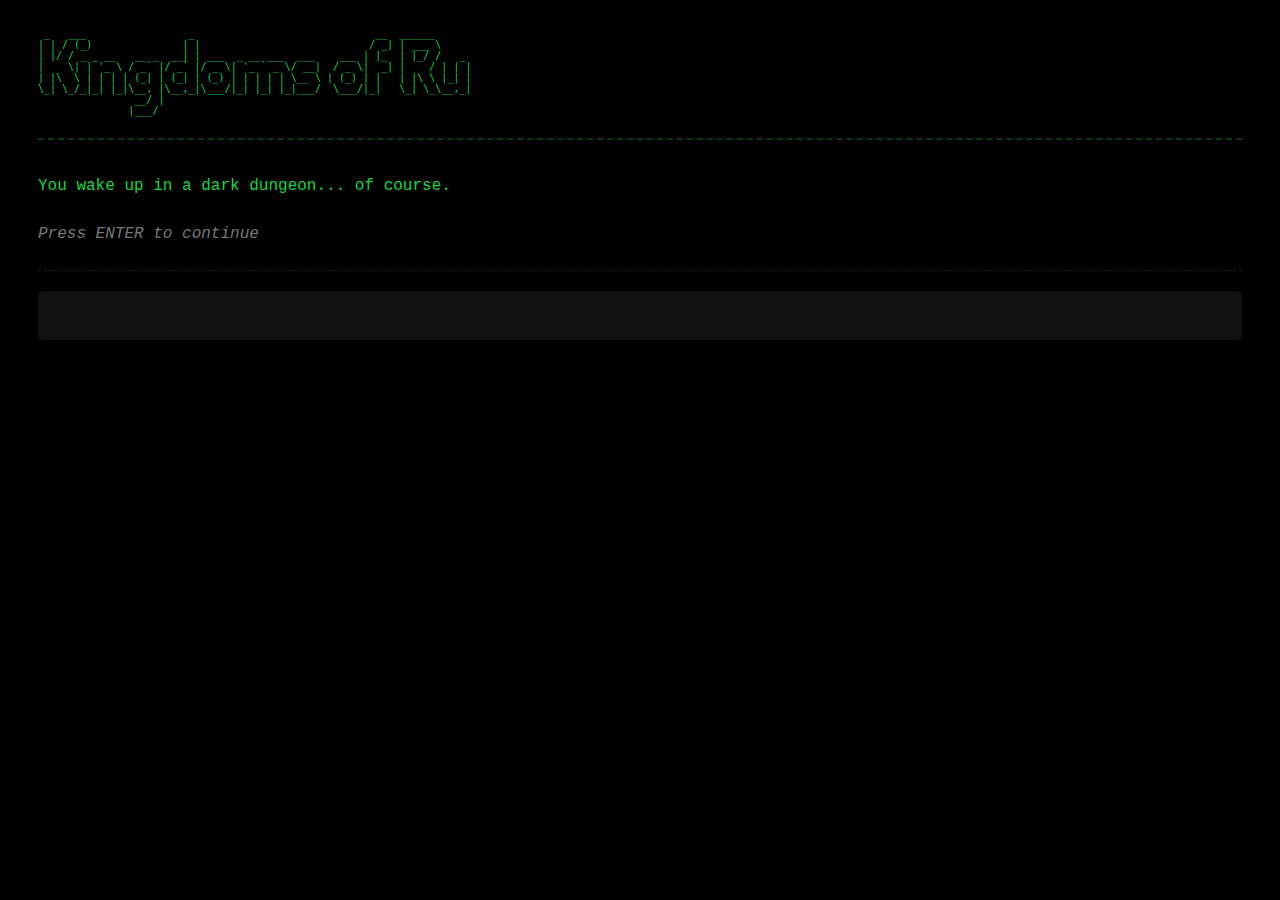
<file: index.html>
<!DOCTYPE html>
<html lang="en">
  <head>
    <meta charset="UTF-8" />
    <meta name="viewport" content="width=device-width, initial-scale=1.0" />
    <title>Kingdoms of Ru</title>
    <link rel="stylesheet" href="style.css">
  </head>
  <body>
    <pre class="title">
 _   ___                 _                              __  ______      
| | / (_)               | |                            / _| | ___ \     
| |/ / _ _ __   __ _  __| | ___  _ __ ___  ___    ___ | |_  | |_/ /   _ 
|    \| | '_ \ / _` |/ _` |/ _ \| '_ ` _ \/ __|  / _ \|  _| |    / | | |
| |\  \ | | | | (_| | (_| | (_) | | | | | \__ \ | (_) | |   | |\ \ |_| |
\_| \_/_|_| |_|\__, |\__,_|\___/|_| |_| |_|___/  \___/|_|   \_| \_\__,_|
                __/ |                                                   
               |___/                                                        

    </pre>
    

    <div id="feed"></div>

    <div id="actions"></div>

    <input type="text" id="prompt" class="prompt" placeholder="" />

    <script src="main.js"></script>
  </body>
</html>
</file>
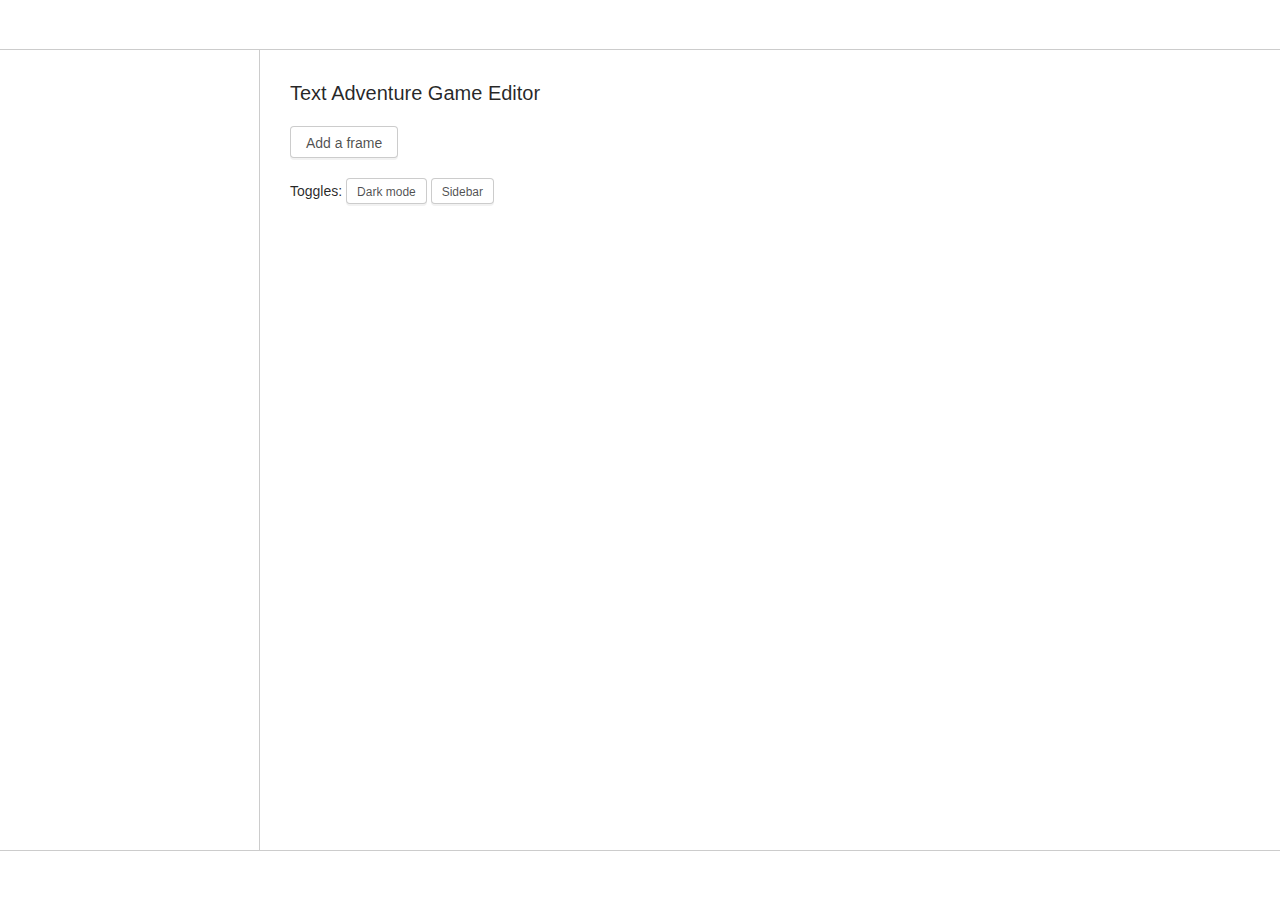
<file: editor/index.html>
<!DOCTYPE html>
<html lang="en">
  <head>
    <!-- Meta tags -->
    <meta charset="utf-8" />
    <meta http-equiv="X-UA-Compatible" content="IE=edge,chrome=1" />
    <meta content="width=device-width, initial-scale=1.0, maximum-scale=1.0, user-scalable=0" name="viewport" />
    <meta name="viewport" content="width=device-width" />

    <!-- Favicon and title -->
    <link rel="icon" href="path/to/fav.png">
    <title>Text Adventure Game Editor</title>

    <!-- Halfmoon CSS -->
    <link href="halfmoon/css/halfmoon-variables.min.css" rel="stylesheet" />
    <!--
      Or,
      Use the following (no variables, supports IE11):
      <link href="css/halfmoon.min.css" rel="stylesheet" />
    -->
  </head>
  <body class="with-custom-webkit-scrollbars with-custom-css-scrollbars" data-dm-shortcut-enabled="true" data-sidebar-shortcut-enabled="true" data-set-preferred-theme-onload="true">
    <!-- Modals go here -->
    <!-- Reference: https://www.gethalfmoon.com/docs/modal -->

    <!-- Page wrapper start -->
    <div class="page-wrapper with-navbar with-sidebar with-navbar-fixed-bottom" data-sidebar-type="overlayed-sm-and-down">
      
      <!-- Sticky alerts (toasts), empty container -->
      <!-- Reference: https://www.gethalfmoon.com/docs/sticky-alerts-toasts -->
      <div class="sticky-alerts"></div>

      <!-- Navbar start -->
      <nav class="navbar">
        <!-- Reference: https://www.gethalfmoon.com/docs/navbar -->
      </nav>
      <!-- Navbar end -->

      <!-- Sidebar overlay -->
      <div class="sidebar-overlay" onclick="halfmoon.toggleSidebar()"></div>

      <!-- Sidebar start -->
      <div class="sidebar">
        <!-- Reference: https://www.gethalfmoon.com/docs/sidebar -->
      </div>
      <!-- Sidebar end -->

      <!-- Content wrapper start -->
      <div class="content-wrapper">
        <!--
          Add your page's main content here
          Examples:
          1. https://www.gethalfmoon.com/docs/content-and-cards/#building-a-page
          2. https://www.gethalfmoon.com/docs/grid-system/#building-a-dashboard
        -->
        <div class="">
          <div class="content">
            <h1 class="content-title">Text Adventure Game Editor</h1>
            <div id="frames-container">

            </div>
            <button id="add-frame" class="btn" type="button">Add a frame</button>
            <div class="mt-20">
              Toggles:
              <button class="btn btn-sm" type="button" onclick="halfmoon.toggleDarkMode()">Dark mode</button>
              <button class="btn btn-sm" type="button" onclick="halfmoon.toggleSidebar()">Sidebar</button>
            </div>
          </div>
        </div>
      </div>
      <!-- Content wrapper end -->

      <!-- Navbar fixed bottom start -->
      <nav class="navbar navbar-fixed-bottom">
        <!-- Reference: https://www.gethalfmoon.com/docs/navbar#navbar-fixed-bottom -->
      </nav>
      <!-- Navbar fixed bottom end -->
    </div>
    <!-- Page wrapper end -->

    <!-- Halfmoon JS -->
    <script src="halfmoon/js/halfmoon.min.js"></script>
    <script src="script.js"></script>
  </body>
</html>
</file>
<file: style.css>
body {
  padding: 20px 30px;
  background: black;
  color: #15d640;
  font-size: 16px;
  font-weight: 300;
  line-height: 32px;
}
body, .prompt {
  font-family: "Courier New", Courier, monospace;
}
.title {
  margin-bottom: 30px;
  border-bottom: 2px dashed #063b12;
}
pre {
  margin-top: 0;
  margin-bottom: 0;
  font-size: 10px;
  line-height: normal;
}
.frame {
  margin-bottom: 20px;
  padding-bottom: 20px;
  border-bottom: 1px dashed #04270c;
}
.frame *:last-child {
  margin-bottom: 0;
}

.prompt {
  border-radius: 5px;
  padding: 15px;
  width: 100%;
  box-sizing: border-box;
  background-color: #111;
  border: none;
  color: #fff;
  caret-color: #fff;
  font-size: 17px;
}
.prompt:focus {
  outline: none;
}
.continue,
.instruction {
  margin-bottom: 0;
  font-style: italic;
  font-weight: 100;
  font-size: 16px;
  color: #777;
}
.choices {
  margin-top: 0;
  color: #d8d29f;
  list-style-type: none;
  display: flex;
  padding-left: 0;
}
.choices li {
  margin-right: 20px;
}

/*
 * Blinking cursor
 */ 

.blinking-cursor {
    font-weight: 100;
    font-size: 30px;
    color: #2E3D48;
    -webkit-animation: 1s blink step-end infinite;
    -moz-animation: 1s blink step-end infinite;
    -ms-animation: 1s blink step-end infinite;
    -o-animation: 1s blink step-end infinite;
    animation: 1s blink step-end infinite;
  }
  
  @keyframes "blink" {
    from, to {
      color: transparent;
    }
    50% {
      color: black;
    }
  }
  
  @-moz-keyframes blink {
    from, to {
      color: transparent;
    }
    50% {
      color: black;
    }
  }
  
  @-webkit-keyframes "blink" {
    from, to {
      color: transparent;
    }
    50% {
      color: black;
    }
  }
  
  @-ms-keyframes "blink" {
    from, to {
      color: transparent;
    }
    50% {
      color: black;
    }
  }
  
  @-o-keyframes "blink" {
    from, to {
      color: transparent;
    }
    50% {
      color: black;
    }
  }
</file>
<file: editor/halfmoon/css/halfmoon-variables.min.css>
/*
-------------------------------------------------------------------------------
Halfmoon CSS (Variables file)
Version: 1.1.1
https://www.gethalfmoon.com
Copyright, Halfmoon UI
Licensed under MIT (https://www.gethalfmoon.com/license)
-------------------------------------------------------------------------------
The above notice must be included in its entirety when this file is used.
*/
@keyframes progress-bar-shine{to{transform:translateX(0);opacity:.1}}:root{--white-bg-color: #ffffff;--dark-color: #191c20;--dark-color-light: #25282c;--dark-color-dark: #111417;--gray-color: #dadfe1;--gray-color-light: #ecf0f1;--gray-color-very-light: #f7f7f7;--gray-color-dark: #bababc;--gray-color-very-dark: #47494d;--base-html-font-size: 62.5%;--base-html-font-size-1600: 75%;--base-html-font-size-1920: 87.5%;--base-font-size: 1.4rem;--base-line-height: 1.5;--base-border-width: 1px;--base-border-radius: 0.4rem;--extra-letter-spacing-size: 0.03rem;--lm-base-text-color: rgba(0, 0, 0, 0.85);--lm-base-text-color-light: rgba(0, 0, 0, 0.7);--lm-base-body-bg-color: var(--white-bg-color);--lm-base-body-bg-image: none;--lm-horizontal-rule-color: rgba(0, 0, 0, 0.05);--lm-border-color: rgba(0, 0, 0, 0.2);--dm-base-text-color: rgba(255, 255, 255, 0.8);--dm-base-text-color-light: rgba(255, 255, 255, 0.65);--dm-base-body-bg-color: var(--dark-color-light);--dm-base-body-bg-image: none;--dm-horizontal-rule-color: rgba(255, 255, 255, 0.05);--dm-border-color: rgba(255, 255, 255, 0.2);--heading-font-weight: 400;--lm-muted-text-color: rgba(0, 0, 0, 0.6);--dm-muted-text-color: rgba(255, 255, 255, 0.6);--blue-color: #1890ff;--blue-color-light: #45a3fb;--blue-color-very-light: #cfe7fd;--blue-color-dark: #0d518f;--blue-color-very-dark: #172636;--blue-box-shadow-color: rgba(24, 144, 255, 0.3);--blue-box-shadow-color-darker: rgba(24, 144, 255, 0.6);--text-color-on-blue-color-bg: #ffffff;--indigo-color: #6563ff;--indigo-color-light: #857cfc;--indigo-color-very-light: #e0dcfe;--indigo-color-dark: #383677;--indigo-color-very-dark: #1f2130;--indigo-box-shadow-color: rgba(101, 99, 255, 0.3);--indigo-box-shadow-color-darker: rgba(101, 99, 255, 0.6);--text-color-on-indigo-color-bg: #ffffff;--teal-color: #38b2ac;--teal-color-light: #5fc0bd;--teal-color-very-light: #d2efee;--teal-color-dark: #265758;--teal-color-very-dark: #1b2a2d;--teal-box-shadow-color: rgba(56, 178, 172, 0.3);--teal-box-shadow-color-darker: rgba(56, 178, 172, 0.6);--text-color-on-teal-color-bg: #ffffff;--green-color: #0be881;--green-color-light: #81eea8;--green-color-very-light: #d5f9e5;--green-color-dark: #0d8951;--green-color-very-dark: #17312a;--green-box-shadow-color: rgba(11, 232, 129, 0.3);--green-box-shadow-color-darker: rgba(11, 232, 129, 0.6);--text-color-on-green-color-bg: var(--lm-base-text-color);--yellow-color: #ffcf00;--yellow-color-light: #ffe04d;--yellow-color-very-light: #fff6cc;--yellow-color-dark: #8e7710;--yellow-color-very-dark: #302c1d;--yellow-box-shadow-color: rgba(255, 207, 0, 0.3);--yellow-box-shadow-color-darker: rgba(255, 207, 0, 0.6);--text-color-on-yellow-color-bg: var(--lm-base-text-color);--orange-color: #ed8936;--orange-color-light: #f09f53;--orange-color-very-light: #fbe6d2;--orange-color-dark: #6e4623;--orange-color-very-dark: #2e2620;--orange-box-shadow-color: rgba(237, 137, 54, 0.3);--orange-box-shadow-color-darker: rgba(237, 137, 54, 0.6);--text-color-on-orange-color-bg: #ffffff;--red-color: #ff4d4f;--red-color-light: #ed586c;--red-color-very-light: #f8d0d9;--red-color-dark: #8c0e2e;--red-color-very-dark: #301923;--red-box-shadow-color: rgba(245, 34, 45, 0.3);--red-box-shadow-color-darker: rgba(245, 34, 45, 0.6);--text-color-on-red-color-bg: #ffffff;--pink-color: #ed64a6;--pink-color-light: #ee7db7;--pink-color-very-light: #f9dced;--pink-color-dark: #6d3655;--pink-color-very-dark: #2d212d;--pink-box-shadow-color: rgba(237, 100, 166, 0.3);--pink-box-shadow-color-darker: rgba(237, 100, 166, 0.6);--text-color-on-pink-color-bg: #ffffff;--primary-color: var(--blue-color);--primary-color-light: var(--blue-color-light);--primary-color-very-light: var(--blue-color-very-light);--primary-color-dark: var(--blue-color-dark);--primary-color-very-dark: var(--blue-color-very-dark);--primary-box-shadow-color: var(--blue-box-shadow-color);--primary-box-shadow-color-darker: var(--blue-box-shadow-color-darker);--text-color-on-primary-color-bg: var(--text-color-on-blue-color-bg);--success-color: var(--green-color);--success-color-light: var(--green-color-light);--success-color-very-light: var(--green-color-very-light);--success-color-dark: var(--green-color-dark);--success-color-very-dark: var(--green-color-very-dark);--success-box-shadow-color: var(--green-box-shadow-color);--success-box-shadow-color-darker: var(--green-box-shadow-color-darker);--text-color-on-success-color-bg: var(--text-color-on-green-color-bg);--secondary-color: var(--yellow-color);--secondary-color-light: var(--yellow-color-light);--secondary-color-very-light: var(--yellow-color-very-light);--secondary-color-dark: var(--yellow-color-dark);--secondary-color-very-dark: var(--yellow-color-very-dark);--secondary-box-shadow-color: var(--yellow-box-shadow-color);--secondary-box-shadow-color-darker: var(--yellow-box-shadow-color-darker);--text-color-on-secondary-color-bg: var(--text-color-on-yellow-color-bg);--danger-color: var(--red-color);--danger-color-light: var(--red-color-light);--danger-color-very-light: var(--red-color-very-light);--danger-color-dark: var(--red-color-dark);--danger-color-very-dark: var(--red-color-very-dark);--danger-box-shadow-color: var(--red-box-shadow-color);--danger-box-shadow-color-darker: var(--red-box-shadow-color-darker);--text-color-on-danger-color-bg: var(--text-color-on-red-color-bg);--lm-shadow-color: rgba(0, 0, 0, 0.15);--dm-shadow-color: rgba(0, 0, 0, 0.4);--lm-small-shadow: 0 0.1rem 0.2rem var(--lm-shadow-color);--dm-small-shadow: 0 0.1rem 0.6rem var(--dm-shadow-color);--lm-shadow: 0 0.2rem 0.4rem var(--lm-shadow-color);--dm-shadow: 0 0.2rem 0.8rem var(--dm-shadow-color);--lm-large-shadow: 0 0.4rem 0.8rem var(--lm-shadow-color);--dm-large-shadow: 0 0.4rem 1.2rem var(--dm-shadow-color);--webkit-scrollbar-width-height: 1.4rem;--webkit-scrollbar-track-border-width: var(--base-border-width);--webkit-scrollbar-thumb-min-width-height: 3rem;--webkit-scrollbar-thumb-border-width: 0.4rem;--webkit-scrollbar-thumb-border-radius: 1rem;--webkit-scrollbar-corner-border-width: var(--base-border-width);--lm-webkit-scrollbar-bg-color: transparent;--lm-webkit-scrollbar-track-border-color: rgba(0, 0, 0, 0.1);--lm-webkit-scrollbar-thumb-bg-color: rgba(0, 0, 0, 0.25);--lm-webkit-scrollbar-thumb-bg-color-hover: rgba(0, 0, 0, 0.4);--lm-webkit-scrollbar-thumb-border-color: transparent;--lm-webkit-scrollbar-thumb-border-color-hover: transparent;--lm-webkit-scrollbar-corner-bg-color: transparent;--lm-webkit-scrollbar-corner-border-color: rgba(0, 0, 0, 0.1);--dm-webkit-scrollbar-bg-color: transparent;--dm-webkit-scrollbar-track-border-color: rgba(255, 255, 255, 0.05);--dm-webkit-scrollbar-thumb-bg-color: rgba(255, 255, 255, 0.25);--dm-webkit-scrollbar-thumb-bg-color-hover: rgba(255, 255, 255, 0.4);--dm-webkit-scrollbar-thumb-border-color: transparent;--dm-webkit-scrollbar-thumb-border-color-hover: transparent;--dm-webkit-scrollbar-corner-bg-color: transparent;--dm-webkit-scrollbar-corner-border-color: rgba(255, 255, 255, 0.05);--css-scrollbar-width: thin;--lm-css-scrollbar-color: var(--lm-webkit-scrollbar-thumb-bg-color) var(--lm-base-body-bg-color);--dm-css-scrollbar-color: var(--dm-webkit-scrollbar-thumb-bg-color) var(--dm-base-body-bg-color);--sidebar-webkit-scrollbar-width-height: var(--webkit-scrollbar-width-height);--sidebar-webkit-scrollbar-track-border-width: var(--webkit-scrollbar-track-border-width);--sidebar-webkit-scrollbar-thumb-border-width: var(--webkit-scrollbar-thumb-border-width);--sidebar-webkit-scrollbar-thumb-border-radius: var(--webkit-scrollbar-thumb-border-radius);--sidebar-webkit-scrollbar-corner-border-width: var(--webkit-scrollbar-corner-border-width);--lm-sidebar-webkit-scrollbar-bg-color: var(--lm-webkit-scrollbar-bg-color);--lm-sidebar-webkit-scrollbar-track-border-color: var(--lm-webkit-scrollbar-track-border-color);--lm-sidebar-webkit-scrollbar-thumb-bg-color: var(--lm-webkit-scrollbar-thumb-bg-color);--lm-sidebar-webkit-scrollbar-thumb-bg-color-hover: var(--lm-webkit-scrollbar-thumb-bg-color-hover);--lm-sidebar-webkit-scrollbar-thumb-border-color: var(--lm-webkit-scrollbar-thumb-border-color);--lm-sidebar-webkit-scrollbar-thumb-border-color-hover: var(--lm-webkit-scrollbar-thumb-border-color-hover);--lm-sidebar-webkit-scrollbar-corner-bg-color: var(--lm-webkit-scrollbar-corner-bg-color);--lm-sidebar-webkit-scrollbar-corner-border-color: var(--lm-webkit-scrollbar-corner-border-color);--dm-sidebar-webkit-scrollbar-bg-color: var(--dm-webkit-scrollbar-bg-color);--dm-sidebar-webkit-scrollbar-track-border-color: var(--dm-webkit-scrollbar-track-border-color);--dm-sidebar-webkit-scrollbar-thumb-bg-color: var(--dm-webkit-scrollbar-thumb-bg-color);--dm-sidebar-webkit-scrollbar-thumb-bg-color-hover: var(--dm-webkit-scrollbar-thumb-bg-color-hover);--dm-sidebar-webkit-scrollbar-thumb-border-color: var(--dm-webkit-scrollbar-thumb-border-color);--dm-sidebar-webkit-scrollbar-thumb-border-color-hover: var(--dm-webkit-scrollbar-thumb-border-color-hover);--dm-sidebar-webkit-scrollbar-corner-bg-color: var(--dm-webkit-scrollbar-corner-bg-color);--dm-sidebar-webkit-scrollbar-corner-border-color: var(--dm-webkit-scrollbar-corner-border-color);--sidebar-css-scrollbar-width: var(--css-scrollbar-width);--lm-sidebar-css-scrollbar-color: var(--lm-webkit-scrollbar-thumb-bg-color) var(--lm-sidebar-bg-color);--dm-sidebar-css-scrollbar-color: var(--dm-webkit-scrollbar-thumb-bg-color) var(--dm-sidebar-bg-color);--modal-webkit-scrollbar-width-height: var(--webkit-scrollbar-width-height);--modal-webkit-scrollbar-track-border-width: var(--webkit-scrollbar-track-border-width);--modal-webkit-scrollbar-thumb-border-width: var(--webkit-scrollbar-thumb-border-width);--modal-webkit-scrollbar-thumb-border-radius: var(--webkit-scrollbar-thumb-border-radius);--modal-webkit-scrollbar-corner-border-width: var(--webkit-scrollbar-corner-border-width);--lm-modal-webkit-scrollbar-bg-color: var(--lm-webkit-scrollbar-bg-color);--lm-modal-webkit-scrollbar-track-border-color: var(--dm-webkit-scrollbar-track-border-color);--lm-modal-webkit-scrollbar-thumb-bg-color: var(--dm-webkit-scrollbar-thumb-bg-color);--lm-modal-webkit-scrollbar-thumb-bg-color-hover: var(--dm-webkit-scrollbar-thumb-bg-color-hover);--lm-modal-webkit-scrollbar-thumb-border-color: var(--lm-webkit-scrollbar-thumb-border-color);--lm-modal-webkit-scrollbar-thumb-border-color-hover: var(--lm-webkit-scrollbar-thumb-border-color-hover);--lm-modal-webkit-scrollbar-corner-bg-color: var(--lm-webkit-scrollbar-corner-bg-color);--lm-modal-webkit-scrollbar-corner-border-color: var(--lm-webkit-scrollbar-corner-border-color);--dm-modal-webkit-scrollbar-bg-color: var(--dm-webkit-scrollbar-bg-color);--dm-modal-webkit-scrollbar-track-border-color: var(--dm-webkit-scrollbar-track-border-color);--dm-modal-webkit-scrollbar-thumb-bg-color: var(--dm-webkit-scrollbar-thumb-bg-color);--dm-modal-webkit-scrollbar-thumb-bg-color-hover: var(--dm-webkit-scrollbar-thumb-bg-color-hover);--dm-modal-webkit-scrollbar-thumb-border-color: var(--dm-webkit-scrollbar-thumb-border-color);--dm-modal-webkit-scrollbar-thumb-border-color-hover: var(--dm-webkit-scrollbar-thumb-border-color-hover);--dm-modal-webkit-scrollbar-corner-bg-color: var(--dm-webkit-scrollbar-corner-bg-color);--dm-modal-webkit-scrollbar-corner-border-color: var(--dm-webkit-scrollbar-corner-border-color);--modal-css-scrollbar-width: var(--css-scrollbar-width);--lm-modal-css-scrollbar-color: var(--dm-webkit-scrollbar-thumb-bg-color) transparent;--dm-modal-css-scrollbar-color: var(--dm-webkit-scrollbar-thumb-bg-color) transparent;--modal-full-webkit-scrollbar-width-height: var(--webkit-scrollbar-width-height);--modal-full-webkit-scrollbar-track-border-width: var(--webkit-scrollbar-track-border-width);--modal-full-webkit-scrollbar-thumb-border-width: var(--webkit-scrollbar-thumb-border-width);--modal-full-webkit-scrollbar-thumb-border-radius: var(--webkit-scrollbar-thumb-border-radius);--modal-full-webkit-scrollbar-corner-border-width: var(--webkit-scrollbar-corner-border-width);--lm-modal-full-webkit-scrollbar-bg-color: var(--lm-modal-full-content-bg-color);--lm-modal-full-webkit-scrollbar-track-border-color: var(--lm-webkit-scrollbar-track-border-color);--lm-modal-full-webkit-scrollbar-thumb-bg-color: var(--lm-webkit-scrollbar-thumb-bg-color);--lm-modal-full-webkit-scrollbar-thumb-bg-color-hover: var(--lm-webkit-scrollbar-thumb-bg-color-hover);--lm-modal-full-webkit-scrollbar-thumb-border-color: var(--lm-webkit-scrollbar-thumb-border-color);--lm-modal-full-webkit-scrollbar-thumb-border-color-hover: var(--lm-webkit-scrollbar-thumb-border-color-hover);--lm-modal-full-webkit-scrollbar-corner-bg-color: var(--lm-modal-full-content-bg-color);--lm-modal-full-webkit-scrollbar-corner-border-color: var(--lm-webkit-scrollbar-corner-border-color);--dm-modal-full-webkit-scrollbar-bg-color: var(--dm-modal-full-content-bg-color);--dm-modal-full-webkit-scrollbar-track-border-color: var(--dm-webkit-scrollbar-track-border-color);--dm-modal-full-webkit-scrollbar-thumb-bg-color: var(--dm-webkit-scrollbar-thumb-bg-color);--dm-modal-full-webkit-scrollbar-thumb-bg-color-hover: var(--dm-webkit-scrollbar-thumb-bg-color-hover);--dm-modal-full-webkit-scrollbar-thumb-border-color: var(--dm-webkit-scrollbar-thumb-border-color);--dm-modal-full-webkit-scrollbar-thumb-border-color-hover: var(--dm-webkit-scrollbar-thumb-border-color-hover);--dm-modal-full-webkit-scrollbar-corner-bg-color: var(--dm-modal-full-content-bg-color);--dm-modal-full-webkit-scrollbar-corner-border-color: var(--dm-webkit-scrollbar-corner-border-color);--modal-full-css-scrollbar-width: var(--css-scrollbar-width);--lm-modal-full-css-scrollbar-color: var(--lm-webkit-scrollbar-thumb-bg-color) var(--lm-modal-full-content-bg-color);--dm-modal-full-css-scrollbar-color: var(--dm-webkit-scrollbar-thumb-bg-color) var(--dm-modal-full-content-bg-color);--card-webkit-scrollbar-width-height: var(--webkit-scrollbar-width-height);--card-webkit-scrollbar-track-border-width: var(--webkit-scrollbar-track-border-width);--card-webkit-scrollbar-thumb-border-width: var(--webkit-scrollbar-thumb-border-width);--card-webkit-scrollbar-thumb-border-radius: var(--webkit-scrollbar-thumb-border-radius);--card-webkit-scrollbar-corner-border-width: var(--webkit-scrollbar-corner-border-width);--lm-card-webkit-scrollbar-bg-color: var(--lm-webkit-scrollbar-bg-color);--lm-card-webkit-scrollbar-track-border-color: var(--lm-webkit-scrollbar-track-border-color);--lm-card-webkit-scrollbar-thumb-bg-color: var(--lm-webkit-scrollbar-thumb-bg-color);--lm-card-webkit-scrollbar-thumb-bg-color-hover: var(--lm-webkit-scrollbar-thumb-bg-color-hover);--lm-card-webkit-scrollbar-thumb-border-color: var(--lm-webkit-scrollbar-thumb-border-color);--lm-card-webkit-scrollbar-thumb-border-color-hover: var(--lm-webkit-scrollbar-thumb-border-color-hover);--lm-card-webkit-scrollbar-corner-bg-color: var(--lm-webkit-scrollbar-corner-bg-color);--lm-card-webkit-scrollbar-corner-border-color: var(--lm-webkit-scrollbar-corner-border-color);--dm-card-webkit-scrollbar-bg-color: var(--dm-webkit-scrollbar-bg-color);--dm-card-webkit-scrollbar-track-border-color: var(--dm-webkit-scrollbar-track-border-color);--dm-card-webkit-scrollbar-thumb-bg-color: var(--dm-webkit-scrollbar-thumb-bg-color);--dm-card-webkit-scrollbar-thumb-bg-color-hover: var(--dm-webkit-scrollbar-thumb-bg-color-hover);--dm-card-webkit-scrollbar-thumb-border-color: var(--dm-webkit-scrollbar-thumb-border-color);--dm-card-webkit-scrollbar-thumb-border-color-hover: var(--dm-webkit-scrollbar-thumb-border-color-hover);--dm-card-webkit-scrollbar-corner-bg-color: var(--dm-webkit-scrollbar-corner-bg-color);--dm-card-webkit-scrollbar-corner-border-color: var(--dm-webkit-scrollbar-corner-border-color);--card-css-scrollbar-width: var(--css-scrollbar-width);--lm-card-css-scrollbar-color: var(--lm-webkit-scrollbar-thumb-bg-color) var(--lm-card-bg-color);--dm-card-css-scrollbar-color: var(--dm-webkit-scrollbar-thumb-bg-color) var(--dm-card-bg-color);--utility-transparent-track-css-scrollbar-width: var(--css-scrollbar-width);--lm-utility-transparent-track-css-scrollbar-color: var(--lm-webkit-scrollbar-thumb-bg-color) transparent;--dm-utility-transparent-track-css-scrollbar-color: var(--dm-webkit-scrollbar-thumb-bg-color) transparent;--sticky-alerts-top: 0;--sticky-alerts-right: 2.4rem;--navbar-height: 5rem;--navbar-border-width: var(--base-border-width);--navbar-horizontal-padding: 1rem;--lm-navbar-bg-color: var(--white-bg-color);--lm-navbar-bg-image: none;--lm-navbar-border-color: rgba(0, 0, 0, 0.2);--lm-navbar-box-shadow: none;--dm-navbar-bg-color: var(--dark-color-dark);--dm-navbar-bg-image: none;--dm-navbar-border-color: rgba(0, 0, 0, 0.2);--dm-navbar-box-shadow: var(--lm-navbar-box-shadow);--navbar-fixed-bottom-height: var(--navbar-height);--lm-navbar-fixed-bottom-box-shadow: none;--dm-navbar-fixed-bottom-box-shadow: var(--lm-navbar-fixed-bottom-box-shadow);--lm-navbar-static-bottom-box-shadow: var(--lm-navbar-fixed-bottom-box-shadow);--dm-navbar-static-bottom-box-shadow: var(--lm-navbar-static-bottom-box-shadow);--sidebar-width: 26rem;--sidebar-border-width: var(--base-border-width);--lm-sidebar-bg-color: var(--white-bg-color);--lm-sidebar-bg-image: none;--lm-sidebar-border-color: rgba(0, 0, 0, 0.2);--lm-sidebar-box-shadow: none;--dm-sidebar-bg-color: var(--dark-color);--dm-sidebar-bg-image: none;--dm-sidebar-border-color: rgba(0, 0, 0, 0.2);--dm-sidebar-box-shadow: var(--lm-sidebar-box-shadow);--sidebar-overlay-bg-color: rgba(0, 0, 0, 0.75);--container-width: 100%;--container-sm-max-width: 54rem;--container-md-max-width: 72rem;--container-lg-max-width: 96rem;--container-xl-max-width: 114rem;--container-fluid-width: 100%;--content-and-card-spacing: 3rem;--content-and-card-spacing-xs: 2rem;--content-and-card-spacing-half: calc(var(--content-and-card-spacing)/2);--content-and-card-spacing-xs-half: calc(var(--content-and-card-spacing-xs)/2);--content-title-font-size: 2rem;--content-title-font-weight: 500;--card-border-width: var(--base-border-width);--card-border-radius: var(--base-border-radius);--card-title-font-size: var(--content-title-font-size);--card-title-font-weight: var(--content-title-font-weight);--lm-card-text-color: var(--lm-base-text-color);--lm-card-bg-color: var(--white-bg-color);--lm-card-bg-image: none;--lm-card-border-color: rgba(0, 0, 0, 0.2);--lm-card-box-shadow: none;--dm-card-text-color: var(--dm-base-text-color);--dm-card-bg-color: var(--dark-color);--dm-card-bg-image: none;--dm-card-border-color: rgba(0, 0, 0, 0.2);--dm-card-box-shadow: var(--lm-card-box-shadow);--v-spacer-height: var(--content-and-card-spacing);--v-spacer-height-xs: var(--content-and-card-spacing-xs);--lm-link-text-color: var(--primary-color);--lm-link-text-color-hover: var(--primary-color-light);--dm-link-text-color: var(--primary-color);--dm-link-text-color-hover: var(--primary-color-light);--button-height: 3.2rem;--button-line-height: var(--button-height);--button-padding: 0 1.5rem;--button-border-width: var(--base-border-width);--button-border-radius: var(--base-border-radius);--button-outline-width: 1px;--button-outline-type: dotted;--button-outline-offset: 0.2rem;--small-button-height: 2.6rem;--small-button-line-height: var(--small-button-height);--small-button-padding: 0 1rem;--small-button-font-size: 1.2rem;--large-button-height: 4rem;--large-button-line-height: var(--large-button-height);--large-button-padding: 0 2rem;--large-button-font-size: 1.8rem;--lm-button-text-color: var(--lm-base-text-color-light);--lm-button-bg-color: #ffffff;--lm-button-bg-image: none;--lm-button-border-color: rgba(0, 0, 0, 0.2);--lm-button-box-shadow: 0 0.2rem 0 rgba(0, 0, 0, 0.05);--lm-button-text-color-hover: var(--lm-button-text-color);--lm-button-bg-color-hover: var(--gray-color-very-light);--lm-button-bg-image-hover: none;--lm-button-border-color-hover: var(--lm-button-border-color);--lm-button-box-shadow-hover: var(--lm-button-box-shadow);--lm-button-text-color-focus: var(--lm-button-text-color);--lm-button-bg-color-focus: var(--lm-button-bg-color);--lm-button-bg-image-focus: var(--lm-button-bg-image);--lm-button-border-color-focus: var(--lm-button-border-color);--lm-button-box-shadow-focus: 0 0 0 0.2rem var(--primary-box-shadow-color-darker);--lm-button-outline-color-focus: transparent;--dm-button-text-color: var(--dm-base-text-color);--dm-button-bg-color: rgba(255, 255, 255, 0.05);--dm-button-bg-image: none;--dm-button-border-color: rgba(255, 255, 255, 0.025) transparent transparent transparent;--dm-button-box-shadow: 0 0.2rem 0 rgba(0, 0, 0, 0.1);--dm-button-text-color-hover: var(--dm-button-text-color);--dm-button-bg-color-hover: rgba(255, 255, 255, 0.1);--dm-button-bg-image-hover: none;--dm-button-border-color-hover: var(--dm-button-border-color);--dm-button-box-shadow-hover: var(--dm-button-box-shadow);--dm-button-text-color-focus: var(--dm-button-text-color);--dm-button-bg-color-focus: var(--dm-button-bg-color);--dm-button-bg-image-focus: var(--dm-button-bg-image);--dm-button-border-color-focus: rgba(0, 0, 0, 0.4);--dm-button-box-shadow-focus: 0 0 0 0.2rem var(--primary-box-shadow-color);--dm-button-outline-color-focus: transparent;--dm-button-alt-text-color: inherit;--dm-button-alt-bg-color: rgba(0, 0, 0, 0.15);--dm-button-alt-bg-image: none;--dm-button-alt-border-color: rgba(0, 0, 0, 0.05);--dm-button-alt-box-shadow: 0 0.2rem 0 rgba(0, 0, 0, 0.025);--dm-button-alt-text-color-hover: var(--dm-button-alt-text-color);--dm-button-alt-bg-color-hover: rgba(0, 0, 0, 0.2);--dm-button-alt-bg-image-hover: none;--dm-button-alt-border-color-hover: var(--dm-button-alt-border-color);--dm-button-alt-box-shadow-hover: var(--dm-button-alt-box-shadow);--dm-button-alt-text-color-focus: var(--dm-button-alt-text-color);--dm-button-alt-bg-color-focus: var(--dm-button-alt-bg-color);--dm-button-alt-bg-image-focus: var(--dm-button-alt-bg-image);--dm-button-alt-border-color-focus: inherit;--dm-button-alt-box-shadow-focus: var(--dm-button-alt-box-shadow);--dm-button-alt-outline-color-focus: transparent;--lm-button-link-text-color: var(--primary-color);--lm-button-link-bg-color: transparent;--lm-button-link-bg-image: none;--lm-button-link-border-color: transparent;--lm-button-link-box-shadow: none;--lm-button-link-text-color-hover: var(--primary-color-light);--lm-button-link-bg-color-hover: var(--lm-button-link-bg-color);--lm-button-link-bg-image-hover: none;--lm-button-link-border-color-hover: var(--lm-button-link-border-color);--lm-button-link-box-shadow-hover: var(--lm-button-link-box-shadow);--lm-button-link-text-color-focus: var(--lm-button-link-text-color);--lm-button-link-bg-color-focus: var(--lm-button-link-bg-color);--lm-button-link-bg-image-focus: var(--lm-button-link-bg-image);--lm-button-link-border-color-focus: var(--lm-button-link-border-color);--lm-button-link-box-shadow-focus: var(--lm-button-box-shadow-focus);--lm-button-link-outline-color-focus: var(--lm-button-outline-color-focus);--dm-button-link-text-color: var(--primary-color);--dm-button-link-bg-color: transparent;--dm-button-link-bg-image: none;--dm-button-link-border-color: transparent;--dm-button-link-box-shadow: none;--dm-button-link-text-color-hover: var(--primary-color-light);--dm-button-link-bg-color-hover: var(--dm-button-link-bg-color);--dm-button-link-bg-image-hover: none;--dm-button-link-border-color-hover: var(--dm-button-link-border-color);--dm-button-link-box-shadow-hover: var(--dm-button-link-box-shadow);--dm-button-link-text-color-focus: var(--dm-button-link-text-color);--dm-button-link-bg-color-focus: var(--dm-button-link-bg-color);--dm-button-link-bg-image-focus: var(--dm-button-link-bg-image);--dm-button-link-border-color-focus: var(--dm-button-link-border-color);--dm-button-link-box-shadow-focus: var(--dm-button-box-shadow-focus);--dm-button-link-outline-color-focus: var(--dm-button-outline-color-focus);--lm-button-primary-text-color: var(--text-color-on-primary-color-bg);--lm-button-primary-bg-color: var(--primary-color);--lm-button-primary-bg-image: none;--lm-button-primary-border-color: var(--primary-color);--lm-button-primary-box-shadow: var(--lm-button-box-shadow);--lm-button-primary-text-color-hover: var(--lm-button-primary-text-color);--lm-button-primary-bg-color-hover: var(--primary-color-light);--lm-button-primary-bg-image-hover: none;--lm-button-primary-border-color-hover: var(--primary-color-light);--lm-button-primary-box-shadow-hover: var(--lm-button-primary-box-shadow);--lm-button-primary-text-color-focus: var(--lm-button-primary-text-color);--lm-button-primary-bg-color-focus: var(--lm-button-primary-bg-color);--lm-button-primary-bg-image-focus: var(--lm-button-primary-bg-image);--lm-button-primary-border-color-focus: var(--lm-button-primary-border-color);--lm-button-primary-box-shadow-focus: 0 0 0 0.3rem var(--primary-box-shadow-color);--lm-button-primary-outline-color-focus: var(--lm-button-outline-color-focus);--dm-button-primary-text-color: var(--text-color-on-primary-color-bg);--dm-button-primary-bg-color: var(--primary-color);--dm-button-primary-bg-image: none;--dm-button-primary-border-color: var(--primary-color);--dm-button-primary-box-shadow: var(--dm-button-box-shadow);--dm-button-primary-text-color-hover: var(--dm-button-primary-text-color);--dm-button-primary-bg-color-hover: var(--primary-color-light);--dm-button-primary-bg-image-hover: none;--dm-button-primary-border-color-hover: var(--primary-color-light);--dm-button-primary-box-shadow-hover: var(--dm-button-primary-box-shadow);--dm-button-primary-text-color-focus: var(--dm-button-primary-text-color);--dm-button-primary-bg-color-focus: var(--dm-button-primary-bg-color);--dm-button-primary-bg-image-focus: var(--dm-button-primary-bg-image);--dm-button-primary-border-color-focus: var(--dm-button-primary-border-color);--dm-button-primary-box-shadow-focus: 0 0 0 0.3rem var(--primary-box-shadow-color);--dm-button-primary-outline-color-focus: var(--dm-button-outline-color-focus);--lm-button-success-text-color: var(--text-color-on-success-color-bg);--lm-button-success-bg-color: var(--success-color);--lm-button-success-bg-image: none;--lm-button-success-border-color: var(--success-color);--lm-button-success-box-shadow: var(--lm-button-box-shadow);--lm-button-success-text-color-hover: var(--lm-button-success-text-color);--lm-button-success-bg-color-hover: var(--success-color-light);--lm-button-success-bg-image-hover: none;--lm-button-success-border-color-hover: var(--success-color-light);--lm-button-success-box-shadow-hover: var(--lm-button-success-box-shadow);--lm-button-success-text-color-focus: var(--lm-button-success-text-color);--lm-button-success-bg-color-focus: var(--lm-button-success-bg-color);--lm-button-success-bg-image-focus: var(--lm-button-success-bg-image);--lm-button-success-border-color-focus: var(--lm-button-success-border-color);--lm-button-success-box-shadow-focus: 0 0 0 0.3rem var(--success-box-shadow-color);--lm-button-success-outline-color-focus: var(--lm-button-outline-color-focus);--dm-button-success-text-color: var(--text-color-on-success-color-bg);--dm-button-success-bg-color: var(--success-color);--dm-button-success-bg-image: none;--dm-button-success-border-color: var(--success-color);--dm-button-success-box-shadow: var(--dm-button-box-shadow);--dm-button-success-text-color-hover: var(--dm-button-success-text-color);--dm-button-success-bg-color-hover: var(--success-color-light);--dm-button-success-bg-image-hover: none;--dm-button-success-border-color-hover: var(--success-color-light);--dm-button-success-box-shadow-hover: var(--dm-button-success-box-shadow);--dm-button-success-text-color-focus: var(--dm-button-success-text-color);--dm-button-success-bg-color-focus: var(--dm-button-success-bg-color);--dm-button-success-bg-image-focus: var(--dm-button-success-bg-image);--dm-button-success-border-color-focus: var(--dm-button-success-border-color);--dm-button-success-box-shadow-focus: 0 0 0 0.3rem var(--success-box-shadow-color);--dm-button-success-outline-color-focus: var(--dm-button-outline-color-focus);--lm-button-secondary-text-color: var(--text-color-on-secondary-color-bg);--lm-button-secondary-bg-color: var(--secondary-color);--lm-button-secondary-bg-image: none;--lm-button-secondary-border-color: var(--secondary-color);--lm-button-secondary-box-shadow: var(--lm-button-box-shadow);--lm-button-secondary-text-color-hover: var(--lm-button-secondary-text-color);--lm-button-secondary-bg-color-hover: var(--secondary-color-light);--lm-button-secondary-bg-image-hover: none;--lm-button-secondary-border-color-hover: var(--secondary-color-light);--lm-button-secondary-box-shadow-hover: var(--lm-button-secondary-box-shadow);--lm-button-secondary-text-color-focus: var(--lm-button-secondary-text-color);--lm-button-secondary-bg-color-focus: var(--lm-button-secondary-bg-color);--lm-button-secondary-bg-image-focus: var(--lm-button-secondary-bg-image);--lm-button-secondary-border-color-focus: var(--lm-button-secondary-border-color);--lm-button-secondary-box-shadow-focus: 0 0 0 0.3rem var(--secondary-box-shadow-color);--lm-button-secondary-outline-color-focus: var(--lm-button-outline-color-focus);--dm-button-secondary-text-color: var(--text-color-on-secondary-color-bg);--dm-button-secondary-bg-color: var(--secondary-color);--dm-button-secondary-bg-image: none;--dm-button-secondary-border-color: var(--secondary-color);--dm-button-secondary-box-shadow: var(--dm-button-box-shadow);--dm-button-secondary-text-color-hover: var(--dm-button-secondary-text-color);--dm-button-secondary-bg-color-hover: var(--secondary-color-light);--dm-button-secondary-bg-image-hover: none;--dm-button-secondary-border-color-hover: var(--secondary-color-light);--dm-button-secondary-box-shadow-hover: var(--dm-button-secondary-box-shadow);--dm-button-secondary-text-color-focus: var(--dm-button-secondary-text-color);--dm-button-secondary-bg-color-focus: var(--dm-button-secondary-bg-color);--dm-button-secondary-bg-image-focus: var(--dm-button-secondary-bg-image);--dm-button-secondary-border-color-focus: var(--dm-button-secondary-border-color);--dm-button-secondary-box-shadow-focus: 0 0 0 0.3rem var(--secondary-box-shadow-color);--dm-button-secondary-outline-color-focus: var(--dm-button-outline-color-focus);--lm-button-danger-text-color: var(--text-color-on-danger-color-bg);--lm-button-danger-bg-color: var(--danger-color);--lm-button-danger-bg-image: none;--lm-button-danger-border-color: var(--danger-color);--lm-button-danger-box-shadow: var(--lm-button-box-shadow);--lm-button-danger-text-color-hover: var(--lm-button-danger-text-color);--lm-button-danger-bg-color-hover: var(--danger-color-light);--lm-button-danger-bg-image-hover: none;--lm-button-danger-border-color-hover: var(--danger-color-light);--lm-button-danger-box-shadow-hover: var(--lm-button-danger-box-shadow);--lm-button-danger-text-color-focus: var(--lm-button-danger-text-color);--lm-button-danger-bg-color-focus: var(--lm-button-danger-bg-color);--lm-button-danger-bg-image-focus: var(--lm-button-danger-bg-image);--lm-button-danger-border-color-focus: var(--lm-button-danger-border-color);--lm-button-danger-box-shadow-focus: 0 0 0 0.3rem var(--danger-box-shadow-color);--lm-button-danger-outline-color-focus: var(--lm-button-outline-color-focus);--dm-button-danger-text-color: var(--text-color-on-danger-color-bg);--dm-button-danger-bg-color: var(--danger-color);--dm-button-danger-bg-image: none;--dm-button-danger-border-color: var(--danger-color);--dm-button-danger-box-shadow: var(--dm-button-box-shadow);--dm-button-danger-text-color-hover: var(--dm-button-danger-text-color);--dm-button-danger-bg-color-hover: var(--danger-color-light);--dm-button-danger-bg-image-hover: none;--dm-button-danger-border-color-hover: var(--danger-color-light);--dm-button-danger-box-shadow-hover: var(--dm-button-danger-box-shadow);--dm-button-danger-text-color-focus: var(--dm-button-danger-text-color);--dm-button-danger-bg-color-focus: var(--dm-button-danger-bg-color);--dm-button-danger-bg-image-focus: var(--dm-button-danger-bg-image);--dm-button-danger-border-color-focus: var(--dm-button-danger-border-color);--dm-button-danger-box-shadow-focus: 0 0 0 0.3rem var(--danger-box-shadow-color);--dm-button-danger-outline-color-focus: var(--dm-button-outline-color-focus);--button-rounded-border-radius: var(--button-height);--small-button-rounded-border-radius: var(--small-button-height);--large-button-rounded-border-radius: var(--large-button-height);--code-font-size: 1.2rem;--code-line-height: var(--base-line-height);--code-padding: 0.1rem 0.5rem;--code-margin: 0 0.1rem;--code-border-width: var(--base-border-width);--code-border-radius: 0.2rem;--lm-code-text-color: var(--lm-base-text-color);--lm-code-bg-color: var(--gray-color-light);--lm-code-border-color: rgba(0, 0, 0, 0.05);--dm-code-text-color: var(--dm-base-text-color);--dm-code-bg-color: rgba(0, 0, 0, 0.1);--dm-code-border-color: rgba(0, 0, 0, 0.15);--kbd-font-size: var(--code-font-size);--kbd-line-height: var(--code-line-height);--kbd-padding: var(--code-padding);--kbd-margin: var(--code-margin);--kbd-border-width: var(--code-border-width);--kbd-border-radius: 0.4rem;--lm-kbd-text-color: var(--lm-base-text-color);--lm-kbd-bg-color: var(--white-bg-color);--lm-kbd-border-color: rgba(0, 0, 0, 0.2);--dm-kbd-text-color: var(--dm-base-text-color);--dm-kbd-bg-color: transparent;--dm-kbd-border-color: rgba(255, 255, 255, 0.2);--table-padding: 1.2rem 1.5rem;--table-header-cell-font-weight: 700;--table-head-row-border-bottom-border-width: 2px;--table-foot-row-border-top-border-width: 2px;--table-border-width: var(--base-border-width);--lm-table-border-color: var(--gray-color);--dm-table-border-color: var(--gray-color-very-dark);--lm-table-hoverable-bg-color-hover: rgba(0, 0, 0, 0.05);--dm-table-hoverable-bg-color-hover: rgba(0, 0, 0, 0.2);--lm-table-striped-bg-color: var(--gray-color-light);--dm-table-striped-bg-color: rgba(0, 0, 0, 0.15);--lm-table-primary-text-color: var(--lm-base-text-color);--lm-table-primary-bg-color: var(--primary-color-very-light);--lm-table-primary-row-border-color: var(--primary-color-light);--lm-table-primary-cell-border-color: var(--gray-color-dark);--lm-table-success-text-color: var(--lm-base-text-color);--lm-table-success-bg-color: var(--success-color-very-light);--lm-table-success-row-border-color: var(--success-color);--lm-table-success-cell-border-color: var(--gray-color-dark);--lm-table-secondary-text-color: var(--lm-base-text-color);--lm-table-secondary-bg-color: var(--secondary-color-very-light);--lm-table-secondary-row-border-color: var(--secondary-color);--lm-table-secondary-cell-border-color: var(--gray-color-dark);--lm-table-danger-text-color: var(--lm-base-text-color);--lm-table-danger-bg-color: var(--danger-color-very-light);--lm-table-danger-row-border-color: var(--danger-color-light);--lm-table-danger-cell-border-color: var(--gray-color-dark);--dm-table-primary-text-color: var(--primary-color);--dm-table-primary-bg-color: var(--primary-color-very-dark);--dm-table-primary-row-border-color: var(--primary-color-dark);--dm-table-primary-cell-border-color: var(--dm-table-border-color);--dm-table-success-text-color: var(--success-color);--dm-table-success-bg-color: var(--success-color-very-dark);--dm-table-success-row-border-color: var(--success-color-dark);--dm-table-success-cell-border-color: var(--dm-table-border-color);--dm-table-secondary-text-color: var(--secondary-color);--dm-table-secondary-bg-color: var(--secondary-color-very-dark);--dm-table-secondary-row-border-color: var(--secondary-color-dark);--dm-table-secondary-cell-border-color: var(--dm-table-border-color);--dm-table-danger-text-color: var(--danger-color);--dm-table-danger-bg-color: var(--danger-color-very-dark);--dm-table-danger-row-border-color: var(--danger-color-dark);--dm-table-danger-cell-border-color: var(--dm-table-border-color);--label-margin-bottom: 0.6rem;--legend-margin-bottom: var(--label-margin-bottom);--form-group-margin-bottom: 2rem;--form-row-and-col-margin-bottom: var(--form-group-margin-bottom);--form-col-horizontal-padding: 1rem;--form-text-font-size: var(--base-font-size);--form-text-padding-top: 0.8rem;--form-text-padding-bottom: var(--form-text-padding-top);--form-text-border-width: var(--base-border-width);--form-text-border-type: dotted;--lm-form-text-text-color: var(--lm-base-text-color-light);--lm-form-text-border-color: rgba(0, 0, 0, 0.2);--dm-form-text-text-color: var(--dm-base-text-color-light);--dm-form-text-border-color: rgba(255, 255, 255, 0.1);--invalid-feedback-font-size: var(--base-font-size);--invalid-feedback-padding-top: 0.8rem;--invalid-feedback-padding-bottom: var(--invalid-feedback-padding-top);--lm-invalid-feedback-text-color: var(--danger-color);--dm-invalid-feedback-text-color: var(--danger-color);--form-inline-horizontal-margin: 1rem;--input-height: 3.2rem;--input-horizontal-padding: 0.8rem;--input-border-width: var(--base-border-width);--input-border-radius: var(--base-border-radius);--small-input-height: 2.6rem;--small-input-horizontal-padding: var(--input-horizontal-padding);--small-input-font-size: 1.2rem;--large-input-height: 4rem;--large-input-horizontal-padding: var(--input-horizontal-padding);--large-input-font-size: 1.8rem;--textarea-line-height: var(--base-line-height);--lm-input-text-color: var(--lm-base-text-color);--lm-input-bg-color: #ffffff;--lm-input-border-color: rgba(0, 0, 0, 0.2);--lm-input-box-shadow: none;--lm-input-text-color-hover: var(--lm-input-text-color);--lm-input-bg-color-hover: var(--lm-input-bg-color);--lm-input-border-color-hover: rgba(0, 0, 0, 0.3);--lm-input-box-shadow-hover: var(--lm-input-box-shadow);--lm-input-text-color-focus: var(--lm-input-text-color);--lm-input-bg-color-focus: var(--lm-input-bg-color);--lm-input-border-color-focus: var(--lm-input-border-color);--lm-input-box-shadow-focus: 0 0 0 0.2rem var(--primary-box-shadow-color-darker);--lm-input-placeholder-text-color: rgba(0, 0, 0, 0.35);--lm-input-text-color-disabled: var(--lm-input-text-color);--lm-input-bg-color-disabled: var(--gray-color-light);--lm-input-border-color-disabled: var(--lm-input-border-color);--dm-input-text-color: var(--dm-base-text-color);--dm-input-bg-color: rgba(255, 255, 255, 0.05);--dm-input-border-color: rgba(0, 0, 0, 0.3);--dm-input-box-shadow: none;--dm-input-text-color-hover: var(--dm-input-text-color);--dm-input-bg-color-hover: var(--dm-input-bg-color);--dm-input-border-color-hover: rgba(0, 0, 0, 0.4);--dm-input-box-shadow-hover: var(--dm-input-box-shadow);--dm-input-text-color-focus: var(--dm-input-text-color);--dm-input-bg-color-focus: var(--dm-input-bg-color);--dm-input-border-color-focus: var(--dm-input-border-color-hover);--dm-input-box-shadow-focus: 0 0 0 0.2rem var(--primary-box-shadow-color);--dm-input-placeholder-text-color: rgba(255, 255, 255, 0.2);--dm-input-text-color-disabled: var(--dm-input-text-color);--dm-input-bg-color-disabled: rgba(0, 0, 0, 0.15);--dm-input-border-color-disabled: var(--dm-input-border-color);--dm-input-alt-text-color: inherit;--dm-input-alt-bg-color: rgba(0, 0, 0, 0.15);--dm-input-alt-border-color: transparent;--dm-input-alt-box-shadow: none;--dm-input-alt-text-color-hover: var(--dm-input-alt-text-color);--dm-input-alt-bg-color-hover: var(--dm-input-alt-bg-color);--dm-input-alt-border-color-hover: rgba(0, 0, 0, 0.1);--dm-input-alt-box-shadow-hover: var(--dm-input-alt-box-shadow);--dm-input-alt-text-color-focus: var(--dm-input-alt-text-color);--dm-input-alt-bg-color-focus: var(--dm-input-alt-bg-color);--dm-input-alt-border-color-focus: inherit;--dm-input-alt-box-shadow-focus: none;--dm-input-alt-placeholder-text-color: rgba(255, 255, 255, 0.5);--dm-input-alt-text-color-disabled: var(--dm-input-alt-text-color);--dm-input-alt-bg-color-disabled: rgba(0, 0, 0, 0.3);--dm-input-alt-border-color-disabled: transparent;--lm-input-invalid-text-color: var(--lm-input-text-color);--lm-input-invalid-bg-color: var(--lm-input-bg-color);--lm-input-invalid-border-color: var(--danger-color);--lm-input-invalid-box-shadow: var(--lm-input-box-shadow);--lm-input-invalid-text-color-hover: var(--lm-input-text-color-hover);--lm-input-invalid-bg-color-hover: var(--lm-input-bg-color-hover);--lm-input-invalid-border-color-hover: var(--lm-input-invalid-border-color);--lm-input-invalid-box-shadow-hover: var(--lm-input-invalid-box-shadow);--lm-input-invalid-text-color-focus: var(--lm-input-text-color-focus);--lm-input-invalid-bg-color-focus: var(--lm-input-bg-color-focus);--lm-input-invalid-border-color-focus: var(--danger-color-very-light);--lm-input-invalid-box-shadow-focus: 0 0 0 0.2rem var(--danger-box-shadow-color-darker);--lm-input-invalid-placeholder-text-color: var(--lm-input-placeholder-text-color);--dm-input-invalid-text-color: var(--dm-input-text-color);--dm-input-invalid-bg-color: var(--dm-input-bg-color);--dm-input-invalid-border-color: var(--danger-color);--dm-input-invalid-box-shadow: var(--dm-input-box-shadow);--dm-input-invalid-text-color-hover: var(--dm-input-text-color-hover);--dm-input-invalid-bg-color-hover: var(--dm-input-bg-color-hover);--dm-input-invalid-border-color-hover: var(--dm-input-invalid-border-color);--dm-input-invalid-box-shadow-hover: var(--dm-input-invalid-box-shadow);--dm-input-invalid-text-color-focus: var(--dm-input-text-color-focus);--dm-input-invalid-bg-color-focus: var(--dm-input-bg-color-focus);--dm-input-invalid-border-color-focus: var(--dm-input-invalid-border-color);--dm-input-invalid-box-shadow-focus: 0 0 0 0.2rem var(--danger-box-shadow-color);--dm-input-invalid-placeholder-text-color: var(--dm-input-placeholder-text-color);--dm-input-alt-invalid-text-color: var(--dm-input-alt-text-color);--dm-input-alt-invalid-bg-color: var(--dm-input-alt-bg-color);--dm-input-alt-invalid-border-color: var(--danger-color-light);--dm-input-alt-invalid-box-shadow: var(--dm-input-alt-box-shadow);--dm-input-alt-invalid-text-color-hover: var(--dm-input-alt-text-color-hover);--dm-input-alt-invalid-bg-color-hover: var(--dm-input-alt-bg-color-hover);--dm-input-alt-invalid-border-color-hover: var(--dm-input-alt-invalid-border-color);--dm-input-alt-invalid-box-shadow-hover: var(--dm-input-alt-invalid-box-shadow);--dm-input-alt-invalid-text-color-focus: var(--dm-input-alt-text-color-focus);--dm-input-alt-invalid-bg-color-focus: var(--dm-input-alt-bg-color-focus);--dm-input-alt-invalid-border-color-focus: var(--dm-input-alt-invalid-border-color);--dm-input-alt-invalid-box-shadow-focus: var(--dm-input-invalid-box-shadow-focus);--dm-input-alt-invalid-placeholder-text-color: var(--dm-input-alt-placeholder-text-color);--select-bg-image: url([data-uri]);--select-bg-size: 1rem;--select-bg-repeat: no-repeat;--select-bg-position: calc(100% - 1rem) center;--select-padding-right: 3.6rem;--checkbox-border-width: var(--base-border-width);--checkbox-border-radius: var(--base-border-radius);--checkbox-width-height: 1.8rem;--checkbox-line-height: var(--checkbox-width-height);--checkbox-label-padding-left: 2.5rem;--checkbox-label-blank-padding-left: var(--checkbox-width-height);--lm-checkbox-bg-color: #ffffff;--lm-checkbox-border-color: rgba(0, 0, 0, 0.3);--lm-checkbox-bg-color-hover: var(--lm-checkbox-bg-color);--lm-checkbox-border-color-hover: rgba(0, 0, 0, 0.4);--lm-checkbox-bg-color-checked: var(--primary-color);--lm-checkbox-border-color-checked: var(--primary-color);--lm-checkbox-border-color-focus: var(--lm-input-border-color-focus);--lm-checkbox-box-shadow-focus: var(--lm-input-box-shadow-focus);--lm-checkbox-border-color-checked-focus: var(--lm-checkbox-border-color-checked);--lm-checkbox-box-shadow-checked-focus: 0 0 0 0.3rem var(--primary-box-shadow-color);--dm-checkbox-bg-color: transparent;--dm-checkbox-border-color: rgba(255, 255, 255, 0.15);--dm-checkbox-bg-color-hover: var(--dm-checkbox-bg-color);--dm-checkbox-border-color-hover: rgba(255, 255, 255, 0.3);--dm-checkbox-bg-color-checked: var(--primary-color);--dm-checkbox-border-color-checked: var(--primary-color);--dm-checkbox-border-color-focus: var(--dm-input-border-color-focus);--dm-checkbox-box-shadow-focus: var(--dm-input-box-shadow-focus);--dm-checkbox-border-color-checked-focus: var(--dm-checkbox-border-color-checked);--dm-checkbox-box-shadow-checked-focus: 0 0 0 0.3rem var(--primary-box-shadow-color);--checkbox-checkmark-left: 0.6rem;--checkbox-checkmark-top: 0.3rem;--checkbox-checkmark-width: 0.6rem;--checkbox-checkmark-height: 1rem;--checkbox-checkmark-border-width: 0 0.2rem 0.2rem 0;--checkbox-checkmark-transform: rotate(45deg);--lm-checkbox-checkmark-color: #ffffff;--dm-checkbox-checkmark-color: #ffffff;--radio-border-width: var(--base-border-width);--radio-border-radius: 50%;--radio-width-height: 1.6rem;--radio-line-height: var(--radio-width-height);--radio-label-padding-left: 2.5rem;--radio-label-blank-padding-left: var(--radio-width-height);--form-group-radio-margin: 0.8rem 0 0 0;--lm-radio-bg-color: #ffffff;--lm-radio-border-color: rgba(0, 0, 0, 0.3);--lm-radio-bg-color-hover: var(--lm-radio-bg-color);--lm-radio-border-color-hover: rgba(0, 0, 0, 0.4);--lm-radio-bg-color-checked: var(--primary-color);--lm-radio-border-color-checked: var(--primary-color);--lm-radio-border-color-focus: var(--lm-checkbox-border-color-focus);--lm-radio-box-shadow-focus: var(--lm-checkbox-box-shadow-focus);--lm-radio-border-color-checked-focus: var(--lm-checkbox-border-color-checked-focus);--lm-radio-box-shadow-checked-focus: var(--lm-checkbox-box-shadow-checked-focus);--dm-radio-bg-color: transparent;--dm-radio-border-color: rgba(255, 255, 255, 0.15);--dm-radio-bg-color-hover: var(--dm-radio-bg-color);--dm-radio-border-color-hover: rgba(255, 255, 255, 0.3);--dm-radio-bg-color-checked: var(--primary-color);--dm-radio-border-color-checked: var(--primary-color);--dm-radio-border-color-focus: var(--dm-checkbox-border-color-focus);--dm-radio-box-shadow-focus: var(--dm-checkbox-box-shadow-focus);--dm-radio-border-color-checked-focus: var(--dm-checkbox-border-color-checked-focus);--dm-radio-box-shadow-checked-focus: var(--dm-checkbox-box-shadow-checked-focus);--radio-checkmark-border-radius: var(--radio-border-radius);--radio-checkmark-top: 0.5rem;--radio-checkmark-left: 0.5rem;--radio-checkmark-width-height: 0.6rem;--lm-radio-checkmark-color: #ffffff;--dm-radio-checkmark-color: #ffffff;--switch-border-width: var(--base-border-width);--switch-border-radius: 2rem;--switch-width: 3.2rem;--switch-height: 2rem;--switch-line-height: var(--switch-height);--switch-label-padding-left: calc(var(--switch-width) + 0.8rem);--switch-label-blank-padding-left: var(--switch-width);--lm-switch-bg-color: #ffffff;--lm-switch-border-color: rgba(0, 0, 0, 0.3);--lm-switch-bg-color-hover: var(--lm-switch-bg-color);--lm-switch-border-color-hover: rgba(0, 0, 0, 0.4);--lm-switch-bg-color-checked: var(--primary-color);--lm-switch-border-color-checked: var(--primary-color);--lm-switch-border-color-focus: var(--lm-checkbox-border-color-focus);--lm-switch-box-shadow-focus: var(--lm-checkbox-box-shadow-focus);--lm-switch-border-color-checked-focus: var(--lm-checkbox-border-color-checked-focus);--lm-switch-box-shadow-checked-focus: var(--lm-checkbox-box-shadow-checked-focus);--dm-switch-bg-color: transparent;--dm-switch-border-color: rgba(255, 255, 255, 0.15);--dm-switch-bg-color-hover: var(--dm-switch-bg-color);--dm-switch-border-color-hover: rgba(255, 255, 255, 0.3);--dm-switch-bg-color-checked: var(--primary-color);--dm-switch-border-color-checked: var(--primary-color);--dm-switch-border-color-focus: var(--dm-checkbox-border-color-focus);--dm-switch-box-shadow-focus: var(--dm-checkbox-box-shadow-focus);--dm-switch-border-color-checked-focus: var(--lm-checkbox-border-color-checked-focus);--dm-switch-box-shadow-checked-focus: var(--lm-checkbox-box-shadow-checked-focus);--switch-slider-border-width: 0;--switch-slider-border-radius: 50%;--switch-slider-width-height: 1.2rem;--switch-slider-top: 0.4rem;--switch-slider-left: 0.5rem;--switch-slider-top-checked: var(--switch-slider-top);--switch-slider-left-checked: calc(var(--switch-width) - var(--switch-slider-width-height) - var(--switch-slider-left));--lm-switch-slider-bg-color: rgba(0, 0, 0, 0.2);--lm-switch-slider-border-color: var(--lm-switch-slider-bg-color);--lm-switch-slider-bg-color-checked: #ffffff;--lm-switch-slider-border-color-checked: var(--lm-switch-slider-bg-color-checked);--dm-switch-slider-bg-color: rgba(255, 255, 255, 0.15);--dm-switch-slider-border-color: var(--dm-switch-slider-bg-color);--dm-switch-slider-bg-color-checked: #ffffff;--dm-switch-slider-border-color-checked: var(--dm-switch-slider-bg-color-checked);--input-file-button-height: var(--button-height);--input-file-button-line-height: var(--input-file-button-height);--input-file-button-padding: var(--button-padding);--input-file-button-border-width: var(--button-border-width);--input-file-button-border-radius: var(--button-border-radius);--lm-input-file-button-text-color: var(--lm-button-text-color);--lm-input-file-button-bg-color: var(--lm-button-bg-color);--lm-input-file-button-bg-image: var(--lm-button-bg-image);--lm-input-file-button-border-color: var(--lm-button-border-color);--lm-input-file-button-box-shadow: var(--lm-button-box-shadow);--lm-input-file-button-text-color-hover: var(--lm-button-text-color-hover);--lm-input-file-button-bg-color-hover: var(--lm-button-bg-color-hover);--lm-input-file-button-bg-image-hover: var(--lm-button-bg-image-hover);--lm-input-file-button-border-color-hover: var(--lm-button-border-color-hover);--lm-input-file-button-box-shadow-hover: var(--lm-button-box-shadow-hover);--lm-input-file-button-text-color-focus: var(--lm-button-text-color-focus);--lm-input-file-button-bg-color-focus: var(--lm-button-bg-color-focus);--lm-input-file-button-bg-image-focus: var(--lm-button-bg-image-focus);--lm-input-file-button-border-color-focus: var(--lm-input-border-color-focus);--lm-input-file-button-box-shadow-focus: var(--lm-input-box-shadow-focus);--dm-input-file-button-text-color: var(--dm-button-text-color);--dm-input-file-button-bg-color: var(--dm-button-bg-color);--dm-input-file-button-bg-image: var(--dm-button-bg-image);--dm-input-file-button-border-color: var(--dm-button-border-color);--dm-input-file-button-box-shadow: var(--dm-button-box-shadow);--dm-input-file-button-text-color-hover: var(--dm-button-text-color-hover);--dm-input-file-button-bg-color-hover: var(--dm-button-bg-color-hover);--dm-input-file-button-bg-image-hover: var(--dm-button-bg-image-hover);--dm-input-file-button-border-color-hover: var(--dm-button-border-color-hover);--dm-input-file-button-box-shadow-hover: var(--dm-button-box-shadow-hover);--dm-input-file-button-text-color-focus: var(--dm-button-text-color-focus);--dm-input-file-button-bg-color-focus: var(--dm-button-bg-color-focus);--dm-input-file-button-bg-image-focus: var(--dm-button-bg-image-focus);--dm-input-file-button-border-color-focus: var(--dm-input-border-color-focus);--dm-input-file-button-box-shadow-focus: var(--dm-input-box-shadow-focus);--lm-input-file-button-invalid-text-color: var(--lm-input-file-button-text-color);--lm-input-file-button-invalid-bg-color: var(--lm-input-file-button-bg-color);--lm-input-file-button-invalid-bg-image: var(--lm-input-file-button-bg-image);--lm-input-file-button-invalid-border-color: var(--lm-input-invalid-border-color);--lm-input-file-button-invalid-box-shadow: var(--lm-input-file-button-box-shadow);--lm-input-file-button-invalid-text-color-hover: var(--lm-input-file-button-text-color-hover);--lm-input-file-button-invalid-bg-color-hover: var(--lm-input-file-button-bg-color-hover);--lm-input-file-button-invalid-bg-image-hover: var(--lm-input-file-button-bg-image-hover);--lm-input-file-button-invalid-border-color-hover: var(--lm-input-invalid-border-color-hover);--lm-input-file-button-invalid-box-shadow-hover: var(--lm-input-file-button-box-shadow-hover);--lm-input-file-button-invalid-text-color-focus: var(--lm-input-file-button-text-color-focus);--lm-input-file-button-invalid-bg-color-focus: var(--lm-input-file-button-bg-color-focus);--lm-input-file-button-invalid-bg-image-focus: var(--lm-input-file-button-bg-image-focus);--lm-input-file-button-invalid-border-color-focus: var(--lm-input-invalid-border-color-focus);--lm-input-file-button-invalid-box-shadow-focus: var(--lm-input-invalid-box-shadow-focus);--dm-input-file-button-invalid-text-color: var(--dm-input-file-button-text-color);--dm-input-file-button-invalid-bg-color: var(--dm-input-file-button-bg-color);--dm-input-file-button-invalid-bg-image: var(--dm-input-file-button-bg-image);--dm-input-file-button-invalid-border-color: var(--dm-input-invalid-border-color);--dm-input-file-button-invalid-box-shadow: var(--dm-input-file-button-box-shadow);--dm-input-file-button-invalid-text-color-hover: var(--dm-input-file-button-text-color-hover);--dm-input-file-button-invalid-bg-color-hover: var(--dm-input-file-button-bg-color-hover);--dm-input-file-button-invalid-bg-image-hover: var(--dm-input-file-button-bg-image-hover);--dm-input-file-button-invalid-border-color-hover: var(--dm-input-invalid-border-color-hover);--dm-input-file-button-invalid-box-shadow-hover: var(--dm-input-file-button-box-shadow-hover);--dm-input-file-button-invalid-text-color-focus: var(--dm-input-file-button-text-color-focus);--dm-input-file-button-invalid-bg-color-focus: var(--dm-input-file-button-bg-color-focus);--dm-input-file-button-invalid-bg-image-focus: var(--dm-input-file-button-bg-image-focus);--dm-input-file-button-invalid-border-color-focus: var(--dm-input-invalid-border-color-focus);--dm-input-file-button-invalid-box-shadow-focus: var(--dm-input-invalid-box-shadow-focus);--input-group-text-horizontal-padding: var(--input-horizontal-padding);--input-group-text-border-width: var(--input-border-width);--input-group-text-border-radius: var(--input-border-radius);--small-input-group-text-horizontal-padding: var(--small-input-horizontal-padding);--small-input-group-text-font-size: var(--small-input-font-size);--large-input-group-text-horizontal-padding: var(--large-input-horizontal-padding);--large-input-group-text-font-size: var(--large-input-font-size);--lm-input-group-text-text-color: var(--lm-base-text-color);--lm-input-group-text-bg-color: var(--gray-color-light);--lm-input-group-text-border-color: var(--lm-input-border-color);--dm-input-group-text-text-color: var(--dm-base-text-color);--dm-input-group-text-bg-color: rgba(255, 255, 255, 0.1);--dm-input-group-text-border-color: var(--dm-input-border-color);--lm-input-group-button-border-color: var(--lm-button-border-color);--lm-input-group-button-border-color-hover: var(--lm-button-border-color-hover);--lm-input-group-button-border-color-focus: var(--lm-button-border-color-focus);--dm-input-group-button-border-color: var(--dm-input-border-color);--dm-input-group-button-border-color-hover: var(--dm-input-group-button-border-color);--dm-input-group-button-border-color-focus: var(--dm-input-group-button-border-color);--lm-input-group-button-link-border-color: var(--lm-input-group-button-border-color);--lm-input-group-button-link-border-color-hover: var(--lm-input-group-button-link-border-color);--lm-input-group-button-link-border-color-focus: var(--lm-input-group-button-link-border-color);--dm-input-group-button-link-border-color: rgba(0, 0, 0, 0.2);--dm-input-group-button-link-border-color-hover: var(--dm-input-group-button-link-border-color);--dm-input-group-button-link-border-color-focus: var(--dm-input-group-button-link-border-color);--lm-input-group-button-primary-border-color: var(--lm-button-primary-border-color);--lm-input-group-button-primary-border-color-hover: var(--lm-button-primary-border-color-hover);--lm-input-group-button-primary-border-color-focus: var(--lm-button-primary-border-color-focus);--dm-input-group-button-primary-border-color: var(--dm-button-primary-border-color);--dm-input-group-button-primary-border-color-hover: var(--dm-button-primary-border-color-hover);--dm-input-group-button-primary-border-color-focus: var(--dm-button-primary-border-color-focus);--lm-input-group-button-success-border-color: var(--lm-button-success-border-color);--lm-input-group-button-success-border-color-hover: var(--lm-button-success-border-color-hover);--lm-input-group-button-success-border-color-focus: var(--lm-button-success-border-color-focus);--dm-input-group-button-success-border-color: var(--dm-button-success-border-color);--dm-input-group-button-success-border-color-hover: var(--dm-button-success-border-color-hover);--dm-input-group-button-success-border-color-focus: var(--dm-button-success-border-color-focus);--lm-input-group-button-secondary-border-color: var(--lm-button-secondary-border-color);--lm-input-group-button-secondary-border-color-hover: var(--lm-button-secondary-border-color-hover);--lm-input-group-button-secondary-border-color-focus: var(--lm-button-secondary-border-color-focus);--dm-input-group-button-secondary-border-color: var(--dm-button-secondary-border-color);--dm-input-group-button-secondary-border-color-hover: var(--dm-button-secondary-border-color-hover);--dm-input-group-button-secondary-border-color-focus: var(--dm-button-secondary-border-color-focus);--lm-input-group-button-danger-border-color: var(--lm-button-danger-border-color);--lm-input-group-button-danger-border-color-hover: var(--lm-button-danger-border-color-hover);--lm-input-group-button-danger-border-color-focus: var(--lm-button-danger-border-color-focus);--dm-input-group-button-danger-border-color: var(--dm-button-danger-border-color);--dm-input-group-button-danger-border-color-hover: var(--dm-button-danger-border-color-hover);--dm-input-group-button-danger-border-color-focus: var(--dm-button-danger-border-color-focus);--dropdown-menu-border-width: var(--base-border-width);--dropdown-menu-border-radius: var(--base-border-radius);--dropdown-menu-padding: 0.4rem;--dropdown-menu-min-width: 16.8rem;--lm-dropdown-menu-text-color: var(--lm-base-text-color);--lm-dropdown-menu-bg-color: var(--white-bg-color);--lm-dropdown-menu-bg-image: none;--lm-dropdown-menu-border-color: var(--gray-color-dark);--lm-dropdown-menu-box-shadow: var(--lm-shadow);--dm-dropdown-menu-text-color: var(--dm-base-text-color);--dm-dropdown-menu-bg-color: var(--dark-color);--dm-dropdown-menu-bg-image: none;--dm-dropdown-menu-border-color: var(--dark-color-dark);--dm-dropdown-menu-box-shadow: var(--dm-shadow);--dropdown-arrow-size: 0.8rem;--dropdown-arrow-size-negative: calc(var(--dropdown-arrow-size) * -1);--dropdown-arrow-inner-spacing: calc(0.2rem + (var(--dropdown-arrow-size) * -1));--dropdown-arrow-horizontal-spacing: 0.8rem;--dropdown-arrow-vertical-spacing: 0.8rem;--dropdown-content-padding: 1.2rem;--dropdown-divider-height: 1px;--lm-dropdown-divider-bg-color: var(--lm-horizontal-rule-color);--dm-dropdown-divider-bg-color: var(--dm-horizontal-rule-color);--dropdown-item-padding: 0.6rem var(--dropdown-content-padding);--dropdown-item-border-radius: 0.2rem;--lm-dropdown-item-text-color: var(--lm-dropdown-menu-text-color);--lm-dropdown-item-bg-color: transparent;--lm-dropdown-item-text-color-hover: var(--lm-dropdown-item-text-color);--lm-dropdown-item-bg-color-hover: rgba(0, 0, 0, 0.025);--dm-dropdown-item-text-color: var(--dm-dropdown-menu-text-color);--dm-dropdown-item-bg-color: transparent;--dm-dropdown-item-text-color-hover: var(--dm-dropdown-item-text-color);--dm-dropdown-item-bg-color-hover: rgba(255, 255, 255, 0.025);--dropdown-header-font-size: var(--base-font-size);--dropdown-header-font-weight: var(--content-title-font-weight);--dropdown-header-padding: var(--dropdown-item-padding);--dropdown-header-margin: 0;--lm-dropdown-header-text-color: var(--lm-muted-text-color);--dm-dropdown-header-text-color: var(--dm-muted-text-color);--lm-modal-overlay-bg-color: rgba(0, 0, 0, 0.8);--dm-modal-overlay-bg-color: rgba(0, 0, 0, 0.95);--modal-content-width: 40rem;--modal-content-padding: var(--content-and-card-spacing);--modal-content-padding-xs: var(--content-and-card-spacing-xs);--modal-content-border-width: var(--card-border-width);--modal-content-border-radius: var(--card-border-radius);--lm-modal-content-text-color: var(--lm-card-text-color);--lm-modal-content-bg-color: var(--lm-card-bg-color);--lm-modal-content-bg-image: var(--lm-card-bg-image);--lm-modal-content-border-color: var(--lm-card-border-color);--lm-modal-content-box-shadow: var(--lm-card-box-shadow);--dm-modal-content-text-color: var(--dm-card-text-color);--dm-modal-content-bg-color: var(--dm-card-bg-color);--dm-modal-content-bg-image: var(--dm-card-bg-image);--dm-modal-content-border-color: var(--dm-card-border-color);--dm-modal-content-box-shadow: var(--dm-card-box-shadow);--modal-title-font-size: var(--content-title-font-size);--modal-title-font-weight: var(--content-title-font-weight);--modal-full-content-padding: var(--modal-content-padding);--modal-full-content-padding-xs: var(--modal-content-padding-xs);--lm-modal-full-content-text-color: var(--lm-modal-content-text-color);--lm-modal-full-content-bg-color: var(--lm-modal-content-bg-color);--lm-modal-full-content-bg-image: var(--lm-modal-content-bg-image);--dm-modal-full-content-text-color: var(--dm-modal-content-text-color);--dm-modal-full-content-bg-color: var(--dm-modal-content-bg-color);--dm-modal-full-content-bg-image: var(--dm-modal-content-bg-image);--modal-close-font-size: 2rem;--modal-close-width-height: 4rem;--modal-close-border-radius: 50%;--modal-close-outline-width: 2px;--modal-close-outline-type: solid;--modal-close-outline-offset: var(--button-outline-offset);--lm-modal-close-text-color: #ffffff;--lm-modal-close-bg-color: rgba(0, 0, 0, 0.7);--lm-modal-close-text-color-hover: #ffffff;--lm-modal-close-bg-color-hover: rgba(0, 0, 0, 0.6);--lm-modal-close-outline-color-focus: var(--primary-box-shadow-color);--dm-modal-close-text-color: #ffffff;--dm-modal-close-bg-color: rgba(255, 255, 255, 0.1);--dm-modal-close-text-color-hover: #ffffff;--dm-modal-close-bg-color-hover: rgba(255, 255, 255, 0.2);--dm-modal-close-outline-color-focus: var(--primary-box-shadow-color);--alert-padding: 1rem 2rem;--alert-border-width: var(--base-border-width);--alert-border-radius: var(--base-border-radius);--lm-alert-text-color: var(--lm-base-text-color);--lm-alert-bg-color: var(--white-bg-color);--lm-alert-bg-image: none;--lm-alert-border-color: rgba(0, 0, 0, 0.2);--dm-alert-text-color: var(--dm-base-text-color);--dm-alert-bg-color: var(--dark-color);--dm-alert-bg-image: none;--dm-alert-border-color: rgba(255, 255, 255, 0.1);--alert-heading-font-size: 1.6rem;--alert-heading-font-weight: var(--content-title-font-weight);--alert-heading-margin: 0 0 0.5rem 0;--alert-close-font-size: 1.6rem;--alert-close-padding: 0.4rem 0.6rem;--alert-close-line-height: 1;--alert-close-outline-width: 2px;--alert-close-outline-type: solid;--alert-close-outline-offset: var(--button-outline-offset);--lm-alert-close-outline-color-focus: rgba(0, 0, 0, 0.5);--dm-alert-close-outline-color-focus: rgba(255, 255, 255, 0.5);--sticky-alert-width: 27rem;--sticky-alert-box-shadow: 0 0.2rem 0 rgba(0, 0, 0, 0.045);--lm-alert-primary-text-color: var(--lm-alert-text-color);--lm-alert-primary-bg-color: var(--primary-color-very-light);--lm-alert-primary-bg-image: none;--lm-alert-primary-border-color: var(--primary-color);--lm-alert-success-text-color: var(--lm-alert-text-color);--lm-alert-success-bg-color: var(--success-color-very-light);--lm-alert-success-bg-image: none;--lm-alert-success-border-color: var(--success-color);--lm-alert-secondary-text-color: var(--lm-alert-text-color);--lm-alert-secondary-bg-color: var(--secondary-color-very-light);--lm-alert-secondary-bg-image: none;--lm-alert-secondary-border-color: var(--secondary-color);--lm-alert-danger-text-color: var(--lm-alert-text-color);--lm-alert-danger-bg-color: var(--danger-color-very-light);--lm-alert-danger-bg-image: none;--lm-alert-danger-border-color: var(--danger-color);--dm-alert-primary-text-color: var(--primary-color);--dm-alert-primary-bg-color: var(--primary-color-very-dark);--dm-alert-primary-bg-image: none;--dm-alert-primary-border-color: var(--primary-color-dark);--dm-alert-success-text-color: var(--success-color);--dm-alert-success-bg-color: var(--success-color-very-dark);--dm-alert-success-bg-image: none;--dm-alert-success-border-color: var(--success-color-dark);--dm-alert-secondary-text-color: var(--secondary-color);--dm-alert-secondary-bg-color: var(--secondary-color-very-dark);--dm-alert-secondary-bg-image: none;--dm-alert-secondary-border-color: var(--secondary-color-dark);--dm-alert-danger-text-color: var(--danger-color);--dm-alert-danger-bg-color: var(--danger-color-very-dark);--dm-alert-danger-bg-image: none;--dm-alert-danger-border-color: var(--danger-color-dark);--lm-alert-filled-primary-text-color: var(--text-color-on-primary-color-bg);--lm-alert-filled-primary-bg-color: var(--primary-color);--lm-alert-filled-primary-bg-image: none;--lm-alert-filled-primary-border-color: var(--primary-color);--lm-alert-filled-success-text-color: var(--text-color-on-success-color-bg);--lm-alert-filled-success-bg-color: var(--success-color);--lm-alert-filled-success-bg-image: none;--lm-alert-filled-success-border-color: var(--success-color);--lm-alert-filled-secondary-text-color: var(--text-color-on-secondary-color-bg);--lm-alert-filled-secondary-bg-color: var(--secondary-color);--lm-alert-filled-secondary-bg-image: none;--lm-alert-filled-secondary-border-color: var(--secondary-color);--lm-alert-filled-danger-text-color: var(--text-color-on-danger-color-bg);--lm-alert-filled-danger-bg-color: var(--danger-color);--lm-alert-filled-danger-bg-image: none;--lm-alert-filled-danger-border-color: var(--danger-color);--dm-alert-filled-primary-text-color: var(--text-color-on-primary-color-bg);--dm-alert-filled-primary-bg-color: var(--primary-color);--dm-alert-filled-primary-bg-image: none;--dm-alert-filled-primary-border-color: var(--primary-color);--dm-alert-filled-success-text-color: var(--text-color-on-success-color-bg);--dm-alert-filled-success-bg-color: var(--success-color);--dm-alert-filled-success-bg-image: none;--dm-alert-filled-success-border-color: var(--success-color);--dm-alert-filled-secondary-text-color: var(--text-color-on-secondary-color-bg);--dm-alert-filled-secondary-bg-color: var(--secondary-color);--dm-alert-filled-secondary-bg-image: none;--dm-alert-filled-secondary-border-color: var(--secondary-color);--dm-alert-filled-danger-text-color: var(--text-color-on-danger-color-bg);--dm-alert-filled-danger-bg-color: var(--danger-color);--dm-alert-filled-danger-bg-image: none;--dm-alert-filled-danger-border-color: var(--danger-color);--navbar-container-horizontal-padding: calc(var(--content-and-card-spacing) - var(--navbar-horizontal-padding));--navbar-container-horizontal-padding-xs: calc(var(--content-and-card-spacing-xs) - var(--navbar-horizontal-padding));--navbar-content-horizontal-margin: 1.5rem;--lm-navbar-text-color: var(--lm-base-text-color-light);--dm-navbar-text-color: var(--dm-base-text-color-light);--navbar-link-horizontal-padding: var(--navbar-content-horizontal-margin);--lm-navbar-link-text-color: var(--lm-base-text-color);--lm-navbar-link-bg-color: transparent;--lm-navbar-link-text-color-hover: var(--primary-color);--lm-navbar-link-bg-color-hover: var(--lm-navbar-link-bg-color);--dm-navbar-link-text-color: var(--dm-base-text-color);--dm-navbar-link-bg-color: transparent;--dm-navbar-link-text-color-hover: var(--primary-color);--dm-navbar-link-bg-color-hover: var(--dm-navbar-link-bg-color);--lm-navbar-link-active-text-color: var(--primary-color);--lm-navbar-link-active-bg-color: var(--lm-navbar-link-bg-color);--lm-navbar-link-active-text-color-hover: var(--primary-color-light);--lm-navbar-link-active-bg-color-hover: var(--lm-navbar-link-bg-color-hover);--dm-navbar-link-active-text-color: var(--primary-color);--dm-navbar-link-active-bg-color: var(--dm-navbar-link-bg-color);--dm-navbar-link-active-text-color-hover: var(--primary-color-light);--dm-navbar-link-active-bg-color-hover: var(--dm-navbar-link-bg-color-hover);--navbar-brand-font-size: 2rem;--navbar-brand-font-weight: 500;--navbar-brand-image-height: 2.2rem;--navbar-brand-image-margin-right: 1rem;--lm-navbar-brand-text-color: var(--lm-base-text-color);--lm-navbar-brand-text-color-hover: var(--lm-base-text-color-light);--dm-navbar-brand-text-color: var(--dm-base-text-color);--dm-navbar-brand-text-color-hover: var(--dm-base-text-color-light);--navbar-action-button-width: 3.6rem;--navbar-action-button-horizontal-padding: 0;--navbar-input-min-width: 12rem;--navbar-input-group-min-width: 20rem;--navbar-input-min-width-xs: 10rem;--navbar-input-group-min-width-xs: 18rem;--sidebar-menu-vertical-margin: 2.5rem;--sidebar-item-horizontal-spacing: 2.5rem;--sidebar-item-vertical-spacing: 0.5rem;--sidebar-content-padding: 0;--sidebar-content-margin: var(--sidebar-menu-vertical-margin) var(--sidebar-item-horizontal-spacing);--sidebar-link-height: 3rem;--sidebar-link-padding: var(--sidebar-item-vertical-spacing) var(--sidebar-item-horizontal-spacing);--sidebar-link-margin: 0;--sidebar-link-border-width: 0;--sidebar-link-border-radius: 0;--lm-sidebar-link-text-color: var(--lm-base-text-color-light);--lm-sidebar-link-bg-color: transparent;--lm-sidebar-link-border-color: transparent;--lm-sidebar-link-text-color-hover: var(--lm-base-text-color);--lm-sidebar-link-bg-color-hover: transparent;--lm-sidebar-link-border-color-hover: transparent;--lm-sidebar-link-text-color-active: var(--primary-color);--lm-sidebar-link-bg-color-active: transparent;--lm-sidebar-link-border-color-active: transparent;--lm-sidebar-link-text-color-active-hover: var(--primary-color-light);--lm-sidebar-link-bg-color-active-hover: transparent;--lm-sidebar-link-border-color-active-hover: transparent;--dm-sidebar-link-text-color: var(--dm-base-text-color-light);--dm-sidebar-link-bg-color: transparent;--dm-sidebar-link-border-color: transparent;--dm-sidebar-link-text-color-hover: var(--dm-base-text-color);--dm-sidebar-link-bg-color-hover: transparent;--dm-sidebar-link-border-color-hover: transparent;--dm-sidebar-link-text-color-active: var(--primary-color);--dm-sidebar-link-bg-color-active: transparent;--dm-sidebar-link-border-color-active: transparent;--dm-sidebar-link-text-color-active-hover: var(--primary-color-light);--dm-sidebar-link-bg-color-active-hover: transparent;--dm-sidebar-link-border-color-active-hover: transparent;--sidebar-divider-height: 1px;--sidebar-divider-padding: 0;--sidebar-divider-margin: var(--sidebar-item-vertical-spacing) var(--sidebar-item-horizontal-spacing);--lm-sidebar-divider-bg-color: var(--lm-horizontal-rule-color);--dm-sidebar-divider-bg-color: var(--dm-horizontal-rule-color);--sidebar-title-padding: 0;--sidebar-title-margin: var(--sidebar-item-vertical-spacing) var(--sidebar-item-horizontal-spacing);--sidebar-title-font-size: 1.5rem;--sidebar-title-font-weight: var(--content-title-font-weight);--lm-sidebar-title-text-color: var(--lm-base-text-color);--dm-sidebar-title-text-color: var(--dm-base-text-color);--sidebar-icon-width-height: 3rem;--sidebar-icon-font-size: 1.6rem;--sidebar-icon-margin-right: 1rem;--sidebar-icon-border-width: 0;--sidebar-icon-border-radius: var(--base-border-radius);--lm-sidebar-icon-text-color: var(--lm-base-text-color-light);--lm-sidebar-icon-bg-color: rgba(0, 0, 0, 0.05);--lm-sidebar-icon-border-color: transparent;--lm-sidebar-icon-text-color-hover: var(--lm-base-text-color);--lm-sidebar-icon-bg-color-hover: var(--lm-sidebar-icon-bg-color);--lm-sidebar-icon-border-color-hover: var(--lm-sidebar-icon-border-color);--lm-sidebar-icon-text-color-active: var(--lm-sidebar-icon-text-color);--lm-sidebar-icon-bg-color-active: var(--lm-sidebar-icon-bg-color);--lm-sidebar-icon-border-color-active: var(--lm-sidebar-icon-border-color);--lm-sidebar-icon-text-color-active-hover: var(--lm-sidebar-icon-text-color-hover);--lm-sidebar-icon-bg-color-active-hover: var(--lm-sidebar-icon-bg-color-hover);--lm-sidebar-icon-border-color-active-hover: var(--lm-sidebar-icon-border-color-hover);--dm-sidebar-icon-text-color: var(--dm-base-text-color-light);--dm-sidebar-icon-bg-color: rgba(255, 255, 255, 0.05);--dm-sidebar-icon-border-color: transparent;--dm-sidebar-icon-text-color-hover: var(--dm-base-text-color);--dm-sidebar-icon-bg-color-hover: var(--dm-sidebar-icon-bg-color);--dm-sidebar-icon-border-color-hover: var(--dm-sidebar-icon-border-color);--dm-sidebar-icon-text-color-active: var(--dm-sidebar-icon-text-color);--dm-sidebar-icon-bg-color-active: var(--dm-sidebar-icon-bg-color);--dm-sidebar-icon-border-color-active: var(--dm-sidebar-icon-border-color);--dm-sidebar-icon-text-color-active-hover: var(--dm-sidebar-icon-text-color-hover);--dm-sidebar-icon-bg-color-active-hover: var(--dm-sidebar-icon-bg-color-hover);--dm-sidebar-icon-border-color-active-hover: var(--dm-sidebar-icon-border-color-hover);--sidebar-brand-padding: 0;--sidebar-brand-margin: var(--sidebar-item-vertical-spacing) var(--sidebar-item-horizontal-spacing);--sidebar-brand-font-size: var(--navbar-brand-font-size);--sidebar-brand-font-weight: var(--navbar-brand-font-weight);--sidebar-brand-image-height: var(--navbar-brand-image-height);--sidebar-brand-image-margin-right: var(--navbar-brand-image-margin-right);--lm-sidebar-brand-text-color: var(--lm-base-text-color);--lm-sidebar-brand-text-color-hover: var(--lm-base-text-color-light);--dm-sidebar-brand-text-color: var(--dm-base-text-color);--dm-sidebar-brand-text-color-hover: var(--dm-base-text-color-light);--pagination-item-padding: 0 0.5rem;--pagination-item-margin: 0 0.2rem 0.5rem 0;--pagination-item-font-size: var(--base-font-size);--pagination-item-width: 3.5rem;--pagination-item-height: var(--pagination-item-width);--pagination-item-line-height: var(--pagination-item-height);--pagination-item-border-width: var(--button-border-width);--pagination-item-border-radius: var(--button-border-radius);--large-pagination-item-padding: var(--pagination-item-padding);--large-pagination-item-margin: var(--pagination-item-margin);--large-pagination-item-font-size: var(--large-button-font-size);--large-pagination-item-width: 4.2rem;--large-pagination-item-height: var(--large-pagination-item-width);--large-pagination-item-line-height: var(--large-pagination-item-height);--small-pagination-item-padding: var(--pagination-item-padding);--small-pagination-item-margin: var(--pagination-item-margin);--small-pagination-item-font-size: var(--small-button-font-size);--small-pagination-item-width: 2.8rem;--small-pagination-item-height: var(--small-pagination-item-width);--small-pagination-item-line-height: var(--small-pagination-item-height);--lm-pagination-item-text-color: var(--lm-button-text-color);--lm-pagination-item-bg-color: var(--lm-button-bg-color);--lm-pagination-item-bg-image: var(--lm-button-bg-image);--lm-pagination-item-border-color: var(--lm-button-border-color);--lm-pagination-item-box-shadow: var(--lm-button-box-shadow);--lm-pagination-item-text-color-hover: var(--lm-button-text-color-hover);--lm-pagination-item-bg-color-hover: var(--lm-button-bg-color-hover);--lm-pagination-item-bg-image-hover: var(--lm-button-bg-image-hover);--lm-pagination-item-border-color-hover: var(--lm-button-border-color-hover);--lm-pagination-item-box-shadow-hover: var(--lm-button-box-shadow-hover);--lm-pagination-item-text-color-active: var(--lm-button-primary-text-color);--lm-pagination-item-bg-color-active: var(--lm-button-primary-bg-color);--lm-pagination-item-bg-image-active: var(--lm-button-primary-bg-image);--lm-pagination-item-border-color-active: var(--lm-button-primary-border-color);--lm-pagination-item-box-shadow-active: var(--lm-button-primary-box-shadow);--dm-pagination-item-text-color: var(--dm-button-text-color);--dm-pagination-item-bg-color: var(--dm-button-bg-color);--dm-pagination-item-bg-image: var(--dm-button-bg-image);--dm-pagination-item-border-color: var(--dm-button-border-color);--dm-pagination-item-box-shadow: var(--dm-button-box-shadow);--dm-pagination-item-text-color-hover: var(--dm-button-text-color-hover);--dm-pagination-item-bg-color-hover: var(--dm-button-bg-color-hover);--dm-pagination-item-bg-image-hover: var(--dm-button-bg-image-hover);--dm-pagination-item-border-color-hover: var(--dm-button-border-color-hover);--dm-pagination-item-box-shadow-hover: var(--dm-button-box-shadow-hover);--dm-pagination-item-text-color-active: var(--dm-button-primary-text-color);--dm-pagination-item-bg-color-active: var(--dm-button-primary-bg-color);--dm-pagination-item-bg-image-active: var(--dm-button-primary-bg-image);--dm-pagination-item-border-color-active: var(--dm-button-primary-border-color);--dm-pagination-item-box-shadow-active: var(--dm-button-primary-box-shadow);--breadcrumb-padding: 0;--breadcrumb-border-width: 0;--breadcrumb-border-radius: 0;--lm-breadcrumb-bg-color: transparent;--lm-breadcrumb-border-color: transparent;--dm-breadcrumb-bg-color: transparent;--dm-breadcrumb-border-color: transparent;--breadcrumb-separator-content: "\002F";--breadcrumb-separator-margin-left: 1rem;--breadcrumb-separator-margin-right: 1.5rem;--tooltip-arrow-width: 1rem;--tooltip-arrow-height: var(--tooltip-arrow-width);--tooltip-font-size: 1.2rem;--tooltip-line-height: var(--base-line-height);--tooltip-padding: 0.5rem 1rem;--tooltip-width: 10rem;--lm-tooltip-text-color: var(--dm-base-text-color);--lm-tooltip-bg-color: var(--dark-color);--dm-tooltip-text-color: var(--lm-base-text-color);--dm-tooltip-bg-color: var(--white-bg-color);--badge-font-size: 1.2rem;--badge-line-height: 1.2;--badge-padding: 0.2rem 0.8rem;--badge-border-width: var(--base-border-width);--badge-border-radius: var(--base-border-radius);--badge-pill-border-radius: 3rem;--lm-badge-text-color: var(--lm-base-text-color);--lm-badge-bg-color: #ffffff;--lm-badge-border-color: rgba(0, 0, 0, 0.2);--dm-badge-text-color: var(--dm-base-text-color);--dm-badge-bg-color: transparent;--dm-badge-border-color: rgba(255, 255, 255, 0.2);--lm-badge-primary-text-color: var(--text-color-on-primary-color-bg);--lm-badge-primary-bg-color: var(--primary-color);--lm-badge-primary-border-color: var(--primary-color);--lm-badge-success-text-color: var(--text-color-on-success-color-bg);--lm-badge-success-bg-color: var(--success-color);--lm-badge-success-border-color: var(--success-color);--lm-badge-secondary-text-color: var(--text-color-on-secondary-color-bg);--lm-badge-secondary-bg-color: var(--secondary-color);--lm-badge-secondary-border-color: var(--secondary-color);--lm-badge-danger-text-color: var(--text-color-on-danger-color-bg);--lm-badge-danger-bg-color: var(--danger-color);--lm-badge-danger-border-color: var(--danger-color);--dm-badge-primary-text-color: var(--text-color-on-primary-color-bg);--dm-badge-primary-bg-color: var(--primary-color);--dm-badge-primary-border-color: var(--primary-color);--dm-badge-success-text-color: var(--text-color-on-success-color-bg);--dm-badge-success-bg-color: var(--success-color);--dm-badge-success-border-color: var(--success-color);--dm-badge-secondary-text-color: var(--text-color-on-secondary-color-bg);--dm-badge-secondary-bg-color: var(--secondary-color);--dm-badge-secondary-border-color: var(--secondary-color);--dm-badge-danger-text-color: var(--text-color-on-danger-color-bg);--dm-badge-danger-bg-color: var(--danger-color);--dm-badge-danger-border-color: var(--danger-color);--lm-link-badge-text-color-hover: var(--lm-badge-text-color);--lm-link-badge-bg-color-hover: var(--gray-color-very-light);--lm-link-badge-border-color-hover: var(--lm-badge-border-color);--lm-link-badge-primary-text-color-hover: var(--lm-badge-primary-text-color);--lm-link-badge-primary-bg-color-hover: var(--primary-color-light);--lm-link-badge-primary-border-color-hover: var(--primary-color-light);--lm-link-badge-success-text-color-hover: var(--lm-badge-success-text-color);--lm-link-badge-success-bg-color-hover: var(--success-color-light);--lm-link-badge-success-border-color-hover: var(--success-color-light);--lm-link-badge-secondary-text-color-hover: var(--lm-badge-secondary-text-color);--lm-link-badge-secondary-bg-color-hover: var(--secondary-color-light);--lm-link-badge-secondary-border-color-hover: var(--secondary-color-light);--lm-link-badge-danger-text-color-hover: var(--lm-badge-danger-text-color);--lm-link-badge-danger-bg-color-hover: var(--danger-color-light);--lm-link-badge-danger-border-color-hover: var(--danger-color-light);--dm-link-badge-text-color-hover: var(--dm-badge-text-color);--dm-link-badge-bg-color-hover: rgba(255, 255, 255, 0.025);--dm-link-badge-border-color-hover: var(--dm-badge-border-color);--dm-link-badge-primary-text-color-hover: var(--dm-badge-primary-text-color);--dm-link-badge-primary-bg-color-hover: var(--primary-color-light);--dm-link-badge-primary-border-color-hover: var(--primary-color-light);--dm-link-badge-success-text-color-hover: var(--dm-badge-success-text-color);--dm-link-badge-success-bg-color-hover: var(--success-color-light);--dm-link-badge-success-border-color-hover: var(--success-color-light);--dm-link-badge-secondary-text-color-hover: var(--dm-badge-secondary-text-color);--dm-link-badge-secondary-bg-color-hover: var(--secondary-color-light);--dm-link-badge-secondary-border-color-hover: var(--secondary-color-light);--dm-link-badge-danger-text-color-hover: var(--dm-badge-danger-text-color);--dm-link-badge-danger-bg-color-hover: var(--danger-color-light);--dm-link-badge-danger-border-color-hover: var(--danger-color-light);--lm-button-group-button-border-color: var(--lm-button-border-color);--lm-button-group-button-border-color-hover: var(--lm-button-border-color-hover);--lm-button-group-button-border-color-focus: var(--lm-button-border-color-focus);--dm-button-group-button-border-color: rgba(0, 0, 0, 0.3);--dm-button-group-button-border-color-hover: var(--dm-button-group-button-border-color);--dm-button-group-button-border-color-focus: var(--dm-button-group-button-border-color);--lm-button-group-button-link-border-color: var(--lm-button-group-button-border-color);--lm-button-group-button-link-border-color-hover: var(--lm-button-group-button-link-border-color);--lm-button-group-button-link-border-color-focus: var(--lm-button-group-button-link-border-color);--dm-button-group-button-link-border-color: rgba(0, 0, 0, 0.3);--dm-button-group-button-link-border-color-hover: var(--dm-button-group-button-link-border-color);--dm-button-group-button-link-border-color-focus: var(--dm-button-group-button-link-border-color);--lm-button-group-button-primary-border-color: var(--lm-button-primary-border-color);--lm-button-group-button-primary-border-color-hover: var(--lm-button-primary-border-color-hover);--lm-button-group-button-primary-border-color-focus: var(--lm-button-primary-border-color-focus);--dm-button-group-button-primary-border-color: var(--dm-button-primary-border-color);--dm-button-group-button-primary-border-color-hover: var(--dm-button-primary-border-color-hover);--dm-button-group-button-primary-border-color-focus: var(--dm-button-primary-border-color-focus);--lm-button-group-button-success-border-color: var(--lm-button-success-border-color);--lm-button-group-button-success-border-color-hover: var(--lm-button-success-border-color-hover);--lm-button-group-button-success-border-color-focus: var(--lm-button-success-border-color-focus);--dm-button-group-button-success-border-color: var(--dm-button-success-border-color);--dm-button-group-button-success-border-color-hover: var(--dm-button-success-border-color-hover);--dm-button-group-button-success-border-color-focus: var(--dm-button-success-border-color-focus);--lm-button-group-button-secondary-border-color: var(--lm-button-secondary-border-color);--lm-button-group-button-secondary-border-color-hover: var(--lm-button-secondary-border-color-hover);--lm-button-group-button-secondary-border-color-focus: var(--lm-button-secondary-border-color-focus);--dm-button-group-button-secondary-border-color: var(--dm-button-secondary-border-color);--dm-button-group-button-secondary-border-color-hover: var(--dm-button-secondary-border-color-hover);--dm-button-group-button-secondary-border-color-focus: var(--dm-button-secondary-border-color-focus);--lm-button-group-button-danger-border-color: var(--lm-button-danger-border-color);--lm-button-group-button-danger-border-color-hover: var(--lm-button-danger-border-color-hover);--lm-button-group-button-danger-border-color-focus: var(--lm-button-danger-border-color-focus);--dm-button-group-button-danger-border-color: var(--dm-button-danger-border-color);--dm-button-group-button-danger-border-color-hover: var(--dm-button-danger-border-color-hover);--dm-button-group-button-danger-border-color-focus: var(--dm-button-danger-border-color-focus);--button-toolbar-input-group-min-width: 20rem;--button-toolbar-input-group-min-width-xs: 18rem;--collapse-header-padding: 1.2rem 2rem;--collapse-header-font-size: var(--base-font-size);--collapse-header-border-radius: var(--base-border-radius);--collapse-header-border-width: var(--base-border-width);--lm-collapse-header-text-color: var(--lm-base-text-color);--lm-collapse-header-bg-color: var(--gray-color-very-light);--lm-collapse-header-border-color: rgba(0, 0, 0, 0.2);--lm-collapse-header-box-shadow: none;--lm-collapse-header-text-color-focus: var(--lm-collapse-header-text-color);--lm-collapse-header-bg-color-focus: var(--lm-collapse-header-bg-color);--lm-collapse-header-border-color-focus: var(--lm-collapse-header-border-color);--lm-collapse-header-box-shadow-focus: var(--lm-collapse-header-box-shadow);--lm-collapse-header-outline-focus: none;--dm-collapse-header-text-color: var(--dm-base-text-color);--dm-collapse-header-bg-color: rgba(255, 255, 255, 0.02);--dm-collapse-header-border-color: var(--gray-color-very-dark);--dm-collapse-header-box-shadow: none;--dm-collapse-header-text-color-focus: var(--dm-collapse-header-text-color);--dm-collapse-header-bg-color-focus: var(--dm-collapse-header-bg-color);--dm-collapse-header-border-color-focus: var(--dm-collapse-header-border-color);--dm-collapse-header-box-shadow-focus: var(--dm-collapse-header-box-shadow);--dm-collapse-header-outline-focus: none;--lm-open-collapse-header-text-color: var(--lm-collapse-header-text-color);--lm-open-collapse-header-bg-color: var(--lm-collapse-header-bg-color);--lm-open-collapse-header-border-color: var(--lm-collapse-header-border-color);--lm-open-collapse-header-box-shadow: var(--lm-collapse-header-box-shadow);--lm-open-collapse-header-text-color-focus: var(--lm-collapse-header-text-color-focus);--lm-open-collapse-header-bg-color-focus: var(--lm-collapse-header-bg-color-focus);--lm-open-collapse-header-border-color-focus: var(--lm-collapse-header-border-color-focus);--lm-open-collapse-header-box-shadow-focus: var(--lm-collapse-header-box-shadow-focus);--lm-open-collapse-header-outline-focus: var(--lm-collapse-header-outline-focus);--dm-open-collapse-header-text-color: var(--dm-collapse-header-text-color);--dm-open-collapse-header-bg-color: var(--dm-collapse-header-bg-color);--dm-open-collapse-header-border-color: var(--dm-collapse-header-border-color);--dm-open-collapse-header-box-shadow: var(--dm-collapse-header-box-shadow);--dm-open-collapse-header-text-color-focus: var(--dm-collapse-header-text-color-focus);--dm-open-collapse-header-bg-color-focus: var(--dm-collapse-header-bg-color-focus);--dm-open-collapse-header-border-color-focus: var(--dm-collapse-header-border-color-focus);--dm-open-collapse-header-box-shadow-focus: var(--dm-collapse-header-box-shadow-focus);--dm-open-collapse-header-outline-focus: var(--dm-collapse-header-outline-focus);--collapse-header-padding-with-bg-image: 1.2rem 2rem 1.2rem 4.4rem;--collapse-header-bg-image: url([data-uri]);--collapse-header-bg-size: 0.6rem;--collapse-header-bg-repeat: no-repeat;--collapse-header-bg-position: 2rem center;--open-collapse-header-padding-with-bg-image: var(--collapse-header-padding-with-bg-image);--open-collapse-header-bg-image: var(--select-bg-image);--open-collapse-header-bg-size: 1rem;--open-collapse-header-bg-repeat: var(--collapse-header-bg-repeat);--open-collapse-header-bg-position: var(--collapse-header-bg-position);--collapse-header-focus-effect-display: block;--collapse-header-focus-effect-top: 0.2rem;--collapse-header-focus-effect-left: var(--collapse-header-focus-effect-top);--collapse-header-focus-effect-width: calc(100% - (2 * var(--collapse-header-focus-effect-left)));--collapse-header-focus-effect-height: calc(100% - (2 * var(--collapse-header-focus-effect-top)));--collapse-header-focus-effect-border-radius: var(--base-border-radius);--lm-collapse-header-focus-effect-box-shadow: inset 0 0 0 0.2rem var(--primary-color-light);--dm-collapse-header-focus-effect-box-shadow: inset 0 0 0 0.2rem var(--primary-color-dark);--collapse-content-padding: 2rem;--collapse-content-font-size: var(--base-font-size);--collapse-content-border-radius: var(--base-border-radius);--collapse-content-border-width: var(--base-border-width);--lm-collapse-content-text-color: var(--lm-base-text-color);--lm-collapse-content-bg-color: transparent;--lm-collapse-content-border-color: var(--lm-collapse-header-border-color);--lm-collapse-content-box-shadow: none;--dm-collapse-content-text-color: var(--dm-base-text-color);--dm-collapse-content-bg-color: transparent;--dm-collapse-content-border-color: var(--dm-collapse-header-border-color);--dm-collapse-content-box-shadow: none;--progress-height: 0.8rem;--progress-font-size: 1.2rem;--progress-line-height: 0;--progress-border-radius: 3.2rem;--lm-progress-bg-color: rgba(0, 0, 0, 0.1);--dm-progress-bg-color: rgba(255, 255, 255, 0.1);--lm-progress-bar-text-color: #ffffff;--lm-progress-bar-bg-color: var(--primary-color);--dm-progress-bar-text-color: var(--lm-progress-bar-text-color);--dm-progress-bar-bg-color: var(--lm-progress-bar-bg-color);--progress-group-item-margin: 0.4rem;--progress-group-label-font-size: var(--base-font-size);--lm-progress-bar-animated-highlight-bg-color: linear-gradient(to right, transparent, rgba(255, 255, 255, 0.3));--lm-progress-bar-animated-highlight-dark-bg-color: linear-gradient(to right, transparent, rgba(0, 0, 0, 0.1));--dm-progress-bar-animated-highlight-bg-color: var(--lm-progress-bar-animated-highlight-bg-color);--dm-progress-bar-animated-highlight-dark-bg-color: linear-gradient(to right, transparent, rgba(0, 0, 0, 0.2))}html{line-height:1.15;-webkit-text-size-adjust:100%;-webkit-box-sizing:border-box;-moz-box-sizing:border-box;box-sizing:border-box;font-size:var(--base-html-font-size)}body{background-color:var(--lm-base-body-bg-color);background-image:var(--lm-base-body-bg-image);color:var(--lm-base-text-color);font-size:var(--base-font-size);line-height:var(--base-line-height);font-family:-apple-system,BlinkMacSystemFont,"Segoe UI",Roboto,Helvetica,Arial,sans-serif,"Apple Color Emoji","Segoe UI Emoji","Segoe UI Symbol";font-weight:400}details,main{display:block}h1{font-size:2em;margin:.67em 0}hr{box-sizing:content-box;overflow:visible;height:1px;color:var(--lm-horizontal-rule-color);background-color:var(--lm-horizontal-rule-color);border:0}code,kbd,pre,samp{font-size:1em}pre,samp{font-family:monospace,monospace}a{background-color:transparent;color:var(--lm-link-text-color);text-decoration:none}abbr[title]{border-bottom:none;text-decoration:underline dotted}b,strong{font-weight:bolder}small{font-size:80%}sub,sup{font-size:75%;line-height:0;position:relative;vertical-align:baseline}sub{bottom:-.25em}sup{top:-.5em}img{border-style:none}button,input,optgroup,select,textarea{font-family:inherit;font-size:100%;line-height:1.15;margin:0}button,input{overflow:visible}button,select{text-transform:none}[type=button],[type=reset],[type=submit],button{-webkit-appearance:button}[type=button]::-moz-focus-inner,[type=reset]::-moz-focus-inner,[type=submit]::-moz-focus-inner,button::-moz-focus-inner{border-style:none;padding:0}[type=button]:-moz-focusring,[type=reset]:-moz-focusring,[type=submit]:-moz-focusring,button:-moz-focusring{outline:1px dotted ButtonText}fieldset{padding:0;border-width:0}legend{color:inherit;display:table;max-width:100%;white-space:normal;display:block;margin-bottom:var(--legend-margin-bottom)}progress{vertical-align:baseline}textarea{overflow:auto}[type=checkbox],[type=radio],legend{box-sizing:border-box;padding:0}[type=number]::-webkit-inner-spin-button,[type=number]::-webkit-outer-spin-button{height:auto}[type=search]{-webkit-appearance:textfield;outline-offset:-2px}[type=search]::-webkit-search-decoration{-webkit-appearance:none}::-webkit-file-upload-button{-webkit-appearance:button;font:inherit}summary{display:list-item}[hidden],template{display:none}table{border-collapse:collapse;border-spacing:0}td,th{padding:0}*,:after,:before{-webkit-box-sizing:inherit;-moz-box-sizing:inherit;box-sizing:inherit}@media (min-width:1600px){html{font-size:var(--base-html-font-size-1600)}}@media (min-width:1920px){html{font-size:var(--base-html-font-size-1920)}}@media (min-width:1600px){html.auto-scaling-disabled{font-size:var(--base-html-font-size)}}@media (min-width:1920px){html.auto-scaling-disabled{font-size:var(--base-html-font-size)}}.dark-mode{background-color:var(--dm-base-body-bg-color);background-image:var(--dm-base-body-bg-image);color:var(--dm-base-text-color);-webkit-font-smoothing:antialiased;-moz-osx-font-smoothing:grayscale}.dark-mode hr{color:var(--dm-horizontal-rule-color);background-color:var(--dm-horizontal-rule-color)}h1,h2,h3,h4,h5,h6{margin-top:1rem;margin-bottom:2rem;font-weight:var(--heading-font-weight)}h1{font-size:4rem;line-height:1.3}h2{font-size:3.6rem;line-height:1.35}h3{font-size:3rem;line-height:1.4}h4{font-size:2.4rem;line-height:1.45}h5{font-size:1.8rem}h6{font-size:1.5rem}@media (min-width:769px){.with-custom-webkit-scrollbars ::-webkit-scrollbar{width:var(--webkit-scrollbar-width-height);height:var(--webkit-scrollbar-width-height);background-color:var(--lm-webkit-scrollbar-bg-color)}.dark-mode.with-custom-webkit-scrollbars ::-webkit-scrollbar{background-color:var(--dm-webkit-scrollbar-bg-color)}.with-custom-webkit-scrollbars ::-webkit-scrollbar-track:vertical{border-left:var(--webkit-scrollbar-track-border-width) solid var(--lm-webkit-scrollbar-track-border-color)}.with-custom-webkit-scrollbars ::-webkit-scrollbar-track:horizontal{border-top:var(--webkit-scrollbar-track-border-width) solid var(--lm-webkit-scrollbar-track-border-color)}.dark-mode.with-custom-webkit-scrollbars ::-webkit-scrollbar-track{border-color:var(--dm-webkit-scrollbar-track-border-color)}.with-custom-webkit-scrollbars ::-webkit-scrollbar-thumb{min-width:var(--webkit-scrollbar-thumb-min-width-height);min-height:var(--webkit-scrollbar-thumb-min-width-height);background-color:var(--lm-webkit-scrollbar-thumb-bg-color);border:var(--webkit-scrollbar-thumb-border-width) solid var(--lm-webkit-scrollbar-thumb-border-color);-moz-background-clip:content;-webkit-background-clip:content;background-clip:content-box;border-radius:var(--webkit-scrollbar-thumb-border-radius)}.with-custom-webkit-scrollbars ::-webkit-scrollbar-thumb:hover{background-color:var(--lm-webkit-scrollbar-thumb-bg-color-hover);border-color:var(--lm-webkit-scrollbar-thumb-border-color-hover)}.dark-mode.with-custom-webkit-scrollbars ::-webkit-scrollbar-thumb{background-color:var(--dm-webkit-scrollbar-thumb-bg-color);border-color:var(--dm-webkit-scrollbar-thumb-border-color)}.dark-mode.with-custom-webkit-scrollbars ::-webkit-scrollbar-thumb:hover{background-color:var(--dm-webkit-scrollbar-thumb-bg-color-hover);border-color:var(--dm-webkit-scrollbar-thumb-border-color-hover)}.with-custom-webkit-scrollbars ::-webkit-scrollbar-corner{background-color:var(--lm-webkit-scrollbar-corner-bg-color);border-left:var(--webkit-scrollbar-corner-border-width) solid var(--lm-webkit-scrollbar-corner-border-color);border-top:var(--webkit-scrollbar-corner-border-width) solid var(--lm-webkit-scrollbar-corner-border-color)}.dark-mode.with-custom-webkit-scrollbars ::-webkit-scrollbar-corner{background-color:var(--dm-webkit-scrollbar-corner-bg-color);border-color:var(--dm-webkit-scrollbar-corner-border-color)}.with-custom-css-scrollbars *{scrollbar-width:var(--css-scrollbar-width);scrollbar-color:var(--lm-css-scrollbar-color)}.dark-mode.with-custom-css-scrollbars *{scrollbar-color:var(--dm-css-scrollbar-color)}.with-custom-webkit-scrollbars .sidebar::-webkit-scrollbar{width:var(--sidebar-webkit-scrollbar-width-height);height:var(--sidebar-webkit-scrollbar-width-height);background-color:var(--lm-sidebar-webkit-scrollbar-bg-color)}.dark-mode.with-custom-webkit-scrollbars .sidebar::-webkit-scrollbar{background-color:var(--dm-sidebar-webkit-scrollbar-bg-color)}.with-custom-webkit-scrollbars .sidebar::-webkit-scrollbar-track{border-width:var(--sidebar-webkit-scrollbar-track-border-width);border-color:var(--lm-sidebar-webkit-scrollbar-track-border-color)}.dark-mode.with-custom-webkit-scrollbars .sidebar::-webkit-scrollbar-track{border-color:var(--dm-sidebar-webkit-scrollbar-track-border-color)}.with-custom-webkit-scrollbars .sidebar::-webkit-scrollbar-thumb{background-color:var(--lm-sidebar-webkit-scrollbar-thumb-bg-color);border-width:var(--sidebar-webkit-scrollbar-thumb-border-width);border-color:var(--lm-sidebar-webkit-scrollbar-thumb-border-color);border-radius:var(--sidebar-webkit-scrollbar-thumb-border-radius)}.with-custom-webkit-scrollbars .sidebar::-webkit-scrollbar-thumb:hover{background-color:var(--lm-sidebar-webkit-scrollbar-thumb-bg-color-hover);border-color:var(--lm-sidebar-webkit-scrollbar-thumb-border-color-hover)}.dark-mode.with-custom-webkit-scrollbars .sidebar::-webkit-scrollbar-thumb{background-color:var(--dm-sidebar-webkit-scrollbar-thumb-bg-color);border-color:var(--dm-sidebar-webkit-scrollbar-thumb-border-color)}.dark-mode.with-custom-webkit-scrollbars .sidebar::-webkit-scrollbar-thumb:hover{background-color:var(--dm-sidebar-webkit-scrollbar-thumb-bg-color-hover);border-color:var(--dm-sidebar-webkit-scrollbar-thumb-border-color-hover)}.with-custom-webkit-scrollbars .sidebar::-webkit-scrollbar-corner{background-color:var(--lm-sidebar-webkit-scrollbar-corner-bg-color);border-width:var(--sidebar-webkit-scrollbar-corner-border-width);border-color:var(--lm-sidebar-webkit-scrollbar-corner-border-color)}.dark-mode.with-custom-webkit-scrollbars .sidebar::-webkit-scrollbar-corner{background-color:var(--dm-sidebar-webkit-scrollbar-corner-bg-color);border-color:var(--dm-sidebar-webkit-scrollbar-corner-border-color)}.with-custom-css-scrollbars .sidebar{scrollbar-width:var(--sidebar-css-scrollbar-width);scrollbar-color:var(--lm-sidebar-css-scrollbar-color)}.dark-mode.with-custom-css-scrollbars .sidebar{scrollbar-color:var(--dm-sidebar-css-scrollbar-color)}.with-custom-webkit-scrollbars .modal-dialog::-webkit-scrollbar{width:var(--modal-webkit-scrollbar-width-height);height:var(--modal-webkit-scrollbar-width-height);background-color:var(--lm-modal-webkit-scrollbar-bg-color)}.dark-mode.with-custom-webkit-scrollbars .modal-dialog::-webkit-scrollbar{background-color:var(--dm-modal-webkit-scrollbar-bg-color)}.with-custom-webkit-scrollbars .modal-dialog::-webkit-scrollbar-track{border-width:var(--modal-webkit-scrollbar-track-border-width);border-color:var(--lm-modal-webkit-scrollbar-track-border-color)}.dark-mode.with-custom-webkit-scrollbars .modal-dialog::-webkit-scrollbar-track{border-color:var(--dm-modal-webkit-scrollbar-track-border-color)}.with-custom-webkit-scrollbars .modal-dialog::-webkit-scrollbar-thumb{background-color:var(--lm-modal-webkit-scrollbar-thumb-bg-color);border-width:var(--modal-webkit-scrollbar-thumb-border-width);border-color:var(--lm-modal-webkit-scrollbar-thumb-border-color);border-radius:var(--modal-webkit-scrollbar-thumb-border-radius)}.with-custom-webkit-scrollbars .modal-dialog::-webkit-scrollbar-thumb:hover{background-color:var(--lm-modal-webkit-scrollbar-thumb-bg-color-hover);border-color:var(--lm-modal-webkit-scrollbar-thumb-border-color-hover)}.dark-mode.with-custom-webkit-scrollbars .modal-dialog::-webkit-scrollbar-thumb{background-color:var(--dm-modal-webkit-scrollbar-thumb-bg-color);border-color:var(--dm-modal-webkit-scrollbar-thumb-border-color)}.dark-mode.with-custom-webkit-scrollbars .modal-dialog::-webkit-scrollbar-thumb:hover{background-color:var(--dm-modal-webkit-scrollbar-thumb-bg-color-hover);border-color:var(--dm-modal-webkit-scrollbar-thumb-border-color-hover)}.with-custom-webkit-scrollbars .modal-dialog::-webkit-scrollbar-corner{background-color:var(--lm-modal-webkit-scrollbar-corner-bg-color);border-width:var(--modal-webkit-scrollbar-corner-border-width);border-color:var(--lm-modal-webkit-scrollbar-corner-border-color)}.dark-mode.with-custom-webkit-scrollbars .modal-dialog::-webkit-scrollbar-corner{background-color:var(--dm-modal-webkit-scrollbar-corner-bg-color);border-color:var(--dm-modal-webkit-scrollbar-corner-border-color)}.with-custom-css-scrollbars .modal-dialog{scrollbar-width:var(--modal-css-scrollbar-width);scrollbar-color:var(--lm-modal-css-scrollbar-color)}.dark-mode.with-custom-css-scrollbars .modal-dialog{scrollbar-color:var(--dm-modal-css-scrollbar-color)}.with-custom-webkit-scrollbars .modal-full .modal-dialog::-webkit-scrollbar{width:var(--modal-full-webkit-scrollbar-width-height);height:var(--modal-full-webkit-scrollbar-width-height);background-color:var(--lm-modal-full-webkit-scrollbar-bg-color)}.dark-mode.with-custom-webkit-scrollbars .modal-full .modal-dialog::-webkit-scrollbar{background-color:var(--dm-modal-full-webkit-scrollbar-bg-color)}.with-custom-webkit-scrollbars .modal-full .modal-dialog::-webkit-scrollbar-track{border-width:var(--modal-full-webkit-scrollbar-track-border-width);border-color:var(--lm-modal-full-webkit-scrollbar-track-border-color)}.dark-mode.with-custom-webkit-scrollbars .modal-full .modal-dialog::-webkit-scrollbar-track{border-color:var(--dm-modal-full-webkit-scrollbar-track-border-color)}.with-custom-webkit-scrollbars .modal-full .modal-dialog::-webkit-scrollbar-thumb{background-color:var(--lm-modal-full-webkit-scrollbar-thumb-bg-color);border-width:var(--modal-full-webkit-scrollbar-thumb-border-width);border-color:var(--lm-modal-full-webkit-scrollbar-thumb-border-color);border-radius:var(--modal-full-webkit-scrollbar-thumb-border-radius)}.with-custom-webkit-scrollbars .modal-full .modal-dialog::-webkit-scrollbar-thumb:hover{background-color:var(--lm-modal-full-webkit-scrollbar-thumb-bg-color-hover);border-color:var(--lm-modal-full-webkit-scrollbar-thumb-border-color-hover)}.dark-mode.with-custom-webkit-scrollbars .modal-full .modal-dialog::-webkit-scrollbar-thumb{background-color:var(--dm-modal-full-webkit-scrollbar-thumb-bg-color);border-color:var(--dm-modal-full-webkit-scrollbar-thumb-border-color)}.dark-mode.with-custom-webkit-scrollbars .modal-full .modal-dialog::-webkit-scrollbar-thumb:hover{background-color:var(--dm-modal-full-webkit-scrollbar-thumb-bg-color-hover);border-color:var(--dm-modal-full-webkit-scrollbar-thumb-border-color-hover)}.with-custom-webkit-scrollbars .modal-full .modal-dialog::-webkit-scrollbar-corner{background-color:var(--lm-modal-full-webkit-scrollbar-corner-bg-color);border-width:var(--modal-full-webkit-scrollbar-corner-border-width);border-color:var(--lm-modal-full-webkit-scrollbar-corner-border-color)}.dark-mode.with-custom-webkit-scrollbars .modal-full .modal-dialog::-webkit-scrollbar-corner{background-color:var(--dm-modal-full-webkit-scrollbar-corner-bg-color);border-color:var(--dm-modal-full-webkit-scrollbar-corner-border-color)}.with-custom-css-scrollbars .modal-full .modal-dialog{scrollbar-width:var(--modal-full-css-scrollbar-width);scrollbar-color:var(--lm-modal-full-css-scrollbar-color)}.dark-mode.with-custom-css-scrollbars .modal-full .modal-dialog{scrollbar-color:var(--dm-modal-full-css-scrollbar-color)}.with-custom-webkit-scrollbars .card::-webkit-scrollbar{width:var(--card-webkit-scrollbar-width-height);height:var(--card-webkit-scrollbar-width-height);background-color:var(--lm-card-webkit-scrollbar-bg-color)}.dark-mode.with-custom-webkit-scrollbars .card::-webkit-scrollbar{background-color:var(--dm-card-webkit-scrollbar-bg-color)}.with-custom-webkit-scrollbars .card::-webkit-scrollbar-track{border-width:var(--card-webkit-scrollbar-track-border-width);border-color:var(--lm-card-webkit-scrollbar-track-border-color)}.dark-mode.with-custom-webkit-scrollbars .card::-webkit-scrollbar-track{border-color:var(--dm-card-webkit-scrollbar-track-border-color)}.with-custom-webkit-scrollbars .card::-webkit-scrollbar-thumb{background-color:var(--lm-card-webkit-scrollbar-thumb-bg-color);border-width:var(--card-webkit-scrollbar-thumb-border-width);border-color:var(--lm-card-webkit-scrollbar-thumb-border-color);border-radius:var(--card-webkit-scrollbar-thumb-border-radius)}.with-custom-webkit-scrollbars .card::-webkit-scrollbar-thumb:hover{background-color:var(--lm-card-webkit-scrollbar-thumb-bg-color-hover);border-color:var(--lm-card-webkit-scrollbar-thumb-border-color-hover)}.dark-mode.with-custom-webkit-scrollbars .card::-webkit-scrollbar-thumb{background-color:var(--dm-card-webkit-scrollbar-thumb-bg-color);border-color:var(--dm-card-webkit-scrollbar-thumb-border-color)}.dark-mode.with-custom-webkit-scrollbars .card::-webkit-scrollbar-thumb:hover{background-color:var(--dm-card-webkit-scrollbar-thumb-bg-color-hover);border-color:var(--dm-card-webkit-scrollbar-thumb-border-color-hover)}.with-custom-webkit-scrollbars .card::-webkit-scrollbar-corner{background-color:var(--lm-card-webkit-scrollbar-corner-bg-color);border-width:var(--card-webkit-scrollbar-corner-border-width);border-color:var(--lm-card-webkit-scrollbar-corner-border-color)}.dark-mode.with-custom-webkit-scrollbars .card::-webkit-scrollbar-corner{background-color:var(--dm-card-webkit-scrollbar-corner-bg-color);border-color:var(--dm-card-webkit-scrollbar-corner-border-color)}.with-custom-css-scrollbars .card{scrollbar-width:var(--card-css-scrollbar-width);scrollbar-color:var(--lm-card-css-scrollbar-color)}.dark-mode.with-custom-css-scrollbars .card{scrollbar-color:var(--dm-card-css-scrollbar-color)}.with-custom-css-scrollbars .css-scrollbar-transparent-track{scrollbar-width:var(--utility-transparent-track-css-scrollbar-width)!important;scrollbar-color:var(--lm-utility-transparent-track-css-scrollbar-color)!important}.dark-mode.with-custom-css-scrollbars .css-scrollbar-transparent-track{scrollbar-color:var(--dm-utility-transparent-track-css-scrollbar-color)!important}}.page-wrapper,body,html{position:absolute;height:100%;width:100%}body,html{margin:0;padding:0;left:0;top:0}.page-wrapper{overflow:hidden}.sticky-alerts{position:fixed;top:var(--sticky-alerts-top);right:var(--sticky-alerts-right);z-index:100}.navbar{position:relative;display:-ms-flexbox;display:flex;-ms-flex-wrap:wrap;flex-wrap:wrap;-ms-flex-align:center;align-items:center;-ms-flex-flow:row nowrap;flex-flow:row nowrap;-ms-flex-pack:start;justify-content:flex-start;width:100%;height:var(--navbar-height);padding-left:var(--navbar-horizontal-padding);padding-right:var(--navbar-horizontal-padding);background-color:var(--lm-navbar-bg-color);background-image:var(--lm-navbar-bg-image);border-bottom:var(--navbar-border-width) solid var(--lm-navbar-border-color);-moz-box-shadow:var(--lm-navbar-box-shadow);-webkit-box-shadow:var(--lm-navbar-box-shadow);box-shadow:var(--lm-navbar-box-shadow)}.dark-mode .navbar{background-color:var(--dm-navbar-bg-color);background-image:var(--dm-navbar-bg-image);border-color:var(--dm-navbar-border-color);-moz-box-shadow:var(--dm-navbar-box-shadow);-webkit-box-shadow:var(--dm-navbar-box-shadow);box-shadow:var(--dm-navbar-box-shadow)}.navbar.navbar-fixed-bottom,.navbar.navbar-static-bottom{border-bottom:none;border-top:var(--navbar-border-width) solid var(--lm-navbar-border-color)}.navbar.navbar-fixed-bottom{height:var(--navbar-fixed-bottom-height);-moz-box-shadow:var(--lm-navbar-fixed-bottom-box-shadow);-webkit-box-shadow:var(--lm-navbar-fixed-bottom-box-shadow);box-shadow:var(--lm-navbar-fixed-bottom-box-shadow)}.dark-mode .navbar.navbar-fixed-bottom,.dark-mode .navbar.navbar-static-bottom{border-color:var(--dm-navbar-border-color);-moz-box-shadow:var(--dm-navbar-fixed-bottom-box-shadow);-webkit-box-shadow:var(--dm-navbar-fixed-bottom-box-shadow);box-shadow:var(--dm-navbar-fixed-bottom-box-shadow)}.navbar.navbar-static-bottom{-moz-box-shadow:var(--lm-navbar-static-bottom-box-shadow);-webkit-box-shadow:var(--lm-navbar-static-bottom-box-shadow);box-shadow:var(--lm-navbar-static-bottom-box-shadow)}.dark-mode .navbar.navbar-static-bottom{-moz-box-shadow:var(--dm-navbar-static-bottom-box-shadow);-webkit-box-shadow:var(--dm-navbar-static-bottom-box-shadow);box-shadow:var(--dm-navbar-static-bottom-box-shadow)}.page-wrapper>.navbar{position:fixed;left:0;z-index:40;display:none}.page-wrapper>.navbar:not(.navbar-fixed-bottom){top:0}.page-wrapper.with-navbar>.navbar:not(.navbar-fixed-bottom){display:-ms-flexbox;display:flex}.page-wrapper>.navbar.navbar-fixed-bottom{bottom:0}.page-wrapper.with-navbar-fixed-bottom>.navbar.navbar-fixed-bottom{display:-ms-flexbox;display:flex}.sidebar{position:fixed;top:0;bottom:0;left:0;width:var(--sidebar-width);max-width:100%;height:100%;overflow-x:hidden;overflow-y:auto;z-index:20;background-color:var(--lm-sidebar-bg-color);background-image:var(--lm-sidebar-bg-image);border-right:var(--sidebar-border-width) solid var(--lm-sidebar-border-color);-moz-box-shadow:var(--lm-sidebar-box-shadow);-webkit-box-shadow:var(--lm-sidebar-box-shadow);box-shadow:var(--lm-sidebar-box-shadow)}.dark-mode .sidebar{background-color:var(--dm-sidebar-bg-color);background-image:var(--dm-sidebar-bg-image);border-color:var(--dm-sidebar-border-color);-moz-box-shadow:var(--dm-sidebar-box-shadow);-webkit-box-shadow:var(--dm-sidebar-box-shadow);box-shadow:var(--dm-sidebar-box-shadow)}.page-wrapper>.sidebar{display:none}.modal-content-media img,.modal-content-media video,.page-wrapper.with-sidebar>.sidebar{display:block}.content-wrapper{position:absolute;top:0;bottom:0;left:0;right:0;width:100%;overflow:auto}.page-wrapper.with-navbar>.sticky-alerts{top:var(--navbar-height)}.page-wrapper.with-navbar>.content-wrapper,.page-wrapper.with-navbar>.sidebar{top:var(--navbar-height);height:calc(100% - var(--navbar-height))}.page-wrapper.with-sidebar>.content-wrapper{left:var(--sidebar-width);width:calc(100% - var(--sidebar-width))}@media (max-width:768px){.page-wrapper.with-sidebar>.content-wrapper{width:100%}}.page-wrapper.with-sidebar[data-sidebar-hidden]>.sidebar{left:-100%}.page-wrapper.with-sidebar[data-sidebar-hidden]>.content-wrapper{width:100%;left:0}.page-wrapper.with-navbar-fixed-bottom>.content-wrapper,.page-wrapper.with-navbar-fixed-bottom>.sidebar{bottom:var(--navbar-fixed-bottom-height);height:calc(100% - var(--navbar-fixed-bottom-height))}.page-wrapper.with-navbar.with-navbar-fixed-bottom>.content-wrapper,.page-wrapper.with-navbar.with-navbar-fixed-bottom>.sidebar{top:var(--navbar-height);bottom:var(--navbar-fixed-bottom-height);height:calc(100% - var(--navbar-height) - var(--navbar-fixed-bottom-height))}.page-wrapper.with-sidebar[data-sidebar-type~=full-height]>.sidebar{height:100%;top:0}.page-wrapper.with-sidebar[data-sidebar-type~=full-height]>.navbar.navbar-fixed-bottom,.page-wrapper.with-sidebar[data-sidebar-type~=full-height]>.navbar:not(.navbar-fixed-bottom){left:var(--sidebar-width);width:calc(100% - var(--sidebar-width))}@media (max-width:768px){.page-wrapper.with-sidebar[data-sidebar-type~=full-height]>.navbar.navbar-fixed-bottom,.page-wrapper.with-sidebar[data-sidebar-type~=full-height]>.navbar:not(.navbar-fixed-bottom){width:100%}}.page-wrapper.with-sidebar[data-sidebar-type~=full-height][data-sidebar-hidden]>.navbar.navbar-fixed-bottom,.page-wrapper.with-sidebar[data-sidebar-type~=full-height][data-sidebar-hidden]>.navbar:not(.navbar-fixed-bottom),.page-wrapper.with-sidebar[data-sidebar-type~=overlayed-all]>.content-wrapper,.page-wrapper.with-sidebar[data-sidebar-type~=overlayed-all]>.navbar.navbar-fixed-bottom,.page-wrapper.with-sidebar[data-sidebar-type~=overlayed-all]>.navbar:not(.navbar-fixed-bottom){left:0;width:100%}.page-wrapper.with-sidebar[data-sidebar-type~=overlayed-all]>.sidebar{height:100%;top:0;z-index:50}.page-wrapper.with-sidebar[data-sidebar-type~=overlayed-all]>.sidebar-overlay{position:absolute;height:100%;width:100%;z-index:45;background-color:var(--sidebar-overlay-bg-color)}.page-wrapper.with-sidebar[data-sidebar-type~=overlayed-all][data-sidebar-hidden]>.sidebar-overlay{display:none}@media (max-width:768px){.page-wrapper.with-sidebar[data-sidebar-type~=overlayed-sm-and-down]>.content-wrapper,.page-wrapper.with-sidebar[data-sidebar-type~=overlayed-sm-and-down]>.navbar.navbar-fixed-bottom,.page-wrapper.with-sidebar[data-sidebar-type~=overlayed-sm-and-down]>.navbar:not(.navbar-fixed-bottom){left:0;width:100%}.page-wrapper.with-sidebar[data-sidebar-type~=overlayed-sm-and-down]>.sidebar{height:100%;top:0;z-index:50}.page-wrapper.with-sidebar[data-sidebar-type~=overlayed-sm-and-down]>.sidebar-overlay{position:absolute;height:100%;width:100%;z-index:45;background-color:var(--sidebar-overlay-bg-color)}.page-wrapper.with-sidebar[data-sidebar-type~=overlayed-sm-and-down][data-sidebar-hidden]>.sidebar-overlay{display:none}}.page-wrapper.with-transitions.with-sidebar>.sidebar{-webkit-transition:left .4s cubic-bezier(.25,.8,.25,1);transition:left .4s cubic-bezier(.25,.8,.25,1)}.page-wrapper.with-transitions.with-sidebar .content-wrapper,.page-wrapper.with-transitions.with-sidebar[data-sidebar-type~=full-height]>.navbar.navbar-fixed-bottom,.page-wrapper.with-transitions.with-sidebar[data-sidebar-type~=full-height]>.navbar:not(.navbar-fixed-bottom){-webkit-transition:width .4s cubic-bezier(.25,.8,.25,1),left .4s cubic-bezier(.25,.8,.25,1);transition:width .4s cubic-bezier(.25,.8,.25,1),left .4s cubic-bezier(.25,.8,.25,1)}.content-wrapper,.sidebar{-webkit-overflow-scrolling:touch}.container,.container-fluid,.container-lg,.container-md,.container-sm,.container-xl{margin-left:auto;margin-right:auto}.container-fluid{width:var(--container-fluid-width)}.container,.container-lg,.container-md,.container-sm,.container-xl{width:var(--container-width)}@media (min-width:577px){.container,.container-sm{max-width:var(--container-sm-max-width)}}@media (min-width:769px){.container,.container-md,.container-sm{max-width:var(--container-md-max-width)}}@media (min-width:993px){.container,.container-lg,.container-md,.container-sm{max-width:var(--container-lg-max-width)}}@media (min-width:1201px){.container,.container-lg,.container-md,.container-sm,.container-xl{max-width:var(--container-xl-max-width)}}.row{display:-webkit-box;display:-webkit-flex;display:-ms-flexbox;display:flex;-webkit-flex-wrap:wrap;-ms-flex-wrap:wrap;flex-wrap:wrap}.col,.col-1,.col-10,.col-11,.col-12,.col-2,.col-3,.col-4,.col-5,.col-6,.col-7,.col-8,.col-9{position:relative;width:100%}.col-auto{position:relative}.col-lg,.col-lg-1,.col-lg-10,.col-lg-11,.col-lg-12,.col-lg-2,.col-lg-3,.col-lg-4,.col-lg-5,.col-lg-6,.col-lg-7,.col-lg-8,.col-lg-9,.col-lg-auto,.col-md,.col-md-1,.col-md-10,.col-md-11,.col-md-12,.col-md-2,.col-md-3,.col-md-4,.col-md-5,.col-md-6,.col-md-7,.col-md-8,.col-md-9,.col-md-auto,.col-sm,.col-sm-1,.col-sm-10,.col-sm-11,.col-sm-12,.col-sm-2,.col-sm-3,.col-sm-4,.col-sm-5,.col-sm-6,.col-sm-7,.col-sm-8,.col-sm-9,.col-sm-auto,.col-xl,.col-xl-1,.col-xl-10,.col-xl-11,.col-xl-12,.col-xl-2,.col-xl-3,.col-xl-4,.col-xl-5,.col-xl-6,.col-xl-7,.col-xl-8,.col-xl-9,.col-xl-auto{position:relative;width:100%}.col{-webkit-flex-basis:0;-ms-flex-preferred-size:0;flex-basis:0;-webkit-box-flex:1;-webkit-flex-grow:1;-ms-flex-positive:1;flex-grow:1;max-width:100%}.col-auto{-webkit-box-flex:0;-webkit-flex:0 0 auto;-ms-flex:0 0 auto;flex:0 0 auto;width:auto;max-width:100%}.col-1,.col-2,.col-3{-webkit-box-flex:0;-webkit-flex:0 0 8.3333333333%;-ms-flex:0 0 8.3333333333%;flex:0 0 8.3333333333%;max-width:8.3333333333%}.col-2,.col-3{-webkit-flex:0 0 16.6666666667%;-ms-flex:0 0 16.6666666667%;flex:0 0 16.6666666667%;max-width:16.6666666667%}.col-3{-webkit-flex:0 0 25%;-ms-flex:0 0 25%;flex:0 0 25%;max-width:25%}.col-4,.col-5,.col-6{-webkit-box-flex:0;-webkit-flex:0 0 33.3333333333%;-ms-flex:0 0 33.3333333333%;flex:0 0 33.3333333333%;max-width:33.3333333333%}.col-5,.col-6{-webkit-flex:0 0 41.6666666667%;-ms-flex:0 0 41.6666666667%;flex:0 0 41.6666666667%;max-width:41.6666666667%}.col-6{-webkit-flex:0 0 50%;-ms-flex:0 0 50%;flex:0 0 50%;max-width:50%}.col-7,.col-8,.col-9{-webkit-box-flex:0;-webkit-flex:0 0 58.3333333333%;-ms-flex:0 0 58.3333333333%;flex:0 0 58.3333333333%;max-width:58.3333333333%}.col-8,.col-9{-webkit-flex:0 0 66.6666666667%;-ms-flex:0 0 66.6666666667%;flex:0 0 66.6666666667%;max-width:66.6666666667%}.col-9{-webkit-flex:0 0 75%;-ms-flex:0 0 75%;flex:0 0 75%;max-width:75%}.col-10,.col-11,.col-12{-webkit-box-flex:0;-webkit-flex:0 0 83.3333333333%;-ms-flex:0 0 83.3333333333%;flex:0 0 83.3333333333%;max-width:83.3333333333%}.col-11,.col-12{-webkit-flex:0 0 91.6666666667%;-ms-flex:0 0 91.6666666667%;flex:0 0 91.6666666667%;max-width:91.6666666667%}.col-12{-webkit-flex:0 0 100%;-ms-flex:0 0 100%;flex:0 0 100%;max-width:100%}.order-first{-webkit-box-ordinal-group:0;-webkit-order:-1;-ms-flex-order:-1;order:-1}.order-last{-webkit-box-ordinal-group:14;-webkit-order:13;-ms-flex-order:13;order:13}.order-0{-webkit-box-ordinal-group:1;-webkit-order:0;-ms-flex-order:0;order:0}.order-1{-webkit-box-ordinal-group:2;-webkit-order:1;-ms-flex-order:1;order:1}.order-2{-webkit-box-ordinal-group:3;-webkit-order:2;-ms-flex-order:2;order:2}.order-3{-webkit-box-ordinal-group:4;-webkit-order:3;-ms-flex-order:3;order:3}.order-4{-webkit-box-ordinal-group:5;-webkit-order:4;-ms-flex-order:4;order:4}.order-5{-webkit-box-ordinal-group:6;-webkit-order:5;-ms-flex-order:5;order:5}.order-6{-webkit-box-ordinal-group:7;-webkit-order:6;-ms-flex-order:6;order:6}.order-7{-webkit-box-ordinal-group:8;-webkit-order:7;-ms-flex-order:7;order:7}.order-8{-webkit-box-ordinal-group:9;-webkit-order:8;-ms-flex-order:8;order:8}.order-9{-webkit-box-ordinal-group:10;-webkit-order:9;-ms-flex-order:9;order:9}.order-10{-webkit-box-ordinal-group:11;-webkit-order:10;-ms-flex-order:10;order:10}.order-11{-webkit-box-ordinal-group:12;-webkit-order:11;-ms-flex-order:11;order:11}.order-12{-webkit-box-ordinal-group:13;-webkit-order:12;-ms-flex-order:12;order:12}.offset-1{margin-left:8.3333333333%}.offset-2{margin-left:16.6666666667%}.offset-3{margin-left:25%}.offset-4{margin-left:33.3333333333%}.offset-5{margin-left:41.6666666667%}.offset-6{margin-left:50%}.offset-7{margin-left:58.3333333333%}.offset-8{margin-left:66.6666666667%}.offset-9{margin-left:75%}.offset-10{margin-left:83.3333333333%}.offset-11{margin-left:91.6666666667%}@media (min-width:577px){.col-sm{-webkit-flex-basis:0;-ms-flex-preferred-size:0;flex-basis:0;-webkit-box-flex:1;-webkit-flex-grow:1;-ms-flex-positive:1;flex-grow:1;max-width:100%}.col-sm-auto{-webkit-box-flex:0;-webkit-flex:0 0 auto;-ms-flex:0 0 auto;flex:0 0 auto;width:auto;max-width:100%}.col-sm-1,.col-sm-2{-webkit-box-flex:0;-webkit-flex:0 0 8.3333333333%;-ms-flex:0 0 8.3333333333%;flex:0 0 8.3333333333%;max-width:8.3333333333%}.col-sm-2{-webkit-flex:0 0 16.6666666667%;-ms-flex:0 0 16.6666666667%;flex:0 0 16.6666666667%;max-width:16.6666666667%}.col-sm-3,.col-sm-4{-webkit-box-flex:0;-webkit-flex:0 0 25%;-ms-flex:0 0 25%;flex:0 0 25%;max-width:25%}.col-sm-4{-webkit-flex:0 0 33.3333333333%;-ms-flex:0 0 33.3333333333%;flex:0 0 33.3333333333%;max-width:33.3333333333%}.col-sm-5,.col-sm-6{-webkit-box-flex:0;-webkit-flex:0 0 41.6666666667%;-ms-flex:0 0 41.6666666667%;flex:0 0 41.6666666667%;max-width:41.6666666667%}.col-sm-6{-webkit-flex:0 0 50%;-ms-flex:0 0 50%;flex:0 0 50%;max-width:50%}.col-sm-7,.col-sm-8{-webkit-box-flex:0;-webkit-flex:0 0 58.3333333333%;-ms-flex:0 0 58.3333333333%;flex:0 0 58.3333333333%;max-width:58.3333333333%}.col-sm-8{-webkit-flex:0 0 66.6666666667%;-ms-flex:0 0 66.6666666667%;flex:0 0 66.6666666667%;max-width:66.6666666667%}.col-sm-10,.col-sm-9{-webkit-box-flex:0;-webkit-flex:0 0 75%;-ms-flex:0 0 75%;flex:0 0 75%;max-width:75%}.col-sm-10{-webkit-flex:0 0 83.3333333333%;-ms-flex:0 0 83.3333333333%;flex:0 0 83.3333333333%;max-width:83.3333333333%}.col-sm-11,.col-sm-12{-webkit-box-flex:0;-webkit-flex:0 0 91.6666666667%;-ms-flex:0 0 91.6666666667%;flex:0 0 91.6666666667%;max-width:91.6666666667%}.col-sm-12{-webkit-flex:0 0 100%;-ms-flex:0 0 100%;flex:0 0 100%;max-width:100%}.order-sm-first{-webkit-box-ordinal-group:0;-webkit-order:-1;-ms-flex-order:-1;order:-1}.order-sm-last{-webkit-box-ordinal-group:14;-webkit-order:13;-ms-flex-order:13;order:13}.order-sm-0{-webkit-box-ordinal-group:1;-webkit-order:0;-ms-flex-order:0;order:0}.order-sm-1{-webkit-box-ordinal-group:2;-webkit-order:1;-ms-flex-order:1;order:1}.order-sm-2{-webkit-box-ordinal-group:3;-webkit-order:2;-ms-flex-order:2;order:2}.order-sm-3{-webkit-box-ordinal-group:4;-webkit-order:3;-ms-flex-order:3;order:3}.order-sm-4{-webkit-box-ordinal-group:5;-webkit-order:4;-ms-flex-order:4;order:4}.order-sm-5{-webkit-box-ordinal-group:6;-webkit-order:5;-ms-flex-order:5;order:5}.order-sm-6{-webkit-box-ordinal-group:7;-webkit-order:6;-ms-flex-order:6;order:6}.order-sm-7{-webkit-box-ordinal-group:8;-webkit-order:7;-ms-flex-order:7;order:7}.order-sm-8{-webkit-box-ordinal-group:9;-webkit-order:8;-ms-flex-order:8;order:8}.order-sm-9{-webkit-box-ordinal-group:10;-webkit-order:9;-ms-flex-order:9;order:9}.order-sm-10{-webkit-box-ordinal-group:11;-webkit-order:10;-ms-flex-order:10;order:10}.order-sm-11{-webkit-box-ordinal-group:12;-webkit-order:11;-ms-flex-order:11;order:11}.order-sm-12{-webkit-box-ordinal-group:13;-webkit-order:12;-ms-flex-order:12;order:12}.offset-sm-0{margin-left:0}.offset-sm-1{margin-left:8.3333333333%}.offset-sm-2{margin-left:16.6666666667%}.offset-sm-3{margin-left:25%}.offset-sm-4{margin-left:33.3333333333%}.offset-sm-5{margin-left:41.6666666667%}.offset-sm-6{margin-left:50%}.offset-sm-7{margin-left:58.3333333333%}.offset-sm-8{margin-left:66.6666666667%}.offset-sm-9{margin-left:75%}.offset-sm-10{margin-left:83.3333333333%}.offset-sm-11{margin-left:91.6666666667%}}@media (min-width:769px){.col-md{-webkit-flex-basis:0;-ms-flex-preferred-size:0;flex-basis:0;-webkit-box-flex:1;-webkit-flex-grow:1;-ms-flex-positive:1;flex-grow:1;max-width:100%}.col-md-auto{-webkit-box-flex:0;-webkit-flex:0 0 auto;-ms-flex:0 0 auto;flex:0 0 auto;width:auto;max-width:100%}.col-md-1,.col-md-2{-webkit-box-flex:0;-webkit-flex:0 0 8.3333333333%;-ms-flex:0 0 8.3333333333%;flex:0 0 8.3333333333%;max-width:8.3333333333%}.col-md-2{-webkit-flex:0 0 16.6666666667%;-ms-flex:0 0 16.6666666667%;flex:0 0 16.6666666667%;max-width:16.6666666667%}.col-md-3,.col-md-4{-webkit-box-flex:0;-webkit-flex:0 0 25%;-ms-flex:0 0 25%;flex:0 0 25%;max-width:25%}.col-md-4{-webkit-flex:0 0 33.3333333333%;-ms-flex:0 0 33.3333333333%;flex:0 0 33.3333333333%;max-width:33.3333333333%}.col-md-5,.col-md-6{-webkit-box-flex:0;-webkit-flex:0 0 41.6666666667%;-ms-flex:0 0 41.6666666667%;flex:0 0 41.6666666667%;max-width:41.6666666667%}.col-md-6{-webkit-flex:0 0 50%;-ms-flex:0 0 50%;flex:0 0 50%;max-width:50%}.col-md-7,.col-md-8{-webkit-box-flex:0;-webkit-flex:0 0 58.3333333333%;-ms-flex:0 0 58.3333333333%;flex:0 0 58.3333333333%;max-width:58.3333333333%}.col-md-8{-webkit-flex:0 0 66.6666666667%;-ms-flex:0 0 66.6666666667%;flex:0 0 66.6666666667%;max-width:66.6666666667%}.col-md-10,.col-md-9{-webkit-box-flex:0;-webkit-flex:0 0 75%;-ms-flex:0 0 75%;flex:0 0 75%;max-width:75%}.col-md-10{-webkit-flex:0 0 83.3333333333%;-ms-flex:0 0 83.3333333333%;flex:0 0 83.3333333333%;max-width:83.3333333333%}.col-md-11,.col-md-12{-webkit-box-flex:0;-webkit-flex:0 0 91.6666666667%;-ms-flex:0 0 91.6666666667%;flex:0 0 91.6666666667%;max-width:91.6666666667%}.col-md-12{-webkit-flex:0 0 100%;-ms-flex:0 0 100%;flex:0 0 100%;max-width:100%}.order-md-first{-webkit-box-ordinal-group:0;-webkit-order:-1;-ms-flex-order:-1;order:-1}.order-md-last{-webkit-box-ordinal-group:14;-webkit-order:13;-ms-flex-order:13;order:13}.order-md-0{-webkit-box-ordinal-group:1;-webkit-order:0;-ms-flex-order:0;order:0}.order-md-1{-webkit-box-ordinal-group:2;-webkit-order:1;-ms-flex-order:1;order:1}.order-md-2{-webkit-box-ordinal-group:3;-webkit-order:2;-ms-flex-order:2;order:2}.order-md-3{-webkit-box-ordinal-group:4;-webkit-order:3;-ms-flex-order:3;order:3}.order-md-4{-webkit-box-ordinal-group:5;-webkit-order:4;-ms-flex-order:4;order:4}.order-md-5{-webkit-box-ordinal-group:6;-webkit-order:5;-ms-flex-order:5;order:5}.order-md-6{-webkit-box-ordinal-group:7;-webkit-order:6;-ms-flex-order:6;order:6}.order-md-7{-webkit-box-ordinal-group:8;-webkit-order:7;-ms-flex-order:7;order:7}.order-md-8{-webkit-box-ordinal-group:9;-webkit-order:8;-ms-flex-order:8;order:8}.order-md-9{-webkit-box-ordinal-group:10;-webkit-order:9;-ms-flex-order:9;order:9}.order-md-10{-webkit-box-ordinal-group:11;-webkit-order:10;-ms-flex-order:10;order:10}.order-md-11{-webkit-box-ordinal-group:12;-webkit-order:11;-ms-flex-order:11;order:11}.order-md-12{-webkit-box-ordinal-group:13;-webkit-order:12;-ms-flex-order:12;order:12}.offset-md-0{margin-left:0}.offset-md-1{margin-left:8.3333333333%}.offset-md-2{margin-left:16.6666666667%}.offset-md-3{margin-left:25%}.offset-md-4{margin-left:33.3333333333%}.offset-md-5{margin-left:41.6666666667%}.offset-md-6{margin-left:50%}.offset-md-7{margin-left:58.3333333333%}.offset-md-8{margin-left:66.6666666667%}.offset-md-9{margin-left:75%}.offset-md-10{margin-left:83.3333333333%}.offset-md-11{margin-left:91.6666666667%}}@media (min-width:993px){.col-lg{-webkit-flex-basis:0;-ms-flex-preferred-size:0;flex-basis:0;-webkit-box-flex:1;-webkit-flex-grow:1;-ms-flex-positive:1;flex-grow:1;max-width:100%}.col-lg-auto{-webkit-box-flex:0;-webkit-flex:0 0 auto;-ms-flex:0 0 auto;flex:0 0 auto;width:auto;max-width:100%}.col-lg-1,.col-lg-2{-webkit-box-flex:0;-webkit-flex:0 0 8.3333333333%;-ms-flex:0 0 8.3333333333%;flex:0 0 8.3333333333%;max-width:8.3333333333%}.col-lg-2{-webkit-flex:0 0 16.6666666667%;-ms-flex:0 0 16.6666666667%;flex:0 0 16.6666666667%;max-width:16.6666666667%}.col-lg-3,.col-lg-4{-webkit-box-flex:0;-webkit-flex:0 0 25%;-ms-flex:0 0 25%;flex:0 0 25%;max-width:25%}.col-lg-4{-webkit-flex:0 0 33.3333333333%;-ms-flex:0 0 33.3333333333%;flex:0 0 33.3333333333%;max-width:33.3333333333%}.col-lg-5,.col-lg-6{-webkit-box-flex:0;-webkit-flex:0 0 41.6666666667%;-ms-flex:0 0 41.6666666667%;flex:0 0 41.6666666667%;max-width:41.6666666667%}.col-lg-6{-webkit-flex:0 0 50%;-ms-flex:0 0 50%;flex:0 0 50%;max-width:50%}.col-lg-7,.col-lg-8{-webkit-box-flex:0;-webkit-flex:0 0 58.3333333333%;-ms-flex:0 0 58.3333333333%;flex:0 0 58.3333333333%;max-width:58.3333333333%}.col-lg-8{-webkit-flex:0 0 66.6666666667%;-ms-flex:0 0 66.6666666667%;flex:0 0 66.6666666667%;max-width:66.6666666667%}.col-lg-10,.col-lg-9{-webkit-box-flex:0;-webkit-flex:0 0 75%;-ms-flex:0 0 75%;flex:0 0 75%;max-width:75%}.col-lg-10{-webkit-flex:0 0 83.3333333333%;-ms-flex:0 0 83.3333333333%;flex:0 0 83.3333333333%;max-width:83.3333333333%}.col-lg-11,.col-lg-12{-webkit-box-flex:0;-webkit-flex:0 0 91.6666666667%;-ms-flex:0 0 91.6666666667%;flex:0 0 91.6666666667%;max-width:91.6666666667%}.col-lg-12{-webkit-flex:0 0 100%;-ms-flex:0 0 100%;flex:0 0 100%;max-width:100%}.order-lg-first{-webkit-box-ordinal-group:0;-webkit-order:-1;-ms-flex-order:-1;order:-1}.order-lg-last{-webkit-box-ordinal-group:14;-webkit-order:13;-ms-flex-order:13;order:13}.order-lg-0{-webkit-box-ordinal-group:1;-webkit-order:0;-ms-flex-order:0;order:0}.order-lg-1{-webkit-box-ordinal-group:2;-webkit-order:1;-ms-flex-order:1;order:1}.order-lg-2{-webkit-box-ordinal-group:3;-webkit-order:2;-ms-flex-order:2;order:2}.order-lg-3{-webkit-box-ordinal-group:4;-webkit-order:3;-ms-flex-order:3;order:3}.order-lg-4{-webkit-box-ordinal-group:5;-webkit-order:4;-ms-flex-order:4;order:4}.order-lg-5{-webkit-box-ordinal-group:6;-webkit-order:5;-ms-flex-order:5;order:5}.order-lg-6{-webkit-box-ordinal-group:7;-webkit-order:6;-ms-flex-order:6;order:6}.order-lg-7{-webkit-box-ordinal-group:8;-webkit-order:7;-ms-flex-order:7;order:7}.order-lg-8{-webkit-box-ordinal-group:9;-webkit-order:8;-ms-flex-order:8;order:8}.order-lg-9{-webkit-box-ordinal-group:10;-webkit-order:9;-ms-flex-order:9;order:9}.order-lg-10{-webkit-box-ordinal-group:11;-webkit-order:10;-ms-flex-order:10;order:10}.order-lg-11{-webkit-box-ordinal-group:12;-webkit-order:11;-ms-flex-order:11;order:11}.order-lg-12{-webkit-box-ordinal-group:13;-webkit-order:12;-ms-flex-order:12;order:12}.offset-lg-0{margin-left:0}.offset-lg-1{margin-left:8.3333333333%}.offset-lg-2{margin-left:16.6666666667%}.offset-lg-3{margin-left:25%}.offset-lg-4{margin-left:33.3333333333%}.offset-lg-5{margin-left:41.6666666667%}.offset-lg-6{margin-left:50%}.offset-lg-7{margin-left:58.3333333333%}.offset-lg-8{margin-left:66.6666666667%}.offset-lg-9{margin-left:75%}.offset-lg-10{margin-left:83.3333333333%}.offset-lg-11{margin-left:91.6666666667%}}@media (min-width:1201px){.col-xl{-webkit-flex-basis:0;-ms-flex-preferred-size:0;flex-basis:0;-webkit-box-flex:1;-webkit-flex-grow:1;-ms-flex-positive:1;flex-grow:1;max-width:100%}.col-xl-auto{-webkit-box-flex:0;-webkit-flex:0 0 auto;-ms-flex:0 0 auto;flex:0 0 auto;width:auto;max-width:100%}.col-xl-1,.col-xl-2{-webkit-box-flex:0;-webkit-flex:0 0 8.3333333333%;-ms-flex:0 0 8.3333333333%;flex:0 0 8.3333333333%;max-width:8.3333333333%}.col-xl-2{-webkit-flex:0 0 16.6666666667%;-ms-flex:0 0 16.6666666667%;flex:0 0 16.6666666667%;max-width:16.6666666667%}.col-xl-3,.col-xl-4{-webkit-box-flex:0;-webkit-flex:0 0 25%;-ms-flex:0 0 25%;flex:0 0 25%;max-width:25%}.col-xl-4{-webkit-flex:0 0 33.3333333333%;-ms-flex:0 0 33.3333333333%;flex:0 0 33.3333333333%;max-width:33.3333333333%}.col-xl-5,.col-xl-6{-webkit-box-flex:0;-webkit-flex:0 0 41.6666666667%;-ms-flex:0 0 41.6666666667%;flex:0 0 41.6666666667%;max-width:41.6666666667%}.col-xl-6{-webkit-flex:0 0 50%;-ms-flex:0 0 50%;flex:0 0 50%;max-width:50%}.col-xl-7,.col-xl-8{-webkit-box-flex:0;-webkit-flex:0 0 58.3333333333%;-ms-flex:0 0 58.3333333333%;flex:0 0 58.3333333333%;max-width:58.3333333333%}.col-xl-8{-webkit-flex:0 0 66.6666666667%;-ms-flex:0 0 66.6666666667%;flex:0 0 66.6666666667%;max-width:66.6666666667%}.col-xl-10,.col-xl-9{-webkit-box-flex:0;-webkit-flex:0 0 75%;-ms-flex:0 0 75%;flex:0 0 75%;max-width:75%}.col-xl-10{-webkit-flex:0 0 83.3333333333%;-ms-flex:0 0 83.3333333333%;flex:0 0 83.3333333333%;max-width:83.3333333333%}.col-xl-11,.col-xl-12{-webkit-box-flex:0;-webkit-flex:0 0 91.6666666667%;-ms-flex:0 0 91.6666666667%;flex:0 0 91.6666666667%;max-width:91.6666666667%}.col-xl-12{-webkit-flex:0 0 100%;-ms-flex:0 0 100%;flex:0 0 100%;max-width:100%}.order-xl-first{-webkit-box-ordinal-group:0;-webkit-order:-1;-ms-flex-order:-1;order:-1}.order-xl-last{-webkit-box-ordinal-group:14;-webkit-order:13;-ms-flex-order:13;order:13}.order-xl-0{-webkit-box-ordinal-group:1;-webkit-order:0;-ms-flex-order:0;order:0}.order-xl-1{-webkit-box-ordinal-group:2;-webkit-order:1;-ms-flex-order:1;order:1}.order-xl-2{-webkit-box-ordinal-group:3;-webkit-order:2;-ms-flex-order:2;order:2}.order-xl-3{-webkit-box-ordinal-group:4;-webkit-order:3;-ms-flex-order:3;order:3}.order-xl-4{-webkit-box-ordinal-group:5;-webkit-order:4;-ms-flex-order:4;order:4}.order-xl-5{-webkit-box-ordinal-group:6;-webkit-order:5;-ms-flex-order:5;order:5}.order-xl-6{-webkit-box-ordinal-group:7;-webkit-order:6;-ms-flex-order:6;order:6}.order-xl-7{-webkit-box-ordinal-group:8;-webkit-order:7;-ms-flex-order:7;order:7}.order-xl-8{-webkit-box-ordinal-group:9;-webkit-order:8;-ms-flex-order:8;order:8}.order-xl-9{-webkit-box-ordinal-group:10;-webkit-order:9;-ms-flex-order:9;order:9}.order-xl-10{-webkit-box-ordinal-group:11;-webkit-order:10;-ms-flex-order:10;order:10}.order-xl-11{-webkit-box-ordinal-group:12;-webkit-order:11;-ms-flex-order:11;order:11}.order-xl-12{-webkit-box-ordinal-group:13;-webkit-order:12;-ms-flex-order:12;order:12}.offset-xl-0{margin-left:0}.offset-xl-1{margin-left:8.3333333333%}.offset-xl-2{margin-left:16.6666666667%}.offset-xl-3{margin-left:25%}.offset-xl-4{margin-left:33.3333333333%}.offset-xl-5{margin-left:41.6666666667%}.offset-xl-6{margin-left:50%}.offset-xl-7{margin-left:58.3333333333%}.offset-xl-8{margin-left:66.6666666667%}.offset-xl-9{margin-left:75%}.offset-xl-10{margin-left:83.3333333333%}.offset-xl-11{margin-left:91.6666666667%}}.row.row-eq-spacing{margin-top:var(--content-and-card-spacing);margin-bottom:var(--content-and-card-spacing)}.row.row-eq-spacing,.row.row-eq-spacing>[class^=col]{padding-left:var(--content-and-card-spacing-half);padding-right:var(--content-and-card-spacing-half)}.row.row-eq-spacing>[class^=col]>.card,.row.row-eq-spacing>[class^=col]>.content{margin-left:0;margin-right:0}.row.row-eq-spacing>[class^=col]>.card:first-child,.row.row-eq-spacing>[class^=col]>.content:first-child{margin-top:0}.row.row-eq-spacing>[class^=col]>.card:last-child,.row.row-eq-spacing>[class^=col]>.content:last-child{margin-bottom:0}@media (max-width:576px){.row.row-eq-spacing{margin-top:var(--content-and-card-spacing-xs);margin-bottom:var(--content-and-card-spacing-xs)}.row.row-eq-spacing,.row.row-eq-spacing>[class^=col]{padding-left:var(--content-and-card-spacing-xs-half);padding-right:var(--content-and-card-spacing-xs-half)}}@media (min-width:577px){.row.row-eq-spacing-sm:not(.row-eq-spacing){margin-top:var(--content-and-card-spacing);margin-bottom:var(--content-and-card-spacing)}.row.row-eq-spacing-sm:not(.row-eq-spacing),.row.row-eq-spacing-sm:not(.row-eq-spacing)>[class^=col]{padding-left:var(--content-and-card-spacing-half);padding-right:var(--content-and-card-spacing-half)}.row.row-eq-spacing-sm:not(.row-eq-spacing)>[class^=col]>.card,.row.row-eq-spacing-sm:not(.row-eq-spacing)>[class^=col]>.content{margin-left:0;margin-right:0}.row.row-eq-spacing-sm:not(.row-eq-spacing)>[class^=col]>.card:first-child,.row.row-eq-spacing-sm:not(.row-eq-spacing)>[class^=col]>.content:first-child{margin-top:0}.row.row-eq-spacing-sm:not(.row-eq-spacing)>[class^=col]>.card:last-child,.row.row-eq-spacing-sm:not(.row-eq-spacing)>[class^=col]>.content:last-child{margin-bottom:0}}@media (max-width:576px){.row.row-eq-spacing-sm:not(.row-eq-spacing),.row.row-eq-spacing-sm:not(.row-eq-spacing)>[class^=col]>.card:not(:only-child),.row.row-eq-spacing-sm:not(.row-eq-spacing)>[class^=col]>.content:not(:only-child){margin-top:var(--content-and-card-spacing-xs);margin-bottom:var(--content-and-card-spacing-xs)}.row.row-eq-spacing-sm:not(.row-eq-spacing)>[class^=col]{margin-top:var(--content-and-card-spacing-xs-half);margin-bottom:var(--content-and-card-spacing-xs-half)}.row.row-eq-spacing-sm:not(.row-eq-spacing)>[class^=col]:first-child,.row.row-eq-spacing-sm:not(.row-eq-spacing)>[class^=col]>.card:not(:only-child):first-child,.row.row-eq-spacing-sm:not(.row-eq-spacing)>[class^=col]>.content:not(:only-child):first-child{margin-top:0}.row.row-eq-spacing-sm:not(.row-eq-spacing)>[class^=col]:last-child,.row.row-eq-spacing-sm:not(.row-eq-spacing)>[class^=col]>.card:not(:only-child):last-child,.row.row-eq-spacing-sm:not(.row-eq-spacing)>[class^=col]>.content:not(:only-child):last-child{margin-bottom:0}.row.row-eq-spacing-sm:not(.row-eq-spacing)>[class^=col]>.card,.row.row-eq-spacing-sm:not(.row-eq-spacing)>[class^=col]>.content{margin-top:0;margin-bottom:0}}@media (min-width:769px){.row.row-eq-spacing-md:not(.row-eq-spacing-sm):not(.row-eq-spacing){margin-top:var(--content-and-card-spacing);margin-bottom:var(--content-and-card-spacing)}.row.row-eq-spacing-md:not(.row-eq-spacing-sm):not(.row-eq-spacing),.row.row-eq-spacing-md:not(.row-eq-spacing-sm):not(.row-eq-spacing)>[class^=col]{padding-left:var(--content-and-card-spacing-half);padding-right:var(--content-and-card-spacing-half)}.row.row-eq-spacing-md:not(.row-eq-spacing-sm):not(.row-eq-spacing)>[class^=col]>.card,.row.row-eq-spacing-md:not(.row-eq-spacing-sm):not(.row-eq-spacing)>[class^=col]>.content{margin-left:0;margin-right:0}.row.row-eq-spacing-md:not(.row-eq-spacing-sm):not(.row-eq-spacing)>[class^=col]>.card:first-child,.row.row-eq-spacing-md:not(.row-eq-spacing-sm):not(.row-eq-spacing)>[class^=col]>.content:first-child{margin-top:0}.row.row-eq-spacing-md:not(.row-eq-spacing-sm):not(.row-eq-spacing)>[class^=col]>.card:last-child,.row.row-eq-spacing-md:not(.row-eq-spacing-sm):not(.row-eq-spacing)>[class^=col]>.content:last-child{margin-bottom:0}}@media (max-width:768px){.row.row-eq-spacing-md:not(.row-eq-spacing-sm):not(.row-eq-spacing),.row.row-eq-spacing-md:not(.row-eq-spacing-sm):not(.row-eq-spacing)>[class^=col]>.card:not(:only-child),.row.row-eq-spacing-md:not(.row-eq-spacing-sm):not(.row-eq-spacing)>[class^=col]>.content:not(:only-child){margin-top:var(--content-and-card-spacing);margin-bottom:var(--content-and-card-spacing)}.row.row-eq-spacing-md:not(.row-eq-spacing-sm):not(.row-eq-spacing)>[class^=col]{margin-top:var(--content-and-card-spacing-half);margin-bottom:var(--content-and-card-spacing-half)}.row.row-eq-spacing-md:not(.row-eq-spacing-sm):not(.row-eq-spacing)>[class^=col]:first-child,.row.row-eq-spacing-md:not(.row-eq-spacing-sm):not(.row-eq-spacing)>[class^=col]>.card:not(:only-child):first-child,.row.row-eq-spacing-md:not(.row-eq-spacing-sm):not(.row-eq-spacing)>[class^=col]>.content:not(:only-child):first-child{margin-top:0}.row.row-eq-spacing-md:not(.row-eq-spacing-sm):not(.row-eq-spacing)>[class^=col]:last-child,.row.row-eq-spacing-md:not(.row-eq-spacing-sm):not(.row-eq-spacing)>[class^=col]>.card:not(:only-child):last-child,.row.row-eq-spacing-md:not(.row-eq-spacing-sm):not(.row-eq-spacing)>[class^=col]>.content:not(:only-child):last-child{margin-bottom:0}.row.row-eq-spacing-md:not(.row-eq-spacing-sm):not(.row-eq-spacing)>[class^=col]>.card,.row.row-eq-spacing-md:not(.row-eq-spacing-sm):not(.row-eq-spacing)>[class^=col]>.content{margin-top:0;margin-bottom:0}}@media (max-width:576px){.row.row-eq-spacing-md:not(.row-eq-spacing-sm):not(.row-eq-spacing),.row.row-eq-spacing-md:not(.row-eq-spacing-sm):not(.row-eq-spacing)>[class^=col]>.card:not(:only-child),.row.row-eq-spacing-md:not(.row-eq-spacing-sm):not(.row-eq-spacing)>[class^=col]>.content:not(:only-child){margin-top:var(--content-and-card-spacing-xs);margin-bottom:var(--content-and-card-spacing-xs)}.row.row-eq-spacing-md:not(.row-eq-spacing-sm):not(.row-eq-spacing)>[class^=col]{margin-top:var(--content-and-card-spacing-xs-half);margin-bottom:var(--content-and-card-spacing-xs-half)}}@media (min-width:993px){.row.row-eq-spacing-lg:not(.row-eq-spacing-md):not(.row-eq-spacing-sm):not(.row-eq-spacing){margin-top:var(--content-and-card-spacing);margin-bottom:var(--content-and-card-spacing)}.row.row-eq-spacing-lg:not(.row-eq-spacing-md):not(.row-eq-spacing-sm):not(.row-eq-spacing),.row.row-eq-spacing-lg:not(.row-eq-spacing-md):not(.row-eq-spacing-sm):not(.row-eq-spacing)>[class^=col]{padding-left:var(--content-and-card-spacing-half);padding-right:var(--content-and-card-spacing-half)}.row.row-eq-spacing-lg:not(.row-eq-spacing-md):not(.row-eq-spacing-sm):not(.row-eq-spacing)>[class^=col]>.card,.row.row-eq-spacing-lg:not(.row-eq-spacing-md):not(.row-eq-spacing-sm):not(.row-eq-spacing)>[class^=col]>.content{margin-left:0;margin-right:0}.row.row-eq-spacing-lg:not(.row-eq-spacing-md):not(.row-eq-spacing-sm):not(.row-eq-spacing)>[class^=col]>.card:first-child,.row.row-eq-spacing-lg:not(.row-eq-spacing-md):not(.row-eq-spacing-sm):not(.row-eq-spacing)>[class^=col]>.content:first-child{margin-top:0}.row.row-eq-spacing-lg:not(.row-eq-spacing-md):not(.row-eq-spacing-sm):not(.row-eq-spacing)>[class^=col]>.card:last-child,.row.row-eq-spacing-lg:not(.row-eq-spacing-md):not(.row-eq-spacing-sm):not(.row-eq-spacing)>[class^=col]>.content:last-child{margin-bottom:0}}@media (max-width:992px){.row.row-eq-spacing-lg:not(.row-eq-spacing-md):not(.row-eq-spacing-sm):not(.row-eq-spacing),.row.row-eq-spacing-lg:not(.row-eq-spacing-md):not(.row-eq-spacing-sm):not(.row-eq-spacing)>[class^=col]>.card:not(:only-child),.row.row-eq-spacing-lg:not(.row-eq-spacing-md):not(.row-eq-spacing-sm):not(.row-eq-spacing)>[class^=col]>.content:not(:only-child){margin-top:var(--content-and-card-spacing);margin-bottom:var(--content-and-card-spacing)}.row.row-eq-spacing-lg:not(.row-eq-spacing-md):not(.row-eq-spacing-sm):not(.row-eq-spacing)>[class^=col]{margin-top:var(--content-and-card-spacing-half);margin-bottom:var(--content-and-card-spacing-half)}.row.row-eq-spacing-lg:not(.row-eq-spacing-md):not(.row-eq-spacing-sm):not(.row-eq-spacing)>[class^=col]:first-child,.row.row-eq-spacing-lg:not(.row-eq-spacing-md):not(.row-eq-spacing-sm):not(.row-eq-spacing)>[class^=col]>.card:not(:only-child):first-child,.row.row-eq-spacing-lg:not(.row-eq-spacing-md):not(.row-eq-spacing-sm):not(.row-eq-spacing)>[class^=col]>.content:not(:only-child):first-child{margin-top:0}.row.row-eq-spacing-lg:not(.row-eq-spacing-md):not(.row-eq-spacing-sm):not(.row-eq-spacing)>[class^=col]:last-child,.row.row-eq-spacing-lg:not(.row-eq-spacing-md):not(.row-eq-spacing-sm):not(.row-eq-spacing)>[class^=col]>.card:not(:only-child):last-child,.row.row-eq-spacing-lg:not(.row-eq-spacing-md):not(.row-eq-spacing-sm):not(.row-eq-spacing)>[class^=col]>.content:not(:only-child):last-child{margin-bottom:0}.row.row-eq-spacing-lg:not(.row-eq-spacing-md):not(.row-eq-spacing-sm):not(.row-eq-spacing)>[class^=col]>.card,.row.row-eq-spacing-lg:not(.row-eq-spacing-md):not(.row-eq-spacing-sm):not(.row-eq-spacing)>[class^=col]>.content{margin-top:0;margin-bottom:0}}@media (max-width:576px){.row.row-eq-spacing-lg:not(.row-eq-spacing-md):not(.row-eq-spacing-sm):not(.row-eq-spacing),.row.row-eq-spacing-lg:not(.row-eq-spacing-md):not(.row-eq-spacing-sm):not(.row-eq-spacing)>[class^=col]>.card:not(:only-child),.row.row-eq-spacing-lg:not(.row-eq-spacing-md):not(.row-eq-spacing-sm):not(.row-eq-spacing)>[class^=col]>.content:not(:only-child){margin-top:var(--content-and-card-spacing-xs);margin-bottom:var(--content-and-card-spacing-xs)}.row.row-eq-spacing-lg:not(.row-eq-spacing-md):not(.row-eq-spacing-sm):not(.row-eq-spacing)>[class^=col]{margin-top:var(--content-and-card-spacing-xs-half);margin-bottom:var(--content-and-card-spacing-xs-half)}}@media (min-width:1201px){.row.row-eq-spacing-xl:not(.row-eq-spacing-lg):not(.row-eq-spacing-md):not(.row-eq-spacing-sm):not(.row-eq-spacing){margin-top:var(--content-and-card-spacing);margin-bottom:var(--content-and-card-spacing);padding-left:var(--content-and-card-spacing-half);padding-right:var(--content-and-card-spacing-half)}.row.row-eq-spacing-xl:not(.row-eq-spacing-lg):not(.row-eq-spacing-md):not(.row-eq-spacing-sm):not(.row-eq-spacing)>[class^=col]{padding-left:var(--content-and-card-spacing-half);padding-right:var(--content-and-card-spacing-half)}.row.row-eq-spacing-xl:not(.row-eq-spacing-lg):not(.row-eq-spacing-md):not(.row-eq-spacing-sm):not(.row-eq-spacing)>[class^=col]>.card,.row.row-eq-spacing-xl:not(.row-eq-spacing-lg):not(.row-eq-spacing-md):not(.row-eq-spacing-sm):not(.row-eq-spacing)>[class^=col]>.content{margin-left:0;margin-right:0}.row.row-eq-spacing-xl:not(.row-eq-spacing-lg):not(.row-eq-spacing-md):not(.row-eq-spacing-sm):not(.row-eq-spacing)>[class^=col]>.card:first-child,.row.row-eq-spacing-xl:not(.row-eq-spacing-lg):not(.row-eq-spacing-md):not(.row-eq-spacing-sm):not(.row-eq-spacing)>[class^=col]>.content:first-child{margin-top:0}.row.row-eq-spacing-xl:not(.row-eq-spacing-lg):not(.row-eq-spacing-md):not(.row-eq-spacing-sm):not(.row-eq-spacing)>[class^=col]>.card:last-child,.row.row-eq-spacing-xl:not(.row-eq-spacing-lg):not(.row-eq-spacing-md):not(.row-eq-spacing-sm):not(.row-eq-spacing)>[class^=col]>.content:last-child{margin-bottom:0}}@media (max-width:1200px){.row.row-eq-spacing-xl:not(.row-eq-spacing-lg):not(.row-eq-spacing-md):not(.row-eq-spacing-sm):not(.row-eq-spacing),.row.row-eq-spacing-xl:not(.row-eq-spacing-lg):not(.row-eq-spacing-md):not(.row-eq-spacing-sm):not(.row-eq-spacing)>[class^=col]>.card:not(:only-child),.row.row-eq-spacing-xl:not(.row-eq-spacing-lg):not(.row-eq-spacing-md):not(.row-eq-spacing-sm):not(.row-eq-spacing)>[class^=col]>.content:not(:only-child){margin-top:var(--content-and-card-spacing);margin-bottom:var(--content-and-card-spacing)}.row.row-eq-spacing-xl:not(.row-eq-spacing-lg):not(.row-eq-spacing-md):not(.row-eq-spacing-sm):not(.row-eq-spacing)>[class^=col]{margin-top:var(--content-and-card-spacing-half);margin-bottom:var(--content-and-card-spacing-half)}.row.row-eq-spacing-xl:not(.row-eq-spacing-lg):not(.row-eq-spacing-md):not(.row-eq-spacing-sm):not(.row-eq-spacing)>[class^=col]:first-child,.row.row-eq-spacing-xl:not(.row-eq-spacing-lg):not(.row-eq-spacing-md):not(.row-eq-spacing-sm):not(.row-eq-spacing)>[class^=col]>.card:not(:only-child):first-child,.row.row-eq-spacing-xl:not(.row-eq-spacing-lg):not(.row-eq-spacing-md):not(.row-eq-spacing-sm):not(.row-eq-spacing)>[class^=col]>.content:not(:only-child):first-child{margin-top:0}.row.row-eq-spacing-xl:not(.row-eq-spacing-lg):not(.row-eq-spacing-md):not(.row-eq-spacing-sm):not(.row-eq-spacing)>[class^=col]:last-child,.row.row-eq-spacing-xl:not(.row-eq-spacing-lg):not(.row-eq-spacing-md):not(.row-eq-spacing-sm):not(.row-eq-spacing)>[class^=col]>.card:not(:only-child):last-child,.row.row-eq-spacing-xl:not(.row-eq-spacing-lg):not(.row-eq-spacing-md):not(.row-eq-spacing-sm):not(.row-eq-spacing)>[class^=col]>.content:not(:only-child):last-child{margin-bottom:0}.row.row-eq-spacing-xl:not(.row-eq-spacing-lg):not(.row-eq-spacing-md):not(.row-eq-spacing-sm):not(.row-eq-spacing)>[class^=col]>.card,.row.row-eq-spacing-xl:not(.row-eq-spacing-lg):not(.row-eq-spacing-md):not(.row-eq-spacing-sm):not(.row-eq-spacing)>[class^=col]>.content{margin-top:0;margin-bottom:0}}@media (max-width:576px){.row.row-eq-spacing-xl:not(.row-eq-spacing-lg):not(.row-eq-spacing-md):not(.row-eq-spacing-sm):not(.row-eq-spacing),.row.row-eq-spacing-xl:not(.row-eq-spacing-lg):not(.row-eq-spacing-md):not(.row-eq-spacing-sm):not(.row-eq-spacing)>[class^=col]>.card:not(:only-child),.row.row-eq-spacing-xl:not(.row-eq-spacing-lg):not(.row-eq-spacing-md):not(.row-eq-spacing-sm):not(.row-eq-spacing)>[class^=col]>.content:not(:only-child){margin-top:var(--content-and-card-spacing-xs);margin-bottom:var(--content-and-card-spacing-xs)}.row.row-eq-spacing-xl:not(.row-eq-spacing-lg):not(.row-eq-spacing-md):not(.row-eq-spacing-sm):not(.row-eq-spacing)>[class^=col]{margin-top:var(--content-and-card-spacing-xs-half);margin-bottom:var(--content-and-card-spacing-xs-half)}}.content{margin:var(--content-and-card-spacing)}@media (max-width:576px){.content{margin:var(--content-and-card-spacing-xs)}}.content-title{font-size:var(--content-title-font-size);font-weight:var(--content-title-font-weight);margin-top:0}.card{position:relative;margin:var(--content-and-card-spacing);padding:var(--content-and-card-spacing);color:var(--lm-card-text-color);background-color:var(--lm-card-bg-color);background-image:var(--lm-card-bg-image);border-radius:var(--card-border-radius);border:var(--card-border-width) solid var(--lm-card-border-color);-moz-box-shadow:var(--lm-card-box-shadow);-webkit-box-shadow:var(--lm-card-box-shadow);box-shadow:var(--lm-card-box-shadow)}.dark-mode .card{color:var(--dm-card-text-color);background-color:var(--dm-card-bg-color);background-image:var(--dm-card-bg-image);border-color:var(--dm-card-border-color);-moz-box-shadow:var(--dm-card-box-shadow);-webkit-box-shadow:var(--dm-card-box-shadow);box-shadow:var(--dm-card-box-shadow)}@media (max-width:576px){.card{margin:var(--content-and-card-spacing-xs);padding:var(--content-and-card-spacing-xs)}}.card-title{font-size:var(--card-title-font-size);font-weight:var(--card-title-font-weight);margin-top:0}.p-card{padding:var(--content-and-card-spacing)}.px-card{padding-left:var(--content-and-card-spacing);padding-right:var(--content-and-card-spacing)}.py-card{padding-top:var(--content-and-card-spacing);padding-bottom:var(--content-and-card-spacing)}@media (max-width:576px){.p-card{padding:var(--content-and-card-spacing-xs)}.px-card{padding-left:var(--content-and-card-spacing-xs);padding-right:var(--content-and-card-spacing-xs)}.py-card{padding-top:var(--content-and-card-spacing-xs);padding-bottom:var(--content-and-card-spacing-xs)}}.v-spacer{height:var(--v-spacer-height);position:relative;width:100%}@media (max-width:576px){.v-spacer{height:var(--v-spacer-height-xs)}}a:hover{color:var(--lm-link-text-color-hover);text-decoration:underline}.dark-mode a{color:var(--dm-link-text-color)}.dark-mode a:hover{color:var(--dm-link-text-color-hover)}.dark-mode .hyperlink,.dark-mode .hyperlink-underline{-webkit-font-smoothing:auto;-moz-osx-font-smoothing:auto}.hyperlink-underline{text-decoration:underline}.btn{display:inline-block;height:var(--button-height);line-height:var(--button-line-height);padding:var(--button-padding);text-align:center;white-space:nowrap;cursor:pointer;color:var(--lm-button-text-color);background-color:var(--lm-button-bg-color);background-image:var(--lm-button-bg-image);border:var(--button-border-width) solid var(--lm-button-border-color);border-radius:var(--button-border-radius);-moz-box-shadow:var(--lm-button-box-shadow);-webkit-box-shadow:var(--lm-button-box-shadow);box-shadow:var(--lm-button-box-shadow)}.btn:hover{text-decoration:none;color:var(--lm-button-text-color-hover);background-color:var(--lm-button-bg-color-hover);background-image:var(--lm-button-bg-image-hover);border-color:var(--lm-button-border-color-hover);-moz-box-shadow:var(--lm-button-box-shadow-hover);-webkit-box-shadow:var(--lm-button-box-shadow-hover);box-shadow:var(--lm-button-box-shadow-hover)}.btn.active,.btn:focus{color:var(--lm-button-text-color-focus);background-color:var(--lm-button-bg-color-focus);background-image:var(--lm-button-bg-image-focus);border-color:var(--lm-button-border-color-focus);-moz-box-shadow:var(--lm-button-box-shadow-focus);-webkit-box-shadow:var(--lm-button-box-shadow-focus);box-shadow:var(--lm-button-box-shadow-focus);outline:var(--button-outline-width) var(--button-outline-type) var(--lm-button-outline-color-focus);outline-offset:var(--button-outline-offset)}.btn.active:hover,.btn:focus:hover{color:var(--lm-button-text-color-hover);background-color:var(--lm-button-bg-color-hover);background-image:var(--lm-button-bg-image-hover)}.dark-mode .btn{color:var(--dm-button-text-color);background-color:var(--dm-button-bg-color);background-image:var(--dm-button-bg-image);border-color:var(--dm-button-border-color);-moz-box-shadow:var(--dm-button-box-shadow);-webkit-box-shadow:var(--dm-button-box-shadow);box-shadow:var(--dm-button-box-shadow)}.dark-mode .btn:hover{color:var(--dm-button-text-color-hover);background-color:var(--dm-button-bg-color-hover);background-image:var(--dm-button-bg-image-hover);border-color:var(--dm-button-border-color-hover);-moz-box-shadow:var(--dm-button-box-shadow-hover);-webkit-box-shadow:var(--dm-button-box-shadow-hover);box-shadow:var(--dm-button-box-shadow-hover)}.dark-mode .btn.active,.dark-mode .btn:focus{color:var(--dm-button-text-color-focus);background-color:var(--dm-button-bg-color-focus);background-image:var(--dm-button-bg-image-focus);border-color:var(--dm-button-border-color-focus);-moz-box-shadow:var(--dm-button-box-shadow-focus);-webkit-box-shadow:var(--dm-button-box-shadow-focus);box-shadow:var(--dm-button-box-shadow-focus);outline-color:var(--dm-button-outline-color-focus)}.dark-mode .btn.active:hover,.dark-mode .btn:focus:hover{color:var(--dm-button-text-color-hover);background-color:var(--dm-button-bg-color-hover);background-image:var(--dm-button-bg-image-hover)}.btn.disabled,.btn:disabled{cursor:not-allowed;opacity:.6}.btn.disabled,.btn.disabled:focus,.btn.disabled:hover,.btn:disabled{color:var(--lm-button-text-color);background-color:var(--lm-button-bg-color);background-image:var(--lm-button-bg-image);border-color:var(--lm-button-border-color);-moz-box-shadow:none;-webkit-box-shadow:none;box-shadow:none;outline:0}.dark-mode .btn.disabled,.dark-mode .btn.disabled:focus,.dark-mode .btn.disabled:hover,.dark-mode .btn:disabled{color:var(--dm-button-text-color);background-color:var(--dm-button-bg-color);background-image:var(--dm-button-bg-image);border-color:var(--dm-button-border-color);-moz-box-shadow:none;-webkit-box-shadow:none;box-shadow:none;outline:0}.dark-mode .btn.alt-dm{color:var(--dm-button-alt-text-color);background-color:var(--dm-button-alt-bg-color);background-image:var(--dm-button-alt-bg-image);border-color:var(--dm-button-alt-border-color);-moz-box-shadow:var(--dm-button-alt-box-shadow);-webkit-box-shadow:var(--dm-button-alt-box-shadow);box-shadow:var(--dm-button-alt-box-shadow)}.dark-mode .btn.alt-dm:hover{color:var(--dm-button-alt-text-color-hover);background-color:var(--dm-button-alt-bg-color-hover);background-image:var(--dm-button-alt-bg-image-hover);border-color:var(--dm-button-alt-border-color-hover);-moz-box-shadow:var(--dm-button-alt-box-shadow-hover);-webkit-box-shadow:var(--dm-button-alt-box-shadow-hover);box-shadow:var(--dm-button-alt-box-shadow-hover)}.dark-mode .btn.alt-dm.active,.dark-mode .btn.alt-dm:focus{color:var(--dm-button-alt-text-color-focus);background-color:var(--dm-button-alt-bg-color-focus);background-image:var(--dm-button-alt-bg-image-focus);border-color:var(--dm-button-alt-border-color-focus);-moz-box-shadow:var(--dm-button-alt-box-shadow-focus);-webkit-box-shadow:var(--dm-button-alt-box-shadow-focus);box-shadow:var(--dm-button-alt-box-shadow-focus);outline-color:var(--dm-button-alt-outline-color-focus)}.dark-mode .btn.alt-dm.active:hover,.dark-mode .btn.alt-dm:focus:hover{color:var(--dm-button-alt-text-color-hover);background-color:var(--dm-button-alt-bg-color-hover);background-image:var(--dm-button-alt-bg-image-hover)}.dark-mode .btn.alt-dm.disabled,.dark-mode .btn.alt-dm.disabled:focus,.dark-mode .btn.alt-dm.disabled:hover,.dark-mode .btn.alt-dm:disabled{color:var(--dm-button-alt-text-color);background-color:var(--dm-button-alt-bg-color);background-image:var(--dm-button-alt-bg-image);border-color:var(--dm-button-alt-border-color);-moz-box-shadow:none;-webkit-box-shadow:none;box-shadow:none;outline:0}.btn-sm{height:var(--small-button-height);line-height:var(--small-button-line-height);padding:var(--small-button-padding);font-size:var(--small-button-font-size)}.btn-lg{height:var(--large-button-height);line-height:var(--large-button-line-height);padding:var(--large-button-padding);font-size:var(--large-button-font-size)}.btn-block{display:block;width:100%}.btn.btn-link{color:var(--lm-button-link-text-color);background-color:var(--lm-button-link-bg-color);background-image:var(--lm-button-link-bg-image);border-color:var(--lm-button-link-border-color);-moz-box-shadow:var(--lm-button-link-box-shadow);-webkit-box-shadow:var(--lm-button-link-box-shadow);box-shadow:var(--lm-button-link-box-shadow)}.btn.btn-link:hover{color:var(--lm-button-link-text-color-hover);background-color:var(--lm-button-link-bg-color-hover);background-image:var(--lm-button-link-bg-image-hover);border-color:var(--lm-button-link-border-color-hover);-moz-box-shadow:var(--lm-button-link-box-shadow-hover);-webkit-box-shadow:var(--lm-button-link-box-shadow-hover);box-shadow:var(--lm-button-link-box-shadow-hover)}.btn.btn-link.active,.btn.btn-link:focus{color:var(--lm-button-link-text-color-focus);background-color:var(--lm-button-link-bg-color-focus);background-image:var(--lm-button-link-bg-image-focus);border-color:var(--lm-button-link-border-color-focus);-moz-box-shadow:var(--lm-button-link-box-shadow-focus);-webkit-box-shadow:var(--lm-button-link-box-shadow-focus);box-shadow:var(--lm-button-link-box-shadow-focus);outline-color:var(--lm-button-link-outline-color-focus)}.btn.btn-link.active:hover,.btn.btn-link:focus:hover{color:var(--lm-button-link-text-color-hover);background-color:var(--lm-button-link-bg-color-hover);background-image:var(--lm-button-link-bg-image-hover)}.dark-mode .btn.btn-link{color:var(--dm-button-link-text-color);background-color:var(--dm-button-link-bg-color);background-image:var(--dm-button-link-bg-image);border-color:var(--dm-button-link-border-color);-moz-box-shadow:var(--dm-button-link-box-shadow);-webkit-box-shadow:var(--dm-button-link-box-shadow);box-shadow:var(--dm-button-link-box-shadow);-webkit-font-smoothing:auto;-moz-osx-font-smoothing:auto}.dark-mode .btn.btn-link:hover{color:var(--dm-button-link-text-color-hover);background-color:var(--dm-button-link-bg-color-hover);background-image:var(--dm-button-link-bg-image-hover);border-color:var(--dm-button-link-border-color-hover);-moz-box-shadow:var(--dm-button-link-box-shadow-hover);-webkit-box-shadow:var(--dm-button-link-box-shadow-hover);box-shadow:var(--dm-button-link-box-shadow-hover)}.dark-mode .btn.btn-link.active,.dark-mode .btn.btn-link:focus{color:var(--dm-button-link-text-color-focus);background-color:var(--dm-button-link-bg-color-focus);background-image:var(--dm-button-link-bg-image-focus);border-color:var(--dm-button-link-border-color-focus);-moz-box-shadow:var(--dm-button-link-box-shadow-focus);-webkit-box-shadow:var(--dm-button-link-box-shadow-focus);box-shadow:var(--dm-button-link-box-shadow-focus);outline-color:var(--dm-button-link-outline-color-focus)}.dark-mode .btn.btn-link.active:hover,.dark-mode .btn.btn-link:focus:hover{color:var(--dm-button-link-text-color-hover);background-color:var(--dm-button-link-bg-color-hover);background-image:var(--dm-button-link-bg-image-hover)}.btn.btn-link.disabled,.btn.btn-link.disabled:focus,.btn.btn-link.disabled:hover,.btn.btn-link:disabled{color:var(--lm-button-link-text-color);background-color:var(--lm-button-link-bg-color);background-image:var(--lm-button-link-bg-image);border-color:var(--lm-button-link-border-color);-moz-box-shadow:none;-webkit-box-shadow:none;box-shadow:none;outline:0}.dark-mode .btn.btn-link.disabled,.dark-mode .btn.btn-link.disabled:focus,.dark-mode .btn.btn-link.disabled:hover,.dark-mode .btn.btn-link:disabled{color:var(--dm-button-link-text-color);background-color:var(--dm-button-link-bg-color);background-image:var(--dm-button-link-bg-image);border-color:var(--dm-button-link-border-color);-moz-box-shadow:none;-webkit-box-shadow:none;box-shadow:none;outline:0}.btn.btn-primary{color:var(--lm-button-primary-text-color);background-color:var(--lm-button-primary-bg-color);background-image:var(--lm-button-primary-bg-image);border-color:var(--lm-button-primary-border-color);-moz-box-shadow:var(--lm-button-primary-box-shadow);-webkit-box-shadow:var(--lm-button-primary-box-shadow);box-shadow:var(--lm-button-primary-box-shadow)}.btn.btn-primary:hover{color:var(--lm-button-primary-text-color-hover);background-color:var(--lm-button-primary-bg-color-hover);background-image:var(--lm-button-primary-bg-image-hover);border-color:var(--lm-button-primary-border-color-hover);-moz-box-shadow:var(--lm-button-primary-box-shadow-hover);-webkit-box-shadow:var(--lm-button-primary-box-shadow-hover);box-shadow:var(--lm-button-primary-box-shadow-hover)}.btn.btn-primary.active,.btn.btn-primary:focus{color:var(--lm-button-primary-text-color-focus);background-color:var(--lm-button-primary-bg-color-focus);background-image:var(--lm-button-primary-bg-image-focus);border-color:var(--lm-button-primary-border-color-focus);-moz-box-shadow:var(--lm-button-primary-box-shadow-focus);-webkit-box-shadow:var(--lm-button-primary-box-shadow-focus);box-shadow:var(--lm-button-primary-box-shadow-focus);outline-color:var(--lm-button-primary-outline-color-focus)}.btn.btn-primary.active:hover,.btn.btn-primary:focus:hover{color:var(--lm-button-primary-text-color-hover);background-color:var(--lm-button-primary-bg-color-hover);background-image:var(--lm-button-primary-bg-image-hover)}.dark-mode .btn.btn-primary{color:var(--dm-button-primary-text-color);background-color:var(--dm-button-primary-bg-color);background-image:var(--dm-button-primary-bg-image);border-color:var(--dm-button-primary-border-color);-moz-box-shadow:var(--dm-button-primary-box-shadow);-webkit-box-shadow:var(--dm-button-primary-box-shadow);box-shadow:var(--dm-button-primary-box-shadow);-webkit-font-smoothing:auto;-moz-osx-font-smoothing:auto}.dark-mode .btn.btn-primary:hover{color:var(--dm-button-primary-text-color-hover);background-color:var(--dm-button-primary-bg-color-hover);background-image:var(--dm-button-primary-bg-image-hover);border-color:var(--dm-button-primary-border-color-hover);-moz-box-shadow:var(--dm-button-primary-box-shadow-hover);-webkit-box-shadow:var(--dm-button-primary-box-shadow-hover);box-shadow:var(--dm-button-primary-box-shadow-hover)}.dark-mode .btn.btn-primary.active,.dark-mode .btn.btn-primary:focus{color:var(--dm-button-primary-text-color-focus);background-color:var(--dm-button-primary-bg-color-focus);background-image:var(--dm-button-primary-bg-image-focus);border-color:var(--dm-button-primary-border-color-focus);-moz-box-shadow:var(--dm-button-primary-box-shadow-focus);-webkit-box-shadow:var(--dm-button-primary-box-shadow-focus);box-shadow:var(--dm-button-primary-box-shadow-focus);outline-color:var(--dm-button-primary-outline-color-focus)}.dark-mode .btn.btn-primary.active:hover,.dark-mode .btn.btn-primary:focus:hover{color:var(--dm-button-primary-text-color-hover);background-color:var(--dm-button-primary-bg-color-hover);background-image:var(--dm-button-primary-bg-image-hover)}.btn.btn-primary.disabled,.btn.btn-primary.disabled:focus,.btn.btn-primary.disabled:hover,.btn.btn-primary:disabled{color:var(--lm-button-primary-text-color);background-color:var(--lm-button-primary-bg-color);background-image:var(--lm-button-primary-bg-image);border-color:var(--lm-button-primary-border-color);-moz-box-shadow:none;-webkit-box-shadow:none;box-shadow:none;outline:0}.dark-mode .btn.btn-primary.disabled,.dark-mode .btn.btn-primary.disabled:focus,.dark-mode .btn.btn-primary.disabled:hover,.dark-mode .btn.btn-primary:disabled{color:var(--dm-button-primary-text-color);background-color:var(--dm-button-primary-bg-color);background-image:var(--dm-button-primary-bg-image);border-color:var(--dm-button-primary-border-color);-moz-box-shadow:none;-webkit-box-shadow:none;box-shadow:none;outline:0}.btn.btn-success{color:var(--lm-button-success-text-color);background-color:var(--lm-button-success-bg-color);background-image:var(--lm-button-success-bg-image);border-color:var(--lm-button-success-border-color);-moz-box-shadow:var(--lm-button-success-box-shadow);-webkit-box-shadow:var(--lm-button-success-box-shadow);box-shadow:var(--lm-button-success-box-shadow)}.btn.btn-success:hover{color:var(--lm-button-success-text-color-hover);background-color:var(--lm-button-success-bg-color-hover);background-image:var(--lm-button-success-bg-image-hover);border-color:var(--lm-button-success-border-color-hover);-moz-box-shadow:var(--lm-button-success-box-shadow-hover);-webkit-box-shadow:var(--lm-button-success-box-shadow-hover);box-shadow:var(--lm-button-success-box-shadow-hover)}.btn.btn-success.active,.btn.btn-success:focus{color:var(--lm-button-success-text-color-focus);background-color:var(--lm-button-success-bg-color-focus);background-image:var(--lm-button-success-bg-image-focus);border-color:var(--lm-button-success-border-color-focus);-moz-box-shadow:var(--lm-button-success-box-shadow-focus);-webkit-box-shadow:var(--lm-button-success-box-shadow-focus);box-shadow:var(--lm-button-success-box-shadow-focus);outline-color:var(--lm-button-success-outline-color-focus)}.btn.btn-success.active:hover,.btn.btn-success:focus:hover{color:var(--lm-button-success-text-color-hover);background-color:var(--lm-button-success-bg-color-hover);background-image:var(--lm-button-success-bg-image-hover)}.dark-mode .btn.btn-success{color:var(--dm-button-success-text-color);background-color:var(--dm-button-success-bg-color);background-image:var(--dm-button-success-bg-image);border-color:var(--dm-button-success-border-color);-moz-box-shadow:var(--dm-button-success-box-shadow);-webkit-box-shadow:var(--dm-button-success-box-shadow);box-shadow:var(--dm-button-success-box-shadow);-webkit-font-smoothing:auto;-moz-osx-font-smoothing:auto}.dark-mode .btn.btn-success:hover{color:var(--dm-button-success-text-color-hover);background-color:var(--dm-button-success-bg-color-hover);background-image:var(--dm-button-success-bg-image-hover);border-color:var(--dm-button-success-border-color-hover);-moz-box-shadow:var(--dm-button-success-box-shadow-hover);-webkit-box-shadow:var(--dm-button-success-box-shadow-hover);box-shadow:var(--dm-button-success-box-shadow-hover)}.dark-mode .btn.btn-success.active,.dark-mode .btn.btn-success:focus{color:var(--dm-button-success-text-color-focus);background-color:var(--dm-button-success-bg-color-focus);background-image:var(--dm-button-success-bg-image-focus);border-color:var(--dm-button-success-border-color-focus);-moz-box-shadow:var(--dm-button-success-box-shadow-focus);-webkit-box-shadow:var(--dm-button-success-box-shadow-focus);box-shadow:var(--dm-button-success-box-shadow-focus);outline-color:var(--dm-button-success-outline-color-focus)}.dark-mode .btn.btn-success.active:hover,.dark-mode .btn.btn-success:focus:hover{color:var(--dm-button-success-text-color-hover);background-color:var(--dm-button-success-bg-color-hover);background-image:var(--dm-button-success-bg-image-hover)}.btn.btn-success.disabled,.btn.btn-success.disabled:focus,.btn.btn-success.disabled:hover,.btn.btn-success:disabled{color:var(--lm-button-success-text-color);background-color:var(--lm-button-success-bg-color);background-image:var(--lm-button-success-bg-image);border-color:var(--lm-button-success-border-color);-moz-box-shadow:none;-webkit-box-shadow:none;box-shadow:none;outline:0}.dark-mode .btn.btn-success.disabled,.dark-mode .btn.btn-success.disabled:focus,.dark-mode .btn.btn-success.disabled:hover,.dark-mode .btn.btn-success:disabled{color:var(--dm-button-success-text-color);background-color:var(--dm-button-success-bg-color);background-image:var(--dm-button-success-bg-image);border-color:var(--dm-button-success-border-color);-moz-box-shadow:none;-webkit-box-shadow:none;box-shadow:none;outline:0}.btn.btn-secondary{color:var(--lm-button-secondary-text-color);background-color:var(--lm-button-secondary-bg-color);background-image:var(--lm-button-secondary-bg-image);border-color:var(--lm-button-secondary-border-color);-moz-box-shadow:var(--lm-button-secondary-box-shadow);-webkit-box-shadow:var(--lm-button-secondary-box-shadow);box-shadow:var(--lm-button-secondary-box-shadow)}.btn.btn-secondary:hover{color:var(--lm-button-secondary-text-color-hover);background-color:var(--lm-button-secondary-bg-color-hover);background-image:var(--lm-button-secondary-bg-image-hover);border-color:var(--lm-button-secondary-border-color-hover);-moz-box-shadow:var(--lm-button-secondary-box-shadow-hover);-webkit-box-shadow:var(--lm-button-secondary-box-shadow-hover);box-shadow:var(--lm-button-secondary-box-shadow-hover)}.btn.btn-secondary.active,.btn.btn-secondary:focus{color:var(--lm-button-secondary-text-color-focus);background-color:var(--lm-button-secondary-bg-color-focus);background-image:var(--lm-button-secondary-bg-image-focus);border-color:var(--lm-button-secondary-border-color-focus);-moz-box-shadow:var(--lm-button-secondary-box-shadow-focus);-webkit-box-shadow:var(--lm-button-secondary-box-shadow-focus);box-shadow:var(--lm-button-secondary-box-shadow-focus);outline-color:var(--lm-button-secondary-outline-color-focus)}.btn.btn-secondary.active:hover,.btn.btn-secondary:focus:hover{color:var(--lm-button-secondary-text-color-hover);background-color:var(--lm-button-secondary-bg-color-hover);background-image:var(--lm-button-secondary-bg-image-hover)}.dark-mode .btn.btn-secondary{color:var(--dm-button-secondary-text-color);background-color:var(--dm-button-secondary-bg-color);background-image:var(--dm-button-secondary-bg-image);border-color:var(--dm-button-secondary-border-color);-moz-box-shadow:var(--dm-button-secondary-box-shadow);-webkit-box-shadow:var(--dm-button-secondary-box-shadow);box-shadow:var(--dm-button-secondary-box-shadow);-webkit-font-smoothing:auto;-moz-osx-font-smoothing:auto}.dark-mode .btn.btn-secondary:hover{color:var(--dm-button-secondary-text-color-hover);background-color:var(--dm-button-secondary-bg-color-hover);background-image:var(--dm-button-secondary-bg-image-hover);border-color:var(--dm-button-secondary-border-color-hover);-moz-box-shadow:var(--dm-button-secondary-box-shadow-hover);-webkit-box-shadow:var(--dm-button-secondary-box-shadow-hover);box-shadow:var(--dm-button-secondary-box-shadow-hover)}.dark-mode .btn.btn-secondary.active,.dark-mode .btn.btn-secondary:focus{color:var(--dm-button-secondary-text-color-focus);background-color:var(--dm-button-secondary-bg-color-focus);background-image:var(--dm-button-secondary-bg-image-focus);border-color:var(--dm-button-secondary-border-color-focus);-moz-box-shadow:var(--dm-button-secondary-box-shadow-focus);-webkit-box-shadow:var(--dm-button-secondary-box-shadow-focus);box-shadow:var(--dm-button-secondary-box-shadow-focus);outline-color:var(--dm-button-secondary-outline-color-focus)}.dark-mode .btn.btn-secondary.active:hover,.dark-mode .btn.btn-secondary:focus:hover{color:var(--dm-button-secondary-text-color-hover);background-color:var(--dm-button-secondary-bg-color-hover);background-image:var(--dm-button-secondary-bg-image-hover)}.btn.btn-secondary.disabled,.btn.btn-secondary.disabled:focus,.btn.btn-secondary.disabled:hover,.btn.btn-secondary:disabled{color:var(--lm-button-secondary-text-color);background-color:var(--lm-button-secondary-bg-color);background-image:var(--lm-button-secondary-bg-image);border-color:var(--lm-button-secondary-border-color);-moz-box-shadow:none;-webkit-box-shadow:none;box-shadow:none;outline:0}.dark-mode .btn.btn-secondary.disabled,.dark-mode .btn.btn-secondary.disabled:focus,.dark-mode .btn.btn-secondary.disabled:hover,.dark-mode .btn.btn-secondary:disabled{color:var(--dm-button-secondary-text-color);background-color:var(--dm-button-secondary-bg-color);background-image:var(--dm-button-secondary-bg-image);border-color:var(--dm-button-secondary-border-color);-moz-box-shadow:none;-webkit-box-shadow:none;box-shadow:none;outline:0}.btn.btn-danger{color:var(--lm-button-danger-text-color);background-color:var(--lm-button-danger-bg-color);background-image:var(--lm-button-danger-bg-image);border-color:var(--lm-button-danger-border-color);-moz-box-shadow:var(--lm-button-danger-box-shadow);-webkit-box-shadow:var(--lm-button-danger-box-shadow);box-shadow:var(--lm-button-danger-box-shadow)}.btn.btn-danger:hover{color:var(--lm-button-danger-text-color-hover);background-color:var(--lm-button-danger-bg-color-hover);background-image:var(--lm-button-danger-bg-image-hover);border-color:var(--lm-button-danger-border-color-hover);-moz-box-shadow:var(--lm-button-danger-box-shadow-hover);-webkit-box-shadow:var(--lm-button-danger-box-shadow-hover);box-shadow:var(--lm-button-danger-box-shadow-hover)}.btn.btn-danger.active,.btn.btn-danger:focus{color:var(--lm-button-danger-text-color-focus);background-color:var(--lm-button-danger-bg-color-focus);background-image:var(--lm-button-danger-bg-image-focus);border-color:var(--lm-button-danger-border-color-focus);-moz-box-shadow:var(--lm-button-danger-box-shadow-focus);-webkit-box-shadow:var(--lm-button-danger-box-shadow-focus);box-shadow:var(--lm-button-danger-box-shadow-focus);outline-color:var(--lm-button-danger-outline-color-focus)}.btn.btn-danger.active:hover,.btn.btn-danger:focus:hover{color:var(--lm-button-danger-text-color-hover);background-color:var(--lm-button-danger-bg-color-hover);background-image:var(--lm-button-danger-bg-image-hover)}.dark-mode .btn.btn-danger{color:var(--dm-button-danger-text-color);background-color:var(--dm-button-danger-bg-color);background-image:var(--dm-button-danger-bg-image);border-color:var(--dm-button-danger-border-color);-moz-box-shadow:var(--dm-button-danger-box-shadow);-webkit-box-shadow:var(--dm-button-danger-box-shadow);box-shadow:var(--dm-button-danger-box-shadow);-webkit-font-smoothing:auto;-moz-osx-font-smoothing:auto}.dark-mode .btn.btn-danger:hover{color:var(--dm-button-danger-text-color-hover);background-color:var(--dm-button-danger-bg-color-hover);background-image:var(--dm-button-danger-bg-image-hover);border-color:var(--dm-button-danger-border-color-hover);-moz-box-shadow:var(--dm-button-danger-box-shadow-hover);-webkit-box-shadow:var(--dm-button-danger-box-shadow-hover);box-shadow:var(--dm-button-danger-box-shadow-hover)}.dark-mode .btn.btn-danger.active,.dark-mode .btn.btn-danger:focus{color:var(--dm-button-danger-text-color-focus);background-color:var(--dm-button-danger-bg-color-focus);background-image:var(--dm-button-danger-bg-image-focus);border-color:var(--dm-button-danger-border-color-focus);-moz-box-shadow:var(--dm-button-danger-box-shadow-focus);-webkit-box-shadow:var(--dm-button-danger-box-shadow-focus);box-shadow:var(--dm-button-danger-box-shadow-focus);outline-color:var(--dm-button-danger-outline-color-focus)}.dark-mode .btn.btn-danger.active:hover,.dark-mode .btn.btn-danger:focus:hover{color:var(--dm-button-danger-text-color-hover);background-color:var(--dm-button-danger-bg-color-hover);background-image:var(--dm-button-danger-bg-image-hover)}.btn.btn-danger.disabled,.btn.btn-danger.disabled:focus,.btn.btn-danger.disabled:hover,.btn.btn-danger:disabled{color:var(--lm-button-danger-text-color);background-color:var(--lm-button-danger-bg-color);background-image:var(--lm-button-danger-bg-image);border-color:var(--lm-button-danger-border-color);-moz-box-shadow:none;-webkit-box-shadow:none;box-shadow:none;outline:0}.dark-mode .btn.btn-danger.disabled,.dark-mode .btn.btn-danger.disabled:focus,.dark-mode .btn.btn-danger.disabled:hover,.dark-mode .btn.btn-danger:disabled{color:var(--dm-button-danger-text-color);background-color:var(--dm-button-danger-bg-color);background-image:var(--dm-button-danger-bg-image);border-color:var(--dm-button-danger-border-color);-moz-box-shadow:none;-webkit-box-shadow:none;box-shadow:none;outline:0}.btn-square{width:var(--button-height);padding-left:0;padding-right:0}.btn-square.btn-lg,.btn-square.btn-sm{width:var(--small-button-height);padding-left:0;padding-right:0}.btn-square.btn-lg{width:var(--large-button-height)}.btn-rounded{border-radius:var(--button-rounded-border-radius)}.btn-rounded.btn-sm{border-radius:var(--small-button-rounded-border-radius)}.btn-rounded.btn-lg{border-radius:var(--large-button-rounded-border-radius)}ul{list-style:circle inside}ol{list-style:decimal inside}ol,ul{padding-left:0;margin-top:0}ol ol,ol ul,ul ol,ul ul{margin:1.5rem 0 1.5rem 3rem}li{margin-bottom:1rem}.code,code,kbd{font-family:SFMono-Regular,Menlo,Monaco,Consolas,"Liberation Mono","Courier New",monospace}.code{font-size:var(--code-font-size);line-height:var(--code-line-height);padding:var(--code-padding);margin:var(--code-margin);color:var(--lm-code-text-color);background-color:var(--lm-code-bg-color);border:var(--code-border-width) solid var(--lm-code-border-color);border-radius:var(--code-border-radius)}.dark-mode .code{color:var(--dm-code-text-color);background-color:var(--dm-code-bg-color);border-color:var(--dm-code-border-color)}kbd{font-size:var(--kbd-font-size);line-height:var(--kbd-line-height);padding:var(--kbd-padding);margin:var(--kbd-margin);color:var(--lm-kbd-text-color);background-color:var(--lm-kbd-bg-color);border:var(--kbd-border-width) solid var(--lm-kbd-border-color);border-radius:var(--kbd-border-radius);-webkit-user-select:none;-moz-user-select:none;-ms-user-select:none;user-select:none}.dark-mode kbd{color:var(--dm-kbd-text-color);background-color:var(--dm-kbd-bg-color);border-color:var(--dm-kbd-border-color)}.table-responsive{overflow-x:auto}.table-responsive .table td,.table-responsive .table th{white-space:nowrap}.table{width:100%}.table thead tr{border-bottom:var(--table-head-row-border-bottom-border-width) solid var(--lm-table-border-color)}.dark-mode .table tfoot tr,.dark-mode .table thead tr,.dark-mode .table-bordered,.dark-mode .table-outer-bordered{border-color:var(--dm-table-border-color)}.table tfoot tr{border-top:var(--table-foot-row-border-top-border-width) solid var(--lm-table-border-color)}.table tbody tr:not(:last-child){border-bottom:var(--table-border-width) solid var(--lm-table-border-color)}.dark-mode .table tbody tr:not(:last-child),.dark-mode .table-bordered td:not(:last-child),.dark-mode .table-bordered th:not(:last-child),.dark-mode .table-inner-bordered td:not(:last-child),.dark-mode .table-inner-bordered th:not(:last-child){border-color:var(--dm-table-border-color)}.table th{font-weight:var(--table-header-cell-font-weight)}.table td,.table th{text-align:left;padding:var(--table-padding)}.form-row.row-eq-spacing>[class^=col]:first-child,.table-no-outer-padding td:first-child,.table-no-outer-padding th:first-child{padding-left:0}.form-row.row-eq-spacing>[class^=col]:last-child,.table-no-outer-padding td:last-child,.table-no-outer-padding th:last-child{padding-right:0}.table-bordered,.table-outer-bordered{border:var(--table-border-width) solid var(--lm-table-border-color)}.table-bordered td:not(:last-child),.table-bordered th:not(:last-child),.table-inner-bordered td:not(:last-child),.table-inner-bordered th:not(:last-child){border-right:var(--table-border-width) solid var(--lm-table-border-color)}.table-hover tbody tr:hover td,.table-hover tbody tr:hover th{background-color:var(--lm-table-hoverable-bg-color-hover)}.dark-mode .table-hover tbody tr:hover td,.dark-mode .table-hover tbody tr:hover th{background-color:var(--dm-table-hoverable-bg-color-hover)}.table-striped tbody tr:nth-child(odd){background-color:var(--lm-table-striped-bg-color)}.dark-mode .table-striped tbody tr:nth-child(odd){background-color:var(--dm-table-striped-bg-color)}.table tbody tr.table-primary,.table-bordered tbody tr.table-primary,.table-inner-bordered tbody tr.table-primary,.table-striped tbody tr.table-primary{color:var(--lm-table-primary-text-color);background-color:var(--lm-table-primary-bg-color);border-color:var(--lm-table-primary-row-border-color)}.table tbody tr.table-primary td,.table tbody tr.table-primary th,.table-bordered tbody tr.table-primary td,.table-bordered tbody tr.table-primary th,.table-inner-bordered tbody tr.table-primary td,.table-inner-bordered tbody tr.table-primary th{border-color:var(--lm-table-primary-cell-border-color)}.table tbody tr.table-success,.table-bordered tbody tr.table-success,.table-inner-bordered tbody tr.table-success,.table-striped tbody tr.table-success{color:var(--lm-table-success-text-color);background-color:var(--lm-table-success-bg-color);border-color:var(--lm-table-success-row-border-color)}.table tbody tr.table-success td,.table tbody tr.table-success th,.table-bordered tbody tr.table-success td,.table-bordered tbody tr.table-success th,.table-inner-bordered tbody tr.table-success td,.table-inner-bordered tbody tr.table-success th{border-color:var(--lm-table-success-cell-border-color)}.table tbody tr.table-secondary,.table-bordered tbody tr.table-secondary,.table-inner-bordered tbody tr.table-secondary,.table-striped tbody tr.table-secondary{color:var(--lm-table-secondary-text-color);background-color:var(--lm-table-secondary-bg-color);border-color:var(--lm-table-secondary-row-border-color)}.table tbody tr.table-secondary td,.table tbody tr.table-secondary th,.table-bordered tbody tr.table-secondary td,.table-bordered tbody tr.table-secondary th,.table-inner-bordered tbody tr.table-secondary td,.table-inner-bordered tbody tr.table-secondary th{border-color:var(--lm-table-secondary-cell-border-color)}.table tbody tr.table-danger,.table-bordered tbody tr.table-danger,.table-inner-bordered tbody tr.table-danger,.table-striped tbody tr.table-danger{color:var(--lm-table-danger-text-color);background-color:var(--lm-table-danger-bg-color);border-color:var(--lm-table-danger-row-border-color)}.table tbody tr.table-danger td,.table tbody tr.table-danger th,.table-bordered tbody tr.table-danger td,.table-bordered tbody tr.table-danger th,.table-inner-bordered tbody tr.table-danger td,.table-inner-bordered tbody tr.table-danger th{border-color:var(--lm-table-danger-cell-border-color)}.dark-mode .table tbody tr.table-primary,.dark-mode .table-bordered tbody tr.table-primary,.dark-mode .table-inner-bordered tbody tr.table-primary,.dark-mode .table-striped tbody tr.table-primary{color:var(--dm-table-primary-text-color);background-color:var(--dm-table-primary-bg-color);border-color:var(--dm-table-primary-row-border-color)}.dark-mode .table tbody tr.table-primary td,.dark-mode .table tbody tr.table-primary th,.dark-mode .table-bordered tbody tr.table-primary td,.dark-mode .table-bordered tbody tr.table-primary th,.dark-mode .table-inner-bordered tbody tr.table-primary td,.dark-mode .table-inner-bordered tbody tr.table-primary th{border-color:var(--dm-table-primary-cell-border-color)}.dark-mode .table tbody tr.table-success,.dark-mode .table-bordered tbody tr.table-success,.dark-mode .table-inner-bordered tbody tr.table-success,.dark-mode .table-striped tbody tr.table-success{color:var(--dm-table-success-text-color);background-color:var(--dm-table-success-bg-color);border-color:var(--dm-table-success-row-border-color)}.dark-mode .table tbody tr.table-success td,.dark-mode .table tbody tr.table-success th,.dark-mode .table-bordered tbody tr.table-success td,.dark-mode .table-bordered tbody tr.table-success th,.dark-mode .table-inner-bordered tbody tr.table-success td,.dark-mode .table-inner-bordered tbody tr.table-success th{border-color:var(--dm-table-success-cell-border-color)}.dark-mode .table tbody tr.table-secondary,.dark-mode .table-bordered tbody tr.table-secondary,.dark-mode .table-inner-bordered tbody tr.table-secondary,.dark-mode .table-striped tbody tr.table-secondary{color:var(--dm-table-secondary-text-color);background-color:var(--dm-table-secondary-bg-color);border-color:var(--dm-table-secondary-row-border-color)}.dark-mode .table tbody tr.table-secondary td,.dark-mode .table tbody tr.table-secondary th,.dark-mode .table-bordered tbody tr.table-secondary td,.dark-mode .table-bordered tbody tr.table-secondary th,.dark-mode .table-inner-bordered tbody tr.table-secondary td,.dark-mode .table-inner-bordered tbody tr.table-secondary th{border-color:var(--dm-table-secondary-cell-border-color)}.dark-mode .table tbody tr.table-danger,.dark-mode .table-bordered tbody tr.table-danger,.dark-mode .table-inner-bordered tbody tr.table-danger,.dark-mode .table-striped tbody tr.table-danger{color:var(--dm-table-danger-text-color);background-color:var(--dm-table-danger-bg-color);border-color:var(--dm-table-danger-row-border-color)}.dark-mode .table tbody tr.table-danger td,.dark-mode .table tbody tr.table-danger th,.dark-mode .table-bordered tbody tr.table-danger td,.dark-mode .table-bordered tbody tr.table-danger th,.dark-mode .table-inner-bordered tbody tr.table-danger td,.dark-mode .table-inner-bordered tbody tr.table-danger th{border-color:var(--dm-table-danger-cell-border-color)}label{display:inline-block;margin-bottom:var(--label-margin-bottom)}label.required:after{content:"*";color:var(--danger-color);margin-left:.3rem}.form-group{margin-bottom:var(--form-group-margin-bottom)}.form-row{display:-webkit-box;display:-webkit-flex;display:-ms-flexbox;display:flex;-webkit-flex-wrap:wrap;-ms-flex-wrap:wrap;flex-wrap:wrap;margin-bottom:var(--form-row-and-col-margin-bottom)}.form-row.row-eq-spacing>[class^=col]{padding-left:var(--form-col-horizontal-padding);padding-right:var(--form-col-horizontal-padding)}@media (min-width:577px){.form-row.row-eq-spacing-sm:not(.row-eq-spacing)>[class^=col]{padding-left:var(--form-col-horizontal-padding);padding-right:var(--form-col-horizontal-padding)}.form-row.row-eq-spacing-sm:not(.row-eq-spacing)>[class^=col]:first-child{padding-left:0}.form-row.row-eq-spacing-sm:not(.row-eq-spacing)>[class^=col]:last-child{padding-right:0}}@media (max-width:576px){.form-row.row-eq-spacing-sm:not(.row-eq-spacing)>[class^=col]:not(:last-child){margin-bottom:var(--form-row-and-col-margin-bottom)}}@media (min-width:769px){.form-row.row-eq-spacing-md:not(.row-eq-spacing-sm):not(.row-eq-spacing)>[class^=col]{padding-left:var(--form-col-horizontal-padding);padding-right:var(--form-col-horizontal-padding)}.form-row.row-eq-spacing-md:not(.row-eq-spacing-sm):not(.row-eq-spacing)>[class^=col]:first-child{padding-left:0}.form-row.row-eq-spacing-md:not(.row-eq-spacing-sm):not(.row-eq-spacing)>[class^=col]:last-child{padding-right:0}}@media (max-width:768px){.form-row.row-eq-spacing-md:not(.row-eq-spacing-sm):not(.row-eq-spacing)>[class^=col]:not(:last-child){margin-bottom:var(--form-row-and-col-margin-bottom)}}@media (min-width:993px){.form-row.row-eq-spacing-lg:not(.row-eq-spacing-md):not(.row-eq-spacing-sm):not(.row-eq-spacing)>[class^=col]{padding-left:var(--form-col-horizontal-padding);padding-right:var(--form-col-horizontal-padding)}.form-row.row-eq-spacing-lg:not(.row-eq-spacing-md):not(.row-eq-spacing-sm):not(.row-eq-spacing)>[class^=col]:first-child{padding-left:0}.form-row.row-eq-spacing-lg:not(.row-eq-spacing-md):not(.row-eq-spacing-sm):not(.row-eq-spacing)>[class^=col]:last-child{padding-right:0}}@media (max-width:992px){.form-row.row-eq-spacing-lg:not(.row-eq-spacing-md):not(.row-eq-spacing-sm):not(.row-eq-spacing)>[class^=col]:not(:last-child){margin-bottom:var(--form-row-and-col-margin-bottom)}}@media (min-width:1201px){.form-row.row-eq-spacing-xl:not(.row-eq-spacing-lg):not(.row-eq-spacing-md):not(.row-eq-spacing-sm):not(.row-eq-spacing)>[class^=col]{padding-left:var(--form-col-horizontal-padding);padding-right:var(--form-col-horizontal-padding)}.form-row.row-eq-spacing-xl:not(.row-eq-spacing-lg):not(.row-eq-spacing-md):not(.row-eq-spacing-sm):not(.row-eq-spacing)>[class^=col]:first-child{padding-left:0}.form-row.row-eq-spacing-xl:not(.row-eq-spacing-lg):not(.row-eq-spacing-md):not(.row-eq-spacing-sm):not(.row-eq-spacing)>[class^=col]:last-child{padding-right:0}}@media (max-width:1200px){.form-row.row-eq-spacing-xl:not(.row-eq-spacing-lg):not(.row-eq-spacing-md):not(.row-eq-spacing-sm):not(.row-eq-spacing)>[class^=col]:not(:last-child){margin-bottom:var(--form-row-and-col-margin-bottom)}}.form-text{color:var(--lm-form-text-text-color);font-size:var(--form-text-font-size);padding-top:var(--form-text-padding-top);padding-bottom:var(--form-text-padding-bottom);border-bottom:var(--form-text-border-width) var(--form-text-border-type) var(--lm-form-text-border-color)}.dark-mode .form-text{color:var(--dm-form-text-text-color);border-color:var(--dm-form-text-border-color)}.invalid-feedback{color:var(--lm-invalid-feedback-text-color);font-size:var(--invalid-feedback-font-size);padding-top:var(--invalid-feedback-padding-top);padding-bottom:var(--invalid-feedback-padding-bottom)}.dark-mode .invalid-feedback{color:var(--dm-invalid-feedback-text-color)}.form-inline,.form-inline .form-group{display:-ms-flexbox;display:flex;-ms-flex-flow:row wrap;flex-flow:row wrap;-ms-flex-align:center;align-items:center}.form-inline .form-group{width:100%}.form-inline .form-group>.form-control,.form-inline .form-group>.input-group,.form-inline>.form-control,.form-inline>.input-group{position:relative;-ms-flex:1 1 0%;flex:1 1 0%;min-width:0}.form-inline .form-group>.custom-control,.form-inline .form-group>.form-text,.form-inline .form-group>.invalid-feedback,.form-inline .form-group>label,.form-inline>.custom-control,.form-inline>.form-text,.form-inline>.invalid-feedback,.form-inline>label{display:-ms-flexbox;display:flex;-ms-flex-align:center;align-items:center;min-width:0}.form-inline .form-group>.form-text,.form-inline .form-group>.invalid-feedback,.form-inline .form-group>label,.form-inline>.form-text,.form-inline>.invalid-feedback,.form-inline>label{margin:0;padding:0;border:0;white-space:nowrap}.form-inline .form-group>.btn:not(:last-child),.form-inline .form-group>.custom-control,.form-inline .form-group>.form-control:not(:last-child),.form-inline .form-group>.form-text:not(:last-child),.form-inline .form-group>.input-group:not(:last-child),.form-inline .form-group>.invalid-feedback:not(:last-child),.form-inline .form-group>a.btn:not(:last-child),.form-inline .form-group>label:not(:last-child),.form-inline>.btn:not(:last-child),.form-inline>.custom-control,.form-inline>.form-control:not(:last-child),.form-inline>.form-text:not(:last-child),.form-inline>.input-group:not(:last-child),.form-inline>.invalid-feedback:not(:last-child),.form-inline>a.btn:not(:last-child),.form-inline>label:not(:last-child){margin-right:var(--form-inline-horizontal-margin)}@media (min-width:577px){.form-inline-sm,.form-inline-sm .form-group{display:-ms-flexbox;display:flex;-ms-flex-flow:row wrap;flex-flow:row wrap;-ms-flex-align:center;align-items:center}.form-inline-sm .form-group{width:100%}.form-inline-sm .form-group>.form-control,.form-inline-sm .form-group>.input-group,.form-inline-sm>.form-control,.form-inline-sm>.input-group{position:relative;-ms-flex:1 1 0%;flex:1 1 0%;min-width:0}.form-inline-sm .form-group>.custom-control,.form-inline-sm .form-group>.form-text,.form-inline-sm .form-group>.invalid-feedback,.form-inline-sm .form-group>label,.form-inline-sm>.custom-control,.form-inline-sm>.form-text,.form-inline-sm>.invalid-feedback,.form-inline-sm>label{display:-ms-flexbox;display:flex;-ms-flex-align:center;align-items:center;min-width:0}.form-inline-sm .form-group>.form-text,.form-inline-sm .form-group>.invalid-feedback,.form-inline-sm .form-group>label,.form-inline-sm>.form-text,.form-inline-sm>.invalid-feedback,.form-inline-sm>label{margin:0;padding:0;border:0;white-space:nowrap}.form-inline-sm .form-group>.btn:not(:last-child),.form-inline-sm .form-group>.custom-control,.form-inline-sm .form-group>.form-control:not(:last-child),.form-inline-sm .form-group>.form-text:not(:last-child),.form-inline-sm .form-group>.input-group:not(:last-child),.form-inline-sm .form-group>.invalid-feedback:not(:last-child),.form-inline-sm .form-group>a.btn:not(:last-child),.form-inline-sm .form-group>label:not(:last-child),.form-inline-sm>.btn:not(:last-child),.form-inline-sm>.custom-control,.form-inline-sm>.form-control:not(:last-child),.form-inline-sm>.form-text:not(:last-child),.form-inline-sm>.input-group:not(:last-child),.form-inline-sm>.invalid-feedback:not(:last-child),.form-inline-sm>a.btn:not(:last-child),.form-inline-sm>label:not(:last-child){margin-right:var(--form-inline-horizontal-margin)}}@media (max-width:576px){.form-inline-sm .form-group>.btn:not(:last-child),.form-inline-sm .form-group>.custom-control,.form-inline-sm .form-group>.form-control:not(:last-child),.form-inline-sm .form-group>.input-group:not(:last-child),.form-inline-sm .form-group>a.btn:not(:last-child),.form-inline-sm>.btn:not(:last-child),.form-inline-sm>.custom-control,.form-inline-sm>.form-control:not(:last-child),.form-inline-sm>.input-group:not(:last-child),.form-inline-sm>a.btn:not(:last-child){margin-bottom:var(--form-group-margin-bottom)}}@media (min-width:769px){.form-inline-md,.form-inline-md .form-group{display:-ms-flexbox;display:flex;-ms-flex-flow:row wrap;flex-flow:row wrap;-ms-flex-align:center;align-items:center}.form-inline-md .form-group{width:100%}.form-inline-md .form-group>.form-control,.form-inline-md .form-group>.input-group,.form-inline-md>.form-control,.form-inline-md>.input-group{position:relative;-ms-flex:1 1 0%;flex:1 1 0%;min-width:0}.form-inline-md .form-group>.custom-control,.form-inline-md .form-group>.form-text,.form-inline-md .form-group>.invalid-feedback,.form-inline-md .form-group>label,.form-inline-md>.custom-control,.form-inline-md>.form-text,.form-inline-md>.invalid-feedback,.form-inline-md>label{display:-ms-flexbox;display:flex;-ms-flex-align:center;align-items:center;min-width:0}.form-inline-md .form-group>.form-text,.form-inline-md .form-group>.invalid-feedback,.form-inline-md .form-group>label,.form-inline-md>.form-text,.form-inline-md>.invalid-feedback,.form-inline-md>label{margin:0;padding:0;border:0;white-space:nowrap}.form-inline-md .form-group>.btn:not(:last-child),.form-inline-md .form-group>.custom-control,.form-inline-md .form-group>.form-control:not(:last-child),.form-inline-md .form-group>.form-text:not(:last-child),.form-inline-md .form-group>.input-group:not(:last-child),.form-inline-md .form-group>.invalid-feedback:not(:last-child),.form-inline-md .form-group>a.btn:not(:last-child),.form-inline-md .form-group>label:not(:last-child),.form-inline-md>.btn:not(:last-child),.form-inline-md>.custom-control,.form-inline-md>.form-control:not(:last-child),.form-inline-md>.form-text:not(:last-child),.form-inline-md>.input-group:not(:last-child),.form-inline-md>.invalid-feedback:not(:last-child),.form-inline-md>a.btn:not(:last-child),.form-inline-md>label:not(:last-child){margin-right:var(--form-inline-horizontal-margin)}}@media (max-width:768px){.form-inline-md .form-group>.btn:not(:last-child),.form-inline-md .form-group>.custom-control,.form-inline-md .form-group>.form-control:not(:last-child),.form-inline-md .form-group>.input-group:not(:last-child),.form-inline-md .form-group>a.btn:not(:last-child),.form-inline-md>.btn:not(:last-child),.form-inline-md>.custom-control,.form-inline-md>.form-control:not(:last-child),.form-inline-md>.input-group:not(:last-child),.form-inline-md>a.btn:not(:last-child){margin-bottom:var(--form-group-margin-bottom)}}@media (min-width:993px){.form-inline-lg,.form-inline-lg .form-group{display:-ms-flexbox;display:flex;-ms-flex-flow:row wrap;flex-flow:row wrap;-ms-flex-align:center;align-items:center}.form-inline-lg .form-group{width:100%}.form-inline-lg .form-group>.form-control,.form-inline-lg .form-group>.input-group,.form-inline-lg>.form-control,.form-inline-lg>.input-group{position:relative;-ms-flex:1 1 0%;flex:1 1 0%;min-width:0}.form-inline-lg .form-group>.custom-control,.form-inline-lg .form-group>.form-text,.form-inline-lg .form-group>.invalid-feedback,.form-inline-lg .form-group>label,.form-inline-lg>.custom-control,.form-inline-lg>.form-text,.form-inline-lg>.invalid-feedback,.form-inline-lg>label{display:-ms-flexbox;display:flex;-ms-flex-align:center;align-items:center;min-width:0}.form-inline-lg .form-group>.form-text,.form-inline-lg .form-group>.invalid-feedback,.form-inline-lg .form-group>label,.form-inline-lg>.form-text,.form-inline-lg>.invalid-feedback,.form-inline-lg>label{margin:0;padding:0;border:0;white-space:nowrap}.form-inline-lg .form-group>.btn:not(:last-child),.form-inline-lg .form-group>.custom-control,.form-inline-lg .form-group>.form-control:not(:last-child),.form-inline-lg .form-group>.form-text:not(:last-child),.form-inline-lg .form-group>.input-group:not(:last-child),.form-inline-lg .form-group>.invalid-feedback:not(:last-child),.form-inline-lg .form-group>a.btn:not(:last-child),.form-inline-lg .form-group>label:not(:last-child),.form-inline-lg>.btn:not(:last-child),.form-inline-lg>.custom-control,.form-inline-lg>.form-control:not(:last-child),.form-inline-lg>.form-text:not(:last-child),.form-inline-lg>.input-group:not(:last-child),.form-inline-lg>.invalid-feedback:not(:last-child),.form-inline-lg>a.btn:not(:last-child),.form-inline-lg>label:not(:last-child){margin-right:var(--form-inline-horizontal-margin)}}@media (max-width:992px){.form-inline-lg .form-group>.btn:not(:last-child),.form-inline-lg .form-group>.custom-control,.form-inline-lg .form-group>.form-control:not(:last-child),.form-inline-lg .form-group>.input-group:not(:last-child),.form-inline-lg .form-group>a.btn:not(:last-child),.form-inline-lg>.btn:not(:last-child),.form-inline-lg>.custom-control,.form-inline-lg>.form-control:not(:last-child),.form-inline-lg>.input-group:not(:last-child),.form-inline-lg>a.btn:not(:last-child){margin-bottom:var(--form-group-margin-bottom)}}@media (min-width:1201px){.form-inline-xl,.form-inline-xl .form-group{display:-ms-flexbox;display:flex;-ms-flex-flow:row wrap;flex-flow:row wrap;-ms-flex-align:center;align-items:center}.form-inline-xl .form-group{width:100%}.form-inline-xl .form-group>.form-control,.form-inline-xl .form-group>.input-group,.form-inline-xl>.form-control,.form-inline-xl>.input-group{position:relative;-ms-flex:1 1 0%;flex:1 1 0%;min-width:0}.form-inline-xl .form-group>.custom-control,.form-inline-xl .form-group>.form-text,.form-inline-xl .form-group>.invalid-feedback,.form-inline-xl .form-group>label,.form-inline-xl>.custom-control,.form-inline-xl>.form-text,.form-inline-xl>.invalid-feedback,.form-inline-xl>label{display:-ms-flexbox;display:flex;-ms-flex-align:center;align-items:center;min-width:0}.form-inline-xl .form-group>.form-text,.form-inline-xl .form-group>.invalid-feedback,.form-inline-xl .form-group>label,.form-inline-xl>.form-text,.form-inline-xl>.invalid-feedback,.form-inline-xl>label{margin:0;padding:0;border:0;white-space:nowrap}.form-inline-xl .form-group>.btn:not(:last-child),.form-inline-xl .form-group>.custom-control,.form-inline-xl .form-group>.form-control:not(:last-child),.form-inline-xl .form-group>.form-text:not(:last-child),.form-inline-xl .form-group>.input-group:not(:last-child),.form-inline-xl .form-group>.invalid-feedback:not(:last-child),.form-inline-xl .form-group>a.btn:not(:last-child),.form-inline-xl .form-group>label:not(:last-child),.form-inline-xl>.btn:not(:last-child),.form-inline-xl>.custom-control,.form-inline-xl>.form-control:not(:last-child),.form-inline-xl>.form-text:not(:last-child),.form-inline-xl>.input-group:not(:last-child),.form-inline-xl>.invalid-feedback:not(:last-child),.form-inline-xl>a.btn:not(:last-child),.form-inline-xl>label:not(:last-child){margin-right:var(--form-inline-horizontal-margin)}}@media (max-width:1200px){.form-inline-xl .form-group>.btn:not(:last-child),.form-inline-xl .form-group>.custom-control,.form-inline-xl .form-group>.form-control:not(:last-child),.form-inline-xl .form-group>.input-group:not(:last-child),.form-inline-xl .form-group>a.btn:not(:last-child),.form-inline-xl>.btn:not(:last-child),.form-inline-xl>.custom-control,.form-inline-xl>.form-control:not(:last-child),.form-inline-xl>.input-group:not(:last-child),.form-inline-xl>a.btn:not(:last-child){margin-bottom:var(--form-group-margin-bottom)}}.form-control{display:block;width:100%;height:var(--input-height);padding-left:var(--input-horizontal-padding);padding-right:var(--input-horizontal-padding);color:var(--lm-input-text-color);background-color:var(--lm-input-bg-color);border:var(--input-border-width) solid var(--lm-input-border-color);border-radius:var(--input-border-radius);-moz-box-shadow:var(--lm-input-box-shadow);-webkit-box-shadow:var(--lm-input-box-shadow);box-shadow:var(--lm-input-box-shadow);-webkit-appearance:none;-moz-appearance:none;appearance:none}.form-control-sm{height:var(--small-input-height);padding-left:var(--small-input-horizontal-padding);padding-right:var(--small-input-horizontal-padding);font-size:var(--small-input-font-size)}.form-control-lg{height:var(--large-input-height);padding-left:var(--large-input-horizontal-padding);padding-right:var(--large-input-horizontal-padding);font-size:var(--large-input-font-size)}textarea.form-control{max-width:100%;min-height:10rem;padding:var(--input-horizontal-padding);line-height:var(--textarea-line-height)}textarea.form-control-sm{min-height:8rem;padding:var(--small-input-horizontal-padding)}textarea.form-control-lg{min-height:14rem;padding:var(--large-input-horizontal-padding)}.form-control:hover{color:var(--lm-input-text-color-hover);background-color:var(--lm-input-bg-color-hover);border-color:var(--lm-input-border-color-hover);-moz-box-shadow:var(--lm-input-box-shadow-hover);-webkit-box-shadow:var(--lm-input-box-shadow-hover);box-shadow:var(--lm-input-box-shadow-hover)}.form-control:focus{color:var(--lm-input-text-color-focus);background-color:var(--lm-input-bg-color-focus);border-color:var(--lm-input-border-color-focus);-moz-box-shadow:var(--lm-input-box-shadow-focus);-webkit-box-shadow:var(--lm-input-box-shadow-focus);box-shadow:var(--lm-input-box-shadow-focus);outline:0}::-webkit-input-placeholder{color:var(--lm-input-placeholder-text-color)}:-ms-input-placeholder{color:var(--lm-input-placeholder-text-color)}::placeholder{color:var(--lm-input-placeholder-text-color)}.form-control.disabled,.form-control.disabled:hover,.form-control:disabled,.form-control:disabled:hover{cursor:not-allowed;opacity:.6;color:var(--lm-input-text-color-disabled);background-color:var(--lm-input-bg-color-disabled);border-color:var(--lm-input-border-color-disabled)}.dark-mode .form-control{color:var(--dm-input-text-color);background-color:var(--dm-input-bg-color);border-color:var(--dm-input-border-color);-moz-box-shadow:var(--dm-input-box-shadow);-webkit-box-shadow:var(--dm-input-box-shadow);box-shadow:var(--dm-input-box-shadow)}.dark-mode .form-control:hover{color:var(--dm-input-text-color-hover);background-color:var(--dm-input-bg-color-hover);border-color:var(--dm-input-border-color-hover);-moz-box-shadow:var(--dm-input-box-shadow-hover);-webkit-box-shadow:var(--dm-input-box-shadow-hover);box-shadow:var(--dm-input-box-shadow-hover)}.dark-mode .form-control:focus{color:var(--dm-input-text-color-focus);background-color:var(--dm-input-bg-color-focus);border-color:var(--dm-input-border-color-focus);-moz-box-shadow:var(--dm-input-box-shadow-focus);-webkit-box-shadow:var(--dm-input-box-shadow-focus);box-shadow:var(--dm-input-box-shadow-focus);outline:0}.dark-mode ::-webkit-input-placeholder{color:var(--dm-input-placeholder-text-color)}.dark-mode :-ms-input-placeholder{color:var(--dm-input-placeholder-text-color)}.dark-mode ::placeholder{color:var(--dm-input-placeholder-text-color)}.dark-mode .form-control.disabled,.dark-mode .form-control.disabled:hover,.dark-mode .form-control:disabled,.dark-mode .form-control:disabled:hover{color:var(--dm-input-text-color-disabled);background-color:var(--dm-input-bg-color-disabled);border-color:var(--dm-input-border-color-disabled)}.dark-mode .form-control.alt-dm{color:var(--dm-input-alt-text-color);background-color:var(--dm-input-alt-bg-color);border-color:var(--dm-input-alt-border-color);-moz-box-shadow:var(--dm-input-alt-box-shadow);-webkit-box-shadow:var(--dm-input-alt-box-shadow);box-shadow:var(--dm-input-alt-box-shadow)}.dark-mode .form-control.alt-dm:hover{color:var(--dm-input-alt-text-color-hover);background-color:var(--dm-input-alt-bg-color-hover);border-color:var(--dm-input-alt-border-color-hover);-moz-box-shadow:var(--dm-input-alt-box-shadow-hover);-webkit-box-shadow:var(--dm-input-alt-box-shadow-hover);box-shadow:var(--dm-input-alt-box-shadow-hover)}.dark-mode .form-control.alt-dm:focus{color:var(--dm-input-alt-text-color-focus);background-color:var(--dm-input-alt-bg-color-focus);border-color:var(--dm-input-alt-border-color-focus);-moz-box-shadow:var(--dm-input-alt-box-shadow-focus);-webkit-box-shadow:var(--dm-input-alt-box-shadow-focus);box-shadow:var(--dm-input-alt-box-shadow-focus);outline:0}.dark-mode .form-control.alt-dm::-webkit-input-placeholder{color:var(--dm-input-alt-placeholder-text-color)}.dark-mode .form-control.alt-dm:-ms-input-placeholder{color:var(--dm-input-alt-placeholder-text-color)}.dark-mode .form-control.alt-dm::placeholder{color:var(--dm-input-alt-placeholder-text-color)}.dark-mode .form-control.alt-dm.disabled,.dark-mode .form-control.alt-dm.disabled:hover,.dark-mode .form-control.alt-dm:disabled,.dark-mode .form-control.alt-dm:disabled:hover{color:var(--dm-input-alt-text-color-disabled);background-color:var(--dm-input-alt-bg-color-disabled);border-color:var(--dm-input-alt-border-color-disabled)}.form-control.is-invalid,.form-group.is-invalid .form-control{color:var(--lm-input-invalid-text-color);background-color:var(--lm-input-invalid-bg-color);border-color:var(--lm-input-invalid-border-color);-moz-box-shadow:var(--lm-input-invalid-box-shadow);-webkit-box-shadow:var(--lm-input-invalid-box-shadow);box-shadow:var(--lm-input-invalid-box-shadow)}.form-control.is-invalid:hover,.form-group.is-invalid .form-control:hover{color:var(--lm-input-invalid-text-color-hover);background-color:var(--lm-input-invalid-bg-color-hover);border-color:var(--lm-input-invalid-border-color-hover);-moz-box-shadow:var(--lm-input-invalid-box-shadow-hover);-webkit-box-shadow:var(--lm-input-invalid-box-shadow-hover);box-shadow:var(--lm-input-invalid-box-shadow-hover)}.form-control.is-invalid:focus,.form-group.is-invalid .form-control:focus{color:var(--lm-input-invalid-text-color-focus);background-color:var(--lm-input-invalid-bg-color-focus);border-color:var(--lm-input-invalid-border-color-focus);-moz-box-shadow:var(--lm-input-invalid-box-shadow-focus);-webkit-box-shadow:var(--lm-input-invalid-box-shadow-focus);box-shadow:var(--lm-input-invalid-box-shadow-focus);outline:0}.form-control.is-invalid::-webkit-input-placeholder,.form-group.is-invalid .form-control::-webkit-input-placeholder{color:var(--lm-input-invalid-placeholder-text-color)}.form-control.is-invalid:-ms-input-placeholder,.form-group.is-invalid .form-control:-ms-input-placeholder{color:var(--lm-input-invalid-placeholder-text-color)}.form-control.is-invalid::placeholder,.form-group.is-invalid .form-control::placeholder{color:var(--lm-input-invalid-placeholder-text-color)}.dark-mode .form-control.is-invalid,.dark-mode .form-group.is-invalid .form-control{color:var(--dm-input-invalid-text-color);background-color:var(--dm-input-invalid-bg-color);border-color:var(--dm-input-invalid-border-color);-moz-box-shadow:var(--dm-input-invalid-box-shadow);-webkit-box-shadow:var(--dm-input-invalid-box-shadow);box-shadow:var(--dm-input-invalid-box-shadow)}.dark-mode .form-control.is-invalid:hover,.dark-mode .form-group.is-invalid .form-control:hover{color:var(--dm-input-invalid-text-color-hover);background-color:var(--dm-input-invalid-bg-color-hover);border-color:var(--dm-input-invalid-border-color-hover);-moz-box-shadow:var(--dm-input-invalid-box-shadow-hover);-webkit-box-shadow:var(--dm-input-invalid-box-shadow-hover);box-shadow:var(--dm-input-invalid-box-shadow-hover)}.dark-mode .form-control.is-invalid:focus,.dark-mode .form-group.is-invalid .form-control:focus{color:var(--dm-input-invalid-text-color-focus);background-color:var(--dm-input-invalid-bg-color-focus);border-color:var(--dm-input-invalid-border-color-focus);-moz-box-shadow:var(--dm-input-invalid-box-shadow-focus);-webkit-box-shadow:var(--dm-input-invalid-box-shadow-focus);box-shadow:var(--dm-input-invalid-box-shadow-focus);outline:0}.dark-mode .form-control.is-invalid::-webkit-input-placeholder,.dark-mode .form-group.is-invalid .form-control::-webkit-input-placeholder{color:var(--dm-input-invalid-placeholder-text-color)}.dark-mode .form-control.is-invalid:-ms-input-placeholder,.dark-mode .form-group.is-invalid .form-control:-ms-input-placeholder{color:var(--dm-input-invalid-placeholder-text-color)}.dark-mode .form-control.is-invalid::placeholder,.dark-mode .form-group.is-invalid .form-control::placeholder{color:var(--dm-input-invalid-placeholder-text-color)}.dark-mode .form-control.alt-dm.is-invalid,.dark-mode .form-group.is-invalid .form-control.alt-dm{color:var(--dm-input-alt-invalid-text-color);background-color:var(--dm-input-alt-invalid-bg-color);border-color:var(--dm-input-alt-invalid-border-color);-moz-box-shadow:var(--dm-input-alt-invalid-box-shadow);-webkit-box-shadow:var(--dm-input-alt-invalid-box-shadow);box-shadow:var(--dm-input-alt-invalid-box-shadow)}.dark-mode .form-control.alt-dm.is-invalid:hover,.dark-mode .form-group.is-invalid .form-control.alt-dm:hover{color:var(--dm-input-alt-invalid-text-color-hover);background-color:var(--dm-input-alt-invalid-bg-color-hover);border-color:var(--dm-input-alt-invalid-border-color-hover);-moz-box-shadow:var(--dm-input-alt-invalid-box-shadow-hover);-webkit-box-shadow:var(--dm-input-alt-invalid-box-shadow-hover);box-shadow:var(--dm-input-alt-invalid-box-shadow-hover)}.dark-mode .form-control.alt-dm.is-invalid:focus,.dark-mode .form-group.is-invalid .form-control.alt-dm:focus{color:var(--dm-input-alt-invalid-text-color-focus);background-color:var(--dm-input-alt-invalid-bg-color-focus);border-color:var(--dm-input-alt-invalid-border-color-focus);-moz-box-shadow:var(--dm-input-alt-invalid-box-shadow-focus);-webkit-box-shadow:var(--dm-input-alt-invalid-box-shadow-focus);box-shadow:var(--dm-input-alt-invalid-box-shadow-focus);outline:0}.dark-mode .form-control.alt-dm.is-invalid::-webkit-input-placeholder,.dark-mode .form-group.is-invalid .form-control.alt-dm.is-invalid::-webkit-input-placeholder{color:var(--dm-input-alt-invalid-placeholder-text-color)}.dark-mode .form-control.alt-dm.is-invalid:-ms-input-placeholder,.dark-mode .form-group.is-invalid .form-control.alt-dm.is-invalid:-ms-input-placeholder{color:var(--dm-input-alt-invalid-placeholder-text-color)}.dark-mode .form-control.alt-dm.is-invalid::placeholder,.dark-mode .form-group.is-invalid .form-control.alt-dm.is-invalid::placeholder{color:var(--dm-input-alt-invalid-placeholder-text-color)}select.form-control:not([multiple]){cursor:pointer;background-image:var(--select-bg-image);background-size:var(--select-bg-size);background-repeat:var(--select-bg-repeat);background-position:var(--select-bg-position);padding-right:var(--select-padding-right)}.dark-mode select.form-control:not([multiple])>option{color:var(--dm-input-text-color);background-color:var(--dark-color)}.dark-mode select.form-control:not([multiple])>option:hover{color:var(--dm-input-text-color);background-color:var(--primary-color)}@media screen and (-ms-high-contrast:active),(-ms-high-contrast:none){select.form-control:not([multiple]){background-image:none;background-size:auto;background-repeat:initial;background-position:0 0;padding-right:0}}select.form-control[multiple]{overflow:auto;height:auto;padding:var(--input-horizontal-padding)}select.form-control-sm[multiple]{padding:var(--small-input-horizontal-padding)}select.form-control-lg[multiple]{padding:var(--large-input-horizontal-padding)}select.form-control[multiple]>option:not(:checked){color:var(--lm-input-text-color)}.dark-mode select.form-control[multiple]>option:not(:checked){color:var(--dm-input-text-color)}select.form-control[multiple]>option:disabled{color:var(--lm-muted-text-color)}.dark-mode select.form-control[multiple]>option:disabled{color:var(--dm-muted-text-color)}.custom-checkbox{display:block;position:relative;line-height:var(--checkbox-line-height)}.custom-checkbox input[type=checkbox],.custom-radio input[type=radio],.custom-switch input[type=checkbox]{position:absolute;opacity:0;height:0;width:0}.custom-checkbox label{display:inline-block;margin-bottom:0;padding-left:var(--checkbox-label-padding-left);cursor:pointer;-webkit-user-select:none;-moz-user-select:none;-ms-user-select:none;user-select:none}.custom-checkbox label.blank{padding-left:var(--checkbox-label-blank-padding-left)}.custom-checkbox label:before{content:"";display:inline-block;position:absolute;height:var(--checkbox-width-height);width:var(--checkbox-width-height);top:0;left:0;background-color:var(--lm-checkbox-bg-color);border:var(--checkbox-border-width) solid var(--lm-checkbox-border-color);border-radius:var(--checkbox-border-radius)}.custom-checkbox input[type=checkbox]:hover~label:before{background-color:var(--lm-checkbox-bg-color-hover);border-color:var(--lm-checkbox-border-color-hover)}.custom-checkbox input[type=checkbox]:focus~label:before{border-color:var(--lm-checkbox-border-color-focus);-moz-box-shadow:var(--lm-checkbox-box-shadow-focus);-webkit-box-shadow:var(--lm-checkbox-box-shadow-focus);box-shadow:var(--lm-checkbox-box-shadow-focus)}.custom-checkbox input[type=checkbox]:checked~label:before{background-color:var(--lm-checkbox-bg-color-checked);border-color:var(--lm-checkbox-border-color-checked)}.custom-checkbox input[type=checkbox]:checked:focus~label:before{border-color:var(--lm-checkbox-border-color-checked-focus);-moz-box-shadow:var(--lm-checkbox-box-shadow-checked-focus);-webkit-box-shadow:var(--lm-checkbox-box-shadow-checked-focus);box-shadow:var(--lm-checkbox-box-shadow-checked-focus)}.dark-mode .custom-checkbox label:before{background-color:var(--dm-checkbox-bg-color);border-color:var(--dm-checkbox-border-color)}.dark-mode .custom-checkbox input[type=checkbox]:hover~label:before{background-color:var(--dm-checkbox-bg-color-hover);border-color:var(--dm-checkbox-border-color-hover)}.dark-mode .custom-checkbox input[type=checkbox]:focus~label:before{border-color:var(--dm-checkbox-border-color-focus);-moz-box-shadow:var(--dm-checkbox-box-shadow-focus);-webkit-box-shadow:var(--dm-checkbox-box-shadow-focus);box-shadow:var(--dm-checkbox-box-shadow-focus)}.dark-mode .custom-checkbox input[type=checkbox]:checked~label:before{background-color:var(--dm-checkbox-bg-color-checked);border-color:var(--dm-checkbox-border-color-checked)}.dark-mode .custom-checkbox input[type=checkbox]:checked:focus~label:before{border-color:var(--dm-checkbox-border-color-checked-focus);-moz-box-shadow:var(--dm-checkbox-box-shadow-checked-focus);-webkit-box-shadow:var(--dm-checkbox-box-shadow-checked-focus);box-shadow:var(--dm-checkbox-box-shadow-checked-focus)}.custom-checkbox label:after{content:"";position:absolute;display:none;left:var(--checkbox-checkmark-left);top:var(--checkbox-checkmark-top);width:var(--checkbox-checkmark-width);height:var(--checkbox-checkmark-height);border:solid var(--lm-checkbox-checkmark-color);border-width:var(--checkbox-checkmark-border-width);-webkit-transform:var(--checkbox-checkmark-transform);-ms-transform:var(--checkbox-checkmark-transform);transform:var(--checkbox-checkmark-transform)}.dark-mode .custom-checkbox label:after{border-color:var(--dm-checkbox-checkmark-color)}.custom-checkbox input[type=checkbox]:checked~label:after{display:block}.custom-checkbox input[type=checkbox]:disabled~label,.custom-radio input[type=radio]:disabled~label,.custom-switch input[type=checkbox]:disabled~label{opacity:.6;cursor:not-allowed}.custom-checkbox input[type=checkbox]:disabled~label:before,.custom-checkbox input[type=checkbox]:hover:disabled~label:before{background-color:var(--lm-checkbox-bg-color);border-color:var(--lm-checkbox-border-color)}.custom-checkbox input[type=checkbox]:disabled:checked~label:before,.custom-checkbox input[type=checkbox]:hover:disabled:checked~label:before{background-color:var(--lm-checkbox-bg-color-checked);border-color:var(--lm-checkbox-border-color-checked)}.dark-mode .custom-checkbox input[type=checkbox]:disabled~label:before,.dark-mode .custom-checkbox input[type=checkbox]:hover:disabled~label:before{background-color:var(--dm-checkbox-bg-color);border-color:var(--dm-checkbox-border-color)}.dark-mode .custom-checkbox input[type=checkbox]:disabled:checked~label:before,.dark-mode .custom-checkbox input[type=checkbox]:hover:disabled:checked~label:before{background-color:var(--dm-checkbox-bg-color-checked);border-color:var(--dm-checkbox-border-color-checked)}.custom-radio{display:block;position:relative;line-height:var(--radio-line-height)}.form-group .custom-radio{margin:var(--form-group-radio-margin)}.custom-radio label{display:inline-block;margin-bottom:0;padding-left:var(--radio-label-padding-left);cursor:pointer;-webkit-user-select:none;-moz-user-select:none;-ms-user-select:none;user-select:none}.custom-radio label.blank{padding-left:var(--radio-label-blank-padding-left)}.custom-radio label:before{content:"";display:inline-block;position:absolute;height:var(--radio-width-height);width:var(--radio-width-height);top:0;left:0;background-color:var(--lm-radio-bg-color);border:var(--radio-border-width) solid var(--lm-radio-border-color);border-radius:var(--radio-border-radius)}.custom-radio input[type=radio]:hover~label:before{background-color:var(--lm-radio-bg-color-hover);border-color:var(--lm-radio-border-color-hover)}.custom-radio input[type=radio]:focus~label:before{border-color:var(--lm-radio-border-color-focus);-moz-box-shadow:var(--lm-radio-box-shadow-focus);-webkit-box-shadow:var(--lm-radio-box-shadow-focus);box-shadow:var(--lm-radio-box-shadow-focus)}.custom-radio input[type=radio]:checked~label:before{background-color:var(--lm-radio-bg-color-checked);border-color:var(--lm-radio-border-color-checked)}.custom-radio input[type=radio]:checked:focus~label:before{border-color:var(--lm-radio-border-color-checked-focus);-moz-box-shadow:var(--lm-radio-box-shadow-checked-focus);-webkit-box-shadow:var(--lm-radio-box-shadow-checked-focus);box-shadow:var(--lm-radio-box-shadow-checked-focus)}.dark-mode .custom-radio label:before{background-color:var(--dm-radio-bg-color);border-color:var(--dm-radio-border-color)}.dark-mode .custom-radio input[type=radio]:hover~label:before{background-color:var(--dm-radio-bg-color-hover);border-color:var(--dm-radio-border-color-hover)}.dark-mode .custom-radio input[type=radio]:focus~label:before{border-color:var(--dm-radio-border-color-focus);-moz-box-shadow:var(--dm-radio-box-shadow-focus);-webkit-box-shadow:var(--dm-radio-box-shadow-focus);box-shadow:var(--dm-radio-box-shadow-focus)}.dark-mode .custom-radio input[type=radio]:checked~label:before{background-color:var(--dm-radio-bg-color-checked);border-color:var(--dm-radio-border-color-checked)}.dark-mode .custom-radio input[type=radio]:checked:focus~label:before{border-color:var(--dm-radio-border-color-checked-focus);-moz-box-shadow:var(--dm-radio-box-shadow-checked-focus);-webkit-box-shadow:var(--dm-radio-box-shadow-checked-focus);box-shadow:var(--dm-radio-box-shadow-checked-focus)}.custom-radio label:after{content:"";position:absolute;display:none;top:var(--radio-checkmark-top);left:var(--radio-checkmark-left);width:var(--radio-checkmark-width-height);height:var(--radio-checkmark-width-height);background-color:var(--lm-radio-checkmark-color);border-radius:var(--radio-checkmark-border-radius)}.dark-mode .custom-radio label:after{border-color:var(--dm-radio-checkmark-color)}.custom-radio input[type=radio]:checked~label:after{display:block}.custom-radio input[type=radio]:disabled~label:before,.custom-radio input[type=radio]:hover:disabled~label:before{background-color:var(--lm-radio-bg-color);border-color:var(--lm-radio-border-color)}.custom-radio input[type=radio]:disabled:checked~label:before,.custom-radio input[type=radio]:hover:disabled:checked~label:before{background-color:var(--lm-radio-bg-color-checked);border-color:var(--lm-radio-border-color-checked)}.dark-mode .custom-radio input[type=radio]:disabled~label:before,.dark-mode .custom-radio input[type=radio]:hover:disabled~label:before{background-color:var(--dm-radio-bg-color);border-color:var(--dm-radio-border-color)}.dark-mode .custom-radio input[type=radio]:disabled:checked~label:before,.dark-mode .custom-radio input[type=radio]:hover:disabled:checked~label:before{background-color:var(--dm-radio-bg-color-checked);border-color:var(--dm-radio-border-color-checked)}.custom-switch{display:block;position:relative;line-height:var(--switch-line-height)}.custom-switch label{display:inline-block;margin-bottom:0;padding-left:var(--switch-label-padding-left);cursor:pointer;-webkit-user-select:none;-moz-user-select:none;-ms-user-select:none;user-select:none}.custom-switch label.blank{padding-left:var(--switch-label-blank-padding-left)}.custom-switch label:before{content:"";display:inline-block;position:absolute;height:var(--switch-height);width:var(--switch-width);top:0;left:0;background-color:var(--lm-switch-bg-color);border:var(--switch-border-width) solid var(--lm-switch-border-color);border-radius:var(--switch-border-radius)}.custom-switch input[type=checkbox]:hover~label:before{background-color:var(--lm-switch-bg-color-hover);border-color:var(--lm-switch-border-color-hover)}.custom-switch input[type=checkbox]:focus~label:before{border-color:var(--lm-switch-border-color-focus);-moz-box-shadow:var(--lm-switch-box-shadow-focus);-webkit-box-shadow:var(--lm-switch-box-shadow-focus);box-shadow:var(--lm-switch-box-shadow-focus)}.custom-switch input[type=checkbox]:checked~label:before{background-color:var(--lm-switch-bg-color-checked);border-color:var(--lm-switch-border-color-checked)}.custom-switch input[type=checkbox]:checked:focus~label:before{border-color:var(--lm-switch-border-color-checked-focus);-moz-box-shadow:var(--lm-switch-box-shadow-checked-focus);-webkit-box-shadow:var(--lm-switch-box-shadow-checked-focus);box-shadow:var(--lm-switch-box-shadow-checked-focus)}.dark-mode .custom-switch label:before{background-color:var(--dm-switch-bg-color);border-color:var(--dm-switch-border-color)}.dark-mode .custom-switch input[type=checkbox]:hover~label:before{background-color:var(--dm-switch-bg-color-hover);border-color:var(--dm-switch-border-color-hover)}.dark-mode .custom-switch input[type=checkbox]:focus~label:before{border-color:var(--dm-switch-border-color-focus);-moz-box-shadow:var(--dm-switch-box-shadow-focus);-webkit-box-shadow:var(--dm-switch-box-shadow-focus);box-shadow:var(--dm-switch-box-shadow-focus)}.dark-mode .custom-switch input[type=checkbox]:checked~label:before{background-color:var(--dm-switch-bg-color-checked);border-color:var(--dm-switch-border-color-checked)}.dark-mode .custom-switch input[type=checkbox]:checked:focus~label:before{border-color:var(--dm-switch-border-color-checked-focus);-moz-box-shadow:var(--dm-switch-box-shadow-checked-focus);-webkit-box-shadow:var(--dm-switch-box-shadow-checked-focus);box-shadow:var(--dm-switch-box-shadow-checked-focus)}.custom-switch label:after{content:"";position:absolute;height:var(--switch-slider-width-height);width:var(--switch-slider-width-height);top:var(--switch-slider-top);left:var(--switch-slider-left);background-color:var(--lm-switch-slider-bg-color);border:var(--switch-slider-border-width) solid var(--lm-switch-slider-border-color);border-radius:var(--switch-slider-border-radius);-webkit-transition:left .1s;transition:left .1s}.dark-mode .custom-switch label:after{background-color:var(--dm-switch-slider-bg-color);border-color:var(--dm-switch-slider-border-color)}.custom-switch input[type=checkbox]:checked~label:after{top:var(--switch-slider-top-checked);left:var(--switch-slider-left-checked);background-color:var(--lm-switch-slider-bg-color-checked);border-color:var(--lm-switch-slider-border-color-checked)}.dark-mode .custom-switch input[type=checkbox]:checked~label:after{background-color:var(--dm-switch-slider-bg-color-checked);border-color:var(--dm-switch-slider-border-color-checked)}.custom-switch input[type=checkbox]:disabled~label:before,.custom-switch input[type=checkbox]:hover:disabled~label:before{background-color:var(--lm-switch-bg-color);border-color:var(--lm-switch-border-color)}.custom-switch input[type=checkbox]:disabled:checked~label:before,.custom-switch input[type=checkbox]:hover:disabled:checked~label:before{background-color:var(--lm-switch-bg-color-checked);border-color:var(--lm-switch-border-color-checked)}.dark-mode .custom-switch input[type=checkbox]:disabled~label:before,.dark-mode .custom-switch input[type=checkbox]:hover:disabled~label:before{background-color:var(--dm-switch-bg-color);border-color:var(--dm-switch-border-color)}.dark-mode .custom-switch input[type=checkbox]:disabled:checked~label:before,.dark-mode .custom-switch input[type=checkbox]:hover:disabled:checked~label:before{background-color:var(--dm-switch-bg-color-checked);border-color:var(--dm-switch-border-color-checked)}.custom-file{display:block;position:relative}.custom-file input[type=file]{position:absolute;opacity:0;height:0;width:0;z-index:-1}.custom-file label{display:inline-block;cursor:pointer;-webkit-user-select:none;-moz-user-select:none;-ms-user-select:none;user-select:none;height:var(--input-file-button-height);line-height:var(--input-file-button-line-height);padding:var(--input-file-button-padding);color:var(--lm-input-file-button-text-color);background-color:var(--lm-input-file-button-bg-color);background-image:var(--lm-input-file-button-bg-image);border:var(--input-file-button-border-width) solid var(--lm-input-file-button-border-color);border-radius:var(--input-file-button-border-radius);-moz-box-shadow:var(--lm-input-file-button-box-shadow);-webkit-box-shadow:var(--lm-input-file-button-box-shadow);box-shadow:var(--lm-input-file-button-box-shadow)}.custom-file label:hover{color:var(--lm-input-file-button-text-color-hover);background-color:var(--lm-input-file-button-bg-color-hover);background-image:var(--lm-input-file-button-bg-image-hover);border-color:var(--lm-input-file-button-border-color-hover);-moz-box-shadow:var(--lm-input-file-button-box-shadow-hover);-webkit-box-shadow:var(--lm-input-file-button-box-shadow-hover);box-shadow:var(--lm-input-file-button-box-shadow-hover)}.custom-file input[type=file]:focus~label{color:var(--lm-input-file-button-text-color-focus);background-color:var(--lm-input-file-button-bg-color-focus);background-image:var(--lm-input-file-button-bg-image-focus);border-color:var(--lm-input-file-button-border-color-focus);-moz-box-shadow:var(--lm-input-file-button-box-shadow-focus);-webkit-box-shadow:var(--lm-input-file-button-box-shadow-focus);box-shadow:var(--lm-input-file-button-box-shadow-focus)}.custom-file input[type=file]:focus:hover~label{color:var(--lm-input-file-button-text-color-hover);background-color:var(--lm-input-file-button-bg-color-hover);background-image:var(--lm-input-file-button-bg-image-hover)}.dark-mode .custom-file label{color:var(--dm-input-file-button-text-color);background-color:var(--dm-input-file-button-bg-color);background-image:var(--dm-input-file-button-bg-image);border-color:var(--dm-input-file-button-border-color);-moz-box-shadow:var(--dm-input-file-button-box-shadow);-webkit-box-shadow:var(--dm-input-file-button-box-shadow);box-shadow:var(--dm-input-file-button-box-shadow)}.dark-mode .custom-file label:hover{color:var(--dm-input-file-button-text-color-hover);background-color:var(--dm-input-file-button-bg-color-hover);background-image:var(--dm-input-file-button-bg-image-hover);border-color:var(--dm-input-file-button-border-color-hover);-moz-box-shadow:var(--dm-input-file-button-box-shadow-hover);-webkit-box-shadow:var(--dm-input-file-button-box-shadow-hover);box-shadow:var(--dm-input-file-button-box-shadow-hover)}.dark-mode .custom-file input[type=file]:focus~label{color:var(--dm-input-file-button-text-color-focus);background-color:var(--dm-input-file-button-bg-color-focus);background-image:var(--dm-input-file-button-bg-image-focus);border-color:var(--dm-input-file-button-border-color-focus);-moz-box-shadow:var(--dm-input-file-button-box-shadow-focus);-webkit-box-shadow:var(--dm-input-file-button-box-shadow-focus);box-shadow:var(--dm-input-file-button-box-shadow-focus)}.dark-mode .custom-file input[type=file]:focus:hover~label{color:var(--dm-input-file-button-text-color-hover);background-color:var(--dm-input-file-button-bg-color-hover);background-image:var(--dm-input-file-button-bg-image-hover)}.custom-file input[type=file]:disabled~label,.custom-file:hover input[type=file]:disabled~label{opacity:.6;cursor:not-allowed;color:var(--lm-input-file-button-text-color);background-color:var(--lm-input-file-button-bg-color);background-image:var(--lm-input-file-button-bg-image);border-color:var(--lm-input-file-button-border-color);-moz-box-shadow:none;-webkit-box-shadow:none;box-shadow:none}.dark-mode .custom-file input[type=file]:disabled~label,.dark-mode .custom-file:hover input[type=file]:disabled~label{color:var(--dm-input-file-button-text-color);background-color:var(--dm-input-file-button-bg-color);background-image:var(--dm-input-file-button-bg-image);border-color:var(--dm-input-file-button-border-color);-moz-box-shadow:none;-webkit-box-shadow:none;box-shadow:none}.custom-file input[type=file]:disabled~.file-names{opacity:.6;pointer-events:none}.custom-file input[type=file].is-invalid~label,.form-group.is-invalid .custom-file label{color:var(--lm-input-file-button-invalid-text-color);background-color:var(--lm-input-file-button-invalid-bg-color);background-image:var(--lm-input-file-button-invalid-bg-image);border-color:var(--lm-input-file-button-invalid-border-color);-moz-box-shadow:var(--lm-input-file-button-invalid-box-shadow);-webkit-box-shadow:var(--lm-input-file-button-invalid-box-shadow);box-shadow:var(--lm-input-file-button-invalid-box-shadow)}.custom-file input[type=file].is-invalid~label:hover,.form-group.is-invalid .custom-file label:hover{color:var(--lm-input-file-button-invalid-text-color-hover);background-color:var(--lm-input-file-button-invalid-bg-color-hover);background-image:var(--lm-input-file-button-invalid-bg-image-hover);border-color:var(--lm-input-file-button-invalid-border-color-hover);-moz-box-shadow:var(--lm-input-file-button-invalid-box-shadow-hover);-webkit-box-shadow:var(--lm-input-file-button-invalid-box-shadow-hover);box-shadow:var(--lm-input-file-button-invalid-box-shadow-hover)}.custom-file input[type=file].is-invalid:focus~label,.form-group.is-invalid .custom-file input[type=file]:focus~label{color:var(--lm-input-file-button-invalid-text-color-focus);background-color:var(--lm-input-file-button-invalid-bg-color-focus);background-image:var(--lm-input-file-button-invalid-bg-image-focus);border-color:var(--lm-input-file-button-invalid-border-color-focus);-moz-box-shadow:var(--lm-input-file-button-invalid-box-shadow-focus);-webkit-box-shadow:var(--lm-input-file-button-invalid-box-shadow-focus);box-shadow:var(--lm-input-file-button-invalid-box-shadow-focus)}.custom-file input[type=file].is-invalid:focus:hover~label,.form-group.is-invalid .custom-file input[type=file]:focus:hover~label{color:var(--lm-input-file-button-invalid-text-color-hover);background-color:var(--lm-input-file-button-invalid-bg-color-hover);background-image:var(--lm-input-file-button-invalid-bg-image-hover)}.dark-mode .custom-file input[type=file].is-invalid~label,.dark-mode .form-group.is-invalid .custom-file label{color:var(--dm-input-file-button-invalid-text-color);background-color:var(--dm-input-file-button-invalid-bg-color);background-image:var(--dm-input-file-button-invalid-bg-image);border-color:var(--dm-input-file-button-invalid-border-color);-moz-box-shadow:var(--dm-input-file-button-invalid-box-shadow);-webkit-box-shadow:var(--dm-input-file-button-invalid-box-shadow);box-shadow:var(--dm-input-file-button-invalid-box-shadow)}.dark-mode .custom-file input[type=file].is-invalid~label:hover,.dark-mode .form-group.is-invalid .custom-file label:hover{color:var(--dm-input-file-button-invalid-text-color-hover);background-color:var(--dm-input-file-button-invalid-bg-color-hover);background-image:var(--dm-input-file-button-invalid-bg-image-hover);border-color:var(--dm-input-file-button-invalid-border-color-hover);-moz-box-shadow:var(--dm-input-file-button-invalid-box-shadow-hover);-webkit-box-shadow:var(--dm-input-file-button-invalid-box-shadow-hover);box-shadow:var(--dm-input-file-button-invalid-box-shadow-hover)}.dark-mode .custom-file input[type=file].is-invalid:focus~label,.dark-mode .form-group.is-invalid .custom-file input[type=file]:focus~label{color:var(--dm-input-file-button-invalid-text-color-focus);background-color:var(--dm-input-file-button-invalid-bg-color-focus);background-image:var(--dm-input-file-button-invalid-bg-image-focus);border-color:var(--dm-input-file-button-invalid-border-color-focus);-moz-box-shadow:var(--dm-input-file-button-invalid-box-shadow-focus);-webkit-box-shadow:var(--dm-input-file-button-invalid-box-shadow-focus);box-shadow:var(--dm-input-file-button-invalid-box-shadow-focus)}.dark-mode .custom-file input[type=file].is-invalid:focus:hover~label,.dark-mode .form-group.is-invalid .custom-file input[type=file]:focus:hover~label{color:var(--dm-input-file-button-invalid-text-color-hover);background-color:var(--dm-input-file-button-invalid-bg-color-hover);background-image:var(--dm-input-file-button-invalid-bg-image-hover)}.input-group{position:relative;-ms-flex-wrap:wrap;flex-wrap:wrap;-ms-flex-align:stretch;align-items:stretch;width:100%}.input-group>.form-control{position:relative;-ms-flex:1 1 0%;flex:1 1 0%;min-width:0;margin-bottom:0}.input-group,.input-group-append,.input-group-prepend,.input-group-text{display:-ms-flexbox;display:flex}.input-group-append>.btn,.input-group-prepend>.btn{position:relative}.input-group-sm>.form-control{height:var(--small-input-height);padding-left:var(--small-input-horizontal-padding);padding-right:var(--small-input-horizontal-padding);font-size:var(--small-input-font-size)}.input-group-lg>.form-control{height:var(--large-input-height);padding-left:var(--large-input-horizontal-padding);padding-right:var(--large-input-horizontal-padding);font-size:var(--large-input-font-size)}.input-group-text{white-space:nowrap;-ms-flex-align:center;align-items:center;text-align:center;height:100%;padding-left:var(--input-group-text-horizontal-padding);padding-right:var(--input-group-text-horizontal-padding);color:var(--lm-input-group-text-text-color);background-color:var(--lm-input-group-text-bg-color);border:var(--input-group-text-border-width) solid var(--lm-input-group-text-border-color);border-radius:var(--input-group-text-border-radius)}.dark-mode .input-group-text{color:var(--dm-input-group-text-text-color);background-color:var(--dm-input-group-text-bg-color);border-color:var(--dm-input-group-text-border-color)}.input-group-sm .input-group-text{padding-left:var(--small-input-group-text-horizontal-padding);padding-right:var(--small-input-group-text-horizontal-padding);font-size:var(--small-input-group-text-font-size)}.input-group-lg .input-group-text{padding-left:var(--large-input-group-text-horizontal-padding);padding-right:var(--large-input-group-text-horizontal-padding);font-size:var(--large-input-group-text-font-size)}.input-group-sm>.input-group-append>.btn,.input-group-sm>.input-group-prepend>.btn{height:var(--small-button-height);line-height:var(--small-button-line-height);padding:var(--small-button-padding);font-size:var(--small-button-font-size)}.input-group-lg>.input-group-append>.btn,.input-group-lg>.input-group-prepend>.btn{height:var(--large-button-height);line-height:var(--large-button-line-height);padding:var(--large-button-padding);font-size:var(--large-button-font-size)}.input-group-sm>.input-group-append>.btn-square,.input-group-sm>.input-group-prepend>.btn-square{width:var(--small-button-height);padding-left:0;padding-right:0}.input-group-lg>.input-group-append>.btn-square,.input-group-lg>.input-group-prepend>.btn-square{width:var(--large-button-height);padding-left:0;padding-right:0}.input-group-sm>.input-group-append>.btn-rounded,.input-group-sm>.input-group-prepend>.btn-rounded{border-radius:var(--small-button-rounded-border-radius)}.input-group-lg>.input-group-append>.btn-rounded,.input-group-lg>.input-group-prepend>.btn-rounded{border-radius:var(--large-button-rounded-border-radius)}.input-group-append:not(:first-child)>.btn,.input-group-append:not(:first-child)>.input-group-text,.input-group-prepend:not(:first-child)>.btn,.input-group-prepend:not(:first-child)>.input-group-text,.input-group>.form-control:not(:first-child){border-top-left-radius:0;border-bottom-left-radius:0}.input-group-append:not(:last-child)>.btn,.input-group-append:not(:last-child)>.input-group-text,.input-group-prepend:not(:last-child)>.btn,.input-group-prepend:not(:last-child)>.input-group-text,.input-group>.form-control:not(:last-child){border-top-right-radius:0;border-bottom-right-radius:0}.input-group-append>.btn.active,.input-group-append>.btn:focus,.input-group-prepend>.btn.active,.input-group-prepend>.btn:focus,.input-group>.form-control:focus{z-index:1}.input-group>.form-control:not(:first-child){margin-left:calc((-1)*var(--input-border-width))}.input-group-append:not(:first-child)>.input-group-text,.input-group-prepend:not(:first-child)>.input-group-text{margin-left:calc((-1)*var(--input-group-text-border-width))}.input-group-append:not(:first-child)>.btn,.input-group-prepend:not(:first-child)>.btn{margin-left:calc((-1)*var(--button-border-width))}.input-group-append>.btn,.input-group-prepend>.btn{border-color:var(--lm-input-group-button-border-color)}.input-group-append>.btn:hover,.input-group-prepend>.btn:hover{border-color:var(--lm-input-group-button-border-color-hover)}.input-group-append>.btn.active,.input-group-append>.btn:focus,.input-group-prepend>.btn.active,.input-group-prepend>.btn:focus{border-color:var(--lm-input-group-button-border-color-focus)}.dark-mode .input-group-append>.btn,.dark-mode .input-group-prepend>.btn{border-color:var(--dm-input-group-button-border-color)}.dark-mode .input-group-append>.btn:hover,.dark-mode .input-group-prepend>.btn:hover{border-color:var(--dm-input-group-button-border-color-hover)}.dark-mode .input-group-append>.btn.active,.dark-mode .input-group-append>.btn:focus,.dark-mode .input-group-prepend>.btn.active,.dark-mode .input-group-prepend>.btn:focus{border-color:var(--dm-input-group-button-border-color-focus)}.input-group-append>.btn.btn-link,.input-group-prepend>.btn.btn-link{border-color:var(--lm-input-group-button-link-border-color)}.input-group-append>.btn.btn-link:hover,.input-group-prepend>.btn.btn-link:hover{border-color:var(--lm-input-group-button-link-border-color-hover)}.input-group-append>.btn.btn-link.active,.input-group-append>.btn.btn-link:focus,.input-group-prepend>.btn.btn-link.active,.input-group-prepend>.btn.btn-link:focus{border-color:var(--lm-input-group-button-link-border-color-focus)}.dark-mode .input-group-append>.btn.btn-link,.dark-mode .input-group-prepend>.btn.btn-link{border-color:var(--dm-input-group-button-link-border-color)}.dark-mode .input-group-append>.btn.btn-link:hover,.dark-mode .input-group-prepend>.btn.btn-link:hover{border-color:var(--dm-input-group-button-link-border-color-hover)}.dark-mode .input-group-append>.btn.btn-link.active,.dark-mode .input-group-append>.btn.btn-link:focus,.dark-mode .input-group-prepend>.btn.btn-link.active,.dark-mode .input-group-prepend>.btn.btn-link:focus{border-color:var(--dm-input-group-button-link-border-color-focus)}.input-group-append>.btn.btn-primary,.input-group-prepend>.btn.btn-primary{border-color:var(--lm-input-group-button-primary-border-color)}.input-group-append>.btn.btn-primary:hover,.input-group-prepend>.btn.btn-primary:hover{border-color:var(--lm-input-group-button-primary-border-color-hover)}.input-group-append>.btn.btn-primary.active,.input-group-append>.btn.btn-primary:focus,.input-group-prepend>.btn.btn-primary.active,.input-group-prepend>.btn.btn-primary:focus{border-color:var(--lm-input-group-button-primary-border-color-focus)}.dark-mode .input-group-append>.btn.btn-primary,.dark-mode .input-group-prepend>.btn.btn-primary{border-color:var(--dm-input-group-button-primary-border-color)}.dark-mode .input-group-append>.btn.btn-primary:hover,.dark-mode .input-group-prepend>.btn.btn-primary:hover{border-color:var(--dm-input-group-button-primary-border-color-hover)}.dark-mode .input-group-append>.btn.btn-primary.active,.dark-mode .input-group-append>.btn.btn-primary:focus,.dark-mode .input-group-prepend>.btn.btn-primary.active,.dark-mode .input-group-prepend>.btn.btn-primary:focus{border-color:var(--dm-input-group-button-primary-border-color-focus)}.input-group-append>.btn.btn-success,.input-group-prepend>.btn.btn-success{border-color:var(--lm-input-group-button-success-border-color)}.input-group-append>.btn.btn-success:hover,.input-group-prepend>.btn.btn-success:hover{border-color:var(--lm-input-group-button-success-border-color-hover)}.input-group-append>.btn.btn-success.active,.input-group-append>.btn.btn-success:focus,.input-group-prepend>.btn.btn-success.active,.input-group-prepend>.btn.btn-success:focus{border-color:var(--lm-input-group-button-success-border-color-focus)}.dark-mode .input-group-append>.btn.btn-success,.dark-mode .input-group-prepend>.btn.btn-success{border-color:var(--dm-input-group-button-success-border-color)}.dark-mode .input-group-append>.btn.btn-success:hover,.dark-mode .input-group-prepend>.btn.btn-success:hover{border-color:var(--dm-input-group-button-success-border-color-hover)}.dark-mode .input-group-append>.btn.btn-success.active,.dark-mode .input-group-append>.btn.btn-success:focus,.dark-mode .input-group-prepend>.btn.btn-success.active,.dark-mode .input-group-prepend>.btn.btn-success:focus{border-color:var(--dm-input-group-button-success-border-color-focus)}.input-group-append>.btn.btn-secondary,.input-group-prepend>.btn.btn-secondary{border-color:var(--lm-input-group-button-secondary-border-color)}.input-group-append>.btn.btn-secondary:hover,.input-group-prepend>.btn.btn-secondary:hover{border-color:var(--lm-input-group-button-secondary-border-color-hover)}.input-group-append>.btn.btn-secondary.active,.input-group-append>.btn.btn-secondary:focus,.input-group-prepend>.btn.btn-secondary.active,.input-group-prepend>.btn.btn-secondary:focus{border-color:var(--lm-input-group-button-secondary-border-color-focus)}.dark-mode .input-group-append>.btn.btn-secondary,.dark-mode .input-group-prepend>.btn.btn-secondary{border-color:var(--dm-input-group-button-secondary-border-color)}.dark-mode .input-group-append>.btn.btn-secondary:hover,.dark-mode .input-group-prepend>.btn.btn-secondary:hover{border-color:var(--dm-input-group-button-secondary-border-color-hover)}.dark-mode .input-group-append>.btn.btn-secondary.active,.dark-mode .input-group-append>.btn.btn-secondary:focus,.dark-mode .input-group-prepend>.btn.btn-secondary.active,.dark-mode .input-group-prepend>.btn.btn-secondary:focus{border-color:var(--dm-input-group-button-secondary-border-color-focus)}.input-group-append>.btn.btn-danger,.input-group-prepend>.btn.btn-danger{border-color:var(--lm-input-group-button-danger-border-color)}.input-group-append>.btn.btn-danger:hover,.input-group-prepend>.btn.btn-danger:hover{border-color:var(--lm-input-group-button-danger-border-color-hover)}.input-group-append>.btn.btn-danger.active,.input-group-append>.btn.btn-danger:focus,.input-group-prepend>.btn.btn-danger.active,.input-group-prepend>.btn.btn-danger:focus{border-color:var(--lm-input-group-button-danger-border-color-focus)}.dark-mode .input-group-append>.btn.btn-danger,.dark-mode .input-group-prepend>.btn.btn-danger{border-color:var(--dm-input-group-button-danger-border-color)}.dark-mode .input-group-append>.btn.btn-danger:hover,.dark-mode .input-group-prepend>.btn.btn-danger:hover{border-color:var(--dm-input-group-button-danger-border-color-hover)}.dark-mode .input-group-append>.btn.btn-danger.active,.dark-mode .input-group-append>.btn.btn-danger:focus,.dark-mode .input-group-prepend>.btn.btn-danger.active,.dark-mode .input-group-prepend>.btn.btn-danger:focus{border-color:var(--dm-input-group-button-danger-border-color-focus)}.dropdown{display:inline-block;position:relative}.dropdown-menu{position:absolute;visibility:hidden;z-index:10;text-align:left;width:auto;min-width:var(--dropdown-menu-min-width);padding:var(--dropdown-menu-padding);color:var(--lm-dropdown-menu-text-color);background-color:var(--lm-dropdown-menu-bg-color);background-image:var(--lm-dropdown-menu-bg-image);border:var(--dropdown-menu-border-width) solid var(--lm-dropdown-menu-border-color);border-radius:var(--dropdown-menu-border-radius);-moz-box-shadow:var(--lm-dropdown-menu-box-shadow);-webkit-box-shadow:var(--lm-dropdown-menu-box-shadow);box-shadow:var(--lm-dropdown-menu-box-shadow)}.dark-mode .dropdown-menu{color:var(--dm-dropdown-menu-text-color);background-color:var(--dm-dropdown-menu-bg-color);background-image:var(--dm-dropdown-menu-bg-image);border-color:var(--dm-dropdown-menu-border-color);-moz-box-shadow:var(--dm-dropdown-menu-box-shadow);-webkit-box-shadow:var(--dm-dropdown-menu-box-shadow);box-shadow:var(--dm-dropdown-menu-box-shadow)}.dropdown.with-arrow.show .dropdown-menu::after,.dropdown.with-arrow.show .dropdown-menu::before,.dropdown.with-arrow.toggle-on-hover:hover .dropdown-menu::after,.dropdown.with-arrow.toggle-on-hover:hover .dropdown-menu::before{content:" ";width:0;height:0;display:inline-block;position:absolute;z-index:10}.dropdown-content{display:block;padding:var(--dropdown-content-padding)}.dropdown-content>ol,.dropdown-content>ul,.sidebar-content>ol,.sidebar-content>ul{margin-left:0}.dropdown-divider{height:var(--dropdown-divider-height);background-color:var(--lm-dropdown-divider-bg-color)}.dark-mode .dropdown-divider{background-color:var(--dm-dropdown-divider-bg-color)}.dropdown-item{display:block;white-space:nowrap;padding:var(--dropdown-item-padding);border-radius:var(--dropdown-item-border-radius);color:var(--lm-dropdown-item-text-color);background-color:var(--lm-dropdown-item-bg-color)}.dropdown-item:hover{text-decoration:none;color:var(--lm-dropdown-item-text-color-hover);background-color:var(--lm-dropdown-item-bg-color-hover)}.dark-mode .dropdown-item{color:var(--dm-dropdown-item-text-color);background-color:var(--dm-dropdown-item-bg-color)}.dark-mode .dropdown-item:hover{color:var(--dm-dropdown-item-text-color-hover);background-color:var(--dm-dropdown-item-bg-color-hover)}.dropdown-header{font-size:var(--dropdown-header-font-size);font-weight:var(--dropdown-header-font-weight);padding:var(--dropdown-header-padding);margin:var(--dropdown-header-margin);color:var(--lm-dropdown-header-text-color)}.dark-mode .dropdown-header{color:var(--dm-dropdown-header-text-color)}.dropdown:not(.dropup):not(.dropright):not(.dropleft) .dropdown-menu{bottom:50%;transform:translateY(50%)}.dropdown.dropup .dropdown-menu:not(.dropdown-menu-center):not(.dropdown-menu-right),.dropdown:not(.dropup):not(.dropright):not(.dropleft) .dropdown-menu:not(.dropdown-menu-center):not(.dropdown-menu-right){left:0}.dropdown:not(.dropup):not(.dropright):not(.dropleft) .dropdown-menu.dropdown-menu-center{left:50%;transform:translate(-50%,50%)}.dropdown:not(.dropup):not(.dropright):not(.dropleft) .dropdown-menu.dropdown-menu-right{right:0}.dropdown:not(.dropup):not(.dropright):not(.dropleft).show .dropdown-menu,.dropdown:not(.dropup):not(.dropright):not(.dropleft).toggle-on-hover:hover .dropdown-menu{bottom:0;transform:translateY(100%);visibility:visible;-webkit-transition:bottom .1s,transform .1s,visibility .1s;transition:bottom .1s,transform .1s,visibility .1s}.dropdown:not(.dropup):not(.dropright):not(.dropleft).show .dropdown-menu.dropdown-menu-center,.dropdown:not(.dropup):not(.dropright):not(.dropleft).toggle-on-hover:hover .dropdown-menu.dropdown-menu-center{transform:translate(-50%,100%)}.dropdown:not(.dropup):not(.dropright):not(.dropleft).with-arrow.show .dropdown-menu,.dropdown:not(.dropup):not(.dropright):not(.dropleft).with-arrow.toggle-on-hover:hover .dropdown-menu{bottom:var(--dropdown-arrow-size-negative)}.dropdown:not(.dropup):not(.dropright):not(.dropleft).with-arrow.toggle-on-hover:hover .dropdown-menu::before{border-left:var(--dropdown-arrow-size) solid transparent;border-right:var(--dropdown-arrow-size) solid transparent;border-bottom:var(--dropdown-arrow-size) solid var(--lm-dropdown-menu-border-color);top:var(--dropdown-arrow-size-negative)}.dropdown:not(.dropup):not(.dropright):not(.dropleft).with-arrow.show .dropdown-menu::before{top:var(--dropdown-arrow-size-negative)}.dropdown:not(.dropup):not(.dropright):not(.dropleft).with-arrow.show .dropdown-menu::after,.dropdown:not(.dropup):not(.dropright):not(.dropleft).with-arrow.show .dropdown-menu::before,.dropdown:not(.dropup):not(.dropright):not(.dropleft).with-arrow.toggle-on-hover:hover .dropdown-menu::after{border-left:var(--dropdown-arrow-size) solid transparent;border-right:var(--dropdown-arrow-size) solid transparent;border-bottom:var(--dropdown-arrow-size) solid var(--lm-dropdown-menu-border-color)}.dark-mode .dropdown:not(.dropup):not(.dropright):not(.dropleft).with-arrow.show .dropdown-menu::before,.dark-mode .dropdown:not(.dropup):not(.dropright):not(.dropleft).with-arrow.toggle-on-hover:hover .dropdown-menu::before{border-bottom-color:var(--dm-dropdown-menu-border-color)}.dropdown:not(.dropup):not(.dropright):not(.dropleft).with-arrow.show .dropdown-menu::after,.dropdown:not(.dropup):not(.dropright):not(.dropleft).with-arrow.toggle-on-hover:hover .dropdown-menu::after{border-bottom-color:var(--lm-dropdown-menu-bg-color);top:var(--dropdown-arrow-inner-spacing)}.dark-mode .dropdown:not(.dropup):not(.dropright):not(.dropleft).with-arrow.show .dropdown-menu::after,.dark-mode .dropdown:not(.dropup):not(.dropright):not(.dropleft).with-arrow.toggle-on-hover:hover .dropdown-menu::after{border-bottom-color:var(--dm-dropdown-menu-bg-color)}.dropdown:not(.dropup):not(.dropright):not(.dropleft).with-arrow.show .dropdown-menu:not(.dropdown-menu-center):not(.dropdown-menu-right)::after,.dropdown:not(.dropup):not(.dropright):not(.dropleft).with-arrow.show .dropdown-menu:not(.dropdown-menu-center):not(.dropdown-menu-right)::before,.dropdown:not(.dropup):not(.dropright):not(.dropleft).with-arrow.toggle-on-hover:hover .dropdown-menu:not(.dropdown-menu-center):not(.dropdown-menu-right)::after,.dropdown:not(.dropup):not(.dropright):not(.dropleft).with-arrow.toggle-on-hover:hover .dropdown-menu:not(.dropdown-menu-center):not(.dropdown-menu-right)::before{left:var(--dropdown-arrow-horizontal-spacing)}.dropdown:not(.dropup):not(.dropright):not(.dropleft).with-arrow.show .dropdown-menu.dropdown-menu-center::after,.dropdown:not(.dropup):not(.dropright):not(.dropleft).with-arrow.show .dropdown-menu.dropdown-menu-center::before,.dropdown:not(.dropup):not(.dropright):not(.dropleft).with-arrow.toggle-on-hover:hover .dropdown-menu.dropdown-menu-center::after,.dropdown:not(.dropup):not(.dropright):not(.dropleft).with-arrow.toggle-on-hover:hover .dropdown-menu.dropdown-menu-center::before{left:calc(50% - var(--dropdown-arrow-size))}.dropdown:not(.dropup):not(.dropright):not(.dropleft).with-arrow.show .dropdown-menu.dropdown-menu-right::after,.dropdown:not(.dropup):not(.dropright):not(.dropleft).with-arrow.show .dropdown-menu.dropdown-menu-right::before,.dropdown:not(.dropup):not(.dropright):not(.dropleft).with-arrow.toggle-on-hover:hover .dropdown-menu.dropdown-menu-right::after,.dropdown:not(.dropup):not(.dropright):not(.dropleft).with-arrow.toggle-on-hover:hover .dropdown-menu.dropdown-menu-right::before{right:var(--dropdown-arrow-horizontal-spacing)}.dropdown.dropup .dropdown-menu{top:50%;transform:translateY(-50%)}.dropdown.dropup .dropdown-menu.dropdown-menu-center{left:50%;transform:translate(-50%,-50%)}.dropdown.dropup .dropdown-menu.dropdown-menu-right{right:0}.dropdown.dropup.show .dropdown-menu,.dropdown.dropup.toggle-on-hover:hover .dropdown-menu{top:0;transform:translateY(-100%);visibility:visible;-webkit-transition:top .1s,transform .1s,visibility .1s;transition:top .1s,transform .1s,visibility .1s}.dropdown.dropup.show .dropdown-menu.dropdown-menu-center,.dropdown.dropup.toggle-on-hover:hover .dropdown-menu.dropdown-menu-center{transform:translate(-50%,-100%)}.dropdown.dropup.with-arrow.show .dropdown-menu,.dropdown.dropup.with-arrow.toggle-on-hover:hover .dropdown-menu{top:var(--dropdown-arrow-size-negative)}.dropdown.dropup.with-arrow.toggle-on-hover:hover .dropdown-menu::before{border-left:var(--dropdown-arrow-size) solid transparent;border-right:var(--dropdown-arrow-size) solid transparent;border-top:var(--dropdown-arrow-size) solid var(--lm-dropdown-menu-border-color);bottom:var(--dropdown-arrow-size-negative)}.dropdown.dropup.with-arrow.show .dropdown-menu::before{bottom:var(--dropdown-arrow-size-negative)}.dropdown.dropup.with-arrow.show .dropdown-menu::after,.dropdown.dropup.with-arrow.show .dropdown-menu::before,.dropdown.dropup.with-arrow.toggle-on-hover:hover .dropdown-menu::after{border-left:var(--dropdown-arrow-size) solid transparent;border-right:var(--dropdown-arrow-size) solid transparent;border-top:var(--dropdown-arrow-size) solid var(--lm-dropdown-menu-border-color)}.dark-mode .dropdown.dropup.with-arrow.show .dropdown-menu::before,.dark-mode .dropdown.dropup.with-arrow.toggle-on-hover:hover .dropdown-menu::before{border-top-color:var(--dm-dropdown-menu-border-color)}.dropdown.dropup.with-arrow.show .dropdown-menu::after,.dropdown.dropup.with-arrow.toggle-on-hover:hover .dropdown-menu::after{border-top-color:var(--lm-dropdown-menu-bg-color);bottom:var(--dropdown-arrow-inner-spacing)}.dark-mode .dropdown.dropup.with-arrow.show .dropdown-menu::after,.dark-mode .dropdown.dropup.with-arrow.toggle-on-hover:hover .dropdown-menu::after{border-top-color:var(--dm-dropdown-menu-bg-color)}.dropdown.dropup.with-arrow.show .dropdown-menu:not(.dropdown-menu-center):not(.dropdown-menu-right)::after,.dropdown.dropup.with-arrow.show .dropdown-menu:not(.dropdown-menu-center):not(.dropdown-menu-right)::before,.dropdown.dropup.with-arrow.toggle-on-hover:hover .dropdown-menu:not(.dropdown-menu-center):not(.dropdown-menu-right)::after,.dropdown.dropup.with-arrow.toggle-on-hover:hover .dropdown-menu:not(.dropdown-menu-center):not(.dropdown-menu-right)::before{left:var(--dropdown-arrow-horizontal-spacing)}.dropdown.dropup.with-arrow.show .dropdown-menu.dropdown-menu-center::after,.dropdown.dropup.with-arrow.show .dropdown-menu.dropdown-menu-center::before,.dropdown.dropup.with-arrow.toggle-on-hover:hover .dropdown-menu.dropdown-menu-center::after,.dropdown.dropup.with-arrow.toggle-on-hover:hover .dropdown-menu.dropdown-menu-center::before{left:calc(50% - var(--dropdown-arrow-size))}.dropdown.dropup.with-arrow.show .dropdown-menu.dropdown-menu-right::after,.dropdown.dropup.with-arrow.show .dropdown-menu.dropdown-menu-right::before,.dropdown.dropup.with-arrow.toggle-on-hover:hover .dropdown-menu.dropdown-menu-right::after,.dropdown.dropup.with-arrow.toggle-on-hover:hover .dropdown-menu.dropdown-menu-right::before{right:var(--dropdown-arrow-horizontal-spacing)}.dropdown.dropright .dropdown-menu{right:50%;transform:translateX(50%)}.dropdown.dropright .dropdown-menu:not(.dropdown-menu-center):not(.dropdown-menu-up){top:0}.dropdown.dropright .dropdown-menu.dropdown-menu-center{top:50%;transform:translate(50%,-50%)}.dropdown.dropright .dropdown-menu.dropdown-menu-up{bottom:0}.dropdown.dropright.show .dropdown-menu,.dropdown.dropright.toggle-on-hover:hover .dropdown-menu{right:0;transform:translateX(100%);visibility:visible;-webkit-transition:right .1s,transform .1s,visibility .1s;transition:right .1s,transform .1s,visibility .1s}.dropdown.dropright.show .dropdown-menu.dropdown-menu-center,.dropdown.dropright.toggle-on-hover:hover .dropdown-menu.dropdown-menu-center{transform:translate(100%,-50%)}.dropdown.dropright.with-arrow.show .dropdown-menu,.dropdown.dropright.with-arrow.toggle-on-hover:hover .dropdown-menu{right:var(--dropdown-arrow-size-negative)}.dropdown.dropright.with-arrow.toggle-on-hover:hover .dropdown-menu::before{border-top:var(--dropdown-arrow-size) solid transparent;border-bottom:var(--dropdown-arrow-size) solid transparent;border-right:var(--dropdown-arrow-size) solid var(--lm-dropdown-menu-border-color);left:var(--dropdown-arrow-size-negative)}.dropdown.dropright.with-arrow.show .dropdown-menu::before{left:var(--dropdown-arrow-size-negative)}.dropdown.dropright.with-arrow.show .dropdown-menu::after,.dropdown.dropright.with-arrow.show .dropdown-menu::before,.dropdown.dropright.with-arrow.toggle-on-hover:hover .dropdown-menu::after{border-top:var(--dropdown-arrow-size) solid transparent;border-bottom:var(--dropdown-arrow-size) solid transparent;border-right:var(--dropdown-arrow-size) solid var(--lm-dropdown-menu-border-color)}.dark-mode .dropdown.dropright.with-arrow.show .dropdown-menu::before,.dark-mode .dropdown.dropright.with-arrow.toggle-on-hover:hover .dropdown-menu::before{border-right-color:var(--dm-dropdown-menu-border-color)}.dropdown.dropright.with-arrow.show .dropdown-menu::after,.dropdown.dropright.with-arrow.toggle-on-hover:hover .dropdown-menu::after{border-right-color:var(--lm-dropdown-menu-bg-color);left:var(--dropdown-arrow-inner-spacing)}.dark-mode .dropdown.dropright.with-arrow.show .dropdown-menu::after,.dark-mode .dropdown.dropright.with-arrow.toggle-on-hover:hover .dropdown-menu::after{border-right-color:var(--dm-dropdown-menu-bg-color)}.dropdown.dropright.with-arrow.show .dropdown-menu:not(.dropdown-menu-center):not(.dropdown-menu-up)::after,.dropdown.dropright.with-arrow.show .dropdown-menu:not(.dropdown-menu-center):not(.dropdown-menu-up)::before,.dropdown.dropright.with-arrow.toggle-on-hover:hover .dropdown-menu:not(.dropdown-menu-center):not(.dropdown-menu-up)::after,.dropdown.dropright.with-arrow.toggle-on-hover:hover .dropdown-menu:not(.dropdown-menu-center):not(.dropdown-menu-up)::before{top:var(--dropdown-arrow-horizontal-spacing)}.dropdown.dropright.with-arrow.show .dropdown-menu.dropdown-menu-center::after,.dropdown.dropright.with-arrow.show .dropdown-menu.dropdown-menu-center::before,.dropdown.dropright.with-arrow.toggle-on-hover:hover .dropdown-menu.dropdown-menu-center::after,.dropdown.dropright.with-arrow.toggle-on-hover:hover .dropdown-menu.dropdown-menu-center::before{top:calc(50% - var(--dropdown-arrow-size))}.dropdown.dropright.with-arrow.show .dropdown-menu.dropdown-menu-up::after,.dropdown.dropright.with-arrow.show .dropdown-menu.dropdown-menu-up::before,.dropdown.dropright.with-arrow.toggle-on-hover:hover .dropdown-menu.dropdown-menu-up::after,.dropdown.dropright.with-arrow.toggle-on-hover:hover .dropdown-menu.dropdown-menu-up::before{bottom:var(--dropdown-arrow-horizontal-spacing)}.dropdown.dropleft .dropdown-menu{left:50%;transform:translateX(-50%)}.dropdown.dropleft .dropdown-menu:not(.dropdown-menu-center):not(.dropdown-menu-up){top:0}.dropdown.dropleft .dropdown-menu.dropdown-menu-center{top:50%;transform:translate(-50%,-50%)}.dropdown.dropleft .dropdown-menu.dropdown-menu-up{bottom:0}.dropdown.dropleft.show .dropdown-menu,.dropdown.dropleft.toggle-on-hover:hover .dropdown-menu{left:0;transform:translateX(-100%);visibility:visible;-webkit-transition:left .1s,transform .1s,visibility .1s;transition:left .1s,transform .1s,visibility .1s}.dropdown.dropleft.show .dropdown-menu.dropdown-menu-center,.dropdown.dropleft.toggle-on-hover:hover .dropdown-menu.dropdown-menu-center{transform:translate(-100%,-50%)}.dropdown.dropleft.with-arrow.show .dropdown-menu,.dropdown.dropleft.with-arrow.toggle-on-hover:hover .dropdown-menu{left:var(--dropdown-arrow-size-negative)}.dropdown.dropleft.with-arrow.toggle-on-hover:hover .dropdown-menu::before{border-top:var(--dropdown-arrow-size) solid transparent;border-bottom:var(--dropdown-arrow-size) solid transparent;border-left:var(--dropdown-arrow-size) solid var(--lm-dropdown-menu-border-color);right:var(--dropdown-arrow-size-negative)}.dropdown.dropleft.with-arrow.show .dropdown-menu::before{right:var(--dropdown-arrow-size-negative)}.dropdown.dropleft.with-arrow.show .dropdown-menu::after,.dropdown.dropleft.with-arrow.show .dropdown-menu::before,.dropdown.dropleft.with-arrow.toggle-on-hover:hover .dropdown-menu::after{border-top:var(--dropdown-arrow-size) solid transparent;border-bottom:var(--dropdown-arrow-size) solid transparent;border-left:var(--dropdown-arrow-size) solid var(--lm-dropdown-menu-border-color)}.dark-mode .dropdown.dropleft.with-arrow.show .dropdown-menu::before,.dark-mode .dropdown.dropleft.with-arrow.toggle-on-hover:hover .dropdown-menu::before{border-left-color:var(--dm-dropdown-menu-border-color)}.dropdown.dropleft.with-arrow.show .dropdown-menu::after,.dropdown.dropleft.with-arrow.toggle-on-hover:hover .dropdown-menu::after{border-left-color:var(--lm-dropdown-menu-bg-color);right:var(--dropdown-arrow-inner-spacing)}.dark-mode .dropdown.dropleft.with-arrow.show .dropdown-menu::after,.dark-mode .dropdown.dropleft.with-arrow.toggle-on-hover:hover .dropdown-menu::after{border-left-color:var(--dm-dropdown-menu-bg-color)}.dropdown.dropleft.with-arrow.show .dropdown-menu:not(.dropdown-menu-center):not(.dropdown-menu-up)::after,.dropdown.dropleft.with-arrow.show .dropdown-menu:not(.dropdown-menu-center):not(.dropdown-menu-up)::before,.dropdown.dropleft.with-arrow.toggle-on-hover:hover .dropdown-menu:not(.dropdown-menu-center):not(.dropdown-menu-up)::after,.dropdown.dropleft.with-arrow.toggle-on-hover:hover .dropdown-menu:not(.dropdown-menu-center):not(.dropdown-menu-up)::before{top:var(--dropdown-arrow-horizontal-spacing)}.dropdown.dropleft.with-arrow.show .dropdown-menu.dropdown-menu-center::after,.dropdown.dropleft.with-arrow.show .dropdown-menu.dropdown-menu-center::before,.dropdown.dropleft.with-arrow.toggle-on-hover:hover .dropdown-menu.dropdown-menu-center::after,.dropdown.dropleft.with-arrow.toggle-on-hover:hover .dropdown-menu.dropdown-menu-center::before{top:calc(50% - var(--dropdown-arrow-size))}.dropdown.dropleft.with-arrow.show .dropdown-menu.dropdown-menu-up::after,.dropdown.dropleft.with-arrow.show .dropdown-menu.dropdown-menu-up::before,.dropdown.dropleft.with-arrow.toggle-on-hover:hover .dropdown-menu.dropdown-menu-up::after,.dropdown.dropleft.with-arrow.toggle-on-hover:hover .dropdown-menu.dropdown-menu-up::before{bottom:var(--dropdown-arrow-horizontal-spacing)}.modal,.modal-dialog{position:absolute;top:-100%;left:0;width:100%;height:100%;overflow:auto}.modal{background-color:var(--lm-modal-overlay-bg-color);-webkit-transition:all .4s cubic-bezier(.25,.8,.25,1);transition:all .4s cubic-bezier(.25,.8,.25,1);z-index:99;outline:0}.dark-mode .modal{background-color:var(--dm-modal-overlay-bg-color)}.modal-dialog{display:-ms-flexbox;display:flex;flex-direction:column}@media screen and (-ms-high-contrast:active),(-ms-high-contrast:none){.modal.ie-scroll-fix .modal-dialog{display:block}}.modal-content{margin:auto;width:var(--modal-content-width);max-width:100%;padding:var(--modal-content-padding);color:var(--lm-modal-content-text-color);background-color:var(--lm-modal-content-bg-color);background-image:var(--lm-modal-content-bg-image);border:var(--modal-content-border-width) solid var(--lm-modal-content-border-color);border-radius:var(--modal-content-border-radius);-moz-box-shadow:var(--lm-modal-content-box-shadow);-webkit-box-shadow:var(--lm-modal-content-box-shadow);box-shadow:var(--lm-modal-content-box-shadow)}.dark-mode .modal-content{color:var(--dm-modal-content-text-color);background-color:var(--dm-modal-content-bg-color);background-image:var(--dm-modal-content-bg-image);border-color:var(--dm-modal-content-border-color);-moz-box-shadow:var(--dm-modal-content-box-shadow);-webkit-box-shadow:var(--dm-modal-content-box-shadow);box-shadow:var(--dm-modal-content-box-shadow)}@media (max-width:576px){.modal-content{padding:var(--modal-content-padding-xs)}}.modal-title{font-size:var(--modal-title-font-size);font-weight:var(--modal-title-font-weight);margin-top:0}.dark-mode .modal-content-media,.modal-content-media{padding:0;background-color:transparent;border:0;border-radius:0;-moz-box-shadow:none;-webkit-box-shadow:none;box-shadow:none}.modal-full .modal-content{width:100%;border:0;border-radius:0;padding:var(--modal-full-content-padding);color:var(--lm-modal-full-content-text-color);background-color:var(--lm-modal-full-content-bg-color);background-image:var(--lm-modal-full-content-bg-image)}.dark-mode .modal-full .modal-content{color:var(--dm-modal-full-content-text-color);background-color:var(--dm-modal-full-content-bg-color);background-image:var(--dm-modal-full-content-bg-image)}@media (max-width:576px){.modal-full .modal-content{padding:var(--modal-full-content-padding-xs)}}.modal-content .close{display:-ms-flexbox;display:flex;-ms-flex-align:center;align-items:center;-ms-flex-pack:center;justify-content:center;position:fixed;cursor:pointer;top:-100%;left:1rem;z-index:10;padding:0;-webkit-transition:all .4s cubic-bezier(.25,.8,.25,1);transition:all .4s cubic-bezier(.25,.8,.25,1);font-size:var(--modal-close-font-size);width:var(--modal-close-width-height);height:var(--modal-close-width-height);color:var(--lm-modal-close-text-color);background-color:var(--lm-modal-close-bg-color);border-radius:var(--modal-close-border-radius);border-color:transparent}.modal-content .close:hover{text-decoration:none;color:var(--lm-modal-close-text-color-hover);background-color:var(--lm-modal-close-bg-color-hover)}.dark-mode .modal-content .close{color:var(--dm-modal-close-text-color);background-color:var(--dm-modal-close-bg-color)}.dark-mode .modal-content .close:hover{color:var(--dm-modal-close-text-color-hover);background-color:var(--dm-modal-close-bg-color-hover)}.modal-content .close:focus{-webkit-transition:none;transition:none;outline:var(--modal-close-outline-width) var(--modal-close-outline-type) var(--lm-modal-close-outline-color-focus);outline-offset:var(--modal-close-outline-offset)}.dark-mode .modal-content .close:focus{outline-color:var(--dm-modal-close-outline-color-focus)}.modal.show,.modal.show .modal-dialog,.modal:target,.modal:target .modal-dialog{top:0}.modal.show~.page-wrapper .content-wrapper,.modal.show~.page-wrapper .sidebar,.modal:target~.page-wrapper .content-wrapper,.modal:target~.page-wrapper .sidebar{overflow:hidden}.modal.show .modal-content .close,.modal:target .modal-content .close{top:1rem}.alert{position:relative;padding:var(--alert-padding);color:var(--lm-alert-text-color);background-color:var(--lm-alert-bg-color);background-image:var(--lm-alert-bg-image);border:var(--alert-border-width) solid var(--lm-alert-border-color);border-radius:var(--alert-border-radius)}.dark-mode .alert{color:var(--dm-alert-text-color);background-color:var(--dm-alert-bg-color);background-image:var(--dm-alert-bg-image);border-color:var(--dm-alert-border-color)}.alert-heading,.dark-mode .alert-heading{color:inherit;font-size:var(--alert-heading-font-size);font-weight:var(--alert-heading-font-weight);margin:var(--alert-heading-margin)}.alert-link,.dark-mode .alert-link{cursor:pointer;color:inherit;text-decoration:underline}.alert-link:hover,.dark-mode .alert-link:hover{color:inherit;opacity:.75}.alert .close{position:absolute;top:0;right:0;cursor:pointer;color:inherit;padding:var(--alert-close-padding);line-height:var(--alert-close-line-height);font-size:var(--alert-close-font-size);background-color:transparent;border-color:transparent}.alert .close:focus{outline:var(--alert-close-outline-width) var(--alert-close-outline-type) var(--lm-alert-close-outline-color-focus);outline-offset:var(--alert-close-outline-offset)}.dark-mode .alert .close:focus{outline-color:var(--dm-alert-close-outline-color-focus)}.alert.dispose,.sticky-alerts .alert.alert-block.dispose{display:none}.sticky-alerts .alert{display:none;width:var(--sticky-alert-width);margin-top:1rem;right:-50rem;-moz-box-shadow:var(--sticky-alert-box-shadow);-webkit-box-shadow:var(--sticky-alert-box-shadow);box-shadow:var(--sticky-alert-box-shadow)}.sticky-alerts .alert.show{right:0;-webkit-transition:right .4s cubic-bezier(.25,.8,.25,1);transition:right .4s cubic-bezier(.25,.8,.25,1)}.sticky-alerts .alert.fade{visibility:hidden;opacity:0;-webkit-transition:visibility 0s .4s,opacity .4s linear;transition:visibility 0s .4s,opacity .4s linear}.sticky-alerts .alert.alert-block{display:block}.alert.alert-primary.filled,.alert.alert-primary.filled-lm{color:var(--lm-alert-filled-primary-text-color);background-color:var(--lm-alert-filled-primary-bg-color);background-image:var(--lm-alert-filled-primary-bg-image);border-color:var(--lm-alert-filled-primary-border-color)}.alert.alert-success.filled,.alert.alert-success.filled-lm{color:var(--lm-alert-filled-success-text-color);background-color:var(--lm-alert-filled-success-bg-color);background-image:var(--lm-alert-filled-success-bg-image);border-color:var(--lm-alert-filled-success-border-color)}.alert.alert-secondary.filled,.alert.alert-secondary.filled-lm{color:var(--lm-alert-filled-secondary-text-color);background-color:var(--lm-alert-filled-secondary-bg-color);background-image:var(--lm-alert-filled-secondary-bg-image);border-color:var(--lm-alert-filled-secondary-border-color)}.alert.alert-danger.filled,.alert.alert-danger.filled-lm{color:var(--lm-alert-filled-danger-text-color);background-color:var(--lm-alert-filled-danger-bg-color);background-image:var(--lm-alert-filled-danger-bg-image);border-color:var(--lm-alert-filled-danger-border-color)}.dark-mode .alert.alert-primary.filled,.dark-mode .alert.alert-primary.filled-dm{color:var(--dm-alert-filled-primary-text-color);background-color:var(--dm-alert-filled-primary-bg-color);background-image:var(--dm-alert-filled-primary-bg-image);border-color:var(--dm-alert-filled-primary-border-color);-webkit-font-smoothing:auto;-moz-osx-font-smoothing:auto}.dark-mode .alert.alert-success.filled,.dark-mode .alert.alert-success.filled-dm{color:var(--dm-alert-filled-success-text-color);background-color:var(--dm-alert-filled-success-bg-color);background-image:var(--dm-alert-filled-success-bg-image);border-color:var(--dm-alert-filled-success-border-color);-webkit-font-smoothing:auto;-moz-osx-font-smoothing:auto}.dark-mode .alert.alert-secondary.filled,.dark-mode .alert.alert-secondary.filled-dm{color:var(--dm-alert-filled-secondary-text-color);background-color:var(--dm-alert-filled-secondary-bg-color);background-image:var(--dm-alert-filled-secondary-bg-image);border-color:var(--dm-alert-filled-secondary-border-color);-webkit-font-smoothing:auto;-moz-osx-font-smoothing:auto}.dark-mode .alert.alert-danger.filled,.dark-mode .alert.alert-danger.filled-dm{color:var(--dm-alert-filled-danger-text-color);background-color:var(--dm-alert-filled-danger-bg-color);background-image:var(--dm-alert-filled-danger-bg-image);border-color:var(--dm-alert-filled-danger-border-color);-webkit-font-smoothing:auto;-moz-osx-font-smoothing:auto}.alert.alert-primary{color:var(--lm-alert-primary-text-color);background-color:var(--lm-alert-primary-bg-color);background-image:var(--lm-alert-primary-bg-image);border-color:var(--lm-alert-primary-border-color)}.alert.alert-success{color:var(--lm-alert-success-text-color);background-color:var(--lm-alert-success-bg-color);background-image:var(--lm-alert-success-bg-image);border-color:var(--lm-alert-success-border-color)}.alert.alert-secondary{color:var(--lm-alert-secondary-text-color);background-color:var(--lm-alert-secondary-bg-color);background-image:var(--lm-alert-secondary-bg-image);border-color:var(--lm-alert-secondary-border-color)}.alert.alert-danger{color:var(--lm-alert-danger-text-color);background-color:var(--lm-alert-danger-bg-color);background-image:var(--lm-alert-danger-bg-image);border-color:var(--lm-alert-danger-border-color)}.dark-mode .alert.alert-primary{color:var(--dm-alert-primary-text-color);background-color:var(--dm-alert-primary-bg-color);background-image:var(--dm-alert-primary-bg-image);border-color:var(--dm-alert-primary-border-color)}.dark-mode .alert.alert-success{color:var(--dm-alert-success-text-color);background-color:var(--dm-alert-success-bg-color);background-image:var(--dm-alert-success-bg-image);border-color:var(--dm-alert-success-border-color)}.dark-mode .alert.alert-secondary{color:var(--dm-alert-secondary-text-color);background-color:var(--dm-alert-secondary-bg-color);background-image:var(--dm-alert-secondary-bg-image);border-color:var(--dm-alert-secondary-border-color)}.dark-mode .alert.alert-danger{color:var(--dm-alert-danger-text-color);background-color:var(--dm-alert-danger-bg-color);background-image:var(--dm-alert-danger-bg-image);border-color:var(--dm-alert-danger-border-color)}.navbar .container,.navbar .container-fluid,.navbar .container-lg,.navbar .container-md,.navbar .container-sm,.navbar .container-xl{width:100%;position:relative;display:-ms-flexbox;display:flex;-ms-flex-wrap:wrap;flex-wrap:wrap;-ms-flex-align:center;align-items:center;-ms-flex-flow:row nowrap;flex-flow:row nowrap;-ms-flex-pack:start;justify-content:flex-start;padding-left:var(--navbar-container-horizontal-padding);padding-right:var(--navbar-container-horizontal-padding)}@media (max-width:576px){.navbar .container,.navbar .container-fluid,.navbar .container-lg,.navbar .container-md,.navbar .container-sm,.navbar .container-xl{padding-left:var(--navbar-container-horizontal-padding-xs);padding-right:var(--navbar-container-horizontal-padding-xs)}}.navbar-brand,.navbar-content,.navbar-nav,.navbar-text{display:-ms-flexbox;display:flex;-ms-flex-align:center;align-items:center;min-width:0}.navbar-brand:not(:first-child),.navbar-content:not(:first-child),.navbar-nav:not(:first-child),.navbar-text:not(:first-child),.navbar>.form-inline:not(:first-child){margin-left:var(--navbar-content-horizontal-margin)}.navbar-text{color:var(--lm-navbar-text-color)}.dark-mode .navbar-text{color:var(--dm-navbar-text-color)}.navbar-nav{padding-left:0;margin-bottom:0;list-style:none;height:var(--navbar-height)}.nav-item{height:100%;margin-bottom:0}.nav-link{cursor:pointer;display:inline-block;display:flex;align-items:center;height:100%;white-space:nowrap;padding-left:var(--navbar-link-horizontal-padding);padding-right:var(--navbar-link-horizontal-padding);color:var(--lm-navbar-link-text-color);background-color:var(--lm-navbar-link-bg-color)}.dark-mode .nav-link{color:var(--dm-navbar-link-text-color);background-color:var(--dm-navbar-link-bg-color)}.nav-link:hover{color:var(--lm-navbar-link-text-color-hover);background-color:var(--lm-navbar-link-bg-color-hover);text-decoration:none}.dark-mode .nav-link:hover{color:var(--dm-navbar-link-text-color-hover);background-color:var(--dm-navbar-link-bg-color-hover)}.nav-item.active>.nav-link,.nav-item.show>.nav-link{color:var(--lm-navbar-link-active-text-color);background-color:var(--lm-navbar-link-active-bg-color)}.dark-mode .nav-item.active>.nav-link,.dark-mode .nav-item.show>.nav-link{color:var(--dm-navbar-link-active-text-color);background-color:var(--dm-navbar-link-active-bg-color);-webkit-font-smoothing:auto;-moz-osx-font-smoothing:auto}.nav-item.active>.nav-link:hover,.nav-item.show>.nav-link:hover{color:var(--lm-navbar-link-active-text-color-hover);background-color:var(--lm-navbar-link-active-bg-color-hover)}.dark-mode .nav-item.active>.nav-link:hover,.dark-mode .nav-item.show>.nav-link:hover{color:var(--dm-navbar-link-active-text-color-hover);background-color:var(--dm-navbar-link-active-bg-color-hover)}.navbar-nav:first-child>.nav-item:first-child>.nav-link{padding-left:0}.navbar-nav:last-child>.nav-item:last-child>.nav-link{padding-right:0}.navbar-brand{font-size:var(--navbar-brand-font-size);font-weight:var(--navbar-brand-font-weight);color:var(--lm-navbar-brand-text-color)}.dark-mode .navbar-brand{color:var(--dm-navbar-brand-text-color)}.navbar-brand:hover{color:var(--lm-navbar-brand-text-color-hover);text-decoration:none}.dark-mode .navbar-brand:hover{color:var(--dm-navbar-brand-text-color-hover)}.navbar-brand img{height:var(--navbar-brand-image-height);margin-right:var(--navbar-brand-image-margin-right)}.navbar .btn-action{width:var(--navbar-action-button-width);padding-left:var(--navbar-action-button-horizontal-padding);padding-right:var(--navbar-action-button-horizontal-padding)}.navbar>.form-inline>.form-control,.navbar>.form-inline>.form-group .form-control{min-width:var(--navbar-input-min-width)}.navbar>.form-inline>.input-group{min-width:var(--navbar-input-group-min-width)}@media (max-width:576px){.navbar>.form-inline>.form-control,.navbar>.form-inline>.form-group .form-control{min-width:var(--navbar-input-min-width-xs)}.navbar>.form-inline>.input-group{min-width:var(--navbar-input-group-min-width-xs)}}.sidebar-menu{margin-top:var(--sidebar-menu-vertical-margin);margin-bottom:var(--sidebar-menu-vertical-margin)}.sidebar-content{display:block;padding:var(--sidebar-content-padding);margin:var(--sidebar-content-margin)}.sidebar-divider{padding:var(--sidebar-divider-padding);margin:var(--sidebar-divider-margin);height:var(--sidebar-divider-height);background-color:var(--lm-sidebar-divider-bg-color)}.dark-mode .sidebar-divider{background-color:var(--dm-sidebar-divider-bg-color)}.sidebar-link{display:block;padding:var(--sidebar-link-padding);margin:var(--sidebar-link-margin);min-height:var(--sidebar-link-height);height:auto;color:var(--lm-sidebar-link-text-color);background-color:var(--lm-sidebar-link-bg-color);border:var(--sidebar-link-border-width) solid var(--lm-sidebar-link-border-color);border-radius:var(--sidebar-link-border-radius)}.sidebar-link:hover{text-decoration:none;color:var(--lm-sidebar-link-text-color-hover);background-color:var(--lm-sidebar-link-bg-color-hover);border-color:var(--lm-sidebar-link-border-color-hover)}.dark-mode .sidebar-link{color:var(--dm-sidebar-link-text-color);background-color:var(--dm-sidebar-link-bg-color);border-color:var(--dm-sidebar-link-border-color)}.dark-mode .sidebar-link:hover{color:var(--dm-sidebar-link-text-color-hover);background-color:var(--dm-sidebar-link-bg-color-hover);border-color:var(--dm-sidebar-link-border-color-hover)}.sidebar-link.active{color:var(--lm-sidebar-link-text-color-active);background-color:var(--lm-sidebar-link-bg-color-active);border-color:var(--lm-sidebar-link-border-color-active)}.sidebar-link.active:hover{color:var(--lm-sidebar-link-text-color-active-hover);background-color:var(--lm-sidebar-link-bg-color-active-hover);border-color:var(--lm-sidebar-link-border-color-active-hover)}.dark-mode .sidebar-link.active{color:var(--dm-sidebar-link-text-color-active);background-color:var(--dm-sidebar-link-bg-color-active);border-color:var(--dm-sidebar-link-border-color-active);-webkit-font-smoothing:auto;-moz-osx-font-smoothing:auto}.dark-mode .sidebar-link.active:hover{color:var(--dm-sidebar-link-text-color-active-hover);background-color:var(--dm-sidebar-link-bg-color-active-hover);border-color:var(--dm-sidebar-link-border-color-active-hover)}.sidebar-title{padding:var(--sidebar-title-padding);margin:var(--sidebar-title-margin);font-size:var(--sidebar-title-font-size);font-weight:var(--sidebar-title-font-weight);color:var(--lm-sidebar-title-text-color)}.dark-mode .sidebar-title{color:var(--dm-sidebar-title-text-color)}.sidebar-brand,.sidebar-icon,.sidebar-link-with-icon{display:-ms-flexbox;display:flex;-ms-flex-align:center;align-items:center}.sidebar-icon{-ms-flex-pack:center;justify-content:center;width:var(--sidebar-icon-width-height);height:var(--sidebar-icon-width-height);font-size:var(--sidebar-icon-font-size);margin-right:var(--sidebar-icon-margin-right);color:var(--lm-sidebar-icon-text-color);background-color:var(--lm-sidebar-icon-bg-color);border:var(--sidebar-icon-border-width) solid var(--lm-sidebar-icon-border-color);border-radius:var(--sidebar-icon-border-radius)}.sidebar-link-with-icon:hover .sidebar-icon{color:var(--lm-sidebar-icon-text-color-hover);background-color:var(--lm-sidebar-icon-bg-color-hover);border-color:var(--lm-sidebar-icon-border-color-hover)}.dark-mode .sidebar-icon{color:var(--dm-sidebar-icon-text-color);background-color:var(--dm-sidebar-icon-bg-color);border-color:var(--dm-sidebar-icon-border-color)}.dark-mode .sidebar-link-with-icon:hover .sidebar-icon{color:var(--dm-sidebar-icon-text-color-hover);background-color:var(--dm-sidebar-icon-bg-color-hover);border-color:var(--dm-sidebar-icon-border-color-hover)}.sidebar-link-with-icon.active .sidebar-icon{color:var(--lm-sidebar-icon-text-color-active);background-color:var(--lm-sidebar-icon-bg-color-active);border-color:var(--lm-sidebar-icon-border-color-active)}.sidebar-link-with-icon.active:hover .sidebar-icon{color:var(--lm-sidebar-icon-text-color-active-hover);background-color:var(--lm-sidebar-icon-bg-color-active-hover);border-color:var(--lm-sidebar-icon-border-color-active-hover)}.dark-mode .sidebar-link-with-icon.active .sidebar-icon{color:var(--dm-sidebar-icon-text-color-active);background-color:var(--dm-sidebar-icon-bg-color-active);border-color:var(--dm-sidebar-icon-border-color-active)}.dark-mode .sidebar-link-with-icon.active:hover .sidebar-icon{color:var(--dm-sidebar-icon-text-color-active-hover);background-color:var(--dm-sidebar-icon-bg-color-active-hover);border-color:var(--dm-sidebar-icon-border-color-active-hover)}.sidebar-brand{padding:var(--sidebar-brand-padding);margin:var(--sidebar-brand-margin);font-size:var(--sidebar-brand-font-size);font-weight:var(--sidebar-brand-font-weight);color:var(--lm-sidebar-brand-text-color)}.dark-mode .sidebar-brand{color:var(--dm-sidebar-brand-text-color)}.sidebar-brand:hover{color:var(--lm-sidebar-brand-text-color-hover);text-decoration:none}.dark-mode .sidebar-brand:hover{color:var(--dm-sidebar-brand-text-color-hover)}.sidebar-brand img{height:var(--sidebar-brand-image-height);margin-right:var(--sidebar-brand-image-margin-right)}.page-item{display:inline-block;list-style:none;vertical-align:middle;margin-bottom:0}.page-item.ellipsis:before{content:"\2026"}.page-item.ellipsis,.page-link{display:inline-block;padding:var(--pagination-item-padding);margin:var(--pagination-item-margin);font-size:var(--pagination-item-font-size);min-width:var(--pagination-item-width);height:var(--pagination-item-height);line-height:var(--pagination-item-line-height);text-align:center;color:var(--lm-pagination-item-text-color);background-color:var(--lm-pagination-item-bg-color);background-image:var(--lm-pagination-item-bg-image);border:var(--pagination-item-border-width) solid var(--lm-pagination-item-border-color);border-radius:var(--pagination-item-border-radius)}.dark-mode .page-item.ellipsis,.dark-mode .page-link{color:var(--dm-pagination-item-text-color);background-color:var(--dm-pagination-item-bg-color);background-image:var(--dm-pagination-item-bg-image);border-color:var(--dm-pagination-item-border-color)}.page-link{-moz-box-shadow:var(--lm-pagination-item-box-shadow);-webkit-box-shadow:var(--lm-pagination-item-box-shadow);box-shadow:var(--lm-pagination-item-box-shadow)}.dark-mode .page-link{-moz-box-shadow:var(--dm-pagination-item-box-shadow);-webkit-box-shadow:var(--dm-pagination-item-box-shadow);box-shadow:var(--dm-pagination-item-box-shadow)}.page-link:hover{text-decoration:none;color:var(--lm-pagination-item-text-color-hover);background-color:var(--lm-pagination-item-bg-color-hover);background-image:var(--lm-pagination-item-bg-image-hover);border-color:var(--lm-pagination-item-border-color-hover);-moz-box-shadow:var(--lm-pagination-item-box-shadow-hover);-webkit-box-shadow:var(--lm-pagination-item-box-shadow-hover);box-shadow:var(--lm-pagination-item-box-shadow-hover)}.dark-mode .page-link:hover{color:var(--dm-pagination-item-text-color-hover);background-color:var(--dm-pagination-item-bg-color-hover);background-image:var(--dm-pagination-item-bg-image-hover);border-color:var(--dm-pagination-item-border-color-hover);-moz-box-shadow:var(--dm-pagination-item-box-shadow-hover);-webkit-box-shadow:var(--dm-pagination-item-box-shadow-hover);box-shadow:var(--dm-pagination-item-box-shadow-hover)}.page-item.active .page-link{color:var(--lm-pagination-item-text-color-active);background-color:var(--lm-pagination-item-bg-color-active);background-image:var(--lm-pagination-item-bg-image-active);border-color:var(--lm-pagination-item-border-color-active);-moz-box-shadow:var(--lm-pagination-item-box-shadow-active);-webkit-box-shadow:var(--lm-pagination-item-box-shadow-active);box-shadow:var(--lm-pagination-item-box-shadow-active);pointer-events:none}.dark-mode .page-item.active .page-link{color:var(--dm-pagination-item-text-color-active);background-color:var(--dm-pagination-item-bg-color-active);background-image:var(--dm-pagination-item-bg-image-active);border-color:var(--dm-pagination-item-border-color-active);-moz-box-shadow:var(--dm-pagination-item-box-shadow-active);-webkit-box-shadow:var(--dm-pagination-item-box-shadow-active);box-shadow:var(--dm-pagination-item-box-shadow-active);-webkit-font-smoothing:auto;-moz-osx-font-smoothing:auto}.pagination-rounded .page-item.ellipsis,.pagination-rounded .page-link{border-radius:50%}.pagination-lg .page-item.ellipsis,.pagination-lg .page-link{padding:var(--large-pagination-item-padding);margin:var(--large-pagination-item-margin);font-size:var(--large-pagination-item-font-size);min-width:var(--large-pagination-item-width);height:var(--large-pagination-item-height);line-height:var(--large-pagination-item-line-height)}.pagination-sm .page-item.ellipsis,.pagination-sm .page-link{padding:var(--small-pagination-item-padding);margin:var(--small-pagination-item-margin);font-size:var(--small-pagination-item-font-size);min-width:var(--small-pagination-item-width);height:var(--small-pagination-item-height);line-height:var(--small-pagination-item-line-height)}.dark-mode .page-item.disabled .page-link,.page-item.disabled .page-link{opacity:.6;-moz-box-shadow:none;-webkit-box-shadow:none;box-shadow:none;pointer-events:none}.breadcrumb{padding:var(--breadcrumb-padding);background-color:var(--lm-breadcrumb-bg-color);border:var(--breadcrumb-border-width) solid var(--lm-breadcrumb-border-color);border-radius:var(--breadcrumb-border-radius)}.dark-mode .breadcrumb{background-color:var(--dm-breadcrumb-bg-color);border-color:var(--dm-breadcrumb-border-color)}.breadcrumb-item{display:inline-block;list-style:none;margin-bottom:0}.breadcrumb-item:before{content:var(--breadcrumb-separator-content);margin-left:var(--breadcrumb-separator-margin-left);margin-right:var(--breadcrumb-separator-margin-right)}.breadcrumb-item:first-child:before{display:none}.breadcrumb-item.active a{pointer-events:none;color:inherit}.dark-mode .breadcrumb-item a{-webkit-font-smoothing:auto;-moz-osx-font-smoothing:auto}.dark-mode .breadcrumb-item.active a{-webkit-font-smoothing:antialiased;-moz-osx-font-smoothing:grayscale}[data-toggle=tooltip]{position:relative}[data-toggle=tooltip]::after,[data-toggle=tooltip]::before{background-color:var(--lm-tooltip-bg-color);position:absolute;visibility:hidden;z-index:90}[data-toggle=tooltip]::before{content:" ";width:var(--tooltip-arrow-width);height:var(--tooltip-arrow-height);opacity:0}.dark-mode [data-toggle=tooltip]::after,.dark-mode [data-toggle=tooltip]::before{background-color:var(--dm-tooltip-bg-color)}[data-toggle=tooltip]::after{content:attr(data-title);white-space:normal;width:var(--tooltip-width);font-size:var(--tooltip-font-size);line-height:var(--tooltip-line-height);padding:var(--tooltip-padding);color:var(--lm-tooltip-text-color);border-radius:var(--base-border-radius);text-align:center}.dark-mode [data-toggle=tooltip]::after{color:var(--dm-tooltip-text-color)}[data-toggle=tooltip]:not([data-placement])::before,[data-toggle=tooltip][data-placement=top]::before{left:50%;top:-.5rem;transform:translate(-50%,-100%) rotate(45deg)}[data-toggle=tooltip]:not([data-placement])::after,[data-toggle=tooltip][data-placement=top]::after{left:50%;top:50%;transform:translate(-50%,-50%)}[data-toggle=tooltip][data-placement=bottom]::before{left:50%;bottom:-.5rem;transform:translate(-50%,100%) rotate(45deg)}[data-toggle=tooltip][data-placement=bottom]::after{left:50%;bottom:50%;transform:translate(-50%,50%)}[data-toggle=tooltip][data-placement=left]::before{left:-.5rem;transform:translate(-100%,100%) rotate(45deg)}[data-toggle=tooltip][data-placement=left]::after{left:50%;top:50%;transform:translate(-50%,-50%)}[data-toggle=tooltip][data-placement=right]::before{right:-.5rem;transform:translate(100%,100%) rotate(45deg)}[data-toggle=tooltip][data-placement=right]::after{right:50%;top:50%;transform:translate(50%,-50%)}[data-toggle=tooltip]:not([data-target-breakpoint]):focus::before,[data-toggle=tooltip]:not([data-target-breakpoint]):hover::before{visibility:visible;opacity:1;transition:opacity .5s;-webkit-transition:opacity .5s}[data-toggle=tooltip]:not([data-target-breakpoint]):focus::after,[data-toggle=tooltip]:not([data-target-breakpoint]):hover::after{visibility:visible;-webkit-transition:all .1s,color 0s,background-color 0s;transition:all .1s,color 0s,background-color 0s}[data-toggle=tooltip]:not([data-target-breakpoint]):not([data-placement]):focus::after,[data-toggle=tooltip]:not([data-target-breakpoint]):not([data-placement]):hover::after,[data-toggle=tooltip]:not([data-target-breakpoint])[data-placement=top]:focus::after,[data-toggle=tooltip]:not([data-target-breakpoint])[data-placement=top]:hover::after{top:-1rem;transform:translate(-50%,-100%)}[data-toggle=tooltip]:not([data-target-breakpoint])[data-placement=bottom]:focus::after,[data-toggle=tooltip]:not([data-target-breakpoint])[data-placement=bottom]:hover::after{bottom:-1rem;transform:translate(-50%,100%)}[data-toggle=tooltip]:not([data-target-breakpoint])[data-placement=left]:focus::after,[data-toggle=tooltip]:not([data-target-breakpoint])[data-placement=left]:hover::after{left:-1rem;transform:translate(-100%,-50%)}[data-toggle=tooltip]:not([data-target-breakpoint])[data-placement=right]:focus::after,[data-toggle=tooltip]:not([data-target-breakpoint])[data-placement=right]:hover::after{right:-1rem;transform:translate(100%,-50%)}@media (min-width:769px){[data-toggle=tooltip][data-target-breakpoint=md]:focus::before,[data-toggle=tooltip][data-target-breakpoint=md]:hover::before{visibility:visible;opacity:1;transition:opacity .5s;-webkit-transition:opacity .5s}[data-toggle=tooltip][data-target-breakpoint=md]:focus::after,[data-toggle=tooltip][data-target-breakpoint=md]:hover::after{visibility:visible;-webkit-transition:all .1s,color 0s,background-color 0s;transition:all .1s,color 0s,background-color 0s}[data-toggle=tooltip][data-target-breakpoint=md]:not([data-placement]):focus::after,[data-toggle=tooltip][data-target-breakpoint=md]:not([data-placement]):hover::after,[data-toggle=tooltip][data-target-breakpoint=md][data-placement=top]:focus::after,[data-toggle=tooltip][data-target-breakpoint=md][data-placement=top]:hover::after{top:-1rem;transform:translate(-50%,-100%)}[data-toggle=tooltip][data-target-breakpoint=md][data-placement=bottom]:focus::after,[data-toggle=tooltip][data-target-breakpoint=md][data-placement=bottom]:hover::after{bottom:-1rem;transform:translate(-50%,100%)}[data-toggle=tooltip][data-target-breakpoint=md][data-placement=left]:focus::after,[data-toggle=tooltip][data-target-breakpoint=md][data-placement=left]:hover::after{left:-1rem;transform:translate(-100%,-50%)}[data-toggle=tooltip][data-target-breakpoint=md][data-placement=right]:focus::after,[data-toggle=tooltip][data-target-breakpoint=md][data-placement=right]:hover::after{right:-1rem;transform:translate(100%,-50%)}}@media (min-width:993px){[data-toggle=tooltip][data-target-breakpoint=lg]:focus::before,[data-toggle=tooltip][data-target-breakpoint=lg]:hover::before{visibility:visible;opacity:1;transition:opacity .5s;-webkit-transition:opacity .5s}[data-toggle=tooltip][data-target-breakpoint=lg]:focus::after,[data-toggle=tooltip][data-target-breakpoint=lg]:hover::after{visibility:visible;-webkit-transition:all .1s,color 0s,background-color 0s;transition:all .1s,color 0s,background-color 0s}[data-toggle=tooltip][data-target-breakpoint=lg]:not([data-placement]):focus::after,[data-toggle=tooltip][data-target-breakpoint=lg]:not([data-placement]):hover::after,[data-toggle=tooltip][data-target-breakpoint=lg][data-placement=top]:focus::after,[data-toggle=tooltip][data-target-breakpoint=lg][data-placement=top]:hover::after{top:-1rem;transform:translate(-50%,-100%)}[data-toggle=tooltip][data-target-breakpoint=lg][data-placement=bottom]:focus::after,[data-toggle=tooltip][data-target-breakpoint=lg][data-placement=bottom]:hover::after{bottom:-1rem;transform:translate(-50%,100%)}[data-toggle=tooltip][data-target-breakpoint=lg][data-placement=left]:focus::after,[data-toggle=tooltip][data-target-breakpoint=lg][data-placement=left]:hover::after{left:-1rem;transform:translate(-100%,-50%)}[data-toggle=tooltip][data-target-breakpoint=lg][data-placement=right]:focus::after,[data-toggle=tooltip][data-target-breakpoint=lg][data-placement=right]:hover::after{right:-1rem;transform:translate(100%,-50%)}}.badge{display:inline-block;position:relative;font-size:var(--badge-font-size);line-height:var(--badge-line-height);padding:var(--badge-padding);color:var(--lm-badge-text-color);background-color:var(--lm-badge-bg-color);border:var(--badge-border-width) solid var(--lm-badge-border-color);border-radius:var(--badge-border-radius)}.dark-mode .badge{color:var(--dm-badge-text-color);background-color:var(--dm-badge-bg-color);border-color:var(--dm-badge-border-color)}.badge-pill{border-radius:var(--badge-pill-border-radius)}.badge.badge-primary{color:var(--lm-badge-primary-text-color);background-color:var(--lm-badge-primary-bg-color);border-color:var(--lm-badge-primary-border-color)}.badge.badge-success{color:var(--lm-badge-success-text-color);background-color:var(--lm-badge-success-bg-color);border-color:var(--lm-badge-success-border-color)}.badge.badge-secondary{color:var(--lm-badge-secondary-text-color);background-color:var(--lm-badge-secondary-bg-color);border-color:var(--lm-badge-secondary-border-color)}.badge.badge-danger{color:var(--lm-badge-danger-text-color);background-color:var(--lm-badge-danger-bg-color);border-color:var(--lm-badge-danger-border-color)}.dark-mode .badge.badge-primary,.dark-mode .badge.badge-success{color:var(--dm-badge-primary-text-color);background-color:var(--dm-badge-primary-bg-color);border-color:var(--dm-badge-primary-border-color);-webkit-font-smoothing:auto;-moz-osx-font-smoothing:auto}.dark-mode .badge.badge-success{color:var(--dm-badge-success-text-color);background-color:var(--dm-badge-success-bg-color);border-color:var(--dm-badge-success-border-color)}.dark-mode .badge.badge-danger,.dark-mode .badge.badge-secondary{color:var(--dm-badge-secondary-text-color);background-color:var(--dm-badge-secondary-bg-color);border-color:var(--dm-badge-secondary-border-color);-webkit-font-smoothing:auto;-moz-osx-font-smoothing:auto}.dark-mode .badge.badge-danger{color:var(--dm-badge-danger-text-color);background-color:var(--dm-badge-danger-bg-color);border-color:var(--dm-badge-danger-border-color)}.badge-group{display:-ms-inline-flexbox;display:inline-flex}.badge-group>.badge:not(:first-child){border-top-left-radius:0;border-bottom-left-radius:0}.badge-group>.badge:not(:last-child){border-right:none;border-top-right-radius:0;border-bottom-right-radius:0}a.badge-group:hover,a.badge:hover{text-decoration:none}a.badge-group:hover>.badge,a.badge:hover{color:var(--lm-link-badge-text-color-hover);background-color:var(--lm-link-badge-bg-color-hover);border-color:var(--lm-link-badge-border-color-hover)}a.badge-group:hover>.badge.badge-primary,a.badge.badge-primary:hover{color:var(--lm-link-badge-primary-text-color-hover);background-color:var(--lm-link-badge-primary-bg-color-hover);border-color:var(--lm-link-badge-primary-border-color-hover)}a.badge-group:hover>.badge.badge-success,a.badge.badge-success:hover{color:var(--lm-link-badge-success-text-color-hover);background-color:var(--lm-link-badge-success-bg-color-hover);border-color:var(--lm-link-badge-success-border-color-hover)}a.badge-group:hover>.badge.badge-secondary,a.badge.badge-secondary:hover{color:var(--lm-link-badge-secondary-text-color-hover);background-color:var(--lm-link-badge-secondary-bg-color-hover);border-color:var(--lm-link-badge-secondary-border-color-hover)}a.badge-group:hover>.badge.badge-danger,a.badge.badge-danger:hover{color:var(--lm-link-badge-danger-text-color-hover);background-color:var(--lm-link-badge-danger-bg-color-hover);border-color:var(--lm-link-badge-danger-border-color-hover)}.dark-mode a.badge-group:hover>.badge,.dark-mode a.badge:hover{color:var(--dm-link-badge-text-color-hover);background-color:var(--dm-link-badge-bg-color-hover);border-color:var(--dm-link-badge-border-color-hover)}.dark-mode a.badge-group:hover>.badge.badge-primary,.dark-mode a.badge.badge-primary:hover{color:var(--dm-link-badge-primary-text-color-hover);background-color:var(--dm-link-badge-primary-bg-color-hover);border-color:var(--dm-link-badge-primary-border-color-hover)}.dark-mode a.badge-group:hover>.badge.badge-success,.dark-mode a.badge.badge-success:hover{color:var(--dm-link-badge-success-text-color-hover);background-color:var(--dm-link-badge-success-bg-color-hover);border-color:var(--dm-link-badge-success-border-color-hover)}.dark-mode a.badge-group:hover>.badge.badge-secondary,.dark-mode a.badge.badge-secondary:hover{color:var(--dm-link-badge-secondary-text-color-hover);background-color:var(--dm-link-badge-secondary-bg-color-hover);border-color:var(--dm-link-badge-secondary-border-color-hover)}.dark-mode a.badge-group:hover>.badge.badge-danger,.dark-mode a.badge.badge-danger:hover{color:var(--dm-link-badge-danger-text-color-hover);background-color:var(--dm-link-badge-danger-bg-color-hover);border-color:var(--dm-link-badge-danger-border-color-hover)}.img-fluid{max-width:100%;height:auto}.btn-group,.btn-group-vertical{position:relative;display:-ms-inline-flexbox;display:inline-flex;vertical-align:middle}.btn-group-vertical>.btn,.btn-group>.btn{position:relative;-ms-flex:1 1 auto;flex:1 1 auto}.btn-group-vertical>.btn.active,.btn-group-vertical>.btn:active,.btn-group-vertical>.btn:focus,.btn-group>.btn.active,.btn-group>.btn:active,.btn-group>.btn:focus{z-index:1}.btn-group>.btn-group:not(:first-child),.btn-group>.btn:not(:first-child){margin-left:calc((-1)*var(--button-border-width))}.btn-group>.btn-group:not(:last-child)>.btn,.btn-group>.btn:not(:last-child):not([data-toggle=dropdown]){border-top-right-radius:0;border-bottom-right-radius:0}.btn-group>.btn-group:not(:first-child)>.btn,.btn-group>.btn:not(:first-child){border-top-left-radius:0;border-bottom-left-radius:0}.btn-group-vertical{-ms-flex-direction:column;flex-direction:column;-ms-flex-align:start;align-items:flex-start;-ms-flex-pack:center;justify-content:center}.btn-group-vertical>.btn,.btn-group-vertical>.btn-group{width:100%}.btn-group-vertical>.btn-group:not(:first-child),.btn-group-vertical>.btn:not(:first-child){margin-top:calc((-1)*var(--button-border-width))}.btn-group-vertical>.btn-group:not(:last-child)>.btn,.btn-group-vertical>.btn:not(:last-child):not([data-toggle=dropdown]){border-bottom-right-radius:0;border-bottom-left-radius:0}.btn-group-vertical>.btn-group:not(:first-child)>.btn,.btn-group-vertical>.btn:not(:first-child){border-top-left-radius:0;border-top-right-radius:0}.btn-group-vertical>.btn-group:not(:last-child)>.btn:not(:focus):not(.active),.btn-group-vertical>.btn:not(:last-child):not([data-toggle=dropdown]):not(:focus):not(.active){-moz-box-shadow:none;-webkit-box-shadow:none;box-shadow:none}.btn-group-sm>.btn{height:var(--small-button-height);line-height:var(--small-button-line-height);padding:var(--small-button-padding);font-size:var(--small-button-font-size)}.btn-group-lg>.btn{height:var(--large-button-height);line-height:var(--large-button-line-height);padding:var(--large-button-padding);font-size:var(--large-button-font-size)}.btn-group-lg>.btn-square,.btn-group-sm>.btn-square{width:var(--small-button-height);padding-left:0;padding-right:0}.btn-group-lg>.btn-square{width:var(--large-button-height)}.btn-group-sm>.btn-rounded{border-radius:var(--small-button-rounded-border-radius)}.btn-group-lg>.btn-rounded{border-radius:var(--large-button-rounded-border-radius)}.btn-toolbar{display:-ms-flexbox;display:flex;-ms-flex-wrap:wrap;flex-wrap:wrap;-ms-flex-pack:start;justify-content:flex-start}.btn-toolbar .input-group{width:auto;min-width:var(--button-toolbar-input-group-min-width)}@media (max-width:576px){.btn-toolbar .input-group{min-width:var(--button-toolbar-input-group-min-width-xs)}}.btn-group-vertical>.btn,.btn-group>.btn{border-color:var(--lm-button-group-button-border-color)}.btn-group-vertical>.btn:hover,.btn-group>.btn:hover{border-color:var(--lm-button-group-button-border-color-hover)}.btn-group-vertical>.btn.active,.btn-group-vertical>.btn:focus,.btn-group>.btn.active,.btn-group>.btn:focus{border-color:var(--lm-button-group-button-border-color-focus)}.dark-mode .btn-group-vertical>.btn,.dark-mode .btn-group>.btn{border-color:var(--dm-button-group-button-border-color)}.dark-mode .btn-group-vertical>.btn:hover,.dark-mode .btn-group>.btn:hover{border-color:var(--dm-button-group-button-border-color-hover)}.dark-mode .btn-group-vertical>.btn.active,.dark-mode .btn-group-vertical>.btn:focus,.dark-mode .btn-group>.btn.active,.dark-mode .btn-group>.btn:focus{border-color:var(--dm-button-group-button-border-color-focus)}.btn-group-vertical>.btn.btn-link,.btn-group>.btn.btn-link{border-color:var(--lm-button-group-button-link-border-color)}.btn-group-vertical>.btn.btn-link:hover,.btn-group>.btn.btn-link:hover{border-color:var(--lm-button-group-button-link-border-color-hover)}.btn-group-vertical>.btn.btn-link.active,.btn-group-vertical>.btn.btn-link:focus,.btn-group>.btn.btn-link.active,.btn-group>.btn.btn-link:focus{border-color:var(--lm-button-group-button-link-border-color-focus)}.dark-mode .btn-group-vertical>.btn.btn-link,.dark-mode .btn-group>.btn.btn-link{border-color:var(--dm-button-group-button-link-border-color)}.dark-mode .btn-group-vertical>.btn.btn-link:hover,.dark-mode .btn-group>.btn.btn-link:hover{border-color:var(--dm-button-group-button-link-border-color-hover)}.dark-mode .btn-group-vertical>.btn.btn-link.active,.dark-mode .btn-group-vertical>.btn.btn-link:focus,.dark-mode .btn-group>.btn.btn-link.active,.dark-mode .btn-group>.btn.btn-link:focus{border-color:var(--dm-button-group-button-link-border-color-focus)}.btn-group-vertical>.btn.btn-primary,.btn-group>.btn.btn-primary{border-color:var(--lm-button-group-button-primary-border-color)}.btn-group-vertical>.btn.btn-primary:hover,.btn-group>.btn.btn-primary:hover{border-color:var(--lm-button-group-button-primary-border-color-hover)}.btn-group-vertical>.btn.btn-primary.active,.btn-group-vertical>.btn.btn-primary:focus,.btn-group>.btn.btn-primary.active,.btn-group>.btn.btn-primary:focus{border-color:var(--lm-button-group-button-primary-border-color-focus)}.dark-mode .btn-group-vertical>.btn.btn-primary,.dark-mode .btn-group>.btn.btn-primary{border-color:var(--dm-button-group-button-primary-border-color)}.dark-mode .btn-group-vertical>.btn.btn-primary:hover,.dark-mode .btn-group>.btn.btn-primary:hover{border-color:var(--dm-button-group-button-primary-border-color-hover)}.dark-mode .btn-group-vertical>.btn.btn-primary.active,.dark-mode .btn-group-vertical>.btn.btn-primary:focus,.dark-mode .btn-group>.btn.btn-primary.active,.dark-mode .btn-group>.btn.btn-primary:focus{border-color:var(--dm-button-group-button-primary-border-color-focus)}.btn-group-vertical>.btn.btn-success,.btn-group>.btn.btn-success{border-color:var(--lm-button-group-button-success-border-color)}.btn-group-vertical>.btn.btn-success:hover,.btn-group>.btn.btn-success:hover{border-color:var(--lm-button-group-button-success-border-color-hover)}.btn-group-vertical>.btn.btn-success.active,.btn-group-vertical>.btn.btn-success:focus,.btn-group>.btn.btn-success.active,.btn-group>.btn.btn-success:focus{border-color:var(--lm-button-group-button-success-border-color-focus)}.dark-mode .btn-group-vertical>.btn.btn-success,.dark-mode .btn-group>.btn.btn-success{border-color:var(--dm-button-group-button-success-border-color)}.dark-mode .btn-group-vertical>.btn.btn-success:hover,.dark-mode .btn-group>.btn.btn-success:hover{border-color:var(--dm-button-group-button-success-border-color-hover)}.dark-mode .btn-group-vertical>.btn.btn-success.active,.dark-mode .btn-group-vertical>.btn.btn-success:focus,.dark-mode .btn-group>.btn.btn-success.active,.dark-mode .btn-group>.btn.btn-success:focus{border-color:var(--dm-button-group-button-success-border-color-focus)}.btn-group-vertical>.btn.btn-secondary,.btn-group>.btn.btn-secondary{border-color:var(--lm-button-group-button-secondary-border-color)}.btn-group-vertical>.btn.btn-secondary:hover,.btn-group>.btn.btn-secondary:hover{border-color:var(--lm-button-group-button-secondary-border-color-hover)}.btn-group-vertical>.btn.btn-secondary.active,.btn-group-vertical>.btn.btn-secondary:focus,.btn-group>.btn.btn-secondary.active,.btn-group>.btn.btn-secondary:focus{border-color:var(--lm-button-group-button-secondary-border-color-focus)}.dark-mode .btn-group-vertical>.btn.btn-secondary,.dark-mode .btn-group>.btn.btn-secondary{border-color:var(--dm-button-group-button-secondary-border-color)}.dark-mode .btn-group-vertical>.btn.btn-secondary:hover,.dark-mode .btn-group>.btn.btn-secondary:hover{border-color:var(--dm-button-group-button-secondary-border-color-hover)}.dark-mode .btn-group-vertical>.btn.btn-secondary.active,.dark-mode .btn-group-vertical>.btn.btn-secondary:focus,.dark-mode .btn-group>.btn.btn-secondary.active,.dark-mode .btn-group>.btn.btn-secondary:focus{border-color:var(--dm-button-group-button-secondary-border-color-focus)}.btn-group-vertical>.btn.btn-danger,.btn-group>.btn.btn-danger{border-color:var(--lm-button-group-button-danger-border-color)}.btn-group-vertical>.btn.btn-danger:hover,.btn-group>.btn.btn-danger:hover{border-color:var(--lm-button-group-button-danger-border-color-hover)}.btn-group-vertical>.btn.btn-danger.active,.btn-group-vertical>.btn.btn-danger:focus,.btn-group>.btn.btn-danger.active,.btn-group>.btn.btn-danger:focus{border-color:var(--lm-button-group-button-danger-border-color-focus)}.dark-mode .btn-group-vertical>.btn.btn-danger,.dark-mode .btn-group>.btn.btn-danger{border-color:var(--dm-button-group-button-danger-border-color)}.dark-mode .btn-group-vertical>.btn.btn-danger:hover,.dark-mode .btn-group>.btn.btn-danger:hover{border-color:var(--dm-button-group-button-danger-border-color-hover)}.dark-mode .btn-group-vertical>.btn.btn-danger.active,.dark-mode .btn-group-vertical>.btn.btn-danger:focus,.dark-mode .btn-group>.btn.btn-danger.active,.dark-mode .btn-group>.btn.btn-danger:focus{border-color:var(--dm-button-group-button-danger-border-color-focus)}details,details *{box-sizing:border-box}.collapse-header{position:relative;cursor:pointer;padding:var(--collapse-header-padding);font-size:var(--collapse-header-font-size);color:var(--lm-collapse-header-text-color);background-color:var(--lm-collapse-header-bg-color);border:var(--collapse-header-border-width) solid var(--lm-collapse-header-border-color);border-radius:var(--collapse-header-border-radius);-moz-box-shadow:var(--lm-collapse-header-box-shadow);-webkit-box-shadow:var(--lm-collapse-header-box-shadow);box-shadow:var(--lm-collapse-header-box-shadow);list-style-type:none}.dark-mode .collapse-header{color:var(--dm-collapse-header-text-color);background-color:var(--dm-collapse-header-bg-color);border-color:var(--dm-collapse-header-border-color);-moz-box-shadow:var(--dm-collapse-header-box-shadow);-webkit-box-shadow:var(--dm-collapse-header-box-shadow);box-shadow:var(--dm-collapse-header-box-shadow)}.collapse-header:focus{color:var(--lm-collapse-header-text-color-focus);background-color:var(--lm-collapse-header-bg-color-focus);border-color:var(--lm-collapse-header-border-color-focus);-moz-box-shadow:var(--lm-collapse-header-box-shadow-focus);-webkit-box-shadow:var(--lm-collapse-header-box-shadow-focus);box-shadow:var(--lm-collapse-header-box-shadow-focus);outline:var(--lm-collapse-header-outline-focus)}.dark-mode .collapse-header:focus{color:var(--dm-collapse-header-text-color-focus);background-color:var(--dm-collapse-header-bg-color-focus);border-color:var(--dm-collapse-header-border-color-focus);-moz-box-shadow:var(--dm-collapse-header-box-shadow-focus);-webkit-box-shadow:var(--dm-collapse-header-box-shadow-focus);box-shadow:var(--dm-collapse-header-box-shadow-focus);outline:var(--dm-collapse-header-outline-focus)}.collapse-panel[open] .collapse-header{color:var(--lm-open-collapse-header-text-color);background-color:var(--lm-open-collapse-header-bg-color);border-color:var(--lm-open-collapse-header-border-color);-moz-box-shadow:var(--lm-open-collapse-header-box-shadow);-webkit-box-shadow:var(--lm-open-collapse-header-box-shadow);box-shadow:var(--lm-open-collapse-header-box-shadow);border-bottom-left-radius:0;border-bottom-right-radius:0}.dark-mode .collapse-panel[open] .collapse-header{color:var(--dm-open-collapse-header-text-color);background-color:var(--dm-open-collapse-header-bg-color);border-color:var(--dm-open-collapse-header-border-color);-moz-box-shadow:var(--dm-open-collapse-header-box-shadow);-webkit-box-shadow:var(--dm-open-collapse-header-box-shadow);box-shadow:var(--dm-open-collapse-header-box-shadow)}.collapse-panel[open] .collapse-header:focus{color:var(--lm-open-collapse-header-text-color-focus);background-color:var(--lm-open-collapse-header-bg-color-focus);border-color:var(--lm-open-collapse-header-border-color-focus);-moz-box-shadow:var(--lm-open-collapse-header-box-shadow-focus);-webkit-box-shadow:var(--lm-open-collapse-header-box-shadow-focus);box-shadow:var(--lm-open-collapse-header-box-shadow-focus);outline:var(--lm-open-collapse-header-outline-focus)}.dark-mode .collapse-panel[open] .collapse-header:focus{color:var(--dm-open-collapse-header-text-color-focus);background-color:var(--dm-open-collapse-header-bg-color-focus);border-color:var(--dm-open-collapse-header-border-color-focus);-moz-box-shadow:var(--dm-open-collapse-header-box-shadow-focus);-webkit-box-shadow:var(--dm-open-collapse-header-box-shadow-focus);box-shadow:var(--dm-open-collapse-header-box-shadow-focus);outline:var(--dm-open-collapse-header-outline-focus)}.collapse-header::-webkit-details-marker{display:none}.collapse-header::marker{display:none}.collapse-header:not(.without-arrow){padding:var(--collapse-header-padding-with-bg-image);background-image:var(--collapse-header-bg-image);background-size:var(--collapse-header-bg-size);background-repeat:var(--collapse-header-bg-repeat);background-position:var(--collapse-header-bg-position)}.collapse-panel[open] .collapse-header:not(.without-arrow){padding:var(--open-collapse-header-padding-with-bg-image);background-image:var(--open-collapse-header-bg-image);background-size:var(--open-collapse-header-bg-size);background-repeat:var(--open-collapse-header-bg-repeat);background-position:var(--open-collapse-header-bg-position)}.collapse-header::after{content:"";position:absolute;display:var(--collapse-header-focus-effect-display);top:var(--collapse-header-focus-effect-top);left:var(--collapse-header-focus-effect-left);width:var(--collapse-header-focus-effect-width);height:var(--collapse-header-focus-effect-height);border-radius:var(--collapse-header-focus-effect-border-radius)}.collapse-header:focus::after{-moz-box-shadow:var(--lm-collapse-header-focus-effect-box-shadow);-webkit-box-shadow:var(--lm-collapse-header-focus-effect-box-shadow);box-shadow:var(--lm-collapse-header-focus-effect-box-shadow)}.dark-mode .collapse-header:focus::after{-moz-box-shadow:var(--dm-collapse-header-focus-effect-box-shadow);-webkit-box-shadow:var(--dm-collapse-header-focus-effect-box-shadow);box-shadow:var(--dm-collapse-header-focus-effect-box-shadow)}.collapse-panel[open] .hidden-collapse-open{display:none}.collapse-panel:not([open]) .hidden-collapse-closed{display:none}.collapse-content{padding:var(--collapse-content-padding);font-size:var(--collapse-content-font-size);color:var(--lm-collapse-content-text-color);background-color:var(--lm-collapse-content-bg-color);border:var(--collapse-content-border-width) solid var(--lm-collapse-content-border-color);-moz-box-shadow:var(--lm-collapse-content-box-shadow);-webkit-box-shadow:var(--lm-collapse-content-box-shadow);box-shadow:var(--lm-collapse-content-box-shadow);border-top:none;border-bottom-left-radius:var(--collapse-content-border-radius);border-bottom-right-radius:var(--collapse-content-border-radius)}.dark-mode .collapse-content{color:var(--dm-collapse-content-text-color);background-color:var(--dm-collapse-content-bg-color);border-color:var(--dm-collapse-content-border-color);-moz-box-shadow:var(--dm-collapse-content-box-shadow);-webkit-box-shadow:var(--dm-collapse-content-box-shadow);box-shadow:var(--dm-collapse-content-box-shadow)}.collapse-group .collapse-panel:not(:first-child){margin-top:calc((-1)*var(--collapse-header-border-width))}.collapse-group .collapse-panel:not([open]):not(:last-child) .collapse-header{border-bottom-left-radius:0;border-bottom-right-radius:0}.collapse-group .collapse-panel:not(:first-child) .collapse-header,.collapse-group .collapse-panel[open]:not(:first-child) .collapse-content{border-top-left-radius:0;border-top-right-radius:0}.collapse-group .collapse-panel[open]:not(:last-child) .collapse-content{border-bottom-left-radius:0;border-bottom-right-radius:0;border-bottom:0}@media screen and (-ms-high-contrast:active),(-ms-high-contrast:none){.collapse-panel .collapse-header{cursor:auto;color:var(--lm-open-collapse-header-text-color);background-color:var(--lm-open-collapse-header-bg-color);border-color:var(--lm-open-collapse-header-border-color);-moz-box-shadow:var(--lm-open-collapse-header-box-shadow);-webkit-box-shadow:var(--lm-open-collapse-header-box-shadow);box-shadow:var(--lm-open-collapse-header-box-shadow);border-bottom-left-radius:0;border-bottom-right-radius:0}.dark-mode .collapse-panel .collapse-header{color:var(--dm-open-collapse-header-text-color);background-color:var(--dm-open-collapse-header-bg-color);border-color:var(--dm-open-collapse-header-border-color);-moz-box-shadow:var(--dm-open-collapse-header-box-shadow);-webkit-box-shadow:var(--dm-open-collapse-header-box-shadow);box-shadow:var(--dm-open-collapse-header-box-shadow)}.collapse-panel .collapse-header:not(.without-arrow){padding:var(--open-collapse-header-padding-with-bg-image);background-image:var(--open-collapse-header-bg-image);background-size:var(--open-collapse-header-bg-size);background-repeat:var(--open-collapse-header-bg-repeat);background-position:var(--open-collapse-header-bg-position)}.collapse-panel .hidden-collapse-open{display:none}.collapse-panel:not([open]) .hidden-collapse-closed{display:inline-block}.collapse-group .collapse-panel:not(:first-child) .collapse-content{border-top-left-radius:0;border-top-right-radius:0}.collapse-group .collapse-panel:not(:last-child) .collapse-content{border-bottom-left-radius:0;border-bottom-right-radius:0;border-bottom:0}}.progress,.progress-bar{display:-ms-flexbox;display:flex;overflow:hidden}.progress{height:var(--progress-height);font-size:var(--progress-font-size);line-height:var(--progress-line-height);border-radius:var(--progress-border-radius);background-color:var(--lm-progress-bg-color)}.dark-mode .progress{background-color:var(--dm-progress-bg-color)}.progress-bar{-ms-flex-direction:column;flex-direction:column;-ms-flex-pack:center;justify-content:center;text-align:center;white-space:nowrap;color:var(--lm-progress-bar-text-color);background-color:var(--lm-progress-bar-bg-color);border-radius:inherit}.dark-mode .progress-bar{color:var(--dm-progress-bar-text-color);background-color:var(--dm-progress-bar-bg-color);-webkit-font-smoothing:auto;-moz-osx-font-smoothing:auto}.progress-bar:not(:only-child){border-radius:0}.progress-bar:not(:only-child):last-child{border-top-right-radius:inherit;border-bottom-right-radius:inherit}.progress-group{position:relative;display:-ms-flexbox;display:flex;-ms-flex-wrap:wrap;flex-wrap:wrap;-ms-flex-align:center;align-items:center;width:100%}.progress-group>.progress{position:relative;-ms-flex:1 1 0%;flex:1 1 0%;min-width:0;margin-bottom:0}.progress-group-label{font-size:var(--progress-group-label-font-size)}.progress-group>.progress,.progress-group>.progress-group-label{margin-left:var(--progress-group-item-margin);margin-right:var(--progress-group-item-margin)}.progress-group>.progress-group-label:first-child,.progress-group>.progress:first-child{margin-left:0}.progress-group>.progress-group-label:last-child,.progress-group>.progress:last-child{margin-right:0}.progress-bar-animated{position:relative}.progress-bar-animated::before{content:"";position:absolute;top:0;left:0;right:0;bottom:0;border-radius:inherit;background:var(--lm-progress-bar-animated-highlight-bg-color);transform:translateX(-100%);animation:progress-bar-shine 2s infinite}.dark-mode .progress-bar-animated::before{background:var(--dm-progress-bar-animated-highlight-bg-color)}.progress-bar-animated.highlight-dark::before{background:var(--lm-progress-bar-animated-highlight-dark-bg-color)}.dark-mode .progress-bar-animated.highlight-dark::before{background:var(--dm-progress-bar-animated-highlight-dark-bg-color)}.p-0{padding:0!important}.p-5{padding:.5rem!important}.p-10{padding:1rem!important}.p-15{padding:1.5rem!important}.p-20{padding:2rem!important}.px-0{padding-left:0!important;padding-right:0!important}.px-5{padding-left:.5rem!important;padding-right:.5rem!important}.px-10{padding-left:1rem!important;padding-right:1rem!important}.px-15{padding-left:1.5rem!important;padding-right:1.5rem!important}.px-20{padding-left:2rem!important;padding-right:2rem!important}.py-0{padding-top:0!important;padding-bottom:0!important}.py-5{padding-top:.5rem!important;padding-bottom:.5rem!important}.py-10{padding-top:1rem!important;padding-bottom:1rem!important}.py-15{padding-top:1.5rem!important;padding-bottom:1.5rem!important}.py-20{padding-top:2rem!important;padding-bottom:2rem!important}.pt-0{padding-top:0!important}.pt-5{padding-top:.5rem!important}.pt-10{padding-top:1rem!important}.pt-15{padding-top:1.5rem!important}.pt-20{padding-top:2rem!important}.pb-0{padding-bottom:0!important}.pb-5{padding-bottom:.5rem!important}.pb-10{padding-bottom:1rem!important}.pb-15{padding-bottom:1.5rem!important}.pb-20{padding-bottom:2rem!important}.pl-0{padding-left:0!important}.pl-5{padding-left:.5rem!important}.pl-10{padding-left:1rem!important}.pl-15{padding-left:1.5rem!important}.pl-20{padding-left:2rem!important}.pr-0{padding-right:0!important}.pr-5{padding-right:.5rem!important}.pr-10{padding-right:1rem!important}.pr-15{padding-right:1.5rem!important}.pr-20{padding-right:2rem!important}.m-0{margin:0!important}.m-5{margin:.5rem!important}.m-10{margin:1rem!important}.m-15{margin:1.5rem!important}.m-20{margin:2rem!important}.m-auto{margin:auto!important}.mx-0{margin-left:0!important;margin-right:0!important}.mx-5{margin-left:.5rem!important;margin-right:.5rem!important}.mx-10{margin-left:1rem!important;margin-right:1rem!important}.mx-15{margin-left:1.5rem!important;margin-right:1.5rem!important}.mx-20{margin-left:2rem!important;margin-right:2rem!important}.mx-auto{margin-left:auto!important;margin-right:auto!important}.my-0{margin-top:0!important;margin-bottom:0!important}.my-5{margin-top:.5rem!important;margin-bottom:.5rem!important}.my-10{margin-top:1rem!important;margin-bottom:1rem!important}.my-15{margin-top:1.5rem!important;margin-bottom:1.5rem!important}.my-20{margin-top:2rem!important;margin-bottom:2rem!important}.my-auto{margin-top:auto!important;margin-bottom:auto!important}.mt-0{margin-top:0!important}.mt-5{margin-top:.5rem!important}.mt-10{margin-top:1rem!important}.mt-15{margin-top:1.5rem!important}.mt-20{margin-top:2rem!important}.mt-auto{margin-top:auto!important}.mb-0{margin-bottom:0!important}.mb-5{margin-bottom:.5rem!important}.mb-10{margin-bottom:1rem!important}.mb-15{margin-bottom:1.5rem!important}.mb-20{margin-bottom:2rem!important}.mb-auto{margin-bottom:auto!important}.ml-0{margin-left:0!important}.ml-5{margin-left:.5rem!important}.ml-10{margin-left:1rem!important}.ml-15{margin-left:1.5rem!important}.ml-20{margin-left:2rem!important}.ml-auto{margin-left:auto!important}.mr-0{margin-right:0!important}.mr-5{margin-right:.5rem!important}.mr-10{margin-right:1rem!important}.mr-15{margin-right:1.5rem!important}.mr-20{margin-right:2rem!important}.mr-auto{margin-right:auto!important}@media (min-width:577px){.p-sm-0{padding:0!important}.p-sm-5{padding:.5rem!important}.p-sm-10{padding:1rem!important}.p-sm-15{padding:1.5rem!important}.p-sm-20{padding:2rem!important}.px-sm-0{padding-left:0!important;padding-right:0!important}.px-sm-5{padding-left:.5rem!important;padding-right:.5rem!important}.px-sm-10{padding-left:1rem!important;padding-right:1rem!important}.px-sm-15{padding-left:1.5rem!important;padding-right:1.5rem!important}.px-sm-20{padding-left:2rem!important;padding-right:2rem!important}.py-sm-0{padding-top:0!important;padding-bottom:0!important}.py-sm-5{padding-top:.5rem!important;padding-bottom:.5rem!important}.py-sm-10{padding-top:1rem!important;padding-bottom:1rem!important}.py-sm-15{padding-top:1.5rem!important;padding-bottom:1.5rem!important}.py-sm-20{padding-top:2rem!important;padding-bottom:2rem!important}.pt-sm-0{padding-top:0!important}.pt-sm-5{padding-top:.5rem!important}.pt-sm-10{padding-top:1rem!important}.pt-sm-15{padding-top:1.5rem!important}.pt-sm-20{padding-top:2rem!important}.pb-sm-0{padding-bottom:0!important}.pb-sm-5{padding-bottom:.5rem!important}.pb-sm-10{padding-bottom:1rem!important}.pb-sm-15{padding-bottom:1.5rem!important}.pb-sm-20{padding-bottom:2rem!important}.pl-sm-0{padding-left:0!important}.pl-sm-5{padding-left:.5rem!important}.pl-sm-10{padding-left:1rem!important}.pl-sm-15{padding-left:1.5rem!important}.pl-sm-20{padding-left:2rem!important}.pr-sm-0{padding-right:0!important}.pr-sm-5{padding-right:.5rem!important}.pr-sm-10{padding-right:1rem!important}.pr-sm-15{padding-right:1.5rem!important}.pr-sm-20{padding-right:2rem!important}.m-sm-0{margin:0!important}.m-sm-5{margin:.5rem!important}.m-sm-10{margin:1rem!important}.m-sm-15{margin:1.5rem!important}.m-sm-20{margin:2rem!important}.m-sm-auto{margin:auto!important}.mx-sm-0{margin-left:0!important;margin-right:0!important}.mx-sm-5{margin-left:.5rem!important;margin-right:.5rem!important}.mx-sm-10{margin-left:1rem!important;margin-right:1rem!important}.mx-sm-15{margin-left:1.5rem!important;margin-right:1.5rem!important}.mx-sm-20{margin-left:2rem!important;margin-right:2rem!important}.mx-sm-auto{margin-left:auto!important;margin-right:auto!important}.my-sm-0{margin-top:0!important;margin-bottom:0!important}.my-sm-5{margin-top:.5rem!important;margin-bottom:.5rem!important}.my-sm-10{margin-top:1rem!important;margin-bottom:1rem!important}.my-sm-15{margin-top:1.5rem!important;margin-bottom:1.5rem!important}.my-sm-20{margin-top:2rem!important;margin-bottom:2rem!important}.my-sm-auto{margin-top:auto!important;margin-bottom:auto!important}.mt-sm-0{margin-top:0!important}.mt-sm-5{margin-top:.5rem!important}.mt-sm-10{margin-top:1rem!important}.mt-sm-15{margin-top:1.5rem!important}.mt-sm-20{margin-top:2rem!important}.mt-sm-auto{margin-top:auto!important}.mb-sm-0{margin-bottom:0!important}.mb-sm-5{margin-bottom:.5rem!important}.mb-sm-10{margin-bottom:1rem!important}.mb-sm-15{margin-bottom:1.5rem!important}.mb-sm-20{margin-bottom:2rem!important}.mb-sm-auto{margin-bottom:auto!important}.ml-sm-0{margin-left:0!important}.ml-sm-5{margin-left:.5rem!important}.ml-sm-10{margin-left:1rem!important}.ml-sm-15{margin-left:1.5rem!important}.ml-sm-20{margin-left:2rem!important}.ml-sm-auto{margin-left:auto!important}.mr-sm-0{margin-right:0!important}.mr-sm-5{margin-right:.5rem!important}.mr-sm-10{margin-right:1rem!important}.mr-sm-15{margin-right:1.5rem!important}.mr-sm-20{margin-right:2rem!important}.mr-sm-auto{margin-right:auto!important}}@media (min-width:769px){.p-md-0{padding:0!important}.p-md-5{padding:.5rem!important}.p-md-10{padding:1rem!important}.p-md-15{padding:1.5rem!important}.p-md-20{padding:2rem!important}.px-md-0{padding-left:0!important;padding-right:0!important}.px-md-5{padding-left:.5rem!important;padding-right:.5rem!important}.px-md-10{padding-left:1rem!important;padding-right:1rem!important}.px-md-15{padding-left:1.5rem!important;padding-right:1.5rem!important}.px-md-20{padding-left:2rem!important;padding-right:2rem!important}.py-md-0{padding-top:0!important;padding-bottom:0!important}.py-md-5{padding-top:.5rem!important;padding-bottom:.5rem!important}.py-md-10{padding-top:1rem!important;padding-bottom:1rem!important}.py-md-15{padding-top:1.5rem!important;padding-bottom:1.5rem!important}.py-md-20{padding-top:2rem!important;padding-bottom:2rem!important}.pt-md-0{padding-top:0!important}.pt-md-5{padding-top:.5rem!important}.pt-md-10{padding-top:1rem!important}.pt-md-15{padding-top:1.5rem!important}.pt-md-20{padding-top:2rem!important}.pb-md-0{padding-bottom:0!important}.pb-md-5{padding-bottom:.5rem!important}.pb-md-10{padding-bottom:1rem!important}.pb-md-15{padding-bottom:1.5rem!important}.pb-md-20{padding-bottom:2rem!important}.pl-md-0{padding-left:0!important}.pl-md-5{padding-left:.5rem!important}.pl-md-10{padding-left:1rem!important}.pl-md-15{padding-left:1.5rem!important}.pl-md-20{padding-left:2rem!important}.pr-md-0{padding-right:0!important}.pr-md-5{padding-right:.5rem!important}.pr-md-10{padding-right:1rem!important}.pr-md-15{padding-right:1.5rem!important}.pr-md-20{padding-right:2rem!important}.m-md-0{margin:0!important}.m-md-5{margin:.5rem!important}.m-md-10{margin:1rem!important}.m-md-15{margin:1.5rem!important}.m-md-20{margin:2rem!important}.m-md-auto{margin:auto!important}.mx-md-0{margin-left:0!important;margin-right:0!important}.mx-md-5{margin-left:.5rem!important;margin-right:.5rem!important}.mx-md-10{margin-left:1rem!important;margin-right:1rem!important}.mx-md-15{margin-left:1.5rem!important;margin-right:1.5rem!important}.mx-md-20{margin-left:2rem!important;margin-right:2rem!important}.mx-md-auto{margin-left:auto!important;margin-right:auto!important}.my-md-0{margin-top:0!important;margin-bottom:0!important}.my-md-5{margin-top:.5rem!important;margin-bottom:.5rem!important}.my-md-10{margin-top:1rem!important;margin-bottom:1rem!important}.my-md-15{margin-top:1.5rem!important;margin-bottom:1.5rem!important}.my-md-20{margin-top:2rem!important;margin-bottom:2rem!important}.my-md-auto{margin-top:auto!important;margin-bottom:auto!important}.mt-md-0{margin-top:0!important}.mt-md-5{margin-top:.5rem!important}.mt-md-10{margin-top:1rem!important}.mt-md-15{margin-top:1.5rem!important}.mt-md-20{margin-top:2rem!important}.mt-md-auto{margin-top:auto!important}.mb-md-0{margin-bottom:0!important}.mb-md-5{margin-bottom:.5rem!important}.mb-md-10{margin-bottom:1rem!important}.mb-md-15{margin-bottom:1.5rem!important}.mb-md-20{margin-bottom:2rem!important}.mb-md-auto{margin-bottom:auto!important}.ml-md-0{margin-left:0!important}.ml-md-5{margin-left:.5rem!important}.ml-md-10{margin-left:1rem!important}.ml-md-15{margin-left:1.5rem!important}.ml-md-20{margin-left:2rem!important}.ml-md-auto{margin-left:auto!important}.mr-md-0{margin-right:0!important}.mr-md-5{margin-right:.5rem!important}.mr-md-10{margin-right:1rem!important}.mr-md-15{margin-right:1.5rem!important}.mr-md-20{margin-right:2rem!important}.mr-md-auto{margin-right:auto!important}}@media (min-width:993px){.p-lg-0{padding:0!important}.p-lg-5{padding:.5rem!important}.p-lg-10{padding:1rem!important}.p-lg-15{padding:1.5rem!important}.p-lg-20{padding:2rem!important}.px-lg-0{padding-left:0!important;padding-right:0!important}.px-lg-5{padding-left:.5rem!important;padding-right:.5rem!important}.px-lg-10{padding-left:1rem!important;padding-right:1rem!important}.px-lg-15{padding-left:1.5rem!important;padding-right:1.5rem!important}.px-lg-20{padding-left:2rem!important;padding-right:2rem!important}.py-lg-0{padding-top:0!important;padding-bottom:0!important}.py-lg-5{padding-top:.5rem!important;padding-bottom:.5rem!important}.py-lg-10{padding-top:1rem!important;padding-bottom:1rem!important}.py-lg-15{padding-top:1.5rem!important;padding-bottom:1.5rem!important}.py-lg-20{padding-top:2rem!important;padding-bottom:2rem!important}.pt-lg-0{padding-top:0!important}.pt-lg-5{padding-top:.5rem!important}.pt-lg-10{padding-top:1rem!important}.pt-lg-15{padding-top:1.5rem!important}.pt-lg-20{padding-top:2rem!important}.pb-lg-0{padding-bottom:0!important}.pb-lg-5{padding-bottom:.5rem!important}.pb-lg-10{padding-bottom:1rem!important}.pb-lg-15{padding-bottom:1.5rem!important}.pb-lg-20{padding-bottom:2rem!important}.pl-lg-0{padding-left:0!important}.pl-lg-5{padding-left:.5rem!important}.pl-lg-10{padding-left:1rem!important}.pl-lg-15{padding-left:1.5rem!important}.pl-lg-20{padding-left:2rem!important}.pr-lg-0{padding-right:0!important}.pr-lg-5{padding-right:.5rem!important}.pr-lg-10{padding-right:1rem!important}.pr-lg-15{padding-right:1.5rem!important}.pr-lg-20{padding-right:2rem!important}.m-lg-0{margin:0!important}.m-lg-5{margin:.5rem!important}.m-lg-10{margin:1rem!important}.m-lg-15{margin:1.5rem!important}.m-lg-20{margin:2rem!important}.m-lg-auto{margin:auto!important}.mx-lg-0{margin-left:0!important;margin-right:0!important}.mx-lg-5{margin-left:.5rem!important;margin-right:.5rem!important}.mx-lg-10{margin-left:1rem!important;margin-right:1rem!important}.mx-lg-15{margin-left:1.5rem!important;margin-right:1.5rem!important}.mx-lg-20{margin-left:2rem!important;margin-right:2rem!important}.mx-lg-auto{margin-left:auto!important;margin-right:auto!important}.my-lg-0{margin-top:0!important;margin-bottom:0!important}.my-lg-5{margin-top:.5rem!important;margin-bottom:.5rem!important}.my-lg-10{margin-top:1rem!important;margin-bottom:1rem!important}.my-lg-15{margin-top:1.5rem!important;margin-bottom:1.5rem!important}.my-lg-20{margin-top:2rem!important;margin-bottom:2rem!important}.my-lg-auto{margin-top:auto!important;margin-bottom:auto!important}.mt-lg-0{margin-top:0!important}.mt-lg-5{margin-top:.5rem!important}.mt-lg-10{margin-top:1rem!important}.mt-lg-15{margin-top:1.5rem!important}.mt-lg-20{margin-top:2rem!important}.mt-lg-auto{margin-top:auto!important}.mb-lg-0{margin-bottom:0!important}.mb-lg-5{margin-bottom:.5rem!important}.mb-lg-10{margin-bottom:1rem!important}.mb-lg-15{margin-bottom:1.5rem!important}.mb-lg-20{margin-bottom:2rem!important}.mb-lg-auto{margin-bottom:auto!important}.ml-lg-0{margin-left:0!important}.ml-lg-5{margin-left:.5rem!important}.ml-lg-10{margin-left:1rem!important}.ml-lg-15{margin-left:1.5rem!important}.ml-lg-20{margin-left:2rem!important}.ml-lg-auto{margin-left:auto!important}.mr-lg-0{margin-right:0!important}.mr-lg-5{margin-right:.5rem!important}.mr-lg-10{margin-right:1rem!important}.mr-lg-15{margin-right:1.5rem!important}.mr-lg-20{margin-right:2rem!important}.mr-lg-auto{margin-right:auto!important}}@media (min-width:1201px){.p-xl-0{padding:0!important}.p-xl-5{padding:.5rem!important}.p-xl-10{padding:1rem!important}.p-xl-15{padding:1.5rem!important}.p-xl-20{padding:2rem!important}.px-xl-0{padding-left:0!important;padding-right:0!important}.px-xl-5{padding-left:.5rem!important;padding-right:.5rem!important}.px-xl-10{padding-left:1rem!important;padding-right:1rem!important}.px-xl-15{padding-left:1.5rem!important;padding-right:1.5rem!important}.px-xl-20{padding-left:2rem!important;padding-right:2rem!important}.py-xl-0{padding-top:0!important;padding-bottom:0!important}.py-xl-5{padding-top:.5rem!important;padding-bottom:.5rem!important}.py-xl-10{padding-top:1rem!important;padding-bottom:1rem!important}.py-xl-15{padding-top:1.5rem!important;padding-bottom:1.5rem!important}.py-xl-20{padding-top:2rem!important;padding-bottom:2rem!important}.pt-xl-0{padding-top:0!important}.pt-xl-5{padding-top:.5rem!important}.pt-xl-10{padding-top:1rem!important}.pt-xl-15{padding-top:1.5rem!important}.pt-xl-20{padding-top:2rem!important}.pb-xl-0{padding-bottom:0!important}.pb-xl-5{padding-bottom:.5rem!important}.pb-xl-10{padding-bottom:1rem!important}.pb-xl-15{padding-bottom:1.5rem!important}.pb-xl-20{padding-bottom:2rem!important}.pl-xl-0{padding-left:0!important}.pl-xl-5{padding-left:.5rem!important}.pl-xl-10{padding-left:1rem!important}.pl-xl-15{padding-left:1.5rem!important}.pl-xl-20{padding-left:2rem!important}.pr-xl-0{padding-right:0!important}.pr-xl-5{padding-right:.5rem!important}.pr-xl-10{padding-right:1rem!important}.pr-xl-15{padding-right:1.5rem!important}.pr-xl-20{padding-right:2rem!important}.m-xl-0{margin:0!important}.m-xl-5{margin:.5rem!important}.m-xl-10{margin:1rem!important}.m-xl-15{margin:1.5rem!important}.m-xl-20{margin:2rem!important}.m-xl-auto{margin:auto!important}.mx-xl-0{margin-left:0!important;margin-right:0!important}.mx-xl-5{margin-left:.5rem!important;margin-right:.5rem!important}.mx-xl-10{margin-left:1rem!important;margin-right:1rem!important}.mx-xl-15{margin-left:1.5rem!important;margin-right:1.5rem!important}.mx-xl-20{margin-left:2rem!important;margin-right:2rem!important}.mx-xl-auto{margin-left:auto!important;margin-right:auto!important}.my-xl-0{margin-top:0!important;margin-bottom:0!important}.my-xl-5{margin-top:.5rem!important;margin-bottom:.5rem!important}.my-xl-10{margin-top:1rem!important;margin-bottom:1rem!important}.my-xl-15{margin-top:1.5rem!important;margin-bottom:1.5rem!important}.my-xl-20{margin-top:2rem!important;margin-bottom:2rem!important}.my-xl-auto{margin-top:auto!important;margin-bottom:auto!important}.mt-xl-0{margin-top:0!important}.mt-xl-5{margin-top:.5rem!important}.mt-xl-10{margin-top:1rem!important}.mt-xl-15{margin-top:1.5rem!important}.mt-xl-20{margin-top:2rem!important}.mt-xl-auto{margin-top:auto!important}.mb-xl-0{margin-bottom:0!important}.mb-xl-5{margin-bottom:.5rem!important}.mb-xl-10{margin-bottom:1rem!important}.mb-xl-15{margin-bottom:1.5rem!important}.mb-xl-20{margin-bottom:2rem!important}.mb-xl-auto{margin-bottom:auto!important}.ml-xl-0{margin-left:0!important}.ml-xl-5{margin-left:.5rem!important}.ml-xl-10{margin-left:1rem!important}.ml-xl-15{margin-left:1.5rem!important}.ml-xl-20{margin-left:2rem!important}.ml-xl-auto{margin-left:auto!important}.mr-xl-0{margin-right:0!important}.mr-xl-5{margin-right:.5rem!important}.mr-xl-10{margin-right:1rem!important}.mr-xl-15{margin-right:1.5rem!important}.mr-xl-20{margin-right:2rem!important}.mr-xl-auto{margin-right:auto!important}}.d-none{display:none!important}.d-inline{display:inline!important}.d-inline-block{display:inline-block!important}.d-block{display:block!important}.d-table{display:table!important}.d-table-row{display:table-row!important}.d-table-cell{display:table-cell!important}.d-flex{display:-ms-flexbox!important;display:flex!important}.d-inline-flex{display:-ms-inline-flexbox!important;display:inline-flex!important}@media (min-width:577px){.d-sm-none{display:none!important}.d-sm-inline{display:inline!important}.d-sm-inline-block{display:inline-block!important}.d-sm-block{display:block!important}.d-sm-table{display:table!important}.d-sm-table-row{display:table-row!important}.d-sm-table-cell{display:table-cell!important}.d-sm-flex{display:-ms-flexbox!important;display:flex!important}.d-sm-inline-flex{display:-ms-inline-flexbox!important;display:inline-flex!important}}@media (min-width:769px){.d-md-none{display:none!important}.d-md-inline{display:inline!important}.d-md-inline-block{display:inline-block!important}.d-md-block{display:block!important}.d-md-table{display:table!important}.d-md-table-row{display:table-row!important}.d-md-table-cell{display:table-cell!important}.d-md-flex{display:-ms-flexbox!important;display:flex!important}.d-md-inline-flex{display:-ms-inline-flexbox!important;display:inline-flex!important}}@media (min-width:993px){.d-lg-none{display:none!important}.d-lg-inline{display:inline!important}.d-lg-inline-block{display:inline-block!important}.d-lg-block{display:block!important}.d-lg-table{display:table!important}.d-lg-table-row{display:table-row!important}.d-lg-table-cell{display:table-cell!important}.d-lg-flex{display:-ms-flexbox!important;display:flex!important}.d-lg-inline-flex{display:-ms-inline-flexbox!important;display:inline-flex!important}}@media (min-width:1201px){.d-xl-none{display:none!important}.d-xl-inline{display:inline!important}.d-xl-inline-block{display:inline-block!important}.d-xl-block{display:block!important}.d-xl-table{display:table!important}.d-xl-table-row{display:table-row!important}.d-xl-table-cell{display:table-cell!important}.d-xl-flex{display:-ms-flexbox!important;display:flex!important}.d-xl-inline-flex{display:-ms-inline-flexbox!important;display:inline-flex!important}}@media (max-width:576px){.d-xs-only-none{display:none!important}}@media (min-width:577px) and (max-width:768px){.d-sm-only-none{display:none!important}}@media (min-width:769px) and (max-width:992px){.d-md-only-none{display:none!important}}@media (min-width:993px) and (max-width:1200px){.d-lg-only-none{display:none!important}}@media (min-width:1201px){.d-xl-only-none{display:none!important}}.hidden-xs-and-up{display:none!important}@media (max-width:576px){.hidden-xs-and-down{display:none!important}}@media (min-width:577px){.hidden-sm-and-up{display:none!important}}@media (max-width:768px){.hidden-sm-and-down{display:none!important}}@media (min-width:769px){.hidden-md-and-up{display:none!important}}@media (max-width:992px){.hidden-md-and-down{display:none!important}}@media (min-width:993px){.hidden-lg-and-up{display:none!important}}@media (max-width:1200px){.hidden-lg-and-down{display:none!important}}@media (min-width:1201px){.hidden-xl-and-up{display:none!important}}.dark-mode .hidden-dm,.hidden-xl-and-down{display:none!important}body:not(.dark-mode) .hidden-lm{display:none!important}.w-25{width:2.5rem!important}.w-50{width:5rem!important}.w-100{width:10rem!important}.w-150{width:15rem!important}.w-200{width:20rem!important}.w-250{width:25rem!important}.w-300{width:30rem!important}.w-350{width:35rem!important}.w-400{width:40rem!important}.w-450{width:45rem!important}.w-500{width:50rem!important}.w-550{width:55rem!important}.w-600{width:60rem!important}.w-auto{width:auto!important}.w-quarter{width:25%!important}.w-half{width:50%!important}.w-three-quarter{width:75%!important}.w-full{width:100%!important}.mw-full{max-width:100%!important}@media (min-width:577px){.w-sm-25{width:2.5rem!important}.w-sm-50{width:5rem!important}.w-sm-100{width:10rem!important}.w-sm-150{width:15rem!important}.w-sm-200{width:20rem!important}.w-sm-250{width:25rem!important}.w-sm-300{width:30rem!important}.w-sm-350{width:35rem!important}.w-sm-400{width:40rem!important}.w-sm-450{width:45rem!important}.w-sm-500{width:50rem!important}.w-sm-550{width:55rem!important}.w-sm-600{width:60rem!important}.w-sm-auto{width:auto!important}.w-sm-quarter{width:25%!important}.w-sm-half{width:50%!important}.w-sm-three-quarter{width:75%!important}.w-sm-full{width:100%!important}.mw-sm-full{max-width:100%!important}}@media (min-width:769px){.w-md-25{width:2.5rem!important}.w-md-50{width:5rem!important}.w-md-100{width:10rem!important}.w-md-150{width:15rem!important}.w-md-200{width:20rem!important}.w-md-250{width:25rem!important}.w-md-300{width:30rem!important}.w-md-350{width:35rem!important}.w-md-400{width:40rem!important}.w-md-450{width:45rem!important}.w-md-500{width:50rem!important}.w-md-550{width:55rem!important}.w-md-600{width:60rem!important}.w-md-auto{width:auto!important}.w-md-quarter{width:25%!important}.w-md-half{width:50%!important}.w-md-three-quarter{width:75%!important}.w-md-full{width:100%!important}.mw-md-full{max-width:100%!important}}@media (min-width:993px){.w-lg-25{width:2.5rem!important}.w-lg-50{width:5rem!important}.w-lg-100{width:10rem!important}.w-lg-150{width:15rem!important}.w-lg-200{width:20rem!important}.w-lg-250{width:25rem!important}.w-lg-300{width:30rem!important}.w-lg-350{width:35rem!important}.w-lg-400{width:40rem!important}.w-lg-450{width:45rem!important}.w-lg-500{width:50rem!important}.w-lg-550{width:55rem!important}.w-lg-600{width:60rem!important}.w-lg-auto{width:auto!important}.w-lg-quarter{width:25%!important}.w-lg-half{width:50%!important}.w-lg-three-quarter{width:75%!important}.w-lg-full{width:100%!important}.mw-lg-full{max-width:100%!important}}@media (min-width:1201px){.w-xl-25{width:2.5rem!important}.w-xl-50{width:5rem!important}.w-xl-100{width:10rem!important}.w-xl-150{width:15rem!important}.w-xl-200{width:20rem!important}.w-xl-250{width:25rem!important}.w-xl-300{width:30rem!important}.w-xl-350{width:35rem!important}.w-xl-400{width:40rem!important}.w-xl-450{width:45rem!important}.w-xl-500{width:50rem!important}.w-xl-550{width:55rem!important}.w-xl-600{width:60rem!important}.w-xl-auto{width:auto!important}.w-xl-quarter{width:25%!important}.w-xl-half{width:50%!important}.w-xl-three-quarter{width:75%!important}.w-xl-full{width:100%!important}.mw-xl-full{max-width:100%!important}}.h-25{height:2.5rem!important}.h-50{height:5rem!important}.h-100{height:10rem!important}.h-150{height:15rem!important}.h-200{height:20rem!important}.h-250{height:25rem!important}.h-300{height:30rem!important}.h-350{height:35rem!important}.h-400{height:40rem!important}.h-450{height:45rem!important}.h-500{height:50rem!important}.h-550{height:55rem!important}.h-600{height:60rem!important}.h-auto{height:auto!important}.h-quarter{height:25%!important}.h-half{height:50%!important}.h-three-quarter{height:75%!important}.h-full{height:100%!important}.mh-full{max-height:100%!important}@media (min-width:577px){.h-sm-25{height:2.5rem!important}.h-sm-50{height:5rem!important}.h-sm-100{height:10rem!important}.h-sm-150{height:15rem!important}.h-sm-200{height:20rem!important}.h-sm-250{height:25rem!important}.h-sm-300{height:30rem!important}.h-sm-350{height:35rem!important}.h-sm-400{height:40rem!important}.h-sm-450{height:45rem!important}.h-sm-500{height:50rem!important}.h-sm-550{height:55rem!important}.h-sm-600{height:60rem!important}.h-sm-auto{height:auto!important}.h-sm-quarter{height:25%!important}.h-sm-half{height:50%!important}.h-sm-three-quarter{height:75%!important}.h-sm-full{height:100%!important}.mh-sm-full{max-height:100%!important}}@media (min-width:769px){.h-md-25{height:2.5rem!important}.h-md-50{height:5rem!important}.h-md-100{height:10rem!important}.h-md-150{height:15rem!important}.h-md-200{height:20rem!important}.h-md-250{height:25rem!important}.h-md-300{height:30rem!important}.h-md-350{height:35rem!important}.h-md-400{height:40rem!important}.h-md-450{height:45rem!important}.h-md-500{height:50rem!important}.h-md-550{height:55rem!important}.h-md-600{height:60rem!important}.h-md-auto{height:auto!important}.h-md-quarter{height:25%!important}.h-md-half{height:50%!important}.h-md-three-quarter{height:75%!important}.h-md-full{height:100%!important}.mh-md-full{max-height:100%!important}}@media (min-width:993px){.h-lg-25{height:2.5rem!important}.h-lg-50{height:5rem!important}.h-lg-100{height:10rem!important}.h-lg-150{height:15rem!important}.h-lg-200{height:20rem!important}.h-lg-250{height:25rem!important}.h-lg-300{height:30rem!important}.h-lg-350{height:35rem!important}.h-lg-400{height:40rem!important}.h-lg-450{height:45rem!important}.h-lg-500{height:50rem!important}.h-lg-550{height:55rem!important}.h-lg-600{height:60rem!important}.h-lg-auto{height:auto!important}.h-lg-quarter{height:25%!important}.h-lg-half{height:50%!important}.h-lg-three-quarter{height:75%!important}.h-lg-full{height:100%!important}.mh-lg-full{max-height:100%!important}}@media (min-width:1201px){.h-xl-25{height:2.5rem!important}.h-xl-50{height:5rem!important}.h-xl-100{height:10rem!important}.h-xl-150{height:15rem!important}.h-xl-200{height:20rem!important}.h-xl-250{height:25rem!important}.h-xl-300{height:30rem!important}.h-xl-350{height:35rem!important}.h-xl-400{height:40rem!important}.h-xl-450{height:45rem!important}.h-xl-500{height:50rem!important}.h-xl-550{height:55rem!important}.h-xl-600{height:60rem!important}.h-xl-auto{height:auto!important}.h-xl-quarter{height:25%!important}.h-xl-half{height:50%!important}.h-xl-three-quarter{height:75%!important}.h-xl-full{height:100%!important}.mh-xl-full{max-height:100%!important}}.flex-row{-ms-flex-direction:row!important;flex-direction:row!important}.flex-column{-ms-flex-direction:column!important;flex-direction:column!important}.flex-row-reverse{-ms-flex-direction:row-reverse!important;flex-direction:row-reverse!important}.flex-column-reverse{-ms-flex-direction:column-reverse!important;flex-direction:column-reverse!important}.flex-wrap{-ms-flex-wrap:wrap!important;flex-wrap:wrap!important}.flex-nowrap{-ms-flex-wrap:nowrap!important;flex-wrap:nowrap!important}.flex-wrap-reverse{-ms-flex-wrap:wrap-reverse!important;flex-wrap:wrap-reverse!important}.flex-fill{-ms-flex:1 1 auto!important;flex:1 1 auto!important}.flex-grow-0{-ms-flex-positive:0!important;flex-grow:0!important}.flex-grow-1{-ms-flex-positive:1!important;flex-grow:1!important}.flex-shrink-0{-ms-flex-negative:0!important;flex-shrink:0!important}.flex-shrink-1{-ms-flex-negative:1!important;flex-shrink:1!important}.justify-content-start{-ms-flex-pack:start!important;justify-content:flex-start!important}.justify-content-end{-ms-flex-pack:end!important;justify-content:flex-end!important}.justify-content-center{-ms-flex-pack:center!important;justify-content:center!important}.justify-content-between{-ms-flex-pack:justify!important;justify-content:space-between!important}.justify-content-around{-ms-flex-pack:distribute!important;justify-content:space-around!important}.align-items-start{-ms-flex-align:start!important;align-items:flex-start!important}.align-items-end{-ms-flex-align:end!important;align-items:flex-end!important}.align-items-center{-ms-flex-align:center!important;align-items:center!important}.align-items-baseline{-ms-flex-align:baseline!important;align-items:baseline!important}.align-items-stretch{-ms-flex-align:stretch!important;align-items:stretch!important}.align-content-start{-ms-flex-line-pack:start!important;align-content:flex-start!important}.align-content-end{-ms-flex-line-pack:end!important;align-content:flex-end!important}.align-content-center{-ms-flex-line-pack:center!important;align-content:center!important}.align-content-between{-ms-flex-line-pack:justify!important;align-content:space-between!important}.align-content-around{-ms-flex-line-pack:distribute!important;align-content:space-around!important}.align-content-stretch{-ms-flex-line-pack:stretch!important;align-content:stretch!important}.align-self-auto{-ms-flex-item-align:auto!important;align-self:auto!important}.align-self-start{-ms-flex-item-align:start!important;align-self:flex-start!important}.align-self-end{-ms-flex-item-align:end!important;align-self:flex-end!important}.align-self-center{-ms-flex-item-align:center!important;align-self:center!important}.align-self-baseline{-ms-flex-item-align:baseline!important;align-self:baseline!important}.align-self-stretch{-ms-flex-item-align:stretch!important;align-self:stretch!important}@media (min-width:577px){.flex-sm-row{-ms-flex-direction:row!important;flex-direction:row!important}.flex-sm-column{-ms-flex-direction:column!important;flex-direction:column!important}.flex-sm-row-reverse{-ms-flex-direction:row-reverse!important;flex-direction:row-reverse!important}.flex-sm-column-reverse{-ms-flex-direction:column-reverse!important;flex-direction:column-reverse!important}.flex-sm-wrap{-ms-flex-wrap:wrap!important;flex-wrap:wrap!important}.flex-sm-nowrap{-ms-flex-wrap:nowrap!important;flex-wrap:nowrap!important}.flex-sm-wrap-reverse{-ms-flex-wrap:wrap-reverse!important;flex-wrap:wrap-reverse!important}.flex-sm-fill{-ms-flex:1 1 auto!important;flex:1 1 auto!important}.flex-sm-grow-0{-ms-flex-positive:0!important;flex-grow:0!important}.flex-sm-grow-1{-ms-flex-positive:1!important;flex-grow:1!important}.flex-sm-shrink-0{-ms-flex-negative:0!important;flex-shrink:0!important}.flex-sm-shrink-1{-ms-flex-negative:1!important;flex-shrink:1!important}.justify-content-sm-start{-ms-flex-pack:start!important;justify-content:flex-start!important}.justify-content-sm-end{-ms-flex-pack:end!important;justify-content:flex-end!important}.justify-content-sm-center{-ms-flex-pack:center!important;justify-content:center!important}.justify-content-sm-between{-ms-flex-pack:justify!important;justify-content:space-between!important}.justify-content-sm-around{-ms-flex-pack:distribute!important;justify-content:space-around!important}.align-items-sm-start{-ms-flex-align:start!important;align-items:flex-start!important}.align-items-sm-end{-ms-flex-align:end!important;align-items:flex-end!important}.align-items-sm-center{-ms-flex-align:center!important;align-items:center!important}.align-items-sm-baseline{-ms-flex-align:baseline!important;align-items:baseline!important}.align-items-sm-stretch{-ms-flex-align:stretch!important;align-items:stretch!important}.align-content-sm-start{-ms-flex-line-pack:start!important;align-content:flex-start!important}.align-content-sm-end{-ms-flex-line-pack:end!important;align-content:flex-end!important}.align-content-sm-center{-ms-flex-line-pack:center!important;align-content:center!important}.align-content-sm-between{-ms-flex-line-pack:justify!important;align-content:space-between!important}.align-content-sm-around{-ms-flex-line-pack:distribute!important;align-content:space-around!important}.align-content-sm-stretch{-ms-flex-line-pack:stretch!important;align-content:stretch!important}.align-self-sm-auto{-ms-flex-item-align:auto!important;align-self:auto!important}.align-self-sm-start{-ms-flex-item-align:start!important;align-self:flex-start!important}.align-self-sm-end{-ms-flex-item-align:end!important;align-self:flex-end!important}.align-self-sm-center{-ms-flex-item-align:center!important;align-self:center!important}.align-self-sm-baseline{-ms-flex-item-align:baseline!important;align-self:baseline!important}.align-self-sm-stretch{-ms-flex-item-align:stretch!important;align-self:stretch!important}}@media (min-width:769px){.flex-md-row{-ms-flex-direction:row!important;flex-direction:row!important}.flex-md-column{-ms-flex-direction:column!important;flex-direction:column!important}.flex-md-row-reverse{-ms-flex-direction:row-reverse!important;flex-direction:row-reverse!important}.flex-md-column-reverse{-ms-flex-direction:column-reverse!important;flex-direction:column-reverse!important}.flex-md-wrap{-ms-flex-wrap:wrap!important;flex-wrap:wrap!important}.flex-md-nowrap{-ms-flex-wrap:nowrap!important;flex-wrap:nowrap!important}.flex-md-wrap-reverse{-ms-flex-wrap:wrap-reverse!important;flex-wrap:wrap-reverse!important}.flex-md-fill{-ms-flex:1 1 auto!important;flex:1 1 auto!important}.flex-md-grow-0{-ms-flex-positive:0!important;flex-grow:0!important}.flex-md-grow-1{-ms-flex-positive:1!important;flex-grow:1!important}.flex-md-shrink-0{-ms-flex-negative:0!important;flex-shrink:0!important}.flex-md-shrink-1{-ms-flex-negative:1!important;flex-shrink:1!important}.justify-content-md-start{-ms-flex-pack:start!important;justify-content:flex-start!important}.justify-content-md-end{-ms-flex-pack:end!important;justify-content:flex-end!important}.justify-content-md-center{-ms-flex-pack:center!important;justify-content:center!important}.justify-content-md-between{-ms-flex-pack:justify!important;justify-content:space-between!important}.justify-content-md-around{-ms-flex-pack:distribute!important;justify-content:space-around!important}.align-items-md-start{-ms-flex-align:start!important;align-items:flex-start!important}.align-items-md-end{-ms-flex-align:end!important;align-items:flex-end!important}.align-items-md-center{-ms-flex-align:center!important;align-items:center!important}.align-items-md-baseline{-ms-flex-align:baseline!important;align-items:baseline!important}.align-items-md-stretch{-ms-flex-align:stretch!important;align-items:stretch!important}.align-content-md-start{-ms-flex-line-pack:start!important;align-content:flex-start!important}.align-content-md-end{-ms-flex-line-pack:end!important;align-content:flex-end!important}.align-content-md-center{-ms-flex-line-pack:center!important;align-content:center!important}.align-content-md-between{-ms-flex-line-pack:justify!important;align-content:space-between!important}.align-content-md-around{-ms-flex-line-pack:distribute!important;align-content:space-around!important}.align-content-md-stretch{-ms-flex-line-pack:stretch!important;align-content:stretch!important}.align-self-md-auto{-ms-flex-item-align:auto!important;align-self:auto!important}.align-self-md-start{-ms-flex-item-align:start!important;align-self:flex-start!important}.align-self-md-end{-ms-flex-item-align:end!important;align-self:flex-end!important}.align-self-md-center{-ms-flex-item-align:center!important;align-self:center!important}.align-self-md-baseline{-ms-flex-item-align:baseline!important;align-self:baseline!important}.align-self-md-stretch{-ms-flex-item-align:stretch!important;align-self:stretch!important}}@media (min-width:993px){.flex-lg-row{-ms-flex-direction:row!important;flex-direction:row!important}.flex-lg-column{-ms-flex-direction:column!important;flex-direction:column!important}.flex-lg-row-reverse{-ms-flex-direction:row-reverse!important;flex-direction:row-reverse!important}.flex-lg-column-reverse{-ms-flex-direction:column-reverse!important;flex-direction:column-reverse!important}.flex-lg-wrap{-ms-flex-wrap:wrap!important;flex-wrap:wrap!important}.flex-lg-nowrap{-ms-flex-wrap:nowrap!important;flex-wrap:nowrap!important}.flex-lg-wrap-reverse{-ms-flex-wrap:wrap-reverse!important;flex-wrap:wrap-reverse!important}.flex-lg-fill{-ms-flex:1 1 auto!important;flex:1 1 auto!important}.flex-lg-grow-0{-ms-flex-positive:0!important;flex-grow:0!important}.flex-lg-grow-1{-ms-flex-positive:1!important;flex-grow:1!important}.flex-lg-shrink-0{-ms-flex-negative:0!important;flex-shrink:0!important}.flex-lg-shrink-1{-ms-flex-negative:1!important;flex-shrink:1!important}.justify-content-lg-start{-ms-flex-pack:start!important;justify-content:flex-start!important}.justify-content-lg-end{-ms-flex-pack:end!important;justify-content:flex-end!important}.justify-content-lg-center{-ms-flex-pack:center!important;justify-content:center!important}.justify-content-lg-between{-ms-flex-pack:justify!important;justify-content:space-between!important}.justify-content-lg-around{-ms-flex-pack:distribute!important;justify-content:space-around!important}.align-items-lg-start{-ms-flex-align:start!important;align-items:flex-start!important}.align-items-lg-end{-ms-flex-align:end!important;align-items:flex-end!important}.align-items-lg-center{-ms-flex-align:center!important;align-items:center!important}.align-items-lg-baseline{-ms-flex-align:baseline!important;align-items:baseline!important}.align-items-lg-stretch{-ms-flex-align:stretch!important;align-items:stretch!important}.align-content-lg-start{-ms-flex-line-pack:start!important;align-content:flex-start!important}.align-content-lg-end{-ms-flex-line-pack:end!important;align-content:flex-end!important}.align-content-lg-center{-ms-flex-line-pack:center!important;align-content:center!important}.align-content-lg-between{-ms-flex-line-pack:justify!important;align-content:space-between!important}.align-content-lg-around{-ms-flex-line-pack:distribute!important;align-content:space-around!important}.align-content-lg-stretch{-ms-flex-line-pack:stretch!important;align-content:stretch!important}.align-self-lg-auto{-ms-flex-item-align:auto!important;align-self:auto!important}.align-self-lg-start{-ms-flex-item-align:start!important;align-self:flex-start!important}.align-self-lg-end{-ms-flex-item-align:end!important;align-self:flex-end!important}.align-self-lg-center{-ms-flex-item-align:center!important;align-self:center!important}.align-self-lg-baseline{-ms-flex-item-align:baseline!important;align-self:baseline!important}.align-self-lg-stretch{-ms-flex-item-align:stretch!important;align-self:stretch!important}}@media (min-width:1201px){.flex-xl-row{-ms-flex-direction:row!important;flex-direction:row!important}.flex-xl-column{-ms-flex-direction:column!important;flex-direction:column!important}.flex-xl-row-reverse{-ms-flex-direction:row-reverse!important;flex-direction:row-reverse!important}.flex-xl-column-reverse{-ms-flex-direction:column-reverse!important;flex-direction:column-reverse!important}.flex-xl-wrap{-ms-flex-wrap:wrap!important;flex-wrap:wrap!important}.flex-xl-nowrap{-ms-flex-wrap:nowrap!important;flex-wrap:nowrap!important}.flex-xl-wrap-reverse{-ms-flex-wrap:wrap-reverse!important;flex-wrap:wrap-reverse!important}.flex-xl-fill{-ms-flex:1 1 auto!important;flex:1 1 auto!important}.flex-xl-grow-0{-ms-flex-positive:0!important;flex-grow:0!important}.flex-xl-grow-1{-ms-flex-positive:1!important;flex-grow:1!important}.flex-xl-shrink-0{-ms-flex-negative:0!important;flex-shrink:0!important}.flex-xl-shrink-1{-ms-flex-negative:1!important;flex-shrink:1!important}.justify-content-xl-start{-ms-flex-pack:start!important;justify-content:flex-start!important}.justify-content-xl-end{-ms-flex-pack:end!important;justify-content:flex-end!important}.justify-content-xl-center{-ms-flex-pack:center!important;justify-content:center!important}.justify-content-xl-between{-ms-flex-pack:justify!important;justify-content:space-between!important}.justify-content-xl-around{-ms-flex-pack:distribute!important;justify-content:space-around!important}.align-items-xl-start{-ms-flex-align:start!important;align-items:flex-start!important}.align-items-xl-end{-ms-flex-align:end!important;align-items:flex-end!important}.align-items-xl-center{-ms-flex-align:center!important;align-items:center!important}.align-items-xl-baseline{-ms-flex-align:baseline!important;align-items:baseline!important}.align-items-xl-stretch{-ms-flex-align:stretch!important;align-items:stretch!important}.align-content-xl-start{-ms-flex-line-pack:start!important;align-content:flex-start!important}.align-content-xl-end{-ms-flex-line-pack:end!important;align-content:flex-end!important}.align-content-xl-center{-ms-flex-line-pack:center!important;align-content:center!important}.align-content-xl-between{-ms-flex-line-pack:justify!important;align-content:space-between!important}.align-content-xl-around{-ms-flex-line-pack:distribute!important;align-content:space-around!important}.align-content-xl-stretch{-ms-flex-line-pack:stretch!important;align-content:stretch!important}.align-self-xl-auto{-ms-flex-item-align:auto!important;align-self:auto!important}.align-self-xl-start{-ms-flex-item-align:start!important;align-self:flex-start!important}.align-self-xl-end{-ms-flex-item-align:end!important;align-self:flex-end!important}.align-self-xl-center{-ms-flex-item-align:center!important;align-self:center!important}.align-self-xl-baseline{-ms-flex-item-align:baseline!important;align-self:baseline!important}.align-self-xl-stretch{-ms-flex-item-align:stretch!important;align-self:stretch!important}}.flex-reset{-ms-flex:0 1 auto!important;flex:0 1 auto!important}@media (min-width:577px){.flex-sm-reset{-ms-flex:0 1 auto!important;flex:0 1 auto!important}}@media (min-width:769px){.flex-md-reset{-ms-flex:0 1 auto!important;flex:0 1 auto!important}}@media (min-width:993px){.flex-lg-reset{-ms-flex:0 1 auto!important;flex:0 1 auto!important}}@media (min-width:1201px){.flex-xl-reset{-ms-flex:0 1 auto!important;flex:0 1 auto!important}}.position-static{position:static!important}.position-relative{position:relative!important}.position-absolute{position:absolute!important}.position-fixed{position:fixed!important}.position-sticky{position:-webkit-sticky!important;position:sticky!important}.top-0{top:0!important}.bottom-0{bottom:0!important}.left-0{left:0!important}.right-0{right:0!important}.top-auto{top:auto!important}.bottom-auto{bottom:auto!important}.left-auto{left:auto!important}.right-auto{right:auto!important}@media (min-width:577px){.position-sm-static{position:static!important}.position-sm-relative{position:relative!important}.position-sm-absolute{position:absolute!important}.position-sm-fixed{position:fixed!important}.position-sm-sticky{position:-webkit-sticky!important;position:sticky!important}.top-sm-0{top:0!important}.bottom-sm-0{bottom:0!important}.left-sm-0{left:0!important}.right-sm-0{right:0!important}.top-sm-auto{top:auto!important}.bottom-sm-auto{bottom:auto!important}.left-sm-auto{left:auto!important}.right-sm-auto{right:auto!important}}@media (min-width:769px){.position-md-static{position:static!important}.position-md-relative{position:relative!important}.position-md-absolute{position:absolute!important}.position-md-fixed{position:fixed!important}.position-md-sticky{position:-webkit-sticky!important;position:sticky!important}.top-md-0{top:0!important}.bottom-md-0{bottom:0!important}.left-md-0{left:0!important}.right-md-0{right:0!important}.top-md-auto{top:auto!important}.bottom-md-auto{bottom:auto!important}.left-md-auto{left:auto!important}.right-md-auto{right:auto!important}}@media (min-width:993px){.position-lg-static{position:static!important}.position-lg-relative{position:relative!important}.position-lg-absolute{position:absolute!important}.position-lg-fixed{position:fixed!important}.position-lg-sticky{position:-webkit-sticky!important;position:sticky!important}.top-lg-0{top:0!important}.bottom-lg-0{bottom:0!important}.left-lg-0{left:0!important}.right-lg-0{right:0!important}.top-lg-auto{top:auto!important}.bottom-lg-auto{bottom:auto!important}.left-lg-auto{left:auto!important}.right-lg-auto{right:auto!important}}@media (min-width:1201px){.position-xl-static{position:static!important}.position-xl-relative{position:relative!important}.position-xl-absolute{position:absolute!important}.position-xl-fixed{position:fixed!important}.position-xl-sticky{position:-webkit-sticky!important;position:sticky!important}.top-xl-0{top:0!important}.bottom-xl-0{bottom:0!important}.left-xl-0{left:0!important}.right-xl-0{right:0!important}.top-xl-auto{top:auto!important}.bottom-xl-auto{bottom:auto!important}.left-xl-auto{left:auto!important}.right-xl-auto{right:auto!important}}.clearfix::after{display:block;clear:both;content:""}.sr-only{position:absolute;width:1px;height:1px;padding:0;margin:-1px;overflow:hidden;clip:rect(0,0,0,0);white-space:nowrap;border:0}.sr-only-focusable:active,.sr-only-focusable:focus{position:static;width:auto;height:auto;overflow:visible;clip:auto;white-space:normal}.border{border:var(--base-border-width) solid var(--lm-border-color)!important}.border-top{border-top:var(--base-border-width) solid var(--lm-border-color)!important}.border-bottom{border-bottom:var(--base-border-width) solid var(--lm-border-color)!important}.border-left{border-left:var(--base-border-width) solid var(--lm-border-color)!important}.border-right{border-right:var(--base-border-width) solid var(--lm-border-color)!important}.dark-mode .border{border:var(--base-border-width) solid var(--dm-border-color)!important}.dark-mode .border-top{border-top:var(--base-border-width) solid var(--dm-border-color)!important}.dark-mode .border-bottom{border-bottom:var(--base-border-width) solid var(--dm-border-color)!important}.dark-mode .border-left{border-left:var(--base-border-width) solid var(--dm-border-color)!important}.dark-mode .border-right{border-right:var(--base-border-width) solid var(--dm-border-color)!important}.border-0{border:0!important}.border-top-0{border-top:none!important}.border-bottom-0{border-bottom:none!important}.border-left-0{border-left:none!important}.border-right-0{border-right:none!important}.rounded-0{border-radius:0!important}.rounded{border-radius:var(--base-border-radius)!important}.rounded-top{border-top-left-radius:var(--base-border-radius)!important;border-top-right-radius:var(--base-border-radius)!important}.rounded-bottom,.rounded-left{border-bottom-left-radius:var(--base-border-radius)!important}.rounded-bottom{border-bottom-right-radius:var(--base-border-radius)!important}.rounded-left{border-top-left-radius:var(--base-border-radius)!important}.rounded-right{border-top-right-radius:var(--base-border-radius)!important;border-bottom-right-radius:var(--base-border-radius)!important}.rounded-circle{border-radius:50%!important}.border-transparent,.dark-mode .border-transparent{border:var(--base-border-width) solid transparent!important}.border-top-transparent,.dark-mode .border-top-transparent{border-top:var(--base-border-width) solid transparent!important}.border-bottom-transparent,.dark-mode .border-bottom-transparent{border-bottom:var(--base-border-width) solid transparent!important}.border-left-transparent,.dark-mode .border-left-transparent{border-left:var(--base-border-width) solid transparent!important}.border-right-transparent,.dark-mode .border-right-transparent{border-right:var(--base-border-width) solid transparent!important}.float-left{float:left!important}.float-right{float:right!important}.float-none{float:none!important}@media (min-width:577px){.float-sm-left{float:left!important}.float-sm-right{float:right!important}.float-sm-none{float:none!important}}@media (min-width:769px){.float-md-left{float:left!important}.float-md-right{float:right!important}.float-md-none{float:none!important}}@media (min-width:993px){.float-lg-left{float:left!important}.float-lg-right{float:right!important}.float-lg-none{float:none!important}}@media (min-width:1201px){.float-xl-left{float:left!important}.float-xl-right{float:right!important}.float-xl-none{float:none!important}}.text-monospace{font-family:SFMono-Regular,Menlo,Monaco,Consolas,"Liberation Mono","Courier New",monospace!important}.text-justify{text-align:justify!important}.text-wrap{white-space:normal!important}.text-nowrap{white-space:nowrap!important}.text-truncate{overflow:hidden;text-overflow:ellipsis;white-space:nowrap}.text-left{text-align:left!important}.text-right{text-align:right!important}.text-center{text-align:center!important}@media (min-width:577px){.text-sm-left{text-align:left!important}.text-sm-right{text-align:right!important}.text-sm-center{text-align:center!important}}@media (min-width:769px){.text-md-left{text-align:left!important}.text-md-right{text-align:right!important}.text-md-center{text-align:center!important}}@media (min-width:993px){.text-lg-left{text-align:left!important}.text-lg-right{text-align:right!important}.text-lg-center{text-align:center!important}}@media (min-width:1201px){.text-xl-left{text-align:left!important}.text-xl-right{text-align:right!important}.text-xl-center{text-align:center!important}}.text-lowercase{text-transform:lowercase!important}.text-uppercase{text-transform:uppercase!important}.text-capitalize{text-transform:capitalize!important}.font-italic{font-style:italic!important}.text-hide{font:0/0 a;color:transparent;text-shadow:none;background-color:transparent;border:0}.text-decoration-none{text-decoration:none!important}.text-decoration-underline{text-decoration:underline!important}.text-break{word-wrap:break-word!important}.text-reset{color:inherit!important}.text-extra-letter-spacing,.text-extra-letter-spacing *{letter-spacing:var(--extra-letter-spacing-size)!important}.dark-mode .text-smoothing-antialiased-dm,.text-smoothing-antialiased,body:not(.dark-mode) .text-smoothing-antialiased-lm{-webkit-font-smoothing:antialiased!important;-moz-osx-font-smoothing:grayscale!important}.dark-mode .text-smoothing-auto-dm,.text-smoothing-auto,body:not(.dark-mode) .text-smoothing-auto-lm{-webkit-font-smoothing:auto!important;-moz-osx-font-smoothing:auto!important}.font-size-12{font-size:1.2rem!important}.font-size-14{font-size:1.4rem!important}.font-size-16{font-size:1.6rem!important}.font-size-18{font-size:1.8rem!important}.font-size-20{font-size:2rem!important}.font-size-22{font-size:2.2rem!important}.font-size-24{font-size:2.4rem!important}.font-weight-light{font-weight:300!important}.font-weight-lighter{font-weight:lighter!important}.font-weight-normal{font-weight:400!important}.font-weight-medium{font-weight:500!important}.font-weight-semi-bold{font-weight:600!important}.font-weight-bold{font-weight:700!important}.font-weight-bolder{font-weight:bolder!important}.bg-white,.dark-mode .bg-white-dm,body:not(.dark-mode) .bg-white-lm{background-color:var(--white-bg-color)!important}.bg-light,.dark-mode .bg-light-dm,body:not(.dark-mode) .bg-light-lm{background-color:var(--gray-color-light)!important}.bg-transparent,.dark-mode .bg-transparent-dm,body:not(.dark-mode) .bg-transparent-lm{background-color:transparent!important}.bg-primary,.dark-mode .bg-primary-dm,body:not(.dark-mode) .bg-primary-lm{background-color:var(--primary-color)!important}.bg-success,.dark-mode .bg-success-dm,body:not(.dark-mode) .bg-success-lm{background-color:var(--success-color)!important}.bg-secondary,.dark-mode .bg-secondary-dm,body:not(.dark-mode) .bg-secondary-lm{background-color:var(--secondary-color)!important}.bg-danger,.dark-mode .bg-danger-dm,body:not(.dark-mode) .bg-danger-lm{background-color:var(--danger-color)!important}.bg-dark-light,.dark-mode .bg-dark-light-dm,body:not(.dark-mode) .bg-dark-light-lm{background-color:var(--dark-color-light)!important}.bg-dark,.dark-mode .bg-dark-dm,body:not(.dark-mode) .bg-dark-lm{background-color:var(--dark-color)!important}.bg-very-dark,.dark-mode .bg-very-dark-dm,body:not(.dark-mode) .bg-very-dark-lm{background-color:var(--dark-color-dark)!important}.dark-mode .text-white-dm,.text-white,body:not(.dark-mode) .text-white-lm{color:#fff!important}.text-muted,body:not(.dark-mode) .text-muted-lm{color:var(--lm-muted-text-color)!important}.dark-mode .text-muted,.dark-mode .text-muted-dm{color:var(--dm-muted-text-color)!important}.dark-mode .text-primary-dm,.text-primary,body:not(.dark-mode) .text-primary-lm{color:var(--primary-color)!important}.dark-mode a.text-primary-dm:focus,.dark-mode a.text-primary-dm:hover,a.text-primary:focus,a.text-primary:hover,body:not(.dark-mode) a.text-primary-lm:focus,body:not(.dark-mode) a.text-primary-lm:hover{color:var(--primary-color-light)!important}.dark-mode .text-success-dm,.text-success,body:not(.dark-mode) .text-success-lm{color:var(--success-color)!important}.dark-mode a.text-success-dm:focus,.dark-mode a.text-success-dm:hover,a.text-success:focus,a.text-success:hover,body:not(.dark-mode) a.text-success-lm:focus,body:not(.dark-mode) a.text-success-lm:hover{color:var(--success-color-light)!important}.dark-mode .text-secondary-dm,.text-secondary,body:not(.dark-mode) .text-secondary-lm{color:var(--secondary-color)!important}.dark-mode a.text-secondary-dm:focus,.dark-mode a.text-secondary-dm:hover,a.text-secondary:focus,a.text-secondary:hover,body:not(.dark-mode) a.text-secondary-lm:focus,body:not(.dark-mode) a.text-secondary-lm:hover{color:var(--secondary-color-light)!important}.dark-mode .text-danger-dm,.text-danger,body:not(.dark-mode) .text-danger-lm{color:var(--danger-color)!important}.dark-mode a.text-danger-dm:focus,.dark-mode a.text-danger-dm:hover,a.text-danger:focus,a.text-danger:hover,body:not(.dark-mode) a.text-danger-lm:focus,body:not(.dark-mode) a.text-danger-lm:hover{color:var(--danger-color-light)!important}.dark-mode .text-light-dm,.text-light,body:not(.dark-mode) .text-light-lm{color:var(--dm-base-text-color)!important}.dark-mode a.text-light-dm:focus,.dark-mode a.text-light-dm:hover,a.text-light:focus,a.text-light:hover,body:not(.dark-mode) a.text-light-lm:focus,body:not(.dark-mode) a.text-light-lm:hover{color:var(--dm-base-text-color-light)!important}.dark-mode .text-dark-dm,.text-dark,body:not(.dark-mode) .text-dark-lm{color:var(--lm-base-text-color)!important}.dark-mode a.text-dark-dm:focus,.dark-mode a.text-dark-dm:hover,a.text-dark:focus,a.text-dark:hover,body:not(.dark-mode) a.text-dark-lm:focus,body:not(.dark-mode) a.text-dark-lm:hover{color:var(--lm-base-text-color-light)!important}.overflow-hidden{overflow:hidden!important}.overflow-x-hidden{overflow-x:hidden!important}.overflow-y-hidden{overflow-y:hidden!important}.overflow-auto{overflow:auto!important}.overflow-x-auto{overflow-x:auto!important}.overflow-y-auto{overflow-y:auto!important}.overflow-scroll{overflow:scroll!important}.overflow-x-scroll{overflow-x:scroll!important}.overflow-y-scroll{overflow-y:scroll!important}@media (min-width:577px){.overflow-sm-hidden{overflow:hidden!important}.overflow-x-sm-hidden{overflow-x:hidden!important}.overflow-y-sm-hidden{overflow-y:hidden!important}.overflow-sm-auto{overflow:auto!important}.overflow-x-sm-auto{overflow-x:auto!important}.overflow-y-sm-auto{overflow-y:auto!important}.overflow-sm-scroll{overflow:scroll!important}.overflow-x-sm-scroll{overflow-x:scroll!important}.overflow-y-sm-scroll{overflow-y:scroll!important}}@media (min-width:769px){.overflow-md-hidden{overflow:hidden!important}.overflow-x-md-hidden{overflow-x:hidden!important}.overflow-y-md-hidden{overflow-y:hidden!important}.overflow-md-auto{overflow:auto!important}.overflow-x-md-auto{overflow-x:auto!important}.overflow-y-md-auto{overflow-y:auto!important}.overflow-md-scroll{overflow:scroll!important}.overflow-x-md-scroll{overflow-x:scroll!important}.overflow-y-md-scroll{overflow-y:scroll!important}}@media (min-width:993px){.overflow-lg-hidden{overflow:hidden!important}.overflow-x-lg-hidden{overflow-x:hidden!important}.overflow-y-lg-hidden{overflow-y:hidden!important}.overflow-lg-auto{overflow:auto!important}.overflow-x-lg-auto{overflow-x:auto!important}.overflow-y-lg-auto{overflow-y:auto!important}.overflow-lg-scroll{overflow:scroll!important}.overflow-x-lg-scroll{overflow-x:scroll!important}.overflow-y-lg-scroll{overflow-y:scroll!important}}@media (min-width:1201px){.overflow-xl-hidden{overflow:hidden!important}.overflow-x-xl-hidden{overflow-x:hidden!important}.overflow-y-xl-hidden{overflow-y:hidden!important}.overflow-xl-auto{overflow:auto!important}.overflow-x-xl-auto{overflow-x:auto!important}.overflow-y-xl-auto{overflow-y:auto!important}.overflow-xl-scroll{overflow:scroll!important}.overflow-x-xl-scroll{overflow-x:scroll!important}.overflow-y-xl-scroll{overflow-y:scroll!important}}.dark-mode .visible-dm,.visible{visibility:visible!important}.dark-mode .invisible-dm,.invisible{visibility:hidden!important}body:not(.dark-mode) .visible-lm{visibility:visible!important}body:not(.dark-mode) .invisible-lm{visibility:hidden!important}.align-baseline{vertical-align:baseline!important}.align-top{vertical-align:top!important}.align-middle{vertical-align:middle!important}.align-bottom{vertical-align:bottom!important}.align-text-bottom{vertical-align:text-bottom!important}.align-text-top{vertical-align:text-top!important}.z-0{z-index:0!important}.z-10{z-index:10!important}.z-20{z-index:20!important}.z-30{z-index:30!important}.z-40{z-index:40!important}.z-50{z-index:50!important}.z-auto{z-index:auto!important}@media (min-width:577px){.z-sm-0{z-index:0!important}.z-sm-10{z-index:10!important}.z-sm-20{z-index:20!important}.z-sm-30{z-index:30!important}.z-sm-40{z-index:40!important}.z-sm-50{z-index:50!important}.z-sm-auto{z-index:auto!important}}@media (min-width:769px){.z-md-0{z-index:0!important}.z-md-10{z-index:10!important}.z-md-20{z-index:20!important}.z-md-30{z-index:30!important}.z-md-40{z-index:40!important}.z-md-50{z-index:50!important}.z-md-auto{z-index:auto!important}}@media (min-width:993px){.z-lg-0{z-index:0!important}.z-lg-10{z-index:10!important}.z-lg-20{z-index:20!important}.z-lg-30{z-index:30!important}.z-lg-40{z-index:40!important}.z-lg-50{z-index:50!important}.z-lg-auto{z-index:auto!important}}@media (min-width:1201px){.z-xl-0{z-index:0!important}.z-xl-10{z-index:10!important}.z-xl-20{z-index:20!important}.z-xl-30{z-index:30!important}.z-xl-40{z-index:40!important}.z-xl-50{z-index:50!important}.z-xl-auto{z-index:auto!important}}.shadow-none{-moz-box-shadow:none!important;-webkit-box-shadow:none!important;box-shadow:none!important}.shadow-sm{-moz-box-shadow:var(--lm-small-shadow)!important;-webkit-box-shadow:var(--lm-small-shadow)!important;box-shadow:var(--lm-small-shadow)!important}.dark-mode .shadow-sm{-moz-box-shadow:var(--dm-small-shadow)!important;-webkit-box-shadow:var(--dm-small-shadow)!important;box-shadow:var(--dm-small-shadow)!important}.shadow{-moz-box-shadow:var(--lm-shadow)!important;-webkit-box-shadow:var(--lm-shadow)!important;box-shadow:var(--lm-shadow)!important}.dark-mode .shadow{-moz-box-shadow:var(--dm-shadow)!important;-webkit-box-shadow:var(--dm-shadow)!important;box-shadow:var(--dm-shadow)!important}.shadow-lg{-moz-box-shadow:var(--lm-large-shadow)!important;-webkit-box-shadow:var(--lm-large-shadow)!important;box-shadow:var(--lm-large-shadow)!important}.dark-mode .shadow-lg{-moz-box-shadow:var(--dm-large-shadow)!important;-webkit-box-shadow:var(--dm-large-shadow)!important;box-shadow:var(--dm-large-shadow)!important}.pointer-events-auto{pointer-events:auto!important}.pointer-events-none{pointer-events:none!important}
</file>
